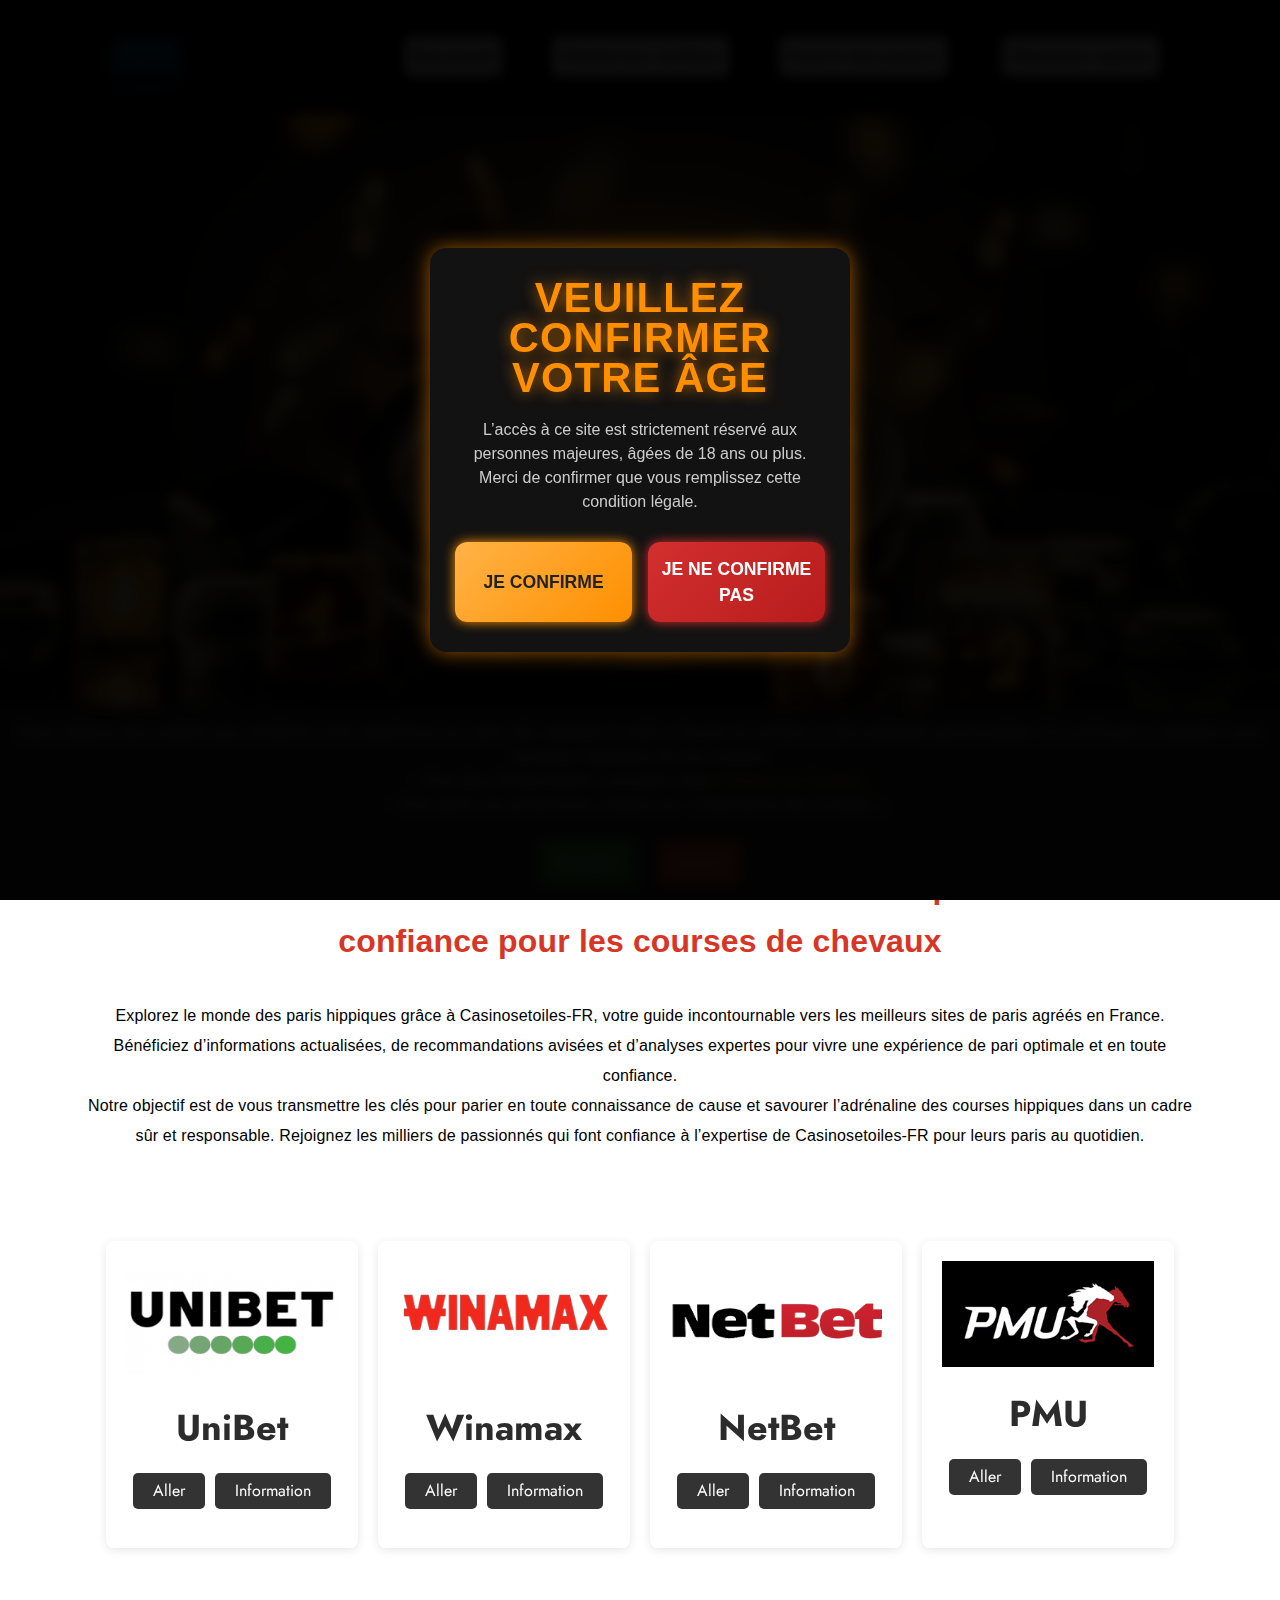
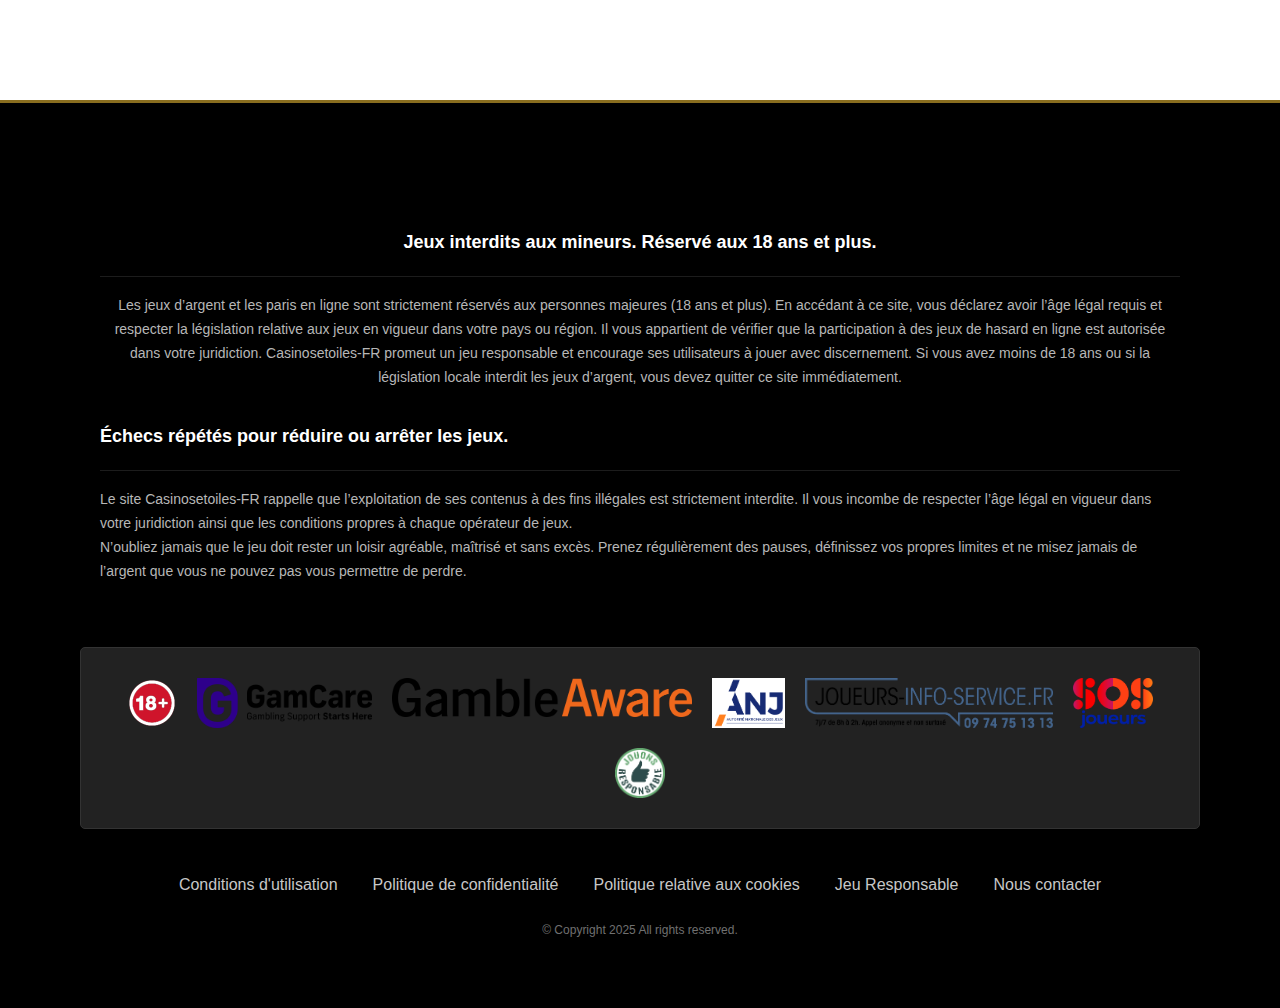
<file: index.html>
<!DOCTYPE html><html prefix="og: http://ogp.me/ns#" lang="en-US" dir="ltr"><head><link rel="stylesheet" href="css/default.css" id="mw-system-default-css" type="text/css">
<link rel="shortcut icon" href="images/024bc48775db1f6fbe894c79dbf0501b.jpg">

<meta name="generator" content="Microweber">


<script src="js/api.combined.247178470.public.2.0.18.js" id="mw-js-core-scripts"></script>


<script src="js/livewire.js" data-turbo-eval="false" data-turbolinks-eval="false"></script><script data-turbo-eval="false" data-turbolinks-eval="false">window.livewire = new Livewire();window.Livewire = window.livewire;window.livewire_app_url = 'https://Casinosetoiles-FR.com';window.livewire_token = '57qPDUkhj2nk6d41Pg8lJUoDBwJiXdleWHJDqZqK';window.deferLoadingAlpine = function (callback) {window.addEventListener('livewire:load', function () {callback();});};let started = false;window.addEventListener('alpine:initializing', function () {if (! started) {window.livewire.start();started = true;}});document.addEventListener("DOMContentLoaded", function () {if (! started) {window.livewire.start();started = true;}});</script>
<style>[wire\:loading], [wire\:loading\.delay], [wire\:loading\.inline-block], [wire\:loading\.inline], [wire\:loading\.block], [wire\:loading\.flex], [wire\:loading\.table], [wire\:loading\.grid], [wire\:loading\.inline-flex] {display: none;}[wire\:loading\.delay\.shortest], [wire\:loading\.delay\.shorter], [wire\:loading\.delay\.short], [wire\:loading\.delay\.long], [wire\:loading\.delay\.longer], [wire\:loading\.delay\.longest] {display:none;}[wire\:offline] {display: none;}[wire\:dirty]:not(textarea):not(input):not(select) {display: none;}input:-webkit-autofill, select:-webkit-autofill, textarea:-webkit-autofill {animation-duration: 50000s;animation-name: livewireautofill;}@keyframes livewireautofill { from {} }</style>








<meta http-equiv="Content-Type" content="text/html;charset=UTF-8">

    <title>Les Meilleurs Sites de Paris Hippiques | Comparez des Plateformes Fiables</title>
    <meta charset="utf-8">
    <meta http-equiv="X-UA-Compatible" content="IE=edge">
    <meta name="viewport" content="width=device-width, initial-scale=1">

    <meta property="og:title" content="Les Meilleurs Sites de Paris Hippiques | Comparez des Plateformes Fiables">
    <meta name="keywords" content="">
    <meta name="description" content="Trouvez les meilleures plateformes de paris hippiques en France. Comparez des sites fiables avec des cotes compétitives, du streaming en direct et des bonus attractifs.">
    <meta property="og:type" content="page">
    <meta property="og:url" content="https://Casinosetoiles-FR.com/">
    <meta property="og:image" content="">
    <meta property="og:description" content="Trouvez les meilleures plateformes de paris hippiques en France. Comparez des sites fiables avec des cotes compétitives, du streaming en direct et des bonus attractifs.">
    <meta property="og:site_name" content="Casinosetoiles-FR.com">
    <link rel="preconnect" href="https://fonts.gstatic.com">
    <link href="//fonts.googleapis.com/css2?family=Jost:wght@400;700&display=swap" rel="stylesheet">
    <link rel="stylesheet" type="text/css" href="https://fonts.googleapis.com/css?family=Lato:300,400,700,900&display=swap">

    <script>
        mw.require('icon_selector.js');
        mw.lib.require('bootstrap5js');
        mw.lib.require('bootstrap_select');

        mw.iconLoader().addIconSet('materialDesignIcons')
            .addIconSet('fontAwesome')
            .addIconSet('iconsMindLine')
            .addIconSet('iconsMindSolid')
            .addIconSet('mwIcons')
            .addIconSet('materialIcons');
    </script>

    <script>
        $(document).ready(function () {
            $('.selectpicker').selectpicker();
        });
    </script>

    <link href="css/main.css" id="theme-style" rel="stylesheet" type="text/css" media="all">


    
<link rel="stylesheet" href="css/live_edit.css" id="mw-template-settings" crossorigin="anonymous" referrerpolicy="no-referrer" type="text/css"></head>

<body><!-- Age Verification Modal -->
<div id="ageVerificationModal" style="display: none;">
    <div id="ageVerificationContent">
        <h1 id="ageVerificationHeader">VEUILLEZ CONFIRMER VOTRE ÂGE</h1>
        <div id="ageVerificationText">
            L’accès à ce site est strictement réservé aux personnes majeures, âgées de 18 ans ou plus.
            Merci de confirmer que vous remplissez cette condition légale.
        </div>
        <div class="buttonContainer">
            <button class="ageVerificationButton btnYes" onclick="confirmAge()">Je confirme</button>
            <button class="ageVerificationButton btnNo" onclick="denyAge()">Je ne confirme pas</button>
        </div>
        <div id="ageVerificationNotification" style="display: none;">
            L’accès vous est refusé car vous n’avez pas l’âge légal requis.
        </div>
    </div>
</div>


<style>
    /* Modal Styles */
    /* Modal Styles */
#ageVerificationModal {
    display: flex;
    align-items: center;
    justify-content: center;
    position: fixed;
    inset: 0; /* shorthand for top:0; right:0; bottom:0; left:0 */
    background-color: rgba(0, 0, 0, 0.95);
    z-index: 1100;
    opacity: 1;
    animation: fadeInBg 0.5s ease forwards;
    backdrop-filter: blur(6px);
}

@keyframes fadeInBg {
    from {opacity: 0;}
    to {opacity: 1;}
}

#ageVerificationContent {
    background: #121212;
    padding: 30px 25px;
    text-align: center;
    width: 90%;
    max-width: 420px;
    border-radius: 16px;
    box-shadow: 0 0 20px rgba(255, 143, 0, 0.6);
    color: #f5f5f5;
    font-family: 'Segoe UI', Tahoma, Geneva, Verdana, sans-serif;
    animation: slideUp 0.5s ease forwards;
}

@keyframes slideUp {
    from {
        opacity: 0;
        transform: translateY(40px);
    }
    to {
        opacity: 1;
        transform: translateY(0);
    }
}

#ageVerificationHeader {
    font-size: 2.6rem;
    font-weight: 900;
    color: #FF8F00; /* Amber accent */
    margin-bottom: 20px;
    text-shadow: 0 0 15px rgba(255, 143, 0, 0.7);
    letter-spacing: 1.2px;
}

#ageVerificationText {
    font-size: 1rem;
    color: #ccc;
    margin-bottom: 28px;
    line-height: 1.5;
}

.buttonContainer {
    display: flex;
    gap: 16px;
}

.ageVerificationButton {
    padding: 14px 0;
    font-size: 1.1rem;
    font-weight: 700;
    border: none;
    border-radius: 12px;
    cursor: pointer;
    text-transform: uppercase;
    width: 50%;
    transition: background-color 0.3s ease, box-shadow 0.3s ease;
    box-shadow: 0 4px 10px rgba(0,0,0,0.3);
    user-select: none;
}

.btnYes {
    background: linear-gradient(135deg, #FFB347 0%, #FF8F00 100%);
    color: #222;
    box-shadow: 0 0 12px #FF8F00;
}
.btnYes:hover,
.btnYes:focus {
    background: linear-gradient(135deg, #FF8F00 0%, #FFC107 100%);
    box-shadow: 0 0 20px #FFC107;
    outline: none;
}

.btnNo {
    background: linear-gradient(135deg, #D32F2F 0%, #B71C1C 100%);
    color: #fff;
    box-shadow: 0 0 12px #D32F2F;
}
.btnNo:hover,
.btnNo:focus {
    background: linear-gradient(135deg, #B71C1C 0%, #FF3D00 100%);
    box-shadow: 0 0 20px #FF3D00;
    outline: none;
}

#ageVerificationNotification {
    margin-top: 16px;
    color: #FF5252;
    font-weight: 700;
    font-size: 1rem;
    display: none; /* скрыт по умолчанию */
    text-shadow: 0 0 5px #FF5252;
    user-select: none;
}

/* Freeze Background */
.no-scroll {
    overflow: hidden !important;
}

</style>

<script>
    document.addEventListener("DOMContentLoaded", () => {
        const modal = document.getElementById("ageVerificationModal");

        // Check if age is verified
        if (localStorage.getItem("ageVerified") === "true") {
            // If verified, do not show modal
            modal.style.display = "none";
            document.body.classList.remove("no-scroll"); // Ensure scrolling is enabled
            return; // Exit early
        } else {
            // If not verified, show modal and freeze background
            modal.style.display = "flex";
            document.body.classList.add("no-scroll");
        }
    });

    function confirmAge() {
        localStorage.setItem("ageVerified", "true");
        document.getElementById("ageVerificationModal").style.display = "none"; // Hide modal
        document.body.classList.remove("no-scroll"); // Unfreeze background
    }

    function denyAge() {
        document.getElementById("ageVerificationNotification").style.display = "block"; // Show notification
    }
</script>    <style>
        #cookieConsentBar {
            position: fixed;
            bottom: 0;
            left: 0;
            right: 0;
            background-color: #333;
            color: white;
            text-align: center;
            padding: 15px;
            display: none; /* Initially hidden */
            z-index: 1000;
			font-family: Arial;
        }
        #cookieConsentBar button {
            margin: 0 10px;
            padding: 10px 15px;
            border: none;
            border-radius: 5px;
            cursor: pointer;
        }
        #acceptBtn {
            background-color: #4CAF50; /* Green */
            color: white;
        }
        #rejectBtn {
            background-color: #f44336; /* Red */
            color: white;
        }
    </style>


<div id="cookieConsentBar">
    Nous utilisons des cookies pour améliorer votre expérience sur notre site, analyser le trafic et fournir du contenu et des publicités personnalisés. En continuant à naviguer, vous acceptez l'utilisation de nos cookies.<br>
	• Pour plus d'informations, consultez notre <a href="/politique-relative-aux-cookies/"><font style="color: #d6cc06;">Politique de Cookies</font></a>.<br>
	• Pour gérer vos préférences, cliquez sur « Paramètres des Cookies ».
	<br><br>
    <button id="acceptBtn">Accepter</button>
    <button id="rejectBtn">Rejeter</button>
</div>

<script>
    // Function to check if the cookie exists
    function checkCookie() {
        return document.cookie.split(';').some((item) => item.trim().startsWith('cookieConsent='));
    }

    // Function to set a cookie
    function setCookie(name, value, days) {
        const expires = new Date(Date.now() + days * 864e5).toUTCString();
        document.cookie = `${name}=${encodeURIComponent(value)}; expires=${expires}; path=/`;
    }

    // Show the consent bar if the cookie is not set
    window.onload = function() {
        if (!checkCookie()) {
            document.getElementById('cookieConsentBar').style.display = 'block';
        }
    };

    // Accept button functionality
    document.getElementById('acceptBtn').onclick = function() {
        setCookie('cookieConsent', 'accepted', 30); // Cookie lasts for 30 days
        document.getElementById('cookieConsentBar').style.display = 'none';
    };

    // Reject button functionality
    document.getElementById('rejectBtn').onclick = function() {
        alert("Cookies rejected. Some functionalities may be limited.");
        document.getElementById('cookieConsentBar').style.display = 'none';
    };
</script>



<div class="main">
    <div class="navigation-holder header_style_2">




<!-- <nav class="navigation" style="background-color: #f5b811;"> -->
<nav class="navigation" style="background-color: #000000;">
    <div class="container-fluid">
        <div class="navbar-header">
		
		<!-- <div class="logo" id="header-logo"> -->
			<div class="logo module module-logo " data-mw-title="Logo" id="header-logo" data-type="logo" parent-module="logo" parent-module-id="header-logo">

<a href="./index.html">
                     <span class="mw-ui-col-x" style="width: 130px">

            <img src="images/024bc48775db1f6fbe894c79dbf0501b.jpg" alt="" style="max-width: 100%; width: 130px;" class="logo ">
                </span>
                </a>
</div>
		<!-- </div> -->

		<!--
		<script>
			document.getElementById('header-logo').addEventListener('click', function() {
				window.location.href = '/'; // Change this to your homepage URL if necessary
			});
		</script>
		-->
		
            <div class="menu-overlay">
                <div class="menu">
                    <div class="toggle-inside-menu">
                        <a href="javascript:;" class="js-menu-toggle mobile-menu-btn">
                            <span></span>
                            <span></span>
                            <span></span>
                        </a>
                    </div>
                                        					
					
					
					
					
					
					<style>
						/* Ensure the menu is displayed as a flex container */
						#header_menu {
							display: flex;
							justify-content: flex-end; /* Align items to the right */
						}

						/* Style individual menu items */
						#header_menu .menu-item {
							padding: 10px 15px; /* Add some padding */
							color: #; /* Text color */
							text-decoration: none; /* Remove underline */
							transition: background-color 0.3s; /* Smooth transition for hover effect */
						}

						/* Different background colors for each item */
						#header_menu .menu-item:nth-child(1) {
							background-color: #FF5733; /* Color for first item */
						}

						#header_menu .menu-item:nth-child(2) {
							background-color: #33FF57; /* Color for second item */
						}

						#header_menu .menu-item:nth-child(3) {
							background-color: #3357FF; /* Color for third item */
						}

						#header_menu .menu-item:nth-child(4) {
							background-color: #FF33A1; /* Color for fourth item */
						}

						/* Hover effect for menu items */
						#header_menu .menu-item:hover {
							opacity: 0.8; /* Slightly transparent on hover */
						}

						/* Responsive design adjustments */
						@media (max-width: 768px) {
							#header_menu {
								flex-direction: column; /* Stack items vertically on smaller screens */
								align-items: center; /* Center align on smaller screens */
							}
						}
					</style>
					
					<div class="mw-module-container-center">
                       <div class=" module module-menu " data-mw-title="Menu" name="header_menu" id="header_menu" template="navbar" data-type="menu" parent-module="menu" parent-module-id="header_menu"><script>

        $(document).ready(function () {
     $('ul.nav .dropdown').hover(function () {
     $(this).find('.dropdown-menu:first', this).stop(true, true).delay(200).fadeIn();
     }, function () {
     $(this).find('.dropdown-menu:first', this).stop(true, true).delay(200).fadeOut();
     });
     });

</script>

<ul role="menu" id="" class="list menu_1  menu-root menu-item-id-36 menu-item-parent-1"><li role="menuitem" class="shopmag-header-li active   depth-0" data-item-id="36"><a itemprop="url" data-item-id="36" style="background-color: #FFFFFF; border-radius: 5px;" class="menu_element_link active  menu-root menu-item-id-36 menu-item-parent-1 depth-0 shopmag-header-a" href="./head1.html"><font style="font-family: Arial; font-weight: 700; color: #000000; font-size: 16px;"><span>Nouveauté</span></font></a></li><ul role="menu" class="dropdown-menu menu_47  first-child child-0 menu-item-id-25 menu-item-parent-47"><li role="menuitem" class="shopmag-header-li    depth-1" data-item-id="25"><a itemprop="url" data-item-id="25" style="background-color: #FFFFFF; border-radius: 5px;" class="menu_element_link   first-child child-0 menu-item-id-25 menu-item-parent-47 depth-1 shopmag-header-a" href="https://parirapide.com/vbet"><font style="font-family: Arial; font-weight: 700; color: #000000; font-size: 16px;"><span>Vbet</span></font></a></li><li role="menuitem" class="shopmag-header-li    depth-1" data-item-id="48"><a itemprop="url" data-item-id="48" style="background-color: #FFFFFF; border-radius: 5px;" class="menu_element_link   first-child child-0 menu-item-id-48 menu-item-parent-47 depth-1 shopmag-header-a" href="https://Casinosetoiles-FR.com/pmu"><font style="font-family: Arial; font-weight: 700; color: #000000; font-size: 16px;"><span>PMU</span></font></a></li></ul></li><li role="menuitem" class="shopmag-header-li    depth-0" data-item-id="50"><a itemprop="url" data-item-id="50" style="background-color: #FFFFFF; border-radius: 5px;" class="menu_element_link   child-1 menu-item-id-50 menu-item-parent-1 depth-0 shopmag-header-a" href="head2.html"><font style="font-family: Arial; font-weight: 700; color: #000000; font-size: 16px;"><span>Plateformes vérifiées</span></font></a></li><li role="menuitem" class="shopmag-header-li    depth-0" data-item-id="26"><a itemprop="url" data-item-id="26" style="background-color: #FFFFFF; border-radius: 5px;" class="menu_element_link   child-1 menu-item-id-26 menu-item-parent-1 depth-0 shopmag-header-a" href="./head3.html"><font style="font-family: Arial; font-weight: 700; color: #000000; font-size: 16px;"><span>Favoris des joueurs</span></font></a></li>
<li role="menuitem" class="shopmag-header-li    depth-0" data-item-id="26"><a itemprop="url" data-item-id="26" style="background-color: #FFFFFF; border-radius: 5px;" class="menu_element_link   child-1 menu-item-id-26 menu-item-parent-1 depth-0 shopmag-header-a" href="./head4.html"><font style="font-family: Arial; font-weight: 700; color: #000000; font-size: 16px;"><span>Paiements rapides</span></font></a></li>
</ul>
</div>
					</div>
                </div>
            </div>
            <ul class="member-nav main-member-nav visible-search">
                                                                <li class="ms-3">
                    <div class="toggle">
                        <a href="javascript:;" class="js-menu-toggle mobile-menu-btn">
                            <span></span>
                            <span></span>
                            <span></span>
                        </a>
                    </div>
                </li>
            </ul>
        </div>
    </div>

    </nav>            </div>


<div class="edit main-content" data-layout-container="" rel="content" field="content">
    <div class=" module module-layouts " data-mw-title="Layouts" id="module-layouts-1" template="home-sliders/skin-1" data-type="layouts" parent-module="layouts" parent-module-id="module-layouts-1"><script>mw.moduleCSS("https://parirapide.com/userfiles/modules/layouts/styles.css"); </script>


<section class="section js-header-transparent  p-t-0 p-b-0  edit safe-mode nodrop" field="layout-home-sliders-skin-1-module-layouts-1" rel="module">
    <div class=" module module-slider " data-mw-title="Slider (Deprecated)" id="module-layouts-1-slider" template="bxslider-skin-1" data-type="slider" parent-module-id="module-layouts-1" parent-module="layouts">
<div class="home-slider">
    <div class="bxSlider">
                    <div class="slide">
                <div class="img-holder center" style="background-image: url('images/img.jpg');">
    <div class="container info-holder">
        <h2 class="shopmag-slider-heading"></h2>
        <p class="shopmag-slider-subtitle"></p>

            </div>
</div>
            </div>
            </div>
</div>


    <script>mw.lib.require('bxslider');</script>

    <style>

        #module-layouts-1-slider .bx-wrapper {
            direction: ltr;
        }
            </style>
    <script>
        $(document).ready(function () {
            var bxPager = 'true';
            if ($('.bxSlider', '#module-layouts-1-slider').children().length > 1) {
                bxPager = 'false';
            }
            $('.bxSlider', '#module-layouts-1-slider').bxSlider({
                preventDefaultSwipeY: false,
                preventDefaultSwipeX: false,

                pager: bxPager,
                controls: true,
                infiniteLoop: true,
                adaptiveHeight: true,
                auto: true,
                autoHover: 'true',
                pause: '2000',
                hideControlOnEnd:  1,
                mode: 'horizontal',
                prevText: 'Prev',
                nextText: 'Next',
                // touchEnabled: true,
                touchEnabled: false,
                captions: true,
                onSliderLoad: function () {
                    mw.trigger("mw.bxslider.onSliderLoad");
                },
                            });
        });
    </script>


</div>
</section>
</div>


<div class="col">
    <div class="element" id="element_1625134980494"><p class="element" id="element_1625142335671">
        
    </p></div>
</div>



    
    <div class="module module module-layouts " data-mw-title="Layouts" id="module-layouts-1--2" template="home/skin-2" data-type="layouts" parent-module="layouts" parent-module-id="module-layouts-1--2"><script>mw.moduleCSS("https://parirapide.com/userfiles/modules/layouts/styles.css"); </script>

<div class="container-fluid  p-b-100  nodrop edit" field="layout-home-skin-2-module-layouts-1--2" rel="global">

    <div class="row justify-content-center text-center mb-5" id="mw-element-1738002317340">
        <h1 class="element" id="mw-element-1738002317337"></h1><p class="element" id="mw-element-1738002316786"><b><span lang="FR"><span style="font-size: 32px; font-family: Arial;" id="mw-element-1738002317338">Entrez dans l’univers de Casinosetoiles-FR – Votre partenaire de confiance pour les courses de chevaux</span></span></b></p><p class="element"></p><p class="element"></p>
        <p class="element" id="mw-element-1738002317339"><br></p><p class="element"><span lang="FR" style="font-family: Arial; color: rgb(0, 0, 0);"><span style="font-size: 16px;">Explorez le monde des paris hippiques grâce à Casinosetoiles-FR, votre guide incontournable vers les meilleurs sites de paris agréés en France. Bénéficiez d’informations actualisées, de recommandations avisées et d’analyses expertes pour vivre une expérience de pari optimale et en toute confiance.</span></span></p><p class="element"></p><p class="element"></p><p class="element" id="mw-element-1738002317006"><span style="font-size: 16px; font-family: Arial; color: rgb(0, 0, 0);" id="mw-element-1738002317008">

</span></p><p class="element" id="mw-element-1738002317341"><span lang="FR"><span style="font-size: 16px; font-family: Arial; color: rgb(0, 0, 0);">Notre objectif est de vous transmettre les clés pour parier en toute connaissance de cause et savourer l’adrénaline des courses hippiques dans un cadre sûr et responsable. Rejoignez les milliers de passionnés qui font confiance à l’expertise de Casinosetoiles-FR pour leurs paris au quotidien.

</span></span></p>
    </div>

    

</div>
</div><div class="module module module-layouts " data-mw-title="Layouts" template="skin-1.php" id="mw-module-1738052604967" data-type="layouts" parent-module="layouts" parent-module-id="mw-module-1738052604967"><script>mw.moduleCSS("https://parirapide.com/userfiles/modules/layouts/styles.css"); </script>


<section class="section  p-t-100 p-b-100  nodrop clean-container edit" field="layout-skin-1-mw-module-1738052604967" rel="module">
    <div class="container">
        <div class="row">
            <div class="col-12 col-md-12 allow-drop">
                <div class="mw-row element">
                    <div class="mw-col element" style="width:100%">
                        <div class="mw-col-container">
                            <div class="mw-empty-element element"><div class="module module module-embed " data-mw-title="Embed Code" id="mw-module-1738052604968" data-type="embed" parent-module="embed" parent-module-id="mw-module-1738052604968"><div class="mwembed"><style>
        .container-brand {
            display: flex;
            justify-content: space-around;
            flex-wrap: wrap;
            padding: 20px;
        }

        .left-container-brand, .right-container-brand {
            flex: 1;
            max-width: 400px; /* Adjust as needed */
            margin: 10px;
            text-align: center;
            background-color: white; /* White background for containers */
            border-radius: 8px; /* Rounded corners */
            box-shadow: 0 2px 10px rgba(0, 0, 0, 0.1); /* Subtle shadow */
            padding: 20px; /* Padding inside containers */
        }

        .logo-brand {
            width: 100%; /* Responsive logo */
            height: auto;
        }

        .title-brand {
            font-weight: bold;
            margin: 10px 0;
        }

        .button-container-brand {
            display: flex;
            justify-content: center;
            gap: 10px; /* Space between buttons */
        }

        .button-brand {
            text-decoration: none;
            padding: 10px 20px;
            background-color: #333333; /* Button color */
            color: white;
            border-radius: 5px;
            transition: background-color 0.3s; /* Smooth transition */
        }

        .button-brand:hover {
            background-color: #222222; /* Darker shade on hover */
			color: white;
        }

        /* Responsive styles */
        @media (max-width: 600px) {
            .container-brand {
                flex-direction: column; /* Stack containers vertically on small screens */
                align-items: center; /* Center align */
            }
        }
    </style>
	
	<div class="container-brand">

        <div class="left-container-brand">
            <a href="https://www.unibet.fr/sport"><img src="images/casino1.png" alt="Logo" class="logo-brand"></a><br>
			<br>
            <h1 class="title-brand">UniBet</h1>
			<br>
            <div class="button-container-brand">
                <a href="https://www.unibet.fr/sport" class="button-brand" target="_blank">Aller</a>
                <a href="https://www.unibet.fr/sport" class="button-brand">Information</a>
            </div>
        </div>
	
        <div class="left-container-brand">
            <a href=""><img src="images/casino2.png" alt="Logo" class="logo-brand"></a><br>
			<br>
            <h1 class="title-brand">Winamax</h1>
			<br>
            <div class="button-container-brand">
                <a href="https://www.winamax.fr" class="button-brand" target="_blank">Aller</a>
                <a href="https://www.winamax.fr" class="button-brand">Information</a>
            </div>
        </div>

                <div class="left-container-brand">
            <a href="/vbet"><img src="images/casino4.png" alt="Logo" class="logo-brand"></a><br>
			<br>
            <h1 class="title-brand">NetBet</h1>
			<br>
            <div class="button-container-brand">
                <a href="https://www.vbet.fr" class="button-brand" target="_blank">Aller</a>
                <a href="/vbet" class="button-brand">Information</a>
            </div>
        </div>
		
        <div class="right-container-brand">
            <a href="/pmu"><img src="images/pmu.png" alt="Logo" class="logo-brand"></a><br>
			<br>
            <h1 class="title-brand">PMU</h1>
			<br>
            <div class="button-container-brand">
                <a href="https://horseraces.pmu.fr" class="button-brand" tartget="_blank">Aller</a>
                <a href="/pmu" class="button-brand">Information</a>
            </div>
        </div>
		
    </div></div></div></div>
                        </div>
                    </div>
                </div>
            </div>
        </div>
    </div>
</section>
</div>
</div>








<style>
  * {
	box-sizing: border-box; /* Ensures padding and border are included in width/height */
}

.full-size-container {
	background-color: #f5b811; /* Change this to your desired background color */
	color: white; /* Text color */
	display: flex; /* Enables flexbox layout */
	flex-direction: column; /* Stack children vertically */
	justify-content: center; /* Centers items vertically */
	align-items: center; /* Centers items horizontally */
	text-align: center; /* Centers text */
	height: 5vh; /* Full viewport height */
	margin-top: 100px;
}
</style><!--
<div class="full-size-container">
	<h1>�</h1>
	<p>�</p>
</div>
-->



<footer class="site-footer default" data-section-id="footer">
<div class="middle-footer" style="background-color: #000000; border-top: 3px solid #896D1F; /* Change this color to your desired border color */">
<div class="container-fluid">

	
	
	<style>
		/* Container for the two blocks */
		.container-unique {
			display: flex;
			flex-wrap: wrap;
			justify-content: space-between;
			padding: 20px;
		}

		/* Styles for the left and right text blocks */
		.left-text-unique,
		.right-text-unique {
			flex: 1; /* Allow both divs to grow equally */
			margin: 10px; /* Space between divs */
			padding: 35px;
			border: 1px solid #333333; /* Light border */
			border-radius: 5px; /* Rounded corners */
			box-shadow: 0 2px 5px rgba(0, 0, 0, 0.1); /* Subtle shadow */
			background-color: #222222; /* White background for blocks */
			color: #b5b5b5;
		}

		/* Centered Text Styles */
		.centered-text-unique {
			text-align: center; /* Center the text */
			padding: 20px; /* Add padding */
			margin-top: 20px; /* Space from the above divs */
			border: 1px solid #333333; /* Optional border */
			border-radius: 5px; /* Optional rounded corners */
			background-color: #222222; /* White background for centered text */
		}

		/* Footer Menu Styles */
		.footer-menu-unique {
			text-align: center; /* Center the footer menu */
			margin-top: 20px; /* Space from the centered text block */
		}

		.footer-links-unique {
			list-style-type: none; /* Remove default list styling */
			padding: 0; /* Remove default padding */
		}

		.footer-links-unique li {
			display: inline; /* Display links in a line */
			margin: 0 15px; /* Space between links */
		}

		.footer-links-unique a {
			text-decoration: none; /* Remove underline from links */
			color: #c7c7c7; /* Link color */
			font-family: Arial;
		}

		.footer-links-unique a:hover {
			text-decoration: underline; /* Underline on hover for better UX */
			color: #FFFFFF;
		}

		/* Copyright Text Styles */
		.copyright-text-unique {
			text-align: center; /* Center the copyright text */
			margin-top: 20px; /* Space from the footer menu */
		}

		/* Responsive design */
		@media (max-width: 768px) {
			.left-text-unique,
			.right-text-unique {
				flex-basis: 100%; /* Stack divs on smaller screens */
				margin: 5px 0; /* Reduce margin for stacked layout */
			}

			.footer-links-unique li {
				display: block; /* Stack footer links vertically on small screens */
				margin-bottom: 10px; /* Space between links when stacked */
			}
		}
	</style>
	




<div class="container-unique">
<div align="center">
	<h2><font style="color: #FFFFFF; font-family: Arial; font-size: 18px;"><b>Jeux interdits aux mineurs. Réservé aux 18 ans et plus.</b></font></h2>
	<hr>
	<p><font style="color: #b7b7b7; font-family: Arial; font-size:14px;">Les jeux d’argent et les paris en ligne sont strictement réservés aux personnes majeures (18 ans et plus). En accédant à ce site, vous déclarez avoir l’âge légal requis et respecter la législation relative aux jeux en vigueur dans votre pays ou région.
Il vous appartient de vérifier que la participation à des jeux de hasard en ligne est autorisée dans votre juridiction. Casinosetoiles-FR promeut un jeu responsable et encourage ses utilisateurs à jouer avec discernement.
Si vous avez moins de 18 ans ou si la législation locale interdit les jeux d’argent, vous devez quitter ce site immédiatement.
</font>
</p>
</div>

<br>

<div align="left">
	<h2><font style="color: #FFFFFF; font-family: Arial; font-size: 18px;"><b>Échecs répétés pour réduire ou arrêter les jeux.</b></font></h2>
	<hr>
	<p><font style="color: #b7b7b7; font-family: Arial; font-size:14px;">
        Le site Casinosetoiles-FR rappelle que l’exploitation de ses contenus à des fins illégales est strictement interdite. Il vous incombe de respecter l’âge légal en vigueur dans votre juridiction ainsi que les conditions propres à chaque opérateur de jeux.
	<br>
	N’oubliez jamais que le jeu doit rester un loisir agréable, maîtrisé et sans excès. Prenez régulièrement des pauses, définissez vos propres limites et ne misez jamais de l’argent que vous ne pouvez pas vous permettre de perdre.
</font></p></div>
</div>

<br>

<div class="centered-text-unique">
<!-- <h3>�</h3> -->
<style>
	.container-middle {
		display: flex;
		align-items: center; /* Vertically centers items */
		justify-content: center; /* Centers the entire content in the container */
	}

	.side-image {
		width: 50px; /* Adjust size as needed */
		height: auto; /* Maintain aspect ratio */
		margin: 0 10px; /* Adds horizontal margin between images and text */
	}

	.text {
		font-family: Arial;
		font-weight: 700;
		font-size: 21px;
	}
</style>

<div class="container-middle">
	




<style>
.footer-section {
background-color: #f7f7f7;
text-align: center;
padding: 20px 0;
}

.footer-container {
max-width: 1200px;
margin: 0 auto;
}

.sponsor-gallery {
display: flex;
justify-content: center;
flex-wrap: wrap;
}

.sponsor-gallery a {
margin: 10px;
}

.sponsor-gallery img {
max-width: 100%;
height: auto;
max-height: 50px; /* Adjust height as needed */
}
.footer-copy {
margin-top: 15px;
color: #333333;
}
</style>

<div class="sponsor-gallery">

	<a href="#" target="_blank">
		<img src="images/18-plus-new2-white.png" alt="18+">
	</a>
	<a href="https://www.gamcare.org.uk/" target="_blank">
		<img src="images/gamcare-logo.png" alt="GamCare">
	</a>
	<a href="https://www.gambleaware.org/" target="_blank">
		<img src="images/logo-gambleaware.png" width="300" alt="GambleAware">
	</a>
	<a href="https://anj.fr" target="_blank">
		<img src="images/anj.png" alt="ANJ">
	</a>
	<a href="https://www.joueurs-info-service.fr" target="_blank">
		<img src="images/joueurs-info-service.png" alt="Joueurs Info Service">
	</a>
	<a href="https://www.sosjoueurs.org" target="_blank">
		<img src="images/sosjoueurs.png" alt="SOS Joueurs">
	</a>
	<a href="#" target="_blank">
		<img src="images/jouons-responsable.png" alt="Jouons Responsable">
	</a>
	
</div>

</div>
</div>


<br>



<div class="footer-menu-unique">
<ul class="footer-links-unique">
    <li><a href="./terms.html">Conditions d'utilisation</a></li>
	<li><a href="./privacy-policy.html">Politique de confidentialité</a></li>
	<li><a href="./cookies.html">Politique relative aux cookies</a></li>
	<li><a href="./responsible-gambling.html">Jeu Responsable</a></li>
	<li><a href="#" id="contactLink">Nous contacter</a></li>
</ul>
</div>

<div class="copyright-text-unique">
<p><font style="font-family: Arial; font-size: 12px;">© Copyright 2025 All rights reserved.</font></p>
</div>




	
	
</div>
</div>
</footer>


<div class="bg-pines d-block d-lg-none bg-default" style="height: 50px;"></div>

</div>

<button id="to-top" class="btn" style="display: block;">
<i class="mw-micon-Arrow-Up"></i>
</button>



<div class="modal js-shopmang2-modal" tabindex="-1">
<div class="modal-dialog">
<div class="modal-content">
	<div class="modal-header p-0">
		<h6 class="modal-title"></h6>
		<button type="button" class="btn-close" data-bs-dismiss="modal" aria-label="Close"></button>
	</div>
	<div class="modal-body">
	</div>
</div>
</div>
</div>
<!--
<script>
mw.lib.require('slick');
</script>-->

<script src="js/main.min.js"></script>

<div wire:id="3uf1exCWucbm0aMSxDsd" wire:initial-data="{" fingerprint":{"id":"3uf1excwucbm0amsxdsd","name":"livewire-ui-modal","locale":"en_us","path":"\="" ","method":"get","v":"acj"},"effects":{"listeners":["openmodal","destroycomponent"]},"servermemo":{"children":[],"errors":[],"htmlhash":"abdb2146","data":{"activecomponent":null,"components":[]},"datameta":[],"checksum":"86bac557e65b41bd753354cb8424cad5b83c4c291cda774334b968417bd849f6"}}"="">
    <script>

        Livewire.on('closeMwTopDialogIframe', () => {
            let dialog = mw.top().dialog.get('#mw-livewire-component-iframe');
            if (dialog) {
                dialog.remove();
            }
        });

        Livewire.on('openMwTopDialogIframe', (componentName, jsonParams) => {

            let params = [];
            if (jsonParams) {
                jsonParams.componentName = componentName;
                params = new URLSearchParams(jsonParams).toString();
            }
            let mwNativeModal = mw.top().dialogIframe({
                url: "https://parirapide.com/admin-livewire-components/render-component?" + params,
                width: 900,
                height: 900,
                id: 'mw-livewire-component-iframe',
                skin: 'square_clean',
                center: false,
                resize: true,
                overlayClose: true,
                draggable: true
            });
            mwNativeModal.dialogHeader.style.display = 'none';
        });

        // simple modal
        Livewire.on('closeModal', (force = false, skipPreviousModals = 0, destroySkipped = false) => {
            let openedModals = document.querySelectorAll('.js-modal-livewire');
            for (let i = 0; i < openedModals.length; i++) {
                let openedModalId = openedModals[i].getAttribute('wire:key');
                let modal = document.getElementById("js-modal-livewire-id-" + openedModalId);
                if(modal) {
                    modal.style.display = "none";
                    Livewire.emit('destroyComponent', openedModalId);
                }
            }
        });

        Livewire.on('activeModalComponentChanged', (data) => {
            let modal = document.getElementById("js-modal-livewire-id-" + data.id);
            modal.style.display = "block";
            if (data.modalSettings) {
                modal.querySelector('.js-modal-livewire-content').style.width = data.modalSettings.width;
            }
        });
    </script>
    <style>

        .js-modal-livewire {
            display: none;
            position: fixed;
            z-index: 1100;
            left: 0;
            top: 0;
            width: 100%;
            height: 100%;
            overflow: auto;
            background-color: rgb(0,0,0);
            background-color: rgba(0,0,0,0.4);
        }

        .js-modal-livewire-content {
            margin: auto;
            background-color: #fff;
            width: 100%;
            overflow: auto;
        }
        @media only screen and (min-width: 600px) {
            .js-modal-livewire {
                padding-top: 100px;
            }
            .js-modal-livewire-content {
                max-width: 480px;
                max-height: calc(100vh - 100px);
            }
        }
        @media only screen and (min-width: 768px) {
            .js-modal-livewire {
                padding-top: 8%;
            }
            .js-modal-livewire-content {
                max-height: calc(100vh - 100px);
                overflow: auto;
            }
        }
    </style>
    <div>
                    </div>
</div>

<!-- Livewire Component wire-end:3uf1exCWucbm0aMSxDsd -->




<script type="application/ld+json">{"@context":"https://schema.org","@graph":[{"@type":"WebPage","url":"https://Casinosetoiles-FR.com/","name":"Accueil","headline":"Accueil","author":"admin","image":false,"description":"Trouvez les meilleures plateformes de paris hippiques en France. Comparez des sites fiables avec des cotes compétitives, du streaming en direct et des bonus attractifs.","brand":{"@type":"Organization","name":"Casinosetoiles-FR.com"}}]}</script>
<script async="">$(document).ready(function () {
    setTimeout(function () {
        var track = {referrer: document.referrer}
        $.ajax({
            url: mw.settings.api_url+'pingstats',
            data: track,
            type: "POST",
            success: function (data) {

                var a = document.createElement("script");
                a.type = "text/javascript";
                a.innerHTML = data;

                document.getElementsByTagName("head")[0].appendChild(a)

            }
        });

    }, 1337);
});



</script>

<!-- Початок банера cookie -->
<div id="cookieConsent" class="cookie-consent">
  <div class="cookie-message">
    <p>
      Ce site utilise des cookies pour améliorer votre expérience. En continuant, vous acceptez notre 
      <a href="./cookies.html" target="_blank" rel="noopener noreferrer">politique de confidentialité</a>.
    </p>
    <button id="acceptCookiesBtn" class="cookie-btn">Accepter</button>
  </div>
</div>

<style>
  .cookie-consent {
    position: fixed;
    bottom: 20px;
    left: 50%;
    transform: translateX(-50%) translateY(100%);
    background: #121212;
    color: #f5f5f5;
    max-width: 480px;
    width: 90%;
    padding: 16px 24px;
    border-radius: 12px;
    box-shadow: 0 0 15px rgba(255, 143, 0, 0.7);
    font-family: 'Segoe UI', Tahoma, Geneva, Verdana, sans-serif;
    font-size: 1rem;
    display: flex;
    justify-content: space-between;
    align-items: center;
    gap: 16px;
    opacity: 0;
    pointer-events: none;
    transition: transform 0.5s ease, opacity 0.5s ease;
    z-index: 1200;
  }

  .cookie-consent.show {
    transform: translateX(-50%) translateY(0);
    opacity: 1;
    pointer-events: auto;
  }

  .cookie-message p {
    margin: 0;
    line-height: 1.4;
    flex: 1;
    color: #e0e0e0;
  }

  .cookie-message a {
    color: #FF8F00;
    text-decoration: underline;
    transition: color 0.3s ease;
  }

  .cookie-message a:hover,
  .cookie-message a:focus {
    color: #FFC107;
    outline: none;
  }

  .cookie-btn {
    background: linear-gradient(135deg, #FF8F00 0%, #FFC107 100%);
    border: none;
    padding: 10px 22px;
    font-weight: 700;
    color: #222;
    border-radius: 12px;
    cursor: pointer;
    box-shadow: 0 0 12px #FF8F00;
    text-transform: uppercase;
    transition: background 0.3s ease, box-shadow 0.3s ease;
    user-select: none;
    flex-shrink: 0;
    display: block;
    margin: 10px auto;
  }

  .cookie-btn:hover,
  .cookie-btn:focus {
    background: linear-gradient(135deg, #FFC107 0%, #FF8F00 100%);
    box-shadow: 0 0 20px #FFC107;
    outline: none;
  }
</style>

<script>
  document.addEventListener('DOMContentLoaded', () => {
    const cookieConsent = document.getElementById('cookieConsent');
    const acceptBtn = document.getElementById('acceptCookiesBtn');
    const consentKey = 'cookieConsentGiven';

    if (!localStorage.getItem(consentKey)) {
      setTimeout(() => {
        cookieConsent.classList.add('show');
      }, 1000);
    }

    acceptBtn.addEventListener('click', () => {
      localStorage.setItem(consentKey, 'true');
      cookieConsent.classList.remove('show');
    });
  });
</script>
<!-- Кінець банера cookie -->

<!-- Спливаюча форма -->
<div id="contactModal" class="modal-overlay" style="display: none;">
  <div class="modal-content">
    <h2>Contactez-nous</h2>
    <form id="contactForm">
      <label for="email">Email :</label>
      <input type="email" id="email" name="email" required placeholder="votre.email@example.com" />

      <label for="name">Nom :</label>
      <input type="text" id="name" name="name" required placeholder="Votre nom" />

      <label for="message">Message :</label>
      <textarea id="message" name="message" required placeholder="Votre message ici..." rows="4"></textarea>

      <div class="button-group">
        <button type="submit" class="btn-submit">Envoyer</button>
        <button type="button" class="btn-cancel" id="cancelBtn">Annuler</button>
      </div>
    </form>
  </div>
</div>

<style>
  /* Фон і оверлей */
  .modal-overlay {
    position: fixed;
    inset: 0;
    background: rgba(0,0,0,0.85);
    display: flex;
    justify-content: center;
    align-items: center;
    z-index: 1300;
    font-family: 'Segoe UI', Tahoma, Geneva, Verdana, sans-serif;
  }

  /* Вікно форми */
  .modal-content {
    background: #121212;
    color: #f5f5f5;
    padding: 25px 30px;
    border-radius: 16px;
    width: 90%;
    max-width: 420px;
    box-shadow: 0 0 25px rgba(255, 143, 0, 0.8);
    animation: fadeInUp 0.4s ease forwards;
  }

  @keyframes fadeInUp {
    from {opacity: 0; transform: translateY(40px);}
    to {opacity: 1; transform: translateY(0);}
  }

  .modal-content h2 {
    margin-top: 0;
    margin-bottom: 20px;
    color: #FF8F00;
    text-align: center;
    text-shadow: 0 0 12px rgba(255,143,0,0.7);
  }

  label {
    display: block;
    margin-bottom: 6px;
    font-weight: 600;
    color: #FFC107;
  }

  input[type="email"],
  input[type="text"],
  textarea {
    width: 100%;
    padding: 10px 14px;
    margin-bottom: 18px;
    border: none;
    border-radius: 10px;
    background: #1e1e1e;
    color: #eee;
    font-size: 1rem;
    box-sizing: border-box;
    resize: vertical;
  }

  input[type="email"]::placeholder,
  input[type="text"]::placeholder,
  textarea::placeholder {
    color: #bbb;
  }

  input[type="email"]:focus,
  input[type="text"]:focus,
  textarea:focus {
    outline: 2px solid #FF8F00;
    background: #2a2a2a;
  }

  .button-group {
    display: flex;
    justify-content: space-between;
    gap: 12px;
  }

  .btn-submit,
  .btn-cancel {
    flex: 1;
    padding: 12px 0;
    font-weight: 700;
    border-radius: 12px;
    border: none;
    cursor: pointer;
    text-transform: uppercase;
    font-size: 1rem;
    transition: background-color 0.3s ease, box-shadow 0.3s ease;
    user-select: none;
  }

  .btn-submit {
    background: linear-gradient(135deg, #FF8F00 0%, #FFC107 100%);
    color: #222;
    box-shadow: 0 0 15px #FF8F00;
  }

  .btn-submit:hover,
  .btn-submit:focus {
    background: linear-gradient(135deg, #FFC107 0%, #FF8F00 100%);
    box-shadow: 0 0 25px #FFC107;
    outline: none;
  }

  .btn-cancel {
    background: #333;
    color: #eee;
    box-shadow: 0 0 8px rgba(0,0,0,0.7);
  }

  .btn-cancel:hover,
  .btn-cancel:focus {
    background: #555;
    outline: none;
  }
</style>

<script>
  document.addEventListener('DOMContentLoaded', () => {
    const contactLink = document.getElementById('contactLink');
    const contactModal = document.getElementById('contactModal');
    const cancelBtn = document.getElementById('cancelBtn');
    const contactForm = document.getElementById('contactForm');

    // Показати модалку при кліку на посилання
    contactLink.addEventListener('click', (e) => {
      e.preventDefault();
      contactModal.style.display = 'flex';
      document.body.classList.add('no-scroll');
    });

    // Закрити модалку при натисканні "Annuler"
    cancelBtn.addEventListener('click', () => {
      contactModal.style.display = 'none';
      document.body.classList.remove('no-scroll');
      contactForm.reset();
    });

    // Обробка відправки форми (поки просто зупинка стандартної поведінки + alert)
    contactForm.addEventListener('submit', (e) => {
      e.preventDefault();

      // Тут можна додати логіку відправки (fetch, ajax і т.п.)
      alert('Merci pour votre message, nous vous contacterons bientôt.');

      contactModal.style.display = 'none';
      document.body.classList.remove('no-scroll');
      contactForm.reset();
    });

    // Додатково: закрити модалку по кліку поза вікном
    contactModal.addEventListener('click', (e) => {
      if(e.target === contactModal){
        contactModal.style.display = 'none';
        document.body.classList.remove('no-scroll');
        contactForm.reset();
      }
    });
  });
</script>
</body></html>
</file>
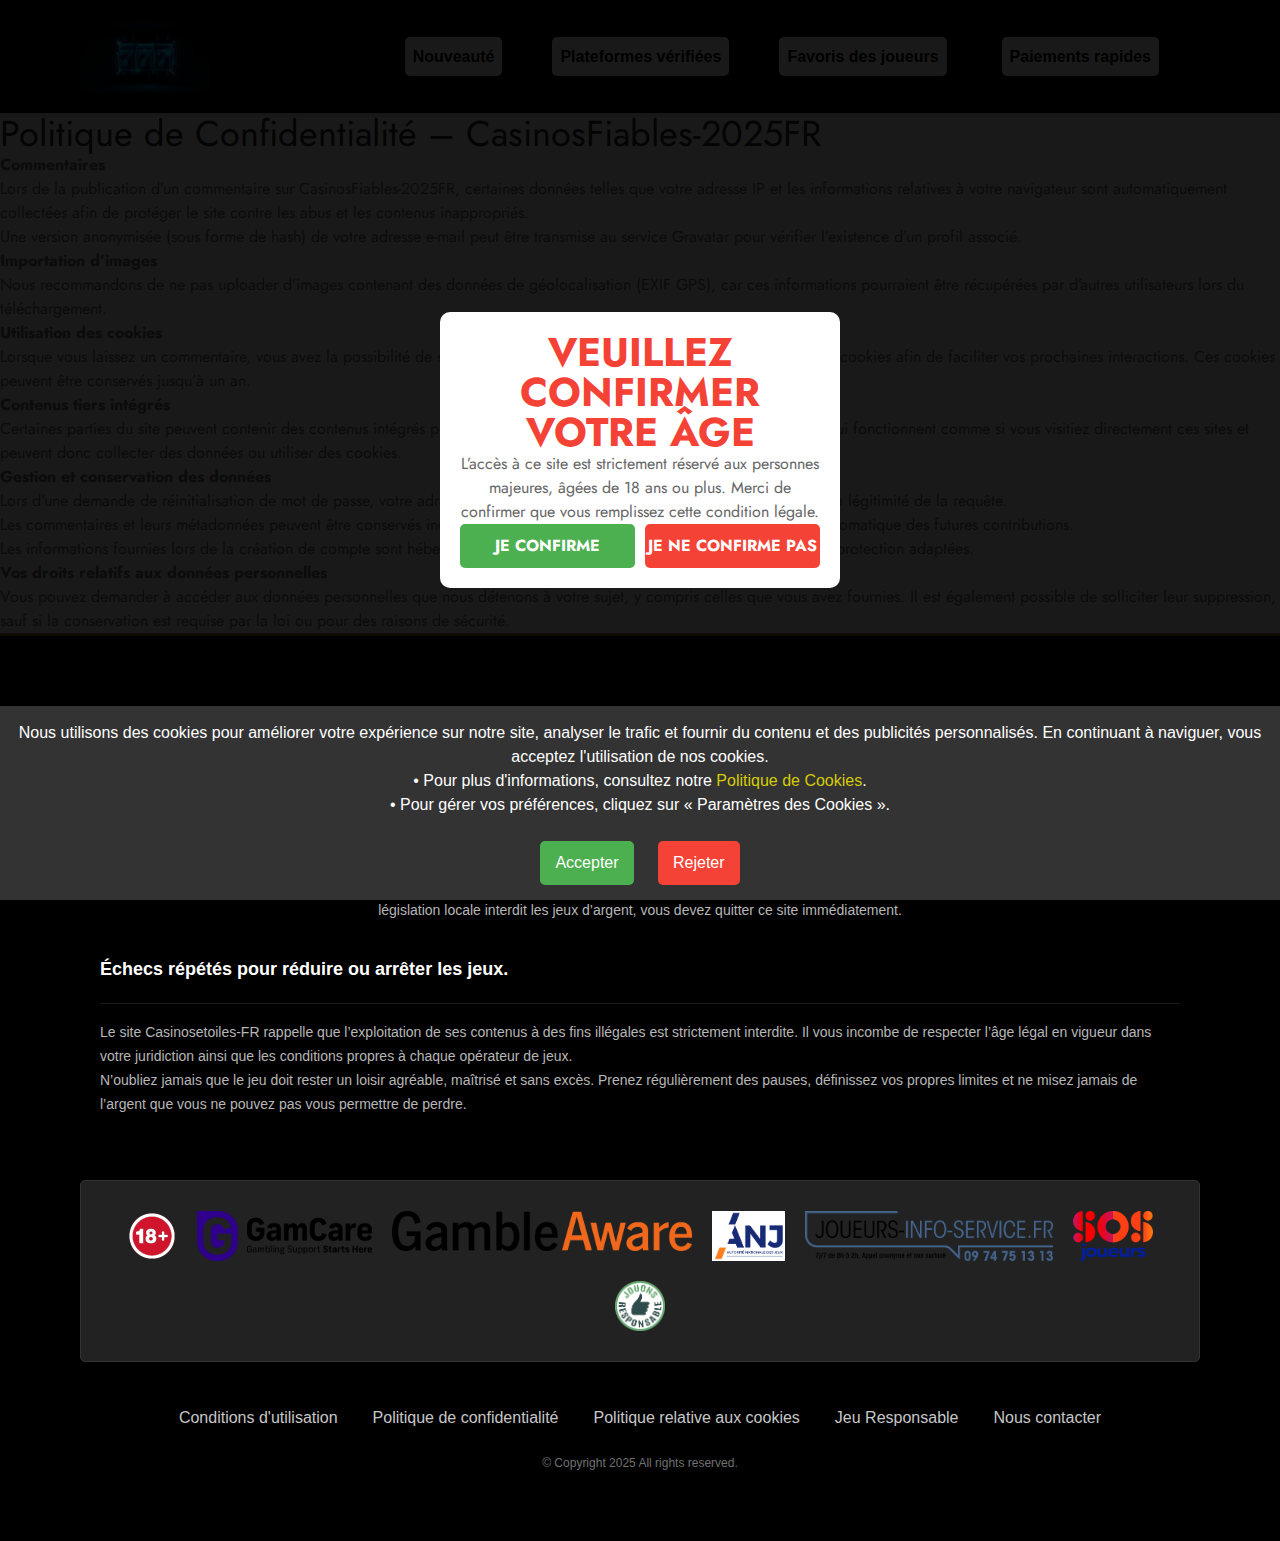
<file: cookies.html>
<!DOCTYPE html><html prefix="og: http://ogp.me/ns#" lang="en-US" dir="ltr"><head><link rel="stylesheet" href="css/default.css" id="mw-system-default-css" type="text/css">
<link rel="shortcut icon" href="images/024bc48775db1f6fbe894c79dbf0501b.jpg">

<meta name="generator" content="Microweber">


<script src="js/api.combined.247178470.public.2.0.18.js" id="mw-js-core-scripts"></script>


<script src="js/livewire.js" data-turbo-eval="false" data-turbolinks-eval="false"></script><script data-turbo-eval="false" data-turbolinks-eval="false">window.livewire = new Livewire();window.Livewire = window.livewire;window.livewire_app_url = 'https://parirapide.com';window.livewire_token = '57qPDUkhj2nk6d41Pg8lJUoDBwJiXdleWHJDqZqK';window.deferLoadingAlpine = function (callback) {window.addEventListener('livewire:load', function () {callback();});};let started = false;window.addEventListener('alpine:initializing', function () {if (! started) {window.livewire.start();started = true;}});document.addEventListener("DOMContentLoaded", function () {if (! started) {window.livewire.start();started = true;}});</script>
<style>[wire\:loading], [wire\:loading\.delay], [wire\:loading\.inline-block], [wire\:loading\.inline], [wire\:loading\.block], [wire\:loading\.flex], [wire\:loading\.table], [wire\:loading\.grid], [wire\:loading\.inline-flex] {display: none;}[wire\:loading\.delay\.shortest], [wire\:loading\.delay\.shorter], [wire\:loading\.delay\.short], [wire\:loading\.delay\.long], [wire\:loading\.delay\.longer], [wire\:loading\.delay\.longest] {display:none;}[wire\:offline] {display: none;}[wire\:dirty]:not(textarea):not(input):not(select) {display: none;}input:-webkit-autofill, select:-webkit-autofill, textarea:-webkit-autofill {animation-duration: 50000s;animation-name: livewireautofill;}@keyframes livewireautofill { from {} }</style>








<meta http-equiv="Content-Type" content="text/html;charset=UTF-8">

    <title>Les Meilleurs Sites de Paris Hippiques | Comparez des Plateformes Fiables</title>
    <meta charset="utf-8">
    <meta http-equiv="X-UA-Compatible" content="IE=edge">
    <meta name="viewport" content="width=device-width, initial-scale=1">

    <meta property="og:title" content="Les Meilleurs Sites de Paris Hippiques | Comparez des Plateformes Fiables">
    <meta name="keywords" content="">
    <meta name="description" content="Trouvez les meilleures plateformes de paris hippiques en France. Comparez des sites fiables avec des cotes compétitives, du streaming en direct et des bonus attractifs.">
    <meta property="og:type" content="page">
    <meta property="og:url" content="https://parirapide.com/">
    <meta property="og:image" content="">
    <meta property="og:description" content="Trouvez les meilleures plateformes de paris hippiques en France. Comparez des sites fiables avec des cotes compétitives, du streaming en direct et des bonus attractifs.">
    <meta property="og:site_name" content="Parirapide.com">
    <link rel="preconnect" href="https://fonts.gstatic.com">
    <link href="//fonts.googleapis.com/css2?family=Jost:wght@400;700&display=swap" rel="stylesheet">
    <link rel="stylesheet" type="text/css" href="https://fonts.googleapis.com/css?family=Lato:300,400,700,900&display=swap">

    <script>
        mw.require('icon_selector.js');
        mw.lib.require('bootstrap5js');
        mw.lib.require('bootstrap_select');

        mw.iconLoader().addIconSet('materialDesignIcons')
            .addIconSet('fontAwesome')
            .addIconSet('iconsMindLine')
            .addIconSet('iconsMindSolid')
            .addIconSet('mwIcons')
            .addIconSet('materialIcons');
    </script>

    <script>
        $(document).ready(function () {
            $('.selectpicker').selectpicker();
        });
    </script>

    <link href="css/main.css" id="theme-style" rel="stylesheet" type="text/css" media="all">


    
<link rel="stylesheet" href="css/live_edit.css" id="mw-template-settings" crossorigin="anonymous" referrerpolicy="no-referrer" type="text/css"></head>

<body><!-- Age Verification Modal -->
<div id="ageVerificationModal" style="display: none;">
    <div id="ageVerificationContent">
        <h1 id="ageVerificationHeader">VEUILLEZ CONFIRMER VOTRE ÂGE</h1>
        <div id="ageVerificationText">
            L’accès à ce site est strictement réservé aux personnes majeures, âgées de 18 ans ou plus.
            Merci de confirmer que vous remplissez cette condition légale.
        </div>
        <div class="buttonContainer">
            <button class="ageVerificationButton btnYes" onclick="confirmAge()">Je confirme</button>
            <button class="ageVerificationButton btnNo" onclick="denyAge()">Je ne confirme pas</button>
        </div>
        <div id="ageVerificationNotification" style="display: none;">
            L’accès vous est refusé car vous n’avez pas l’âge légal requis.
        </div>
    </div>
</div>


<style>
    /* Modal Styles */
    #ageVerificationModal {
        display: flex;
        align-items: center;
        justify-content: center;
        position: fixed;
        top: 0;
        left: 0;
        width: 100%;
        height: 100%;
        background-color: rgba(0, 0, 0, 0.9);
        z-index: 1000;
        opacity: 1;
    }
    #ageVerificationContent {
        background: white;
        padding: 20px;
        text-align: center;
        width: 90%;
        max-width: 400px;
        border-radius: 10px;
    }
    #ageVerificationHeader {
        font-size: 40px;
        font-weight: bold;
        color: #F44336;
    }
    #ageVerificationText {
        font-size: 16px;
        color: #666;
    }
    .buttonContainer {
        display: flex;
        gap: 10px;
    }
    .ageVerificationButton {
        padding: 10px 0;
        font-size: 16px;
        font-weight: bold;
        border: none;
        border-radius: 5px;
        cursor: pointer;
        text-transform: uppercase;
        width: 50%;
        color: white;
    }
    .btnYes {
        background-color: #4CAF50; /* Green */
    }
    .btnYes:hover {
        background-color: #357a38; /* Darker Green */
    }
    .btnNo {
        background-color: #f44336; /* Red */
    }
    .btnNo:hover {
        background-color: #ab2f26; /* Darker Red */
    }
    #ageVerificationNotification {
        display: none; /* Initially hidden */
        color: red;
    }

    /* Freeze Background */
    .no-scroll {
        overflow: hidden; /* Prevent scrolling */
    }
</style>

<script>
    document.addEventListener("DOMContentLoaded", () => {
        const modal = document.getElementById("ageVerificationModal");

        // Check if age is verified
        if (localStorage.getItem("ageVerified") === "true") {
            // If verified, do not show modal
            modal.style.display = "none";
            document.body.classList.remove("no-scroll"); // Ensure scrolling is enabled
            return; // Exit early
        } else {
            // If not verified, show modal and freeze background
            modal.style.display = "flex";
            document.body.classList.add("no-scroll");
        }
    });

    function confirmAge() {
        localStorage.setItem("ageVerified", "true");
        document.getElementById("ageVerificationModal").style.display = "none"; // Hide modal
        document.body.classList.remove("no-scroll"); // Unfreeze background
    }

    function denyAge() {
        document.getElementById("ageVerificationNotification").style.display = "block"; // Show notification
    }
</script>    <style>
        #cookieConsentBar {
            position: fixed;
            bottom: 0;
            left: 0;
            right: 0;
            background-color: #333;
            color: white;
            text-align: center;
            padding: 15px;
            display: none; /* Initially hidden */
            z-index: 1000;
			font-family: Arial;
        }
        #cookieConsentBar button {
            margin: 0 10px;
            padding: 10px 15px;
            border: none;
            border-radius: 5px;
            cursor: pointer;
        }
        #acceptBtn {
            background-color: #4CAF50; /* Green */
            color: white;
        }
        #rejectBtn {
            background-color: #f44336; /* Red */
            color: white;
        }
    </style>


<div id="cookieConsentBar">
    Nous utilisons des cookies pour améliorer votre expérience sur notre site, analyser le trafic et fournir du contenu et des publicités personnalisés. En continuant à naviguer, vous acceptez l'utilisation de nos cookies.<br>
	• Pour plus d'informations, consultez notre <a href="/politique-relative-aux-cookies/"><font style="color: #d6cc06;">Politique de Cookies</font></a>.<br>
	• Pour gérer vos préférences, cliquez sur « Paramètres des Cookies ».
	<br><br>
    <button id="acceptBtn">Accepter</button>
    <button id="rejectBtn">Rejeter</button>
</div>

<script>
    // Function to check if the cookie exists
    function checkCookie() {
        return document.cookie.split(';').some((item) => item.trim().startsWith('cookieConsent='));
    }

    // Function to set a cookie
    function setCookie(name, value, days) {
        const expires = new Date(Date.now() + days * 864e5).toUTCString();
        document.cookie = `${name}=${encodeURIComponent(value)}; expires=${expires}; path=/`;
    }

    // Show the consent bar if the cookie is not set
    window.onload = function() {
        if (!checkCookie()) {
            document.getElementById('cookieConsentBar').style.display = 'block';
        }
    };

    // Accept button functionality
    document.getElementById('acceptBtn').onclick = function() {
        setCookie('cookieConsent', 'accepted', 30); // Cookie lasts for 30 days
        document.getElementById('cookieConsentBar').style.display = 'none';
    };

    // Reject button functionality
    document.getElementById('rejectBtn').onclick = function() {
        alert("Cookies rejected. Some functionalities may be limited.");
        document.getElementById('cookieConsentBar').style.display = 'none';
    };
</script>



<div class="main">
    <div class="navigation-holder header_style_2">




<!-- <nav class="navigation" style="background-color: #f5b811;"> -->
<nav class="navigation" style="background-color: #000000;">
    <div class="container-fluid">
        <div class="navbar-header">
		
		<!-- <div class="logo" id="header-logo"> -->
			<div class="logo module module-logo " data-mw-title="Logo" id="header-logo" data-type="logo" parent-module="logo" parent-module-id="header-logo">

<a href="./index.html">
                     <span class="mw-ui-col-x" style="width: 130px">

            <img src="images/024bc48775db1f6fbe894c79dbf0501b.jpg" alt="" style="max-width: 100%; width: 130px;" class="logo ">
                </span>
                </a>
</div>
		<!-- </div> -->

		<!--
		<script>
			document.getElementById('header-logo').addEventListener('click', function() {
				window.location.href = '/'; // Change this to your homepage URL if necessary
			});
		</script>
		-->
		
            <div class="menu-overlay">
                <div class="menu">
                    <div class="toggle-inside-menu">
                        <a href="javascript:;" class="js-menu-toggle mobile-menu-btn">
                            <span></span>
                            <span></span>
                            <span></span>
                        </a>
                    </div>
                                        					
					
					
					
					
					
					<style>
						/* Ensure the menu is displayed as a flex container */
						#header_menu {
							display: flex;
							justify-content: flex-end; /* Align items to the right */
						}

						/* Style individual menu items */
						#header_menu .menu-item {
							padding: 10px 15px; /* Add some padding */
							color: #; /* Text color */
							text-decoration: none; /* Remove underline */
							transition: background-color 0.3s; /* Smooth transition for hover effect */
						}

						/* Different background colors for each item */
						#header_menu .menu-item:nth-child(1) {
							background-color: #FF5733; /* Color for first item */
						}

						#header_menu .menu-item:nth-child(2) {
							background-color: #33FF57; /* Color for second item */
						}

						#header_menu .menu-item:nth-child(3) {
							background-color: #3357FF; /* Color for third item */
						}

						#header_menu .menu-item:nth-child(4) {
							background-color: #FF33A1; /* Color for fourth item */
						}

						/* Hover effect for menu items */
						#header_menu .menu-item:hover {
							opacity: 0.8; /* Slightly transparent on hover */
						}

						/* Responsive design adjustments */
						@media (max-width: 768px) {
							#header_menu {
								flex-direction: column; /* Stack items vertically on smaller screens */
								align-items: center; /* Center align on smaller screens */
							}
						}
					</style>
					
					<div class="mw-module-container-center">
                       <div class=" module module-menu " data-mw-title="Menu" name="header_menu" id="header_menu" template="navbar" data-type="menu" parent-module="menu" parent-module-id="header_menu"><script>

        $(document).ready(function () {
     $('ul.nav .dropdown').hover(function () {
     $(this).find('.dropdown-menu:first', this).stop(true, true).delay(200).fadeIn();
     }, function () {
     $(this).find('.dropdown-menu:first', this).stop(true, true).delay(200).fadeOut();
     });
     });

</script>

<ul role="menu" id="" class="list menu_1  menu-root menu-item-id-36 menu-item-parent-1"><li role="menuitem" class="shopmag-header-li active   depth-0" data-item-id="36"><a itemprop="url" data-item-id="36" style="background-color: #FFFFFF; border-radius: 5px;" class="menu_element_link active  menu-root menu-item-id-36 menu-item-parent-1 depth-0 shopmag-header-a" href="./head1.html"><font style="font-family: Arial; font-weight: 700; color: #000000; font-size: 16px;"><span>Nouveauté</span></font></a></li><ul role="menu" class="dropdown-menu menu_47  first-child child-0 menu-item-id-25 menu-item-parent-47"><li role="menuitem" class="shopmag-header-li    depth-1" data-item-id="25"><a itemprop="url" data-item-id="25" style="background-color: #FFFFFF; border-radius: 5px;" class="menu_element_link   first-child child-0 menu-item-id-25 menu-item-parent-47 depth-1 shopmag-header-a" href="https://parirapide.com/vbet"><font style="font-family: Arial; font-weight: 700; color: #000000; font-size: 16px;"><span>Vbet</span></font></a></li><li role="menuitem" class="shopmag-header-li    depth-1" data-item-id="48"><a itemprop="url" data-item-id="48" style="background-color: #FFFFFF; border-radius: 5px;" class="menu_element_link   first-child child-0 menu-item-id-48 menu-item-parent-47 depth-1 shopmag-header-a" href="https://parirapide.com/pmu"><font style="font-family: Arial; font-weight: 700; color: #000000; font-size: 16px;"><span>PMU</span></font></a></li></ul></li><li role="menuitem" class="shopmag-header-li    depth-0" data-item-id="50"><a itemprop="url" data-item-id="50" style="background-color: #FFFFFF; border-radius: 5px;" class="menu_element_link   child-1 menu-item-id-50 menu-item-parent-1 depth-0 shopmag-header-a" href="head2.html"><font style="font-family: Arial; font-weight: 700; color: #000000; font-size: 16px;"><span>Plateformes vérifiées</span></font></a></li><li role="menuitem" class="shopmag-header-li    depth-0" data-item-id="26"><a itemprop="url" data-item-id="26" style="background-color: #FFFFFF; border-radius: 5px;" class="menu_element_link   child-1 menu-item-id-26 menu-item-parent-1 depth-0 shopmag-header-a" href="./head3.html"><font style="font-family: Arial; font-weight: 700; color: #000000; font-size: 16px;"><span>Favoris des joueurs</span></font></a></li>
<li role="menuitem" class="shopmag-header-li    depth-0" data-item-id="26"><a itemprop="url" data-item-id="26" style="background-color: #FFFFFF; border-radius: 5px;" class="menu_element_link   child-1 menu-item-id-26 menu-item-parent-1 depth-0 shopmag-header-a" href="./head4.html"><font style="font-family: Arial; font-weight: 700; color: #000000; font-size: 16px;"><span>Paiements rapides</span></font></a></li>
</ul>
</div>
					</div>
                </div>
            </div>
            <ul class="member-nav main-member-nav visible-search">
                                                                <li class="ms-3">
                    <div class="toggle">
                        <a href="javascript:;" class="js-menu-toggle mobile-menu-btn">
                            <span></span>
                            <span></span>
                            <span></span>
                        </a>
                    </div>
                </li>
            </ul>
        </div>
    </div>

    </nav>            </div>


<main class="page-container">
  <h1>Politique de Confidentialité – CasinosFiables-2025FR</h1>

  <p>
    <strong>Commentaires</strong><br />
    Lors de la publication d’un commentaire sur CasinosFiables-2025FR, certaines données telles que votre adresse IP et les informations relatives à votre navigateur sont automatiquement collectées afin de protéger le site contre les abus et les contenus inappropriés.
  </p>

  <p>
    Une version anonymisée (sous forme de hash) de votre adresse e-mail peut être transmise au service Gravatar pour vérifier l’existence d’un profil associé.
  </p>

  <p>
    <strong>Importation d’images</strong><br />
    Nous recommandons de ne pas uploader d’images contenant des données de géolocalisation (EXIF GPS), car ces informations pourraient être récupérées par d’autres utilisateurs lors du téléchargement.
  </p>

  <p>
    <strong>Utilisation des cookies</strong><br />
    Lorsque vous laissez un commentaire, vous avez la possibilité de sauvegarder votre nom, adresse e-mail et site web dans des cookies afin de faciliter vos prochaines interactions. Ces cookies peuvent être conservés jusqu’à un an.
  </p>

  <p>
    <strong>Contenus tiers intégrés</strong><br />
    Certaines parties du site peuvent contenir des contenus intégrés provenant de sites externes (vidéos, images, articles, etc.), qui fonctionnent comme si vous visitiez directement ces sites et peuvent donc collecter des données ou utiliser des cookies.
  </p>

  <p>
    <strong>Gestion et conservation des données</strong><br />
    Lors d’une demande de réinitialisation de mot de passe, votre adresse IP peut être incluse dans l’e-mail envoyé pour vérifier la légitimité de la requête.
  </p>

  <p>
    Les commentaires et leurs métadonnées peuvent être conservés indéfiniment pour faciliter la modération et l’identification automatique des futures contributions.
  </p>

  <p>
    Les informations fournies lors de la création de compte sont hébergées sur des serveurs sécurisés bénéficiant de mesures de protection adaptées.
  </p>

  <p>
    <strong>Vos droits relatifs aux données personnelles</strong><br />
    Vous pouvez demander à accéder aux données personnelles que nous détenons à votre sujet, y compris celles que vous avez fournies. Il est également possible de solliciter leur suppression, sauf si la conservation est requise par la loi ou pour des raisons de sécurité.
  </p>
</main>


<footer class="site-footer default" data-section-id="footer">
<div class="middle-footer" style="background-color: #000000; border-top: 3px solid #896D1F; /* Change this color to your desired border color */">
<div class="container-fluid">

	
	
	<style>
		/* Container for the two blocks */
		.container-unique {
			display: flex;
			flex-wrap: wrap;
			justify-content: space-between;
			padding: 20px;
		}

		/* Styles for the left and right text blocks */
		.left-text-unique,
		.right-text-unique {
			flex: 1; /* Allow both divs to grow equally */
			margin: 10px; /* Space between divs */
			padding: 35px;
			border: 1px solid #333333; /* Light border */
			border-radius: 5px; /* Rounded corners */
			box-shadow: 0 2px 5px rgba(0, 0, 0, 0.1); /* Subtle shadow */
			background-color: #222222; /* White background for blocks */
			color: #b5b5b5;
		}

		/* Centered Text Styles */
		.centered-text-unique {
			text-align: center; /* Center the text */
			padding: 20px; /* Add padding */
			margin-top: 20px; /* Space from the above divs */
			border: 1px solid #333333; /* Optional border */
			border-radius: 5px; /* Optional rounded corners */
			background-color: #222222; /* White background for centered text */
		}

		/* Footer Menu Styles */
		.footer-menu-unique {
			text-align: center; /* Center the footer menu */
			margin-top: 20px; /* Space from the centered text block */
		}

		.footer-links-unique {
			list-style-type: none; /* Remove default list styling */
			padding: 0; /* Remove default padding */
		}

		.footer-links-unique li {
			display: inline; /* Display links in a line */
			margin: 0 15px; /* Space between links */
		}

		.footer-links-unique a {
			text-decoration: none; /* Remove underline from links */
			color: #c7c7c7; /* Link color */
			font-family: Arial;
		}

		.footer-links-unique a:hover {
			text-decoration: underline; /* Underline on hover for better UX */
			color: #FFFFFF;
		}

		/* Copyright Text Styles */
		.copyright-text-unique {
			text-align: center; /* Center the copyright text */
			margin-top: 20px; /* Space from the footer menu */
		}

		/* Responsive design */
		@media (max-width: 768px) {
			.left-text-unique,
			.right-text-unique {
				flex-basis: 100%; /* Stack divs on smaller screens */
				margin: 5px 0; /* Reduce margin for stacked layout */
			}

			.footer-links-unique li {
				display: block; /* Stack footer links vertically on small screens */
				margin-bottom: 10px; /* Space between links when stacked */
			}
		}
	</style>
	




<div class="container-unique">
<div align="center">
	<h2><font style="color: #FFFFFF; font-family: Arial; font-size: 18px;"><b>Jeux interdits aux mineurs. Réservé aux 18 ans et plus.</b></font></h2>
	<hr>
	<p><font style="color: #b7b7b7; font-family: Arial; font-size:14px;">Les jeux d’argent et les paris en ligne sont strictement réservés aux personnes majeures (18 ans et plus). En accédant à ce site, vous déclarez avoir l’âge légal requis et respecter la législation relative aux jeux en vigueur dans votre pays ou région.
Il vous appartient de vérifier que la participation à des jeux de hasard en ligne est autorisée dans votre juridiction. Casinosetoiles-FR promeut un jeu responsable et encourage ses utilisateurs à jouer avec discernement.
Si vous avez moins de 18 ans ou si la législation locale interdit les jeux d’argent, vous devez quitter ce site immédiatement.
</font>
</p>
</div>

<br>

<div align="left">
	<h2><font style="color: #FFFFFF; font-family: Arial; font-size: 18px;"><b>Échecs répétés pour réduire ou arrêter les jeux.</b></font></h2>
	<hr>
	<p><font style="color: #b7b7b7; font-family: Arial; font-size:14px;">
        Le site Casinosetoiles-FR rappelle que l’exploitation de ses contenus à des fins illégales est strictement interdite. Il vous incombe de respecter l’âge légal en vigueur dans votre juridiction ainsi que les conditions propres à chaque opérateur de jeux.
	<br>
	N’oubliez jamais que le jeu doit rester un loisir agréable, maîtrisé et sans excès. Prenez régulièrement des pauses, définissez vos propres limites et ne misez jamais de l’argent que vous ne pouvez pas vous permettre de perdre.
</font></p></div>
</div>

<br>

<div class="centered-text-unique">
<!-- <h3>�</h3> -->
<style>
	.container-middle {
		display: flex;
		align-items: center; /* Vertically centers items */
		justify-content: center; /* Centers the entire content in the container */
	}

	.side-image {
		width: 50px; /* Adjust size as needed */
		height: auto; /* Maintain aspect ratio */
		margin: 0 10px; /* Adds horizontal margin between images and text */
	}

	.text {
		font-family: Arial;
		font-weight: 700;
		font-size: 21px;
	}
</style>

<div class="container-middle">
	




<style>
.footer-section {
background-color: #f7f7f7;
text-align: center;
padding: 20px 0;
}

.footer-container {
max-width: 1200px;
margin: 0 auto;
}

.sponsor-gallery {
display: flex;
justify-content: center;
flex-wrap: wrap;
}

.sponsor-gallery a {
margin: 10px;
}

.sponsor-gallery img {
max-width: 100%;
height: auto;
max-height: 50px; /* Adjust height as needed */
}
.footer-copy {
margin-top: 15px;
color: #333333;
}
</style>

<div class="sponsor-gallery">

	<a href="#" target="_blank">
		<img src="images/18-plus-new2-white.png" alt="18+">
	</a>
	<a href="https://www.gamcare.org.uk/" target="_blank">
		<img src="images/gamcare-logo.png" alt="GamCare">
	</a>
	<a href="https://www.gambleaware.org/" target="_blank">
		<img src="images/logo-gambleaware.png" width="300" alt="GambleAware">
	</a>
	<a href="https://anj.fr" target="_blank">
		<img src="images/anj.png" alt="ANJ">
	</a>
	<a href="https://www.joueurs-info-service.fr" target="_blank">
		<img src="images/joueurs-info-service.png" alt="Joueurs Info Service">
	</a>
	<a href="https://www.sosjoueurs.org" target="_blank">
		<img src="images/sosjoueurs.png" alt="SOS Joueurs">
	</a>
	<a href="#" target="_blank">
		<img src="images/jouons-responsable.png" alt="Jouons Responsable">
	</a>
	
</div>

</div>
</div>


<br>



<div class="footer-menu-unique">
<ul class="footer-links-unique">
    <li><a href="./terms.html">Conditions d'utilisation</a></li>
	<li><a href="./privacy-policy.html">Politique de confidentialité</a></li>
	<li><a href="./cookies.html">Politique relative aux cookies</a></li>
	<li><a href="./responsible-gambling.html">Jeu Responsable</a></li>
	<li><a href="#">Nous contacter</a></li>
</ul>
</div>

<div class="copyright-text-unique">
<p><font style="font-family: Arial; font-size: 12px;">© Copyright 2025 All rights reserved.</font></p>
</div>




	
	
</div>
</div>
</footer>


<div class="bg-pines d-block d-lg-none bg-default" style="height: 50px;"></div>

</div>

<button id="to-top" class="btn" style="display: block;">
<i class="mw-micon-Arrow-Up"></i>
</button>



<div class="modal js-shopmang2-modal" tabindex="-1">
<div class="modal-dialog">
<div class="modal-content">
	<div class="modal-header p-0">
		<h6 class="modal-title"></h6>
		<button type="button" class="btn-close" data-bs-dismiss="modal" aria-label="Close"></button>
	</div>
	<div class="modal-body">
	</div>
</div>
</div>
</div>
<!--
<script>
mw.lib.require('slick');
</script>-->

<script src="js/main.min.js"></script>

<div wire:id="3uf1exCWucbm0aMSxDsd" wire:initial-data="{" fingerprint":{"id":"3uf1excwucbm0amsxdsd","name":"livewire-ui-modal","locale":"en_us","path":"\="" ","method":"get","v":"acj"},"effects":{"listeners":["openmodal","destroycomponent"]},"servermemo":{"children":[],"errors":[],"htmlhash":"abdb2146","data":{"activecomponent":null,"components":[]},"datameta":[],"checksum":"86bac557e65b41bd753354cb8424cad5b83c4c291cda774334b968417bd849f6"}}"="">
    <script>

        Livewire.on('closeMwTopDialogIframe', () => {
            let dialog = mw.top().dialog.get('#mw-livewire-component-iframe');
            if (dialog) {
                dialog.remove();
            }
        });

        Livewire.on('openMwTopDialogIframe', (componentName, jsonParams) => {

            let params = [];
            if (jsonParams) {
                jsonParams.componentName = componentName;
                params = new URLSearchParams(jsonParams).toString();
            }
            let mwNativeModal = mw.top().dialogIframe({
                url: "https://parirapide.com/admin-livewire-components/render-component?" + params,
                width: 900,
                height: 900,
                id: 'mw-livewire-component-iframe',
                skin: 'square_clean',
                center: false,
                resize: true,
                overlayClose: true,
                draggable: true
            });
            mwNativeModal.dialogHeader.style.display = 'none';
        });

        // simple modal
        Livewire.on('closeModal', (force = false, skipPreviousModals = 0, destroySkipped = false) => {
            let openedModals = document.querySelectorAll('.js-modal-livewire');
            for (let i = 0; i < openedModals.length; i++) {
                let openedModalId = openedModals[i].getAttribute('wire:key');
                let modal = document.getElementById("js-modal-livewire-id-" + openedModalId);
                if(modal) {
                    modal.style.display = "none";
                    Livewire.emit('destroyComponent', openedModalId);
                }
            }
        });

        Livewire.on('activeModalComponentChanged', (data) => {
            let modal = document.getElementById("js-modal-livewire-id-" + data.id);
            modal.style.display = "block";
            if (data.modalSettings) {
                modal.querySelector('.js-modal-livewire-content').style.width = data.modalSettings.width;
            }
        });
    </script>
    <style>

        .js-modal-livewire {
            display: none;
            position: fixed;
            z-index: 1100;
            left: 0;
            top: 0;
            width: 100%;
            height: 100%;
            overflow: auto;
            background-color: rgb(0,0,0);
            background-color: rgba(0,0,0,0.4);
        }

        .js-modal-livewire-content {
            margin: auto;
            background-color: #fff;
            width: 100%;
            overflow: auto;
        }
        @media only screen and (min-width: 600px) {
            .js-modal-livewire {
                padding-top: 100px;
            }
            .js-modal-livewire-content {
                max-width: 480px;
                max-height: calc(100vh - 100px);
            }
        }
        @media only screen and (min-width: 768px) {
            .js-modal-livewire {
                padding-top: 8%;
            }
            .js-modal-livewire-content {
                max-height: calc(100vh - 100px);
                overflow: auto;
            }
        }
    </style>
    <div>
                    </div>
</div>

<!-- Livewire Component wire-end:3uf1exCWucbm0aMSxDsd -->




<script type="application/ld+json">{"@context":"https://schema.org","@graph":[{"@type":"WebPage","url":"https://parirapide.com/","name":"Accueil","headline":"Accueil","author":"admin","image":false,"description":"Trouvez les meilleures plateformes de paris hippiques en France. Comparez des sites fiables avec des cotes compétitives, du streaming en direct et des bonus attractifs.","brand":{"@type":"Organization","name":"Casinosetoiles-FR.com"}}]}</script>
<script async="">$(document).ready(function () {
    setTimeout(function () {
        var track = {referrer: document.referrer}
        $.ajax({
            url: mw.settings.api_url+'pingstats',
            data: track,
            type: "POST",
            success: function (data) {

                var a = document.createElement("script");
                a.type = "text/javascript";
                a.innerHTML = data;

                document.getElementsByTagName("head")[0].appendChild(a)

            }
        });

    }, 1337);
});



</script>

<!-- Початок банера cookie -->
<div id="cookieConsent" class="cookie-consent">
  <div class="cookie-message">
    <p>
      Ce site utilise des cookies pour améliorer votre expérience. En continuant, vous acceptez notre 
      <a href="./cookies.html" target="_blank" rel="noopener noreferrer">politique de confidentialité</a>.
    </p>
    <button id="acceptCookiesBtn" class="cookie-btn">Accepter</button>
  </div>
</div>

<style>
  .cookie-consent {
    position: fixed;
    bottom: 20px;
    left: 50%;
    transform: translateX(-50%) translateY(100%);
    background: #121212;
    color: #f5f5f5;
    max-width: 480px;
    width: 90%;
    padding: 16px 24px;
    border-radius: 12px;
    box-shadow: 0 0 15px rgba(255, 143, 0, 0.7);
    font-family: 'Segoe UI', Tahoma, Geneva, Verdana, sans-serif;
    font-size: 1rem;
    display: flex;
    justify-content: space-between;
    align-items: center;
    gap: 16px;
    opacity: 0;
    pointer-events: none;
    transition: transform 0.5s ease, opacity 0.5s ease;
    z-index: 1200;
  }

  .cookie-consent.show {
    transform: translateX(-50%) translateY(0);
    opacity: 1;
    pointer-events: auto;
  }

  .cookie-message p {
    margin: 0;
    line-height: 1.4;
    flex: 1;
    color: #e0e0e0;
  }

  .cookie-message a {
    color: #FF8F00;
    text-decoration: underline;
    transition: color 0.3s ease;
  }

  .cookie-message a:hover,
  .cookie-message a:focus {
    color: #FFC107;
    outline: none;
  }

  .cookie-btn {
    background: linear-gradient(135deg, #FF8F00 0%, #FFC107 100%);
    border: none;
    padding: 10px 22px;
    font-weight: 700;
    color: #222;
    border-radius: 12px;
    cursor: pointer;
    box-shadow: 0 0 12px #FF8F00;
    text-transform: uppercase;
    transition: background 0.3s ease, box-shadow 0.3s ease;
    user-select: none;
    flex-shrink: 0;
    display: block;
    margin: 10px auto;
  }

  .cookie-btn:hover,
  .cookie-btn:focus {
    background: linear-gradient(135deg, #FFC107 0%, #FF8F00 100%);
    box-shadow: 0 0 20px #FFC107;
    outline: none;
  }
</style>

<script>
  document.addEventListener('DOMContentLoaded', () => {
    const cookieConsent = document.getElementById('cookieConsent');
    const acceptBtn = document.getElementById('acceptCookiesBtn');
    const consentKey = 'cookieConsentGiven';

    if (!localStorage.getItem(consentKey)) {
      setTimeout(() => {
        cookieConsent.classList.add('show');
      }, 1000);
    }

    acceptBtn.addEventListener('click', () => {
      localStorage.setItem(consentKey, 'true');
      cookieConsent.classList.remove('show');
    });
  });
</script>
<!-- Кінець банера cookie -->

<!-- Спливаюча форма -->
<div id="contactModal" class="modal-overlay" style="display: none;">
  <div class="modal-content">
    <h2>Contactez-nous</h2>
    <form id="contactForm">
      <label for="email">Email :</label>
      <input type="email" id="email" name="email" required placeholder="votre.email@example.com" />

      <label for="name">Nom :</label>
      <input type="text" id="name" name="name" required placeholder="Votre nom" />

      <label for="message">Message :</label>
      <textarea id="message" name="message" required placeholder="Votre message ici..." rows="4"></textarea>

      <div class="button-group">
        <button type="submit" class="btn-submit">Envoyer</button>
        <button type="button" class="btn-cancel" id="cancelBtn">Annuler</button>
      </div>
    </form>
  </div>
</div>

<style>
  /* Фон і оверлей */
  .modal-overlay {
    position: fixed;
    inset: 0;
    background: rgba(0,0,0,0.85);
    display: flex;
    justify-content: center;
    align-items: center;
    z-index: 1300;
    font-family: 'Segoe UI', Tahoma, Geneva, Verdana, sans-serif;
  }

  /* Вікно форми */
  .modal-content {
    background: #121212;
    color: #f5f5f5;
    padding: 25px 30px;
    border-radius: 16px;
    width: 90%;
    max-width: 420px;
    box-shadow: 0 0 25px rgba(255, 143, 0, 0.8);
    animation: fadeInUp 0.4s ease forwards;
  }

  @keyframes fadeInUp {
    from {opacity: 0; transform: translateY(40px);}
    to {opacity: 1; transform: translateY(0);}
  }

  .modal-content h2 {
    margin-top: 0;
    margin-bottom: 20px;
    color: #FF8F00;
    text-align: center;
    text-shadow: 0 0 12px rgba(255,143,0,0.7);
  }

  label {
    display: block;
    margin-bottom: 6px;
    font-weight: 600;
    color: #FFC107;
  }

  input[type="email"],
  input[type="text"],
  textarea {
    width: 100%;
    padding: 10px 14px;
    margin-bottom: 18px;
    border: none;
    border-radius: 10px;
    background: #1e1e1e;
    color: #eee;
    font-size: 1rem;
    box-sizing: border-box;
    resize: vertical;
  }

  input[type="email"]::placeholder,
  input[type="text"]::placeholder,
  textarea::placeholder {
    color: #bbb;
  }

  input[type="email"]:focus,
  input[type="text"]:focus,
  textarea:focus {
    outline: 2px solid #FF8F00;
    background: #2a2a2a;
  }

  .button-group {
    display: flex;
    justify-content: space-between;
    gap: 12px;
  }

  .btn-submit,
  .btn-cancel {
    flex: 1;
    padding: 12px 0;
    font-weight: 700;
    border-radius: 12px;
    border: none;
    cursor: pointer;
    text-transform: uppercase;
    font-size: 1rem;
    transition: background-color 0.3s ease, box-shadow 0.3s ease;
    user-select: none;
  }

  .btn-submit {
    background: linear-gradient(135deg, #FF8F00 0%, #FFC107 100%);
    color: #222;
    box-shadow: 0 0 15px #FF8F00;
  }

  .btn-submit:hover,
  .btn-submit:focus {
    background: linear-gradient(135deg, #FFC107 0%, #FF8F00 100%);
    box-shadow: 0 0 25px #FFC107;
    outline: none;
  }

  .btn-cancel {
    background: #333;
    color: #eee;
    box-shadow: 0 0 8px rgba(0,0,0,0.7);
  }

  .btn-cancel:hover,
  .btn-cancel:focus {
    background: #555;
    outline: none;
  }
</style>

<script>
  document.addEventListener('DOMContentLoaded', () => {
    const contactLink = document.getElementById('contactLink');
    const contactModal = document.getElementById('contactModal');
    const cancelBtn = document.getElementById('cancelBtn');
    const contactForm = document.getElementById('contactForm');

    // Показати модалку при кліку на посилання
    contactLink.addEventListener('click', (e) => {
      e.preventDefault();
      contactModal.style.display = 'flex';
      document.body.classList.add('no-scroll');
    });

    // Закрити модалку при натисканні "Annuler"
    cancelBtn.addEventListener('click', () => {
      contactModal.style.display = 'none';
      document.body.classList.remove('no-scroll');
      contactForm.reset();
    });

    // Обробка відправки форми (поки просто зупинка стандартної поведінки + alert)
    contactForm.addEventListener('submit', (e) => {
      e.preventDefault();

      // Тут можна додати логіку відправки (fetch, ajax і т.п.)
      alert('Merci pour votre message, nous vous contacterons bientôt.');

      contactModal.style.display = 'none';
      document.body.classList.remove('no-scroll');
      contactForm.reset();
    });

    // Додатково: закрити модалку по кліку поза вікном
    contactModal.addEventListener('click', (e) => {
      if(e.target === contactModal){
        contactModal.style.display = 'none';
        document.body.classList.remove('no-scroll');
        contactForm.reset();
      }
    });
  });
</script>
</body></html>
</file>
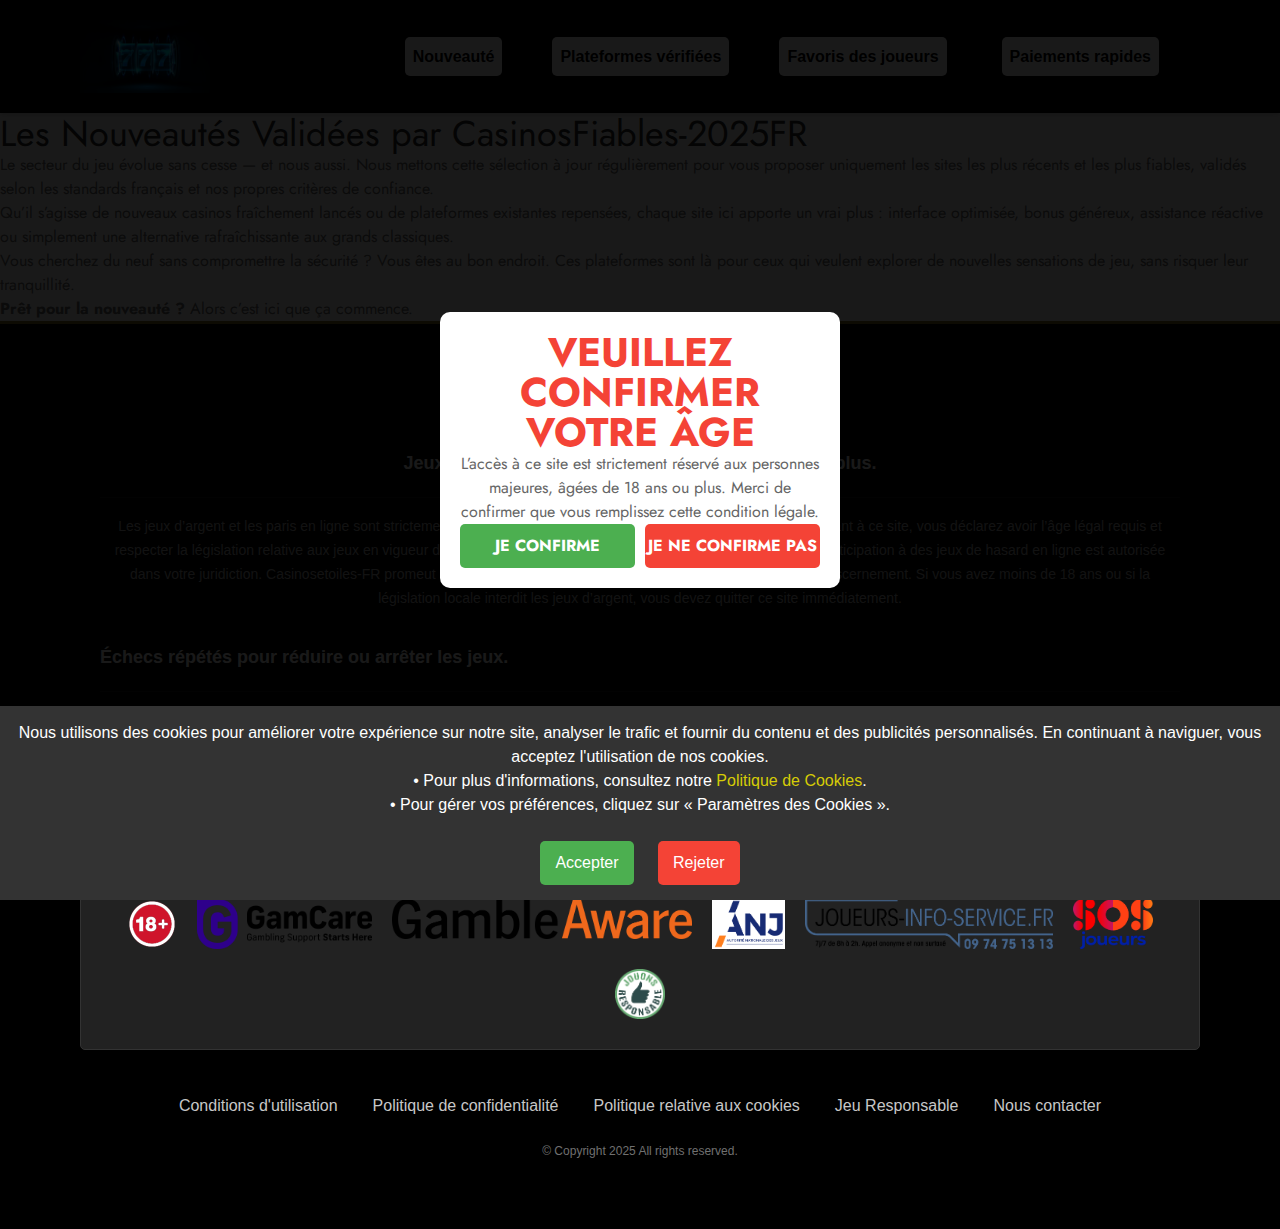
<file: head1.html>
<!DOCTYPE html><html prefix="og: http://ogp.me/ns#" lang="en-US" dir="ltr"><head><link rel="stylesheet" href="css/default.css" id="mw-system-default-css" type="text/css">
<link rel="shortcut icon" href="images/024bc48775db1f6fbe894c79dbf0501b.jpg">

<meta name="generator" content="Microweber">


<script src="js/api.combined.247178470.public.2.0.18.js" id="mw-js-core-scripts"></script>


<script src="js/livewire.js" data-turbo-eval="false" data-turbolinks-eval="false"></script><script data-turbo-eval="false" data-turbolinks-eval="false">window.livewire = new Livewire();window.Livewire = window.livewire;window.livewire_app_url = 'https://parirapide.com';window.livewire_token = '57qPDUkhj2nk6d41Pg8lJUoDBwJiXdleWHJDqZqK';window.deferLoadingAlpine = function (callback) {window.addEventListener('livewire:load', function () {callback();});};let started = false;window.addEventListener('alpine:initializing', function () {if (! started) {window.livewire.start();started = true;}});document.addEventListener("DOMContentLoaded", function () {if (! started) {window.livewire.start();started = true;}});</script>
<style>[wire\:loading], [wire\:loading\.delay], [wire\:loading\.inline-block], [wire\:loading\.inline], [wire\:loading\.block], [wire\:loading\.flex], [wire\:loading\.table], [wire\:loading\.grid], [wire\:loading\.inline-flex] {display: none;}[wire\:loading\.delay\.shortest], [wire\:loading\.delay\.shorter], [wire\:loading\.delay\.short], [wire\:loading\.delay\.long], [wire\:loading\.delay\.longer], [wire\:loading\.delay\.longest] {display:none;}[wire\:offline] {display: none;}[wire\:dirty]:not(textarea):not(input):not(select) {display: none;}input:-webkit-autofill, select:-webkit-autofill, textarea:-webkit-autofill {animation-duration: 50000s;animation-name: livewireautofill;}@keyframes livewireautofill { from {} }</style>








<meta http-equiv="Content-Type" content="text/html;charset=UTF-8">

    <title>Les Meilleurs Sites de Paris Hippiques | Comparez des Plateformes Fiables</title>
    <meta charset="utf-8">
    <meta http-equiv="X-UA-Compatible" content="IE=edge">
    <meta name="viewport" content="width=device-width, initial-scale=1">

    <meta property="og:title" content="Les Meilleurs Sites de Paris Hippiques | Comparez des Plateformes Fiables">
    <meta name="keywords" content="">
    <meta name="description" content="Trouvez les meilleures plateformes de paris hippiques en France. Comparez des sites fiables avec des cotes compétitives, du streaming en direct et des bonus attractifs.">
    <meta property="og:type" content="page">
    <meta property="og:url" content="https://parirapide.com/">
    <meta property="og:image" content="">
    <meta property="og:description" content="Trouvez les meilleures plateformes de paris hippiques en France. Comparez des sites fiables avec des cotes compétitives, du streaming en direct et des bonus attractifs.">
    <meta property="og:site_name" content="Parirapide.com">
    <link rel="preconnect" href="https://fonts.gstatic.com">
    <link href="//fonts.googleapis.com/css2?family=Jost:wght@400;700&display=swap" rel="stylesheet">
    <link rel="stylesheet" type="text/css" href="https://fonts.googleapis.com/css?family=Lato:300,400,700,900&display=swap">

    <script>
        mw.require('icon_selector.js');
        mw.lib.require('bootstrap5js');
        mw.lib.require('bootstrap_select');

        mw.iconLoader().addIconSet('materialDesignIcons')
            .addIconSet('fontAwesome')
            .addIconSet('iconsMindLine')
            .addIconSet('iconsMindSolid')
            .addIconSet('mwIcons')
            .addIconSet('materialIcons');
    </script>

    <script>
        $(document).ready(function () {
            $('.selectpicker').selectpicker();
        });
    </script>

    <link href="css/main.css" id="theme-style" rel="stylesheet" type="text/css" media="all">


    
<link rel="stylesheet" href="css/live_edit.css" id="mw-template-settings" crossorigin="anonymous" referrerpolicy="no-referrer" type="text/css"></head>

<body><!-- Age Verification Modal -->
<div id="ageVerificationModal" style="display: none;">
    <div id="ageVerificationContent">
        <h1 id="ageVerificationHeader">VEUILLEZ CONFIRMER VOTRE ÂGE</h1>
        <div id="ageVerificationText">
            L’accès à ce site est strictement réservé aux personnes majeures, âgées de 18 ans ou plus.
            Merci de confirmer que vous remplissez cette condition légale.
        </div>
        <div class="buttonContainer">
            <button class="ageVerificationButton btnYes" onclick="confirmAge()">Je confirme</button>
            <button class="ageVerificationButton btnNo" onclick="denyAge()">Je ne confirme pas</button>
        </div>
        <div id="ageVerificationNotification" style="display: none;">
            L’accès vous est refusé car vous n’avez pas l’âge légal requis.
        </div>
    </div>
</div>


<style>
    /* Modal Styles */
    #ageVerificationModal {
        display: flex;
        align-items: center;
        justify-content: center;
        position: fixed;
        top: 0;
        left: 0;
        width: 100%;
        height: 100%;
        background-color: rgba(0, 0, 0, 0.9);
        z-index: 1000;
        opacity: 1;
    }
    #ageVerificationContent {
        background: white;
        padding: 20px;
        text-align: center;
        width: 90%;
        max-width: 400px;
        border-radius: 10px;
    }
    #ageVerificationHeader {
        font-size: 40px;
        font-weight: bold;
        color: #F44336;
    }
    #ageVerificationText {
        font-size: 16px;
        color: #666;
    }
    .buttonContainer {
        display: flex;
        gap: 10px;
    }
    .ageVerificationButton {
        padding: 10px 0;
        font-size: 16px;
        font-weight: bold;
        border: none;
        border-radius: 5px;
        cursor: pointer;
        text-transform: uppercase;
        width: 50%;
        color: white;
    }
    .btnYes {
        background-color: #4CAF50; /* Green */
    }
    .btnYes:hover {
        background-color: #357a38; /* Darker Green */
    }
    .btnNo {
        background-color: #f44336; /* Red */
    }
    .btnNo:hover {
        background-color: #ab2f26; /* Darker Red */
    }
    #ageVerificationNotification {
        display: none; /* Initially hidden */
        color: red;
    }

    /* Freeze Background */
    .no-scroll {
        overflow: hidden; /* Prevent scrolling */
    }
</style>

<script>
    document.addEventListener("DOMContentLoaded", () => {
        const modal = document.getElementById("ageVerificationModal");

        // Check if age is verified
        if (localStorage.getItem("ageVerified") === "true") {
            // If verified, do not show modal
            modal.style.display = "none";
            document.body.classList.remove("no-scroll"); // Ensure scrolling is enabled
            return; // Exit early
        } else {
            // If not verified, show modal and freeze background
            modal.style.display = "flex";
            document.body.classList.add("no-scroll");
        }
    });

    function confirmAge() {
        localStorage.setItem("ageVerified", "true");
        document.getElementById("ageVerificationModal").style.display = "none"; // Hide modal
        document.body.classList.remove("no-scroll"); // Unfreeze background
    }

    function denyAge() {
        document.getElementById("ageVerificationNotification").style.display = "block"; // Show notification
    }
</script>    <style>
        #cookieConsentBar {
            position: fixed;
            bottom: 0;
            left: 0;
            right: 0;
            background-color: #333;
            color: white;
            text-align: center;
            padding: 15px;
            display: none; /* Initially hidden */
            z-index: 1000;
			font-family: Arial;
        }
        #cookieConsentBar button {
            margin: 0 10px;
            padding: 10px 15px;
            border: none;
            border-radius: 5px;
            cursor: pointer;
        }
        #acceptBtn {
            background-color: #4CAF50; /* Green */
            color: white;
        }
        #rejectBtn {
            background-color: #f44336; /* Red */
            color: white;
        }
    </style>


<div id="cookieConsentBar">
    Nous utilisons des cookies pour améliorer votre expérience sur notre site, analyser le trafic et fournir du contenu et des publicités personnalisés. En continuant à naviguer, vous acceptez l'utilisation de nos cookies.<br>
	• Pour plus d'informations, consultez notre <a href="/politique-relative-aux-cookies/"><font style="color: #d6cc06;">Politique de Cookies</font></a>.<br>
	• Pour gérer vos préférences, cliquez sur « Paramètres des Cookies ».
	<br><br>
    <button id="acceptBtn">Accepter</button>
    <button id="rejectBtn">Rejeter</button>
</div>

<script>
    // Function to check if the cookie exists
    function checkCookie() {
        return document.cookie.split(';').some((item) => item.trim().startsWith('cookieConsent='));
    }

    // Function to set a cookie
    function setCookie(name, value, days) {
        const expires = new Date(Date.now() + days * 864e5).toUTCString();
        document.cookie = `${name}=${encodeURIComponent(value)}; expires=${expires}; path=/`;
    }

    // Show the consent bar if the cookie is not set
    window.onload = function() {
        if (!checkCookie()) {
            document.getElementById('cookieConsentBar').style.display = 'block';
        }
    };

    // Accept button functionality
    document.getElementById('acceptBtn').onclick = function() {
        setCookie('cookieConsent', 'accepted', 30); // Cookie lasts for 30 days
        document.getElementById('cookieConsentBar').style.display = 'none';
    };

    // Reject button functionality
    document.getElementById('rejectBtn').onclick = function() {
        alert("Cookies rejected. Some functionalities may be limited.");
        document.getElementById('cookieConsentBar').style.display = 'none';
    };
</script>



<div class="main">
    <div class="navigation-holder header_style_2">




<!-- <nav class="navigation" style="background-color: #f5b811;"> -->
<nav class="navigation" style="background-color: #000000;">
    <div class="container-fluid">
        <div class="navbar-header">
		
		<!-- <div class="logo" id="header-logo"> -->
			<div class="logo module module-logo " data-mw-title="Logo" id="header-logo" data-type="logo" parent-module="logo" parent-module-id="header-logo">

<a href="./index.html">
                     <span class="mw-ui-col-x" style="width: 130px">

            <img src="images/024bc48775db1f6fbe894c79dbf0501b.jpg" alt="" style="max-width: 100%; width: 130px;" class="logo ">
                </span>
                </a>
</div>
		<!-- </div> -->

		<!--
		<script>
			document.getElementById('header-logo').addEventListener('click', function() {
				window.location.href = '/'; // Change this to your homepage URL if necessary
			});
		</script>
		-->
		
            <div class="menu-overlay">
                <div class="menu">
                    <div class="toggle-inside-menu">
                        <a href="javascript:;" class="js-menu-toggle mobile-menu-btn">
                            <span></span>
                            <span></span>
                            <span></span>
                        </a>
                    </div>
                                        					
					
					
					
					
					
					<style>
						/* Ensure the menu is displayed as a flex container */
						#header_menu {
							display: flex;
							justify-content: flex-end; /* Align items to the right */
						}

						/* Style individual menu items */
						#header_menu .menu-item {
							padding: 10px 15px; /* Add some padding */
							color: #; /* Text color */
							text-decoration: none; /* Remove underline */
							transition: background-color 0.3s; /* Smooth transition for hover effect */
						}

						/* Different background colors for each item */
						#header_menu .menu-item:nth-child(1) {
							background-color: #FF5733; /* Color for first item */
						}

						#header_menu .menu-item:nth-child(2) {
							background-color: #33FF57; /* Color for second item */
						}

						#header_menu .menu-item:nth-child(3) {
							background-color: #3357FF; /* Color for third item */
						}

						#header_menu .menu-item:nth-child(4) {
							background-color: #FF33A1; /* Color for fourth item */
						}

						/* Hover effect for menu items */
						#header_menu .menu-item:hover {
							opacity: 0.8; /* Slightly transparent on hover */
						}

						/* Responsive design adjustments */
						@media (max-width: 768px) {
							#header_menu {
								flex-direction: column; /* Stack items vertically on smaller screens */
								align-items: center; /* Center align on smaller screens */
							}
						}
					</style>
					
					<div class="mw-module-container-center">
                       <div class=" module module-menu " data-mw-title="Menu" name="header_menu" id="header_menu" template="navbar" data-type="menu" parent-module="menu" parent-module-id="header_menu"><script>

        $(document).ready(function () {
     $('ul.nav .dropdown').hover(function () {
     $(this).find('.dropdown-menu:first', this).stop(true, true).delay(200).fadeIn();
     }, function () {
     $(this).find('.dropdown-menu:first', this).stop(true, true).delay(200).fadeOut();
     });
     });

</script>

<ul role="menu" id="" class="list menu_1  menu-root menu-item-id-36 menu-item-parent-1"><li role="menuitem" class="shopmag-header-li active   depth-0" data-item-id="36"><a itemprop="url" data-item-id="36" style="background-color: #FFFFFF; border-radius: 5px;" class="menu_element_link active  menu-root menu-item-id-36 menu-item-parent-1 depth-0 shopmag-header-a" href="./head1.html"><font style="font-family: Arial; font-weight: 700; color: #000000; font-size: 16px;"><span>Nouveauté</span></font></a></li><ul role="menu" class="dropdown-menu menu_47  first-child child-0 menu-item-id-25 menu-item-parent-47"><li role="menuitem" class="shopmag-header-li    depth-1" data-item-id="25"><a itemprop="url" data-item-id="25" style="background-color: #FFFFFF; border-radius: 5px;" class="menu_element_link   first-child child-0 menu-item-id-25 menu-item-parent-47 depth-1 shopmag-header-a" href="https://parirapide.com/vbet"><font style="font-family: Arial; font-weight: 700; color: #000000; font-size: 16px;"><span>Vbet</span></font></a></li><li role="menuitem" class="shopmag-header-li    depth-1" data-item-id="48"><a itemprop="url" data-item-id="48" style="background-color: #FFFFFF; border-radius: 5px;" class="menu_element_link   first-child child-0 menu-item-id-48 menu-item-parent-47 depth-1 shopmag-header-a" href="https://parirapide.com/pmu"><font style="font-family: Arial; font-weight: 700; color: #000000; font-size: 16px;"><span>PMU</span></font></a></li></ul></li><li role="menuitem" class="shopmag-header-li    depth-0" data-item-id="50"><a itemprop="url" data-item-id="50" style="background-color: #FFFFFF; border-radius: 5px;" class="menu_element_link   child-1 menu-item-id-50 menu-item-parent-1 depth-0 shopmag-header-a" href="head2.html"><font style="font-family: Arial; font-weight: 700; color: #000000; font-size: 16px;"><span>Plateformes vérifiées</span></font></a></li><li role="menuitem" class="shopmag-header-li    depth-0" data-item-id="26"><a itemprop="url" data-item-id="26" style="background-color: #FFFFFF; border-radius: 5px;" class="menu_element_link   child-1 menu-item-id-26 menu-item-parent-1 depth-0 shopmag-header-a" href="./head3.html"><font style="font-family: Arial; font-weight: 700; color: #000000; font-size: 16px;"><span>Favoris des joueurs</span></font></a></li>
<li role="menuitem" class="shopmag-header-li    depth-0" data-item-id="26"><a itemprop="url" data-item-id="26" style="background-color: #FFFFFF; border-radius: 5px;" class="menu_element_link   child-1 menu-item-id-26 menu-item-parent-1 depth-0 shopmag-header-a" href="./head4.html"><font style="font-family: Arial; font-weight: 700; color: #000000; font-size: 16px;"><span>Paiements rapides</span></font></a></li>
</ul>
</div>
					</div>
                </div>
            </div>
            <ul class="member-nav main-member-nav visible-search">
                                                                <li class="ms-3">
                    <div class="toggle">
                        <a href="javascript:;" class="js-menu-toggle mobile-menu-btn">
                            <span></span>
                            <span></span>
                            <span></span>
                        </a>
                    </div>
                </li>
            </ul>
        </div>
    </div>

    </nav>            </div>


<main class="page-container">
  <h1>Les Nouveautés Validées par CasinosFiables-2025FR</h1>

  <p>
    Le secteur du jeu évolue sans cesse — et nous aussi. Nous mettons cette sélection à jour régulièrement pour vous proposer uniquement les sites les plus récents et les plus fiables, validés selon les standards français et nos propres critères de confiance.
  </p>

  <p>
    Qu’il s’agisse de nouveaux casinos fraîchement lancés ou de plateformes existantes repensées, chaque site ici apporte un vrai plus : interface optimisée, bonus généreux, assistance réactive ou simplement une alternative rafraîchissante aux grands classiques.
  </p>

  <p>
    Vous cherchez du neuf sans compromettre la sécurité ? Vous êtes au bon endroit. Ces plateformes sont là pour ceux qui veulent explorer de nouvelles sensations de jeu, sans risquer leur tranquillité.
  </p>

  <p>
    <strong>Prêt pour la nouveauté&nbsp;?</strong> Alors c’est ici que ça commence.
  </p>
</main>



<footer class="site-footer default" data-section-id="footer">
<div class="middle-footer" style="background-color: #000000; border-top: 3px solid #896D1F; /* Change this color to your desired border color */">
<div class="container-fluid">

	
	
	<style>
		/* Container for the two blocks */
		.container-unique {
			display: flex;
			flex-wrap: wrap;
			justify-content: space-between;
			padding: 20px;
		}

		/* Styles for the left and right text blocks */
		.left-text-unique,
		.right-text-unique {
			flex: 1; /* Allow both divs to grow equally */
			margin: 10px; /* Space between divs */
			padding: 35px;
			border: 1px solid #333333; /* Light border */
			border-radius: 5px; /* Rounded corners */
			box-shadow: 0 2px 5px rgba(0, 0, 0, 0.1); /* Subtle shadow */
			background-color: #222222; /* White background for blocks */
			color: #b5b5b5;
		}

		/* Centered Text Styles */
		.centered-text-unique {
			text-align: center; /* Center the text */
			padding: 20px; /* Add padding */
			margin-top: 20px; /* Space from the above divs */
			border: 1px solid #333333; /* Optional border */
			border-radius: 5px; /* Optional rounded corners */
			background-color: #222222; /* White background for centered text */
		}

		/* Footer Menu Styles */
		.footer-menu-unique {
			text-align: center; /* Center the footer menu */
			margin-top: 20px; /* Space from the centered text block */
		}

		.footer-links-unique {
			list-style-type: none; /* Remove default list styling */
			padding: 0; /* Remove default padding */
		}

		.footer-links-unique li {
			display: inline; /* Display links in a line */
			margin: 0 15px; /* Space between links */
		}

		.footer-links-unique a {
			text-decoration: none; /* Remove underline from links */
			color: #c7c7c7; /* Link color */
			font-family: Arial;
		}

		.footer-links-unique a:hover {
			text-decoration: underline; /* Underline on hover for better UX */
			color: #FFFFFF;
		}

		/* Copyright Text Styles */
		.copyright-text-unique {
			text-align: center; /* Center the copyright text */
			margin-top: 20px; /* Space from the footer menu */
		}

		/* Responsive design */
		@media (max-width: 768px) {
			.left-text-unique,
			.right-text-unique {
				flex-basis: 100%; /* Stack divs on smaller screens */
				margin: 5px 0; /* Reduce margin for stacked layout */
			}

			.footer-links-unique li {
				display: block; /* Stack footer links vertically on small screens */
				margin-bottom: 10px; /* Space between links when stacked */
			}
		}
	</style>
	




<div class="container-unique">
<div align="center">
	<h2><font style="color: #FFFFFF; font-family: Arial; font-size: 18px;"><b>Jeux interdits aux mineurs. Réservé aux 18 ans et plus.</b></font></h2>
	<hr>
	<p><font style="color: #b7b7b7; font-family: Arial; font-size:14px;">Les jeux d’argent et les paris en ligne sont strictement réservés aux personnes majeures (18 ans et plus). En accédant à ce site, vous déclarez avoir l’âge légal requis et respecter la législation relative aux jeux en vigueur dans votre pays ou région.
Il vous appartient de vérifier que la participation à des jeux de hasard en ligne est autorisée dans votre juridiction. Casinosetoiles-FR promeut un jeu responsable et encourage ses utilisateurs à jouer avec discernement.
Si vous avez moins de 18 ans ou si la législation locale interdit les jeux d’argent, vous devez quitter ce site immédiatement.
</font>
</p>
</div>

<br>

<div align="left">
	<h2><font style="color: #FFFFFF; font-family: Arial; font-size: 18px;"><b>Échecs répétés pour réduire ou arrêter les jeux.</b></font></h2>
	<hr>
	<p><font style="color: #b7b7b7; font-family: Arial; font-size:14px;">
        Le site Casinosetoiles-FR rappelle que l’exploitation de ses contenus à des fins illégales est strictement interdite. Il vous incombe de respecter l’âge légal en vigueur dans votre juridiction ainsi que les conditions propres à chaque opérateur de jeux.
	<br>
	N’oubliez jamais que le jeu doit rester un loisir agréable, maîtrisé et sans excès. Prenez régulièrement des pauses, définissez vos propres limites et ne misez jamais de l’argent que vous ne pouvez pas vous permettre de perdre.
</font></p></div>
</div>

<br>

<div class="centered-text-unique">
<!-- <h3>�</h3> -->
<style>
	.container-middle {
		display: flex;
		align-items: center; /* Vertically centers items */
		justify-content: center; /* Centers the entire content in the container */
	}

	.side-image {
		width: 50px; /* Adjust size as needed */
		height: auto; /* Maintain aspect ratio */
		margin: 0 10px; /* Adds horizontal margin between images and text */
	}

	.text {
		font-family: Arial;
		font-weight: 700;
		font-size: 21px;
	}
</style>

<div class="container-middle">
	




<style>
.footer-section {
background-color: #f7f7f7;
text-align: center;
padding: 20px 0;
}

.footer-container {
max-width: 1200px;
margin: 0 auto;
}

.sponsor-gallery {
display: flex;
justify-content: center;
flex-wrap: wrap;
}

.sponsor-gallery a {
margin: 10px;
}

.sponsor-gallery img {
max-width: 100%;
height: auto;
max-height: 50px; /* Adjust height as needed */
}
.footer-copy {
margin-top: 15px;
color: #333333;
}
</style>

<div class="sponsor-gallery">

	<a href="#" target="_blank">
		<img src="images/18-plus-new2-white.png" alt="18+">
	</a>
	<a href="https://www.gamcare.org.uk/" target="_blank">
		<img src="images/gamcare-logo.png" alt="GamCare">
	</a>
	<a href="https://www.gambleaware.org/" target="_blank">
		<img src="images/logo-gambleaware.png" width="300" alt="GambleAware">
	</a>
	<a href="https://anj.fr" target="_blank">
		<img src="images/anj.png" alt="ANJ">
	</a>
	<a href="https://www.joueurs-info-service.fr" target="_blank">
		<img src="images/joueurs-info-service.png" alt="Joueurs Info Service">
	</a>
	<a href="https://www.sosjoueurs.org" target="_blank">
		<img src="images/sosjoueurs.png" alt="SOS Joueurs">
	</a>
	<a href="#" target="_blank">
		<img src="images/jouons-responsable.png" alt="Jouons Responsable">
	</a>
	
</div>

</div>
</div>


<br>



<div class="footer-menu-unique">
<ul class="footer-links-unique">
    <li><a href="./terms.html">Conditions d'utilisation</a></li>
	<li><a href="./privacy-policy.html">Politique de confidentialité</a></li>
	<li><a href="./cookies.html">Politique relative aux cookies</a></li>
	<li><a href="./responsible-gambling.html">Jeu Responsable</a></li>
	<li><a href="#">Nous contacter</a></li>
</ul>
</div>

<div class="copyright-text-unique">
<p><font style="font-family: Arial; font-size: 12px;">© Copyright 2025 All rights reserved.</font></p>
</div>




	
	
</div>
</div>
</footer>


<div class="bg-pines d-block d-lg-none bg-default" style="height: 50px;"></div>

</div>

<button id="to-top" class="btn" style="display: block;">
<i class="mw-micon-Arrow-Up"></i>
</button>



<div class="modal js-shopmang2-modal" tabindex="-1">
<div class="modal-dialog">
<div class="modal-content">
	<div class="modal-header p-0">
		<h6 class="modal-title"></h6>
		<button type="button" class="btn-close" data-bs-dismiss="modal" aria-label="Close"></button>
	</div>
	<div class="modal-body">
	</div>
</div>
</div>
</div>
<!--
<script>
mw.lib.require('slick');
</script>-->

<script src="js/main.min.js"></script>

<div wire:id="3uf1exCWucbm0aMSxDsd" wire:initial-data="{" fingerprint":{"id":"3uf1excwucbm0amsxdsd","name":"livewire-ui-modal","locale":"en_us","path":"\="" ","method":"get","v":"acj"},"effects":{"listeners":["openmodal","destroycomponent"]},"servermemo":{"children":[],"errors":[],"htmlhash":"abdb2146","data":{"activecomponent":null,"components":[]},"datameta":[],"checksum":"86bac557e65b41bd753354cb8424cad5b83c4c291cda774334b968417bd849f6"}}"="">
    <script>

        Livewire.on('closeMwTopDialogIframe', () => {
            let dialog = mw.top().dialog.get('#mw-livewire-component-iframe');
            if (dialog) {
                dialog.remove();
            }
        });

        Livewire.on('openMwTopDialogIframe', (componentName, jsonParams) => {

            let params = [];
            if (jsonParams) {
                jsonParams.componentName = componentName;
                params = new URLSearchParams(jsonParams).toString();
            }
            let mwNativeModal = mw.top().dialogIframe({
                url: "https://parirapide.com/admin-livewire-components/render-component?" + params,
                width: 900,
                height: 900,
                id: 'mw-livewire-component-iframe',
                skin: 'square_clean',
                center: false,
                resize: true,
                overlayClose: true,
                draggable: true
            });
            mwNativeModal.dialogHeader.style.display = 'none';
        });

        // simple modal
        Livewire.on('closeModal', (force = false, skipPreviousModals = 0, destroySkipped = false) => {
            let openedModals = document.querySelectorAll('.js-modal-livewire');
            for (let i = 0; i < openedModals.length; i++) {
                let openedModalId = openedModals[i].getAttribute('wire:key');
                let modal = document.getElementById("js-modal-livewire-id-" + openedModalId);
                if(modal) {
                    modal.style.display = "none";
                    Livewire.emit('destroyComponent', openedModalId);
                }
            }
        });

        Livewire.on('activeModalComponentChanged', (data) => {
            let modal = document.getElementById("js-modal-livewire-id-" + data.id);
            modal.style.display = "block";
            if (data.modalSettings) {
                modal.querySelector('.js-modal-livewire-content').style.width = data.modalSettings.width;
            }
        });
    </script>
    <style>

        .js-modal-livewire {
            display: none;
            position: fixed;
            z-index: 1100;
            left: 0;
            top: 0;
            width: 100%;
            height: 100%;
            overflow: auto;
            background-color: rgb(0,0,0);
            background-color: rgba(0,0,0,0.4);
        }

        .js-modal-livewire-content {
            margin: auto;
            background-color: #fff;
            width: 100%;
            overflow: auto;
        }
        @media only screen and (min-width: 600px) {
            .js-modal-livewire {
                padding-top: 100px;
            }
            .js-modal-livewire-content {
                max-width: 480px;
                max-height: calc(100vh - 100px);
            }
        }
        @media only screen and (min-width: 768px) {
            .js-modal-livewire {
                padding-top: 8%;
            }
            .js-modal-livewire-content {
                max-height: calc(100vh - 100px);
                overflow: auto;
            }
        }
    </style>
    <div>
                    </div>
</div>

<!-- Livewire Component wire-end:3uf1exCWucbm0aMSxDsd -->




<script type="application/ld+json">{"@context":"https://schema.org","@graph":[{"@type":"WebPage","url":"https://Casinosetoiles-FR.com/","name":"Accueil","headline":"Accueil","author":"admin","image":false,"description":"Trouvez les meilleures plateformes de paris hippiques en France. Comparez des sites fiables avec des cotes compétitives, du streaming en direct et des bonus attractifs.","brand":{"@type":"Organization","name":"Casinosetoiles-FR.com"}}]}</script>
<script async="">$(document).ready(function () {
    setTimeout(function () {
        var track = {referrer: document.referrer}
        $.ajax({
            url: mw.settings.api_url+'pingstats',
            data: track,
            type: "POST",
            success: function (data) {

                var a = document.createElement("script");
                a.type = "text/javascript";
                a.innerHTML = data;

                document.getElementsByTagName("head")[0].appendChild(a)

            }
        });

    }, 1337);
});



</script>

<!-- Початок банера cookie -->
<div id="cookieConsent" class="cookie-consent">
  <div class="cookie-message">
    <p>
      Ce site utilise des cookies pour améliorer votre expérience. En continuant, vous acceptez notre 
      <a href="./cookies.html" target="_blank" rel="noopener noreferrer">politique de confidentialité</a>.
    </p>
    <button id="acceptCookiesBtn" class="cookie-btn">Accepter</button>
  </div>
</div>

<style>
  .cookie-consent {
    position: fixed;
    bottom: 20px;
    left: 50%;
    transform: translateX(-50%) translateY(100%);
    background: #121212;
    color: #f5f5f5;
    max-width: 480px;
    width: 90%;
    padding: 16px 24px;
    border-radius: 12px;
    box-shadow: 0 0 15px rgba(255, 143, 0, 0.7);
    font-family: 'Segoe UI', Tahoma, Geneva, Verdana, sans-serif;
    font-size: 1rem;
    display: flex;
    justify-content: space-between;
    align-items: center;
    gap: 16px;
    opacity: 0;
    pointer-events: none;
    transition: transform 0.5s ease, opacity 0.5s ease;
    z-index: 1200;
  }

  .cookie-consent.show {
    transform: translateX(-50%) translateY(0);
    opacity: 1;
    pointer-events: auto;
  }

  .cookie-message p {
    margin: 0;
    line-height: 1.4;
    flex: 1;
    color: #e0e0e0;
  }

  .cookie-message a {
    color: #FF8F00;
    text-decoration: underline;
    transition: color 0.3s ease;
  }

  .cookie-message a:hover,
  .cookie-message a:focus {
    color: #FFC107;
    outline: none;
  }

  .cookie-btn {
    background: linear-gradient(135deg, #FF8F00 0%, #FFC107 100%);
    border: none;
    padding: 10px 22px;
    font-weight: 700;
    color: #222;
    border-radius: 12px;
    cursor: pointer;
    box-shadow: 0 0 12px #FF8F00;
    text-transform: uppercase;
    transition: background 0.3s ease, box-shadow 0.3s ease;
    user-select: none;
    flex-shrink: 0;
    display: block;
    margin: 10px auto;
  }

  .cookie-btn:hover,
  .cookie-btn:focus {
    background: linear-gradient(135deg, #FFC107 0%, #FF8F00 100%);
    box-shadow: 0 0 20px #FFC107;
    outline: none;
  }
</style>

<script>
  document.addEventListener('DOMContentLoaded', () => {
    const cookieConsent = document.getElementById('cookieConsent');
    const acceptBtn = document.getElementById('acceptCookiesBtn');
    const consentKey = 'cookieConsentGiven';

    if (!localStorage.getItem(consentKey)) {
      setTimeout(() => {
        cookieConsent.classList.add('show');
      }, 1000);
    }

    acceptBtn.addEventListener('click', () => {
      localStorage.setItem(consentKey, 'true');
      cookieConsent.classList.remove('show');
    });
  });
</script>
<!-- Кінець банера cookie -->

<!-- Спливаюча форма -->
<div id="contactModal" class="modal-overlay" style="display: none;">
  <div class="modal-content">
    <h2>Contactez-nous</h2>
    <form id="contactForm">
      <label for="email">Email :</label>
      <input type="email" id="email" name="email" required placeholder="votre.email@example.com" />

      <label for="name">Nom :</label>
      <input type="text" id="name" name="name" required placeholder="Votre nom" />

      <label for="message">Message :</label>
      <textarea id="message" name="message" required placeholder="Votre message ici..." rows="4"></textarea>

      <div class="button-group">
        <button type="submit" class="btn-submit">Envoyer</button>
        <button type="button" class="btn-cancel" id="cancelBtn">Annuler</button>
      </div>
    </form>
  </div>
</div>

<style>
  /* Фон і оверлей */
  .modal-overlay {
    position: fixed;
    inset: 0;
    background: rgba(0,0,0,0.85);
    display: flex;
    justify-content: center;
    align-items: center;
    z-index: 1300;
    font-family: 'Segoe UI', Tahoma, Geneva, Verdana, sans-serif;
  }

  /* Вікно форми */
  .modal-content {
    background: #121212;
    color: #f5f5f5;
    padding: 25px 30px;
    border-radius: 16px;
    width: 90%;
    max-width: 420px;
    box-shadow: 0 0 25px rgba(255, 143, 0, 0.8);
    animation: fadeInUp 0.4s ease forwards;
  }

  @keyframes fadeInUp {
    from {opacity: 0; transform: translateY(40px);}
    to {opacity: 1; transform: translateY(0);}
  }

  .modal-content h2 {
    margin-top: 0;
    margin-bottom: 20px;
    color: #FF8F00;
    text-align: center;
    text-shadow: 0 0 12px rgba(255,143,0,0.7);
  }

  label {
    display: block;
    margin-bottom: 6px;
    font-weight: 600;
    color: #FFC107;
  }

  input[type="email"],
  input[type="text"],
  textarea {
    width: 100%;
    padding: 10px 14px;
    margin-bottom: 18px;
    border: none;
    border-radius: 10px;
    background: #1e1e1e;
    color: #eee;
    font-size: 1rem;
    box-sizing: border-box;
    resize: vertical;
  }

  input[type="email"]::placeholder,
  input[type="text"]::placeholder,
  textarea::placeholder {
    color: #bbb;
  }

  input[type="email"]:focus,
  input[type="text"]:focus,
  textarea:focus {
    outline: 2px solid #FF8F00;
    background: #2a2a2a;
  }

  .button-group {
    display: flex;
    justify-content: space-between;
    gap: 12px;
  }

  .btn-submit,
  .btn-cancel {
    flex: 1;
    padding: 12px 0;
    font-weight: 700;
    border-radius: 12px;
    border: none;
    cursor: pointer;
    text-transform: uppercase;
    font-size: 1rem;
    transition: background-color 0.3s ease, box-shadow 0.3s ease;
    user-select: none;
  }

  .btn-submit {
    background: linear-gradient(135deg, #FF8F00 0%, #FFC107 100%);
    color: #222;
    box-shadow: 0 0 15px #FF8F00;
  }

  .btn-submit:hover,
  .btn-submit:focus {
    background: linear-gradient(135deg, #FFC107 0%, #FF8F00 100%);
    box-shadow: 0 0 25px #FFC107;
    outline: none;
  }

  .btn-cancel {
    background: #333;
    color: #eee;
    box-shadow: 0 0 8px rgba(0,0,0,0.7);
  }

  .btn-cancel:hover,
  .btn-cancel:focus {
    background: #555;
    outline: none;
  }
</style>

<script>
  document.addEventListener('DOMContentLoaded', () => {
    const contactLink = document.getElementById('contactLink');
    const contactModal = document.getElementById('contactModal');
    const cancelBtn = document.getElementById('cancelBtn');
    const contactForm = document.getElementById('contactForm');

    // Показати модалку при кліку на посилання
    contactLink.addEventListener('click', (e) => {
      e.preventDefault();
      contactModal.style.display = 'flex';
      document.body.classList.add('no-scroll');
    });

    // Закрити модалку при натисканні "Annuler"
    cancelBtn.addEventListener('click', () => {
      contactModal.style.display = 'none';
      document.body.classList.remove('no-scroll');
      contactForm.reset();
    });

    // Обробка відправки форми (поки просто зупинка стандартної поведінки + alert)
    contactForm.addEventListener('submit', (e) => {
      e.preventDefault();

      // Тут можна додати логіку відправки (fetch, ajax і т.п.)
      alert('Merci pour votre message, nous vous contacterons bientôt.');

      contactModal.style.display = 'none';
      document.body.classList.remove('no-scroll');
      contactForm.reset();
    });

    // Додатково: закрити модалку по кліку поза вікном
    contactModal.addEventListener('click', (e) => {
      if(e.target === contactModal){
        contactModal.style.display = 'none';
        document.body.classList.remove('no-scroll');
        contactForm.reset();
      }
    });
  });
</script>
</body></html>
</file>
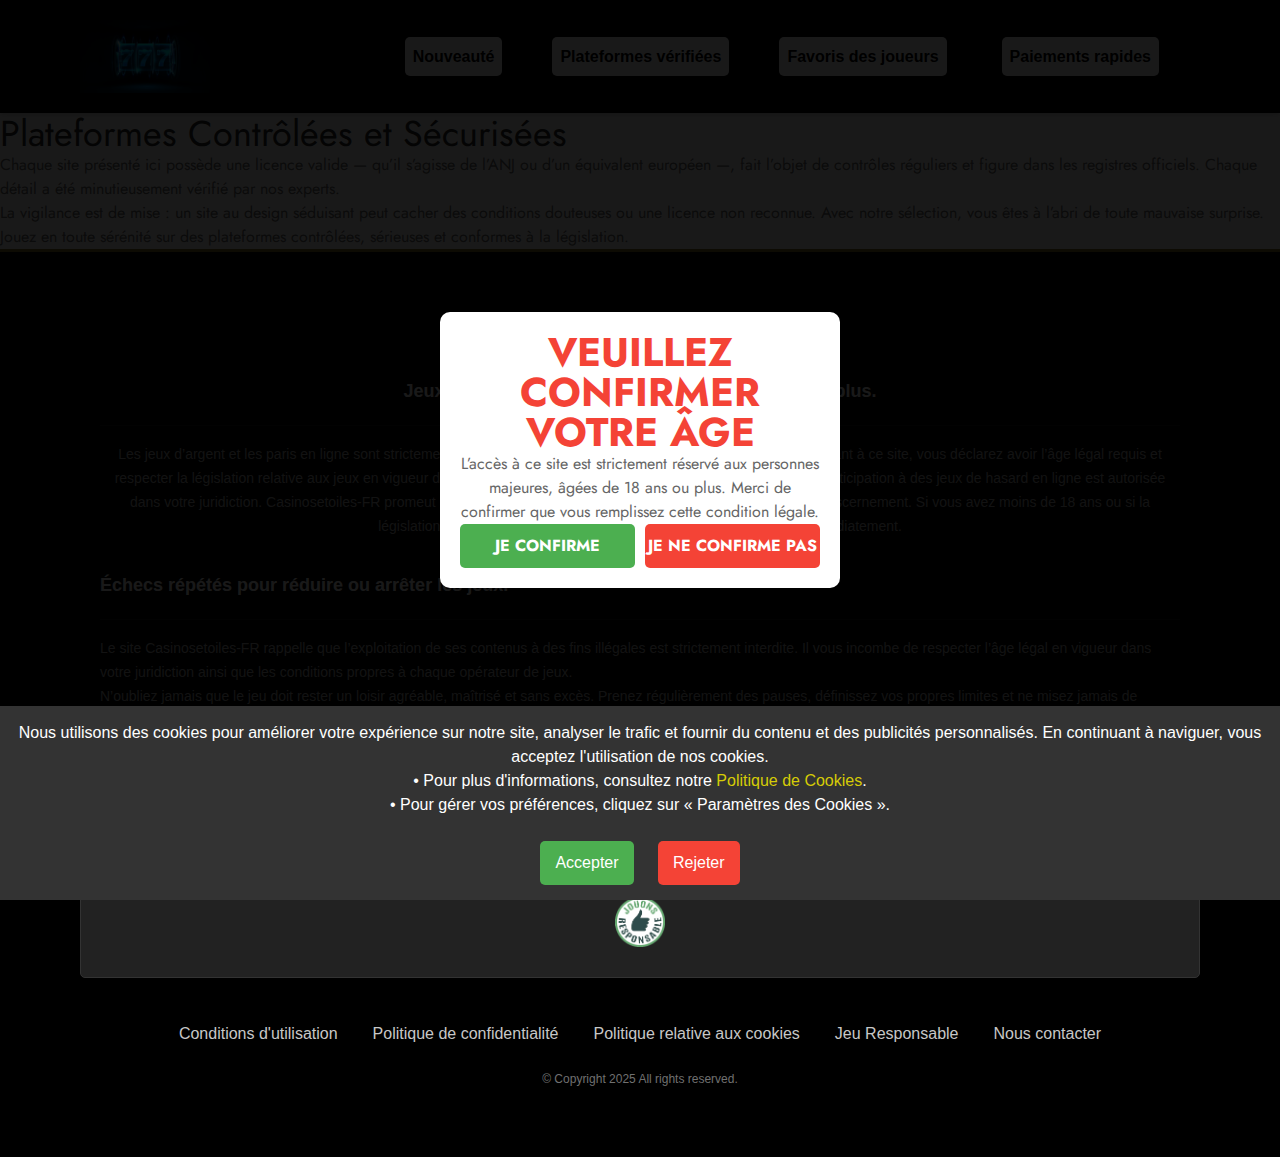
<file: head2.html>
<!DOCTYPE html><html prefix="og: http://ogp.me/ns#" lang="en-US" dir="ltr"><head><link rel="stylesheet" href="css/default.css" id="mw-system-default-css" type="text/css">
<link rel="shortcut icon" href="images/024bc48775db1f6fbe894c79dbf0501b.jpg">

<meta name="generator" content="Microweber">


<script src="js/api.combined.247178470.public.2.0.18.js" id="mw-js-core-scripts"></script>


<script src="js/livewire.js" data-turbo-eval="false" data-turbolinks-eval="false"></script><script data-turbo-eval="false" data-turbolinks-eval="false">window.livewire = new Livewire();window.Livewire = window.livewire;window.livewire_app_url = 'https://parirapide.com';window.livewire_token = '57qPDUkhj2nk6d41Pg8lJUoDBwJiXdleWHJDqZqK';window.deferLoadingAlpine = function (callback) {window.addEventListener('livewire:load', function () {callback();});};let started = false;window.addEventListener('alpine:initializing', function () {if (! started) {window.livewire.start();started = true;}});document.addEventListener("DOMContentLoaded", function () {if (! started) {window.livewire.start();started = true;}});</script>
<style>[wire\:loading], [wire\:loading\.delay], [wire\:loading\.inline-block], [wire\:loading\.inline], [wire\:loading\.block], [wire\:loading\.flex], [wire\:loading\.table], [wire\:loading\.grid], [wire\:loading\.inline-flex] {display: none;}[wire\:loading\.delay\.shortest], [wire\:loading\.delay\.shorter], [wire\:loading\.delay\.short], [wire\:loading\.delay\.long], [wire\:loading\.delay\.longer], [wire\:loading\.delay\.longest] {display:none;}[wire\:offline] {display: none;}[wire\:dirty]:not(textarea):not(input):not(select) {display: none;}input:-webkit-autofill, select:-webkit-autofill, textarea:-webkit-autofill {animation-duration: 50000s;animation-name: livewireautofill;}@keyframes livewireautofill { from {} }</style>








<meta http-equiv="Content-Type" content="text/html;charset=UTF-8">

    <title>Les Meilleurs Sites de Paris Hippiques | Comparez des Plateformes Fiables</title>
    <meta charset="utf-8">
    <meta http-equiv="X-UA-Compatible" content="IE=edge">
    <meta name="viewport" content="width=device-width, initial-scale=1">

    <meta property="og:title" content="Les Meilleurs Sites de Paris Hippiques | Comparez des Plateformes Fiables">
    <meta name="keywords" content="">
    <meta name="description" content="Trouvez les meilleures plateformes de paris hippiques en France. Comparez des sites fiables avec des cotes compétitives, du streaming en direct et des bonus attractifs.">
    <meta property="og:type" content="page">
    <meta property="og:url" content="https://parirapide.com/">
    <meta property="og:image" content="">
    <meta property="og:description" content="Trouvez les meilleures plateformes de paris hippiques en France. Comparez des sites fiables avec des cotes compétitives, du streaming en direct et des bonus attractifs.">
    <meta property="og:site_name" content="Parirapide.com">
    <link rel="preconnect" href="https://fonts.gstatic.com">
    <link href="//fonts.googleapis.com/css2?family=Jost:wght@400;700&display=swap" rel="stylesheet">
    <link rel="stylesheet" type="text/css" href="https://fonts.googleapis.com/css?family=Lato:300,400,700,900&display=swap">

    <script>
        mw.require('icon_selector.js');
        mw.lib.require('bootstrap5js');
        mw.lib.require('bootstrap_select');

        mw.iconLoader().addIconSet('materialDesignIcons')
            .addIconSet('fontAwesome')
            .addIconSet('iconsMindLine')
            .addIconSet('iconsMindSolid')
            .addIconSet('mwIcons')
            .addIconSet('materialIcons');
    </script>

    <script>
        $(document).ready(function () {
            $('.selectpicker').selectpicker();
        });
    </script>

    <link href="css/main.css" id="theme-style" rel="stylesheet" type="text/css" media="all">


    
<link rel="stylesheet" href="css/live_edit.css" id="mw-template-settings" crossorigin="anonymous" referrerpolicy="no-referrer" type="text/css"></head>

<body><!-- Age Verification Modal -->
<div id="ageVerificationModal" style="display: none;">
    <div id="ageVerificationContent">
        <h1 id="ageVerificationHeader">VEUILLEZ CONFIRMER VOTRE ÂGE</h1>
        <div id="ageVerificationText">
            L’accès à ce site est strictement réservé aux personnes majeures, âgées de 18 ans ou plus.
            Merci de confirmer que vous remplissez cette condition légale.
        </div>
        <div class="buttonContainer">
            <button class="ageVerificationButton btnYes" onclick="confirmAge()">Je confirme</button>
            <button class="ageVerificationButton btnNo" onclick="denyAge()">Je ne confirme pas</button>
        </div>
        <div id="ageVerificationNotification" style="display: none;">
            L’accès vous est refusé car vous n’avez pas l’âge légal requis.
        </div>
    </div>
</div>


<style>
    /* Modal Styles */
    #ageVerificationModal {
        display: flex;
        align-items: center;
        justify-content: center;
        position: fixed;
        top: 0;
        left: 0;
        width: 100%;
        height: 100%;
        background-color: rgba(0, 0, 0, 0.9);
        z-index: 1000;
        opacity: 1;
    }
    #ageVerificationContent {
        background: white;
        padding: 20px;
        text-align: center;
        width: 90%;
        max-width: 400px;
        border-radius: 10px;
    }
    #ageVerificationHeader {
        font-size: 40px;
        font-weight: bold;
        color: #F44336;
    }
    #ageVerificationText {
        font-size: 16px;
        color: #666;
    }
    .buttonContainer {
        display: flex;
        gap: 10px;
    }
    .ageVerificationButton {
        padding: 10px 0;
        font-size: 16px;
        font-weight: bold;
        border: none;
        border-radius: 5px;
        cursor: pointer;
        text-transform: uppercase;
        width: 50%;
        color: white;
    }
    .btnYes {
        background-color: #4CAF50; /* Green */
    }
    .btnYes:hover {
        background-color: #357a38; /* Darker Green */
    }
    .btnNo {
        background-color: #f44336; /* Red */
    }
    .btnNo:hover {
        background-color: #ab2f26; /* Darker Red */
    }
    #ageVerificationNotification {
        display: none; /* Initially hidden */
        color: red;
    }

    /* Freeze Background */
    .no-scroll {
        overflow: hidden; /* Prevent scrolling */
    }
</style>

<script>
    document.addEventListener("DOMContentLoaded", () => {
        const modal = document.getElementById("ageVerificationModal");

        // Check if age is verified
        if (localStorage.getItem("ageVerified") === "true") {
            // If verified, do not show modal
            modal.style.display = "none";
            document.body.classList.remove("no-scroll"); // Ensure scrolling is enabled
            return; // Exit early
        } else {
            // If not verified, show modal and freeze background
            modal.style.display = "flex";
            document.body.classList.add("no-scroll");
        }
    });

    function confirmAge() {
        localStorage.setItem("ageVerified", "true");
        document.getElementById("ageVerificationModal").style.display = "none"; // Hide modal
        document.body.classList.remove("no-scroll"); // Unfreeze background
    }

    function denyAge() {
        document.getElementById("ageVerificationNotification").style.display = "block"; // Show notification
    }
</script>    <style>
        #cookieConsentBar {
            position: fixed;
            bottom: 0;
            left: 0;
            right: 0;
            background-color: #333;
            color: white;
            text-align: center;
            padding: 15px;
            display: none; /* Initially hidden */
            z-index: 1000;
			font-family: Arial;
        }
        #cookieConsentBar button {
            margin: 0 10px;
            padding: 10px 15px;
            border: none;
            border-radius: 5px;
            cursor: pointer;
        }
        #acceptBtn {
            background-color: #4CAF50; /* Green */
            color: white;
        }
        #rejectBtn {
            background-color: #f44336; /* Red */
            color: white;
        }
    </style>


<div id="cookieConsentBar">
    Nous utilisons des cookies pour améliorer votre expérience sur notre site, analyser le trafic et fournir du contenu et des publicités personnalisés. En continuant à naviguer, vous acceptez l'utilisation de nos cookies.<br>
	• Pour plus d'informations, consultez notre <a href="/politique-relative-aux-cookies/"><font style="color: #d6cc06;">Politique de Cookies</font></a>.<br>
	• Pour gérer vos préférences, cliquez sur « Paramètres des Cookies ».
	<br><br>
    <button id="acceptBtn">Accepter</button>
    <button id="rejectBtn">Rejeter</button>
</div>

<script>
    // Function to check if the cookie exists
    function checkCookie() {
        return document.cookie.split(';').some((item) => item.trim().startsWith('cookieConsent='));
    }

    // Function to set a cookie
    function setCookie(name, value, days) {
        const expires = new Date(Date.now() + days * 864e5).toUTCString();
        document.cookie = `${name}=${encodeURIComponent(value)}; expires=${expires}; path=/`;
    }

    // Show the consent bar if the cookie is not set
    window.onload = function() {
        if (!checkCookie()) {
            document.getElementById('cookieConsentBar').style.display = 'block';
        }
    };

    // Accept button functionality
    document.getElementById('acceptBtn').onclick = function() {
        setCookie('cookieConsent', 'accepted', 30); // Cookie lasts for 30 days
        document.getElementById('cookieConsentBar').style.display = 'none';
    };

    // Reject button functionality
    document.getElementById('rejectBtn').onclick = function() {
        alert("Cookies rejected. Some functionalities may be limited.");
        document.getElementById('cookieConsentBar').style.display = 'none';
    };
</script>



<div class="main">
    <div class="navigation-holder header_style_2">




<!-- <nav class="navigation" style="background-color: #f5b811;"> -->
<nav class="navigation" style="background-color: #000000;">
    <div class="container-fluid">
        <div class="navbar-header">
		
		<!-- <div class="logo" id="header-logo"> -->
			<div class="logo module module-logo " data-mw-title="Logo" id="header-logo" data-type="logo" parent-module="logo" parent-module-id="header-logo">

<a href="./index.html">
                     <span class="mw-ui-col-x" style="width: 130px">

            <img src="images/024bc48775db1f6fbe894c79dbf0501b.jpg" alt="" style="max-width: 100%; width: 130px;" class="logo ">
                </span>
                </a>
</div>
		<!-- </div> -->

		<!--
		<script>
			document.getElementById('header-logo').addEventListener('click', function() {
				window.location.href = '/'; // Change this to your homepage URL if necessary
			});
		</script>
		-->
		
            <div class="menu-overlay">
                <div class="menu">
                    <div class="toggle-inside-menu">
                        <a href="javascript:;" class="js-menu-toggle mobile-menu-btn">
                            <span></span>
                            <span></span>
                            <span></span>
                        </a>
                    </div>
                                        					
					
					
					
					
					
					<style>
						/* Ensure the menu is displayed as a flex container */
						#header_menu {
							display: flex;
							justify-content: flex-end; /* Align items to the right */
						}

						/* Style individual menu items */
						#header_menu .menu-item {
							padding: 10px 15px; /* Add some padding */
							color: #; /* Text color */
							text-decoration: none; /* Remove underline */
							transition: background-color 0.3s; /* Smooth transition for hover effect */
						}

						/* Different background colors for each item */
						#header_menu .menu-item:nth-child(1) {
							background-color: #FF5733; /* Color for first item */
						}

						#header_menu .menu-item:nth-child(2) {
							background-color: #33FF57; /* Color for second item */
						}

						#header_menu .menu-item:nth-child(3) {
							background-color: #3357FF; /* Color for third item */
						}

						#header_menu .menu-item:nth-child(4) {
							background-color: #FF33A1; /* Color for fourth item */
						}

						/* Hover effect for menu items */
						#header_menu .menu-item:hover {
							opacity: 0.8; /* Slightly transparent on hover */
						}

						/* Responsive design adjustments */
						@media (max-width: 768px) {
							#header_menu {
								flex-direction: column; /* Stack items vertically on smaller screens */
								align-items: center; /* Center align on smaller screens */
							}
						}
					</style>
					
					<div class="mw-module-container-center">
                       <div class=" module module-menu " data-mw-title="Menu" name="header_menu" id="header_menu" template="navbar" data-type="menu" parent-module="menu" parent-module-id="header_menu"><script>

        $(document).ready(function () {
     $('ul.nav .dropdown').hover(function () {
     $(this).find('.dropdown-menu:first', this).stop(true, true).delay(200).fadeIn();
     }, function () {
     $(this).find('.dropdown-menu:first', this).stop(true, true).delay(200).fadeOut();
     });
     });

</script>

<ul role="menu" id="" class="list menu_1  menu-root menu-item-id-36 menu-item-parent-1"><li role="menuitem" class="shopmag-header-li active   depth-0" data-item-id="36"><a itemprop="url" data-item-id="36" style="background-color: #FFFFFF; border-radius: 5px;" class="menu_element_link active  menu-root menu-item-id-36 menu-item-parent-1 depth-0 shopmag-header-a" href="./head1.html"><font style="font-family: Arial; font-weight: 700; color: #000000; font-size: 16px;"><span>Nouveauté</span></font></a></li><ul role="menu" class="dropdown-menu menu_47  first-child child-0 menu-item-id-25 menu-item-parent-47"><li role="menuitem" class="shopmag-header-li    depth-1" data-item-id="25"><a itemprop="url" data-item-id="25" style="background-color: #FFFFFF; border-radius: 5px;" class="menu_element_link   first-child child-0 menu-item-id-25 menu-item-parent-47 depth-1 shopmag-header-a" href="https://parirapide.com/vbet"><font style="font-family: Arial; font-weight: 700; color: #000000; font-size: 16px;"><span>Vbet</span></font></a></li><li role="menuitem" class="shopmag-header-li    depth-1" data-item-id="48"><a itemprop="url" data-item-id="48" style="background-color: #FFFFFF; border-radius: 5px;" class="menu_element_link   first-child child-0 menu-item-id-48 menu-item-parent-47 depth-1 shopmag-header-a" href="https://parirapide.com/pmu"><font style="font-family: Arial; font-weight: 700; color: #000000; font-size: 16px;"><span>PMU</span></font></a></li></ul></li><li role="menuitem" class="shopmag-header-li    depth-0" data-item-id="50"><a itemprop="url" data-item-id="50" style="background-color: #FFFFFF; border-radius: 5px;" class="menu_element_link   child-1 menu-item-id-50 menu-item-parent-1 depth-0 shopmag-header-a" href="head2.html"><font style="font-family: Arial; font-weight: 700; color: #000000; font-size: 16px;"><span>Plateformes vérifiées</span></font></a></li><li role="menuitem" class="shopmag-header-li    depth-0" data-item-id="26"><a itemprop="url" data-item-id="26" style="background-color: #FFFFFF; border-radius: 5px;" class="menu_element_link   child-1 menu-item-id-26 menu-item-parent-1 depth-0 shopmag-header-a" href="./head3.html"><font style="font-family: Arial; font-weight: 700; color: #000000; font-size: 16px;"><span>Favoris des joueurs</span></font></a></li>
<li role="menuitem" class="shopmag-header-li    depth-0" data-item-id="26"><a itemprop="url" data-item-id="26" style="background-color: #FFFFFF; border-radius: 5px;" class="menu_element_link   child-1 menu-item-id-26 menu-item-parent-1 depth-0 shopmag-header-a" href="./head4.html"><font style="font-family: Arial; font-weight: 700; color: #000000; font-size: 16px;"><span>Paiements rapides</span></font></a></li>
</ul>
</div>
					</div>
                </div>
            </div>
            <ul class="member-nav main-member-nav visible-search">
                                                                <li class="ms-3">
                    <div class="toggle">
                        <a href="javascript:;" class="js-menu-toggle mobile-menu-btn">
                            <span></span>
                            <span></span>
                            <span></span>
                        </a>
                    </div>
                </li>
            </ul>
        </div>
    </div>

    </nav>            </div>


<main class="page-container">
  <h1>Plateformes Contrôlées et Sécurisées</h1>

  <p>
    Chaque site présenté ici possède une licence valide — qu’il s’agisse de l’ANJ ou d’un équivalent européen —, fait l’objet de contrôles réguliers et figure dans les registres officiels. Chaque détail a été minutieusement vérifié par nos experts.
  </p>

  <p>
    La vigilance est de mise : un site au design séduisant peut cacher des conditions douteuses ou une licence non reconnue. Avec notre sélection, vous êtes à l’abri de toute mauvaise surprise.
  </p>

  <p>
    Jouez en toute sérénité sur des plateformes contrôlées, sérieuses et conformes à la législation.
  </p>
</main>




<footer class="site-footer default" data-section-id="footer">
<div class="middle-footer" style="background-color: #000000; border-top: 3px solid #896D1F; /* Change this color to your desired border color */">
<div class="container-fluid">

	
	
	<style>
		/* Container for the two blocks */
		.container-unique {
			display: flex;
			flex-wrap: wrap;
			justify-content: space-between;
			padding: 20px;
		}

		/* Styles for the left and right text blocks */
		.left-text-unique,
		.right-text-unique {
			flex: 1; /* Allow both divs to grow equally */
			margin: 10px; /* Space between divs */
			padding: 35px;
			border: 1px solid #333333; /* Light border */
			border-radius: 5px; /* Rounded corners */
			box-shadow: 0 2px 5px rgba(0, 0, 0, 0.1); /* Subtle shadow */
			background-color: #222222; /* White background for blocks */
			color: #b5b5b5;
		}

		/* Centered Text Styles */
		.centered-text-unique {
			text-align: center; /* Center the text */
			padding: 20px; /* Add padding */
			margin-top: 20px; /* Space from the above divs */
			border: 1px solid #333333; /* Optional border */
			border-radius: 5px; /* Optional rounded corners */
			background-color: #222222; /* White background for centered text */
		}

		/* Footer Menu Styles */
		.footer-menu-unique {
			text-align: center; /* Center the footer menu */
			margin-top: 20px; /* Space from the centered text block */
		}

		.footer-links-unique {
			list-style-type: none; /* Remove default list styling */
			padding: 0; /* Remove default padding */
		}

		.footer-links-unique li {
			display: inline; /* Display links in a line */
			margin: 0 15px; /* Space between links */
		}

		.footer-links-unique a {
			text-decoration: none; /* Remove underline from links */
			color: #c7c7c7; /* Link color */
			font-family: Arial;
		}

		.footer-links-unique a:hover {
			text-decoration: underline; /* Underline on hover for better UX */
			color: #FFFFFF;
		}

		/* Copyright Text Styles */
		.copyright-text-unique {
			text-align: center; /* Center the copyright text */
			margin-top: 20px; /* Space from the footer menu */
		}

		/* Responsive design */
		@media (max-width: 768px) {
			.left-text-unique,
			.right-text-unique {
				flex-basis: 100%; /* Stack divs on smaller screens */
				margin: 5px 0; /* Reduce margin for stacked layout */
			}

			.footer-links-unique li {
				display: block; /* Stack footer links vertically on small screens */
				margin-bottom: 10px; /* Space between links when stacked */
			}
		}
	</style>
	




<div class="container-unique">
<div align="center">
	<h2><font style="color: #FFFFFF; font-family: Arial; font-size: 18px;"><b>Jeux interdits aux mineurs. Réservé aux 18 ans et plus.</b></font></h2>
	<hr>
	<p><font style="color: #b7b7b7; font-family: Arial; font-size:14px;">Les jeux d’argent et les paris en ligne sont strictement réservés aux personnes majeures (18 ans et plus). En accédant à ce site, vous déclarez avoir l’âge légal requis et respecter la législation relative aux jeux en vigueur dans votre pays ou région.
Il vous appartient de vérifier que la participation à des jeux de hasard en ligne est autorisée dans votre juridiction. Casinosetoiles-FR promeut un jeu responsable et encourage ses utilisateurs à jouer avec discernement.
Si vous avez moins de 18 ans ou si la législation locale interdit les jeux d’argent, vous devez quitter ce site immédiatement.
</font>
</p>
</div>

<br>

<div align="left">
	<h2><font style="color: #FFFFFF; font-family: Arial; font-size: 18px;"><b>Échecs répétés pour réduire ou arrêter les jeux.</b></font></h2>
	<hr>
	<p><font style="color: #b7b7b7; font-family: Arial; font-size:14px;">
        Le site Casinosetoiles-FR rappelle que l’exploitation de ses contenus à des fins illégales est strictement interdite. Il vous incombe de respecter l’âge légal en vigueur dans votre juridiction ainsi que les conditions propres à chaque opérateur de jeux.
	<br>
	N’oubliez jamais que le jeu doit rester un loisir agréable, maîtrisé et sans excès. Prenez régulièrement des pauses, définissez vos propres limites et ne misez jamais de l’argent que vous ne pouvez pas vous permettre de perdre.
</font></p></div>
</div>

<br>

<div class="centered-text-unique">
<!-- <h3>�</h3> -->
<style>
	.container-middle {
		display: flex;
		align-items: center; /* Vertically centers items */
		justify-content: center; /* Centers the entire content in the container */
	}

	.side-image {
		width: 50px; /* Adjust size as needed */
		height: auto; /* Maintain aspect ratio */
		margin: 0 10px; /* Adds horizontal margin between images and text */
	}

	.text {
		font-family: Arial;
		font-weight: 700;
		font-size: 21px;
	}
</style>

<div class="container-middle">
	




<style>
.footer-section {
background-color: #f7f7f7;
text-align: center;
padding: 20px 0;
}

.footer-container {
max-width: 1200px;
margin: 0 auto;
}

.sponsor-gallery {
display: flex;
justify-content: center;
flex-wrap: wrap;
}

.sponsor-gallery a {
margin: 10px;
}

.sponsor-gallery img {
max-width: 100%;
height: auto;
max-height: 50px; /* Adjust height as needed */
}
.footer-copy {
margin-top: 15px;
color: #333333;
}
</style>

<div class="sponsor-gallery">

	<a href="#" target="_blank">
		<img src="images/18-plus-new2-white.png" alt="18+">
	</a>
	<a href="https://www.gamcare.org.uk/" target="_blank">
		<img src="images/gamcare-logo.png" alt="GamCare">
	</a>
	<a href="https://www.gambleaware.org/" target="_blank">
		<img src="images/logo-gambleaware.png" width="300" alt="GambleAware">
	</a>
	<a href="https://anj.fr" target="_blank">
		<img src="images/anj.png" alt="ANJ">
	</a>
	<a href="https://www.joueurs-info-service.fr" target="_blank">
		<img src="images/joueurs-info-service.png" alt="Joueurs Info Service">
	</a>
	<a href="https://www.sosjoueurs.org" target="_blank">
		<img src="images/sosjoueurs.png" alt="SOS Joueurs">
	</a>
	<a href="#" target="_blank">
		<img src="images/jouons-responsable.png" alt="Jouons Responsable">
	</a>
	
</div>

</div>
</div>


<br>



<div class="footer-menu-unique">
<ul class="footer-links-unique">
    <li><a href="./terms.html">Conditions d'utilisation</a></li>
	<li><a href="./privacy-policy.html">Politique de confidentialité</a></li>
	<li><a href="./cookies.html">Politique relative aux cookies</a></li>
	<li><a href="./responsible-gambling.html">Jeu Responsable</a></li>
	<li><a href="#">Nous contacter</a></li>
</ul>
</div>

<div class="copyright-text-unique">
<p><font style="font-family: Arial; font-size: 12px;">© Copyright 2025 All rights reserved.</font></p>
</div>




	
	
</div>
</div>
</footer>


<div class="bg-pines d-block d-lg-none bg-default" style="height: 50px;"></div>

</div>

<button id="to-top" class="btn" style="display: block;">
<i class="mw-micon-Arrow-Up"></i>
</button>



<div class="modal js-shopmang2-modal" tabindex="-1">
<div class="modal-dialog">
<div class="modal-content">
	<div class="modal-header p-0">
		<h6 class="modal-title"></h6>
		<button type="button" class="btn-close" data-bs-dismiss="modal" aria-label="Close"></button>
	</div>
	<div class="modal-body">
	</div>
</div>
</div>
</div>
<!--
<script>
mw.lib.require('slick');
</script>-->

<script src="js/main.min.js"></script>

<div wire:id="3uf1exCWucbm0aMSxDsd" wire:initial-data="{" fingerprint":{"id":"3uf1excwucbm0amsxdsd","name":"livewire-ui-modal","locale":"en_us","path":"\="" ","method":"get","v":"acj"},"effects":{"listeners":["openmodal","destroycomponent"]},"servermemo":{"children":[],"errors":[],"htmlhash":"abdb2146","data":{"activecomponent":null,"components":[]},"datameta":[],"checksum":"86bac557e65b41bd753354cb8424cad5b83c4c291cda774334b968417bd849f6"}}"="">
    <script>

        Livewire.on('closeMwTopDialogIframe', () => {
            let dialog = mw.top().dialog.get('#mw-livewire-component-iframe');
            if (dialog) {
                dialog.remove();
            }
        });

        Livewire.on('openMwTopDialogIframe', (componentName, jsonParams) => {

            let params = [];
            if (jsonParams) {
                jsonParams.componentName = componentName;
                params = new URLSearchParams(jsonParams).toString();
            }
            let mwNativeModal = mw.top().dialogIframe({
                url: "https://parirapide.com/admin-livewire-components/render-component?" + params,
                width: 900,
                height: 900,
                id: 'mw-livewire-component-iframe',
                skin: 'square_clean',
                center: false,
                resize: true,
                overlayClose: true,
                draggable: true
            });
            mwNativeModal.dialogHeader.style.display = 'none';
        });

        // simple modal
        Livewire.on('closeModal', (force = false, skipPreviousModals = 0, destroySkipped = false) => {
            let openedModals = document.querySelectorAll('.js-modal-livewire');
            for (let i = 0; i < openedModals.length; i++) {
                let openedModalId = openedModals[i].getAttribute('wire:key');
                let modal = document.getElementById("js-modal-livewire-id-" + openedModalId);
                if(modal) {
                    modal.style.display = "none";
                    Livewire.emit('destroyComponent', openedModalId);
                }
            }
        });

        Livewire.on('activeModalComponentChanged', (data) => {
            let modal = document.getElementById("js-modal-livewire-id-" + data.id);
            modal.style.display = "block";
            if (data.modalSettings) {
                modal.querySelector('.js-modal-livewire-content').style.width = data.modalSettings.width;
            }
        });
    </script>
    <style>

        .js-modal-livewire {
            display: none;
            position: fixed;
            z-index: 1100;
            left: 0;
            top: 0;
            width: 100%;
            height: 100%;
            overflow: auto;
            background-color: rgb(0,0,0);
            background-color: rgba(0,0,0,0.4);
        }

        .js-modal-livewire-content {
            margin: auto;
            background-color: #fff;
            width: 100%;
            overflow: auto;
        }
        @media only screen and (min-width: 600px) {
            .js-modal-livewire {
                padding-top: 100px;
            }
            .js-modal-livewire-content {
                max-width: 480px;
                max-height: calc(100vh - 100px);
            }
        }
        @media only screen and (min-width: 768px) {
            .js-modal-livewire {
                padding-top: 8%;
            }
            .js-modal-livewire-content {
                max-height: calc(100vh - 100px);
                overflow: auto;
            }
        }
    </style>
    <div>
                    </div>
</div>

<!-- Livewire Component wire-end:3uf1exCWucbm0aMSxDsd -->




<script type="application/ld+json">{"@context":"https://schema.org","@graph":[{"@type":"WebPage","url":"https:/Casinosetoiles-FR.com/","name":"Accueil","headline":"Accueil","author":"admin","image":false,"description":"Trouvez les meilleures plateformes de paris hippiques en France. Comparez des sites fiables avec des cotes compétitives, du streaming en direct et des bonus attractifs.","brand":{"@type":"Organization","name":"Casinosetoiles-FR.com"}}]}</script>
<script async="">$(document).ready(function () {
    setTimeout(function () {
        var track = {referrer: document.referrer}
        $.ajax({
            url: mw.settings.api_url+'pingstats',
            data: track,
            type: "POST",
            success: function (data) {

                var a = document.createElement("script");
                a.type = "text/javascript";
                a.innerHTML = data;

                document.getElementsByTagName("head")[0].appendChild(a)

            }
        });

    }, 1337);
});



</script>

<!-- Початок банера cookie -->
<div id="cookieConsent" class="cookie-consent">
  <div class="cookie-message">
    <p>
      Ce site utilise des cookies pour améliorer votre expérience. En continuant, vous acceptez notre 
      <a href="./cookies.html" target="_blank" rel="noopener noreferrer">politique de confidentialité</a>.
    </p>
    <button id="acceptCookiesBtn" class="cookie-btn">Accepter</button>
  </div>
</div>

<style>
  .cookie-consent {
    position: fixed;
    bottom: 20px;
    left: 50%;
    transform: translateX(-50%) translateY(100%);
    background: #121212;
    color: #f5f5f5;
    max-width: 480px;
    width: 90%;
    padding: 16px 24px;
    border-radius: 12px;
    box-shadow: 0 0 15px rgba(255, 143, 0, 0.7);
    font-family: 'Segoe UI', Tahoma, Geneva, Verdana, sans-serif;
    font-size: 1rem;
    display: flex;
    justify-content: space-between;
    align-items: center;
    gap: 16px;
    opacity: 0;
    pointer-events: none;
    transition: transform 0.5s ease, opacity 0.5s ease;
    z-index: 1200;
  }

  .cookie-consent.show {
    transform: translateX(-50%) translateY(0);
    opacity: 1;
    pointer-events: auto;
  }

  .cookie-message p {
    margin: 0;
    line-height: 1.4;
    flex: 1;
    color: #e0e0e0;
  }

  .cookie-message a {
    color: #FF8F00;
    text-decoration: underline;
    transition: color 0.3s ease;
  }

  .cookie-message a:hover,
  .cookie-message a:focus {
    color: #FFC107;
    outline: none;
  }

  .cookie-btn {
    background: linear-gradient(135deg, #FF8F00 0%, #FFC107 100%);
    border: none;
    padding: 10px 22px;
    font-weight: 700;
    color: #222;
    border-radius: 12px;
    cursor: pointer;
    box-shadow: 0 0 12px #FF8F00;
    text-transform: uppercase;
    transition: background 0.3s ease, box-shadow 0.3s ease;
    user-select: none;
    flex-shrink: 0;
    display: block;
    margin: 10px auto;
  }

  .cookie-btn:hover,
  .cookie-btn:focus {
    background: linear-gradient(135deg, #FFC107 0%, #FF8F00 100%);
    box-shadow: 0 0 20px #FFC107;
    outline: none;
  }
</style>

<script>
  document.addEventListener('DOMContentLoaded', () => {
    const cookieConsent = document.getElementById('cookieConsent');
    const acceptBtn = document.getElementById('acceptCookiesBtn');
    const consentKey = 'cookieConsentGiven';

    if (!localStorage.getItem(consentKey)) {
      setTimeout(() => {
        cookieConsent.classList.add('show');
      }, 1000);
    }

    acceptBtn.addEventListener('click', () => {
      localStorage.setItem(consentKey, 'true');
      cookieConsent.classList.remove('show');
    });
  });
</script>
<!-- Кінець банера cookie -->

<!-- Спливаюча форма -->
<div id="contactModal" class="modal-overlay" style="display: none;">
  <div class="modal-content">
    <h2>Contactez-nous</h2>
    <form id="contactForm">
      <label for="email">Email :</label>
      <input type="email" id="email" name="email" required placeholder="votre.email@example.com" />

      <label for="name">Nom :</label>
      <input type="text" id="name" name="name" required placeholder="Votre nom" />

      <label for="message">Message :</label>
      <textarea id="message" name="message" required placeholder="Votre message ici..." rows="4"></textarea>

      <div class="button-group">
        <button type="submit" class="btn-submit">Envoyer</button>
        <button type="button" class="btn-cancel" id="cancelBtn">Annuler</button>
      </div>
    </form>
  </div>
</div>

<style>
  /* Фон і оверлей */
  .modal-overlay {
    position: fixed;
    inset: 0;
    background: rgba(0,0,0,0.85);
    display: flex;
    justify-content: center;
    align-items: center;
    z-index: 1300;
    font-family: 'Segoe UI', Tahoma, Geneva, Verdana, sans-serif;
  }

  /* Вікно форми */
  .modal-content {
    background: #121212;
    color: #f5f5f5;
    padding: 25px 30px;
    border-radius: 16px;
    width: 90%;
    max-width: 420px;
    box-shadow: 0 0 25px rgba(255, 143, 0, 0.8);
    animation: fadeInUp 0.4s ease forwards;
  }

  @keyframes fadeInUp {
    from {opacity: 0; transform: translateY(40px);}
    to {opacity: 1; transform: translateY(0);}
  }

  .modal-content h2 {
    margin-top: 0;
    margin-bottom: 20px;
    color: #FF8F00;
    text-align: center;
    text-shadow: 0 0 12px rgba(255,143,0,0.7);
  }

  label {
    display: block;
    margin-bottom: 6px;
    font-weight: 600;
    color: #FFC107;
  }

  input[type="email"],
  input[type="text"],
  textarea {
    width: 100%;
    padding: 10px 14px;
    margin-bottom: 18px;
    border: none;
    border-radius: 10px;
    background: #1e1e1e;
    color: #eee;
    font-size: 1rem;
    box-sizing: border-box;
    resize: vertical;
  }

  input[type="email"]::placeholder,
  input[type="text"]::placeholder,
  textarea::placeholder {
    color: #bbb;
  }

  input[type="email"]:focus,
  input[type="text"]:focus,
  textarea:focus {
    outline: 2px solid #FF8F00;
    background: #2a2a2a;
  }

  .button-group {
    display: flex;
    justify-content: space-between;
    gap: 12px;
  }

  .btn-submit,
  .btn-cancel {
    flex: 1;
    padding: 12px 0;
    font-weight: 700;
    border-radius: 12px;
    border: none;
    cursor: pointer;
    text-transform: uppercase;
    font-size: 1rem;
    transition: background-color 0.3s ease, box-shadow 0.3s ease;
    user-select: none;
  }

  .btn-submit {
    background: linear-gradient(135deg, #FF8F00 0%, #FFC107 100%);
    color: #222;
    box-shadow: 0 0 15px #FF8F00;
  }

  .btn-submit:hover,
  .btn-submit:focus {
    background: linear-gradient(135deg, #FFC107 0%, #FF8F00 100%);
    box-shadow: 0 0 25px #FFC107;
    outline: none;
  }

  .btn-cancel {
    background: #333;
    color: #eee;
    box-shadow: 0 0 8px rgba(0,0,0,0.7);
  }

  .btn-cancel:hover,
  .btn-cancel:focus {
    background: #555;
    outline: none;
  }
</style>

<script>
  document.addEventListener('DOMContentLoaded', () => {
    const contactLink = document.getElementById('contactLink');
    const contactModal = document.getElementById('contactModal');
    const cancelBtn = document.getElementById('cancelBtn');
    const contactForm = document.getElementById('contactForm');

    // Показати модалку при кліку на посилання
    contactLink.addEventListener('click', (e) => {
      e.preventDefault();
      contactModal.style.display = 'flex';
      document.body.classList.add('no-scroll');
    });

    // Закрити модалку при натисканні "Annuler"
    cancelBtn.addEventListener('click', () => {
      contactModal.style.display = 'none';
      document.body.classList.remove('no-scroll');
      contactForm.reset();
    });

    // Обробка відправки форми (поки просто зупинка стандартної поведінки + alert)
    contactForm.addEventListener('submit', (e) => {
      e.preventDefault();

      // Тут можна додати логіку відправки (fetch, ajax і т.п.)
      alert('Merci pour votre message, nous vous contacterons bientôt.');

      contactModal.style.display = 'none';
      document.body.classList.remove('no-scroll');
      contactForm.reset();
    });

    // Додатково: закрити модалку по кліку поза вікном
    contactModal.addEventListener('click', (e) => {
      if(e.target === contactModal){
        contactModal.style.display = 'none';
        document.body.classList.remove('no-scroll');
        contactForm.reset();
      }
    });
  });
</script>
</body></html>
</file>
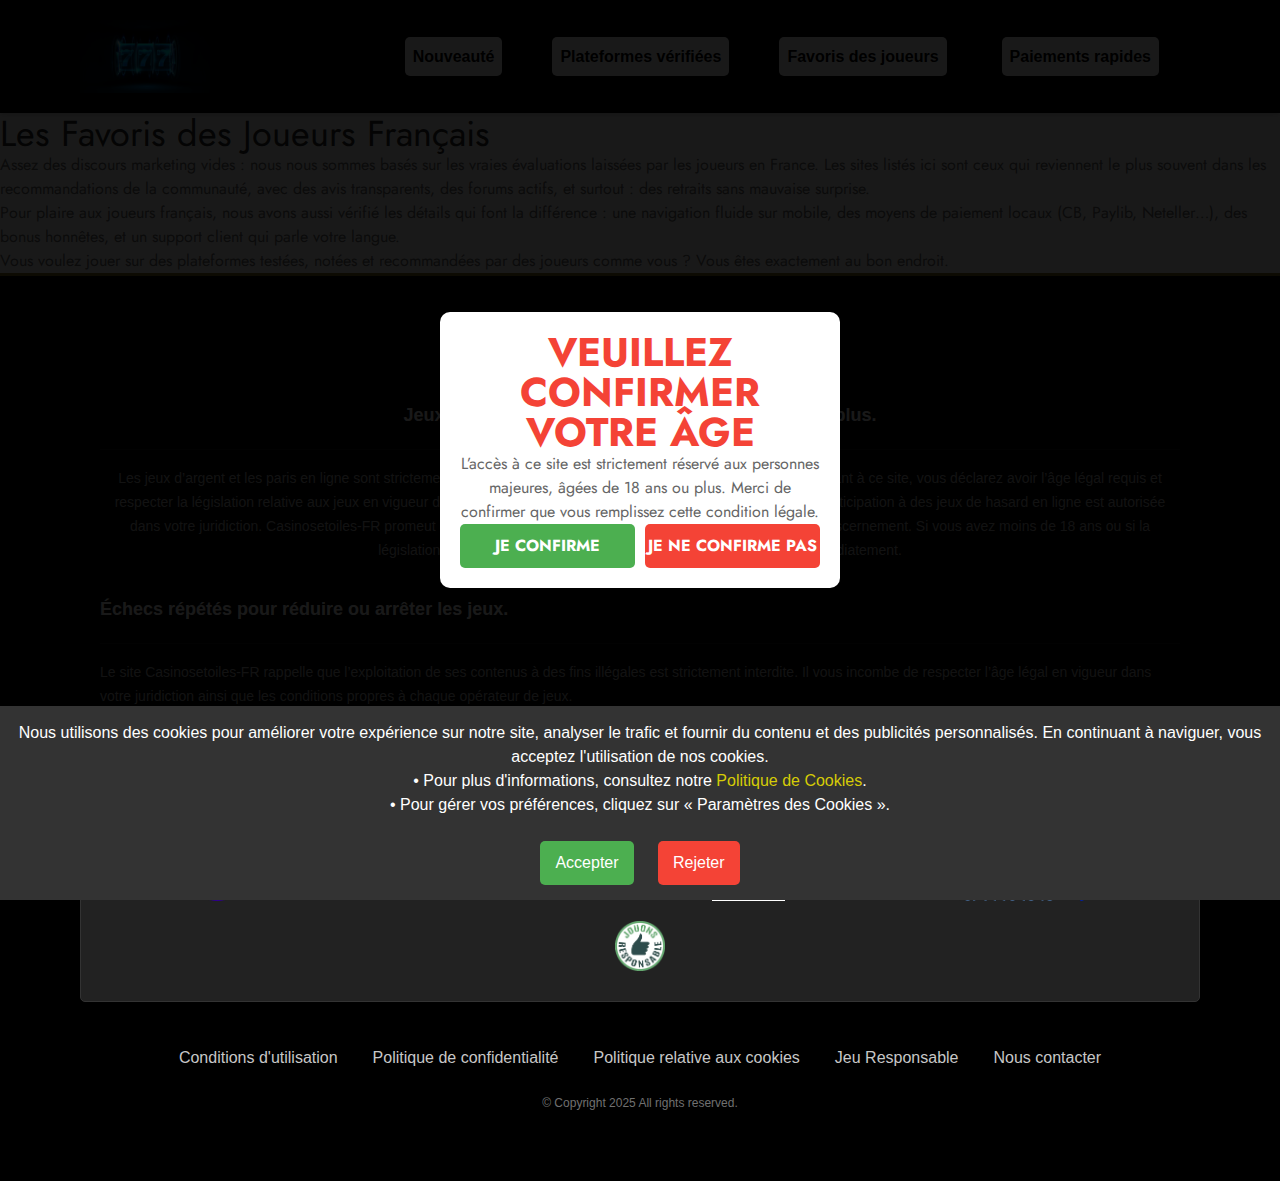
<file: head3.html>
<!DOCTYPE html><html prefix="og: http://ogp.me/ns#" lang="en-US" dir="ltr"><head><link rel="stylesheet" href="css/default.css" id="mw-system-default-css" type="text/css">
<link rel="shortcut icon" href="images/024bc48775db1f6fbe894c79dbf0501b.jpg">

<meta name="generator" content="Microweber">


<script src="js/api.combined.247178470.public.2.0.18.js" id="mw-js-core-scripts"></script>


<script src="js/livewire.js" data-turbo-eval="false" data-turbolinks-eval="false"></script><script data-turbo-eval="false" data-turbolinks-eval="false">window.livewire = new Livewire();window.Livewire = window.livewire;window.livewire_app_url = 'https://parirapide.com';window.livewire_token = '57qPDUkhj2nk6d41Pg8lJUoDBwJiXdleWHJDqZqK';window.deferLoadingAlpine = function (callback) {window.addEventListener('livewire:load', function () {callback();});};let started = false;window.addEventListener('alpine:initializing', function () {if (! started) {window.livewire.start();started = true;}});document.addEventListener("DOMContentLoaded", function () {if (! started) {window.livewire.start();started = true;}});</script>
<style>[wire\:loading], [wire\:loading\.delay], [wire\:loading\.inline-block], [wire\:loading\.inline], [wire\:loading\.block], [wire\:loading\.flex], [wire\:loading\.table], [wire\:loading\.grid], [wire\:loading\.inline-flex] {display: none;}[wire\:loading\.delay\.shortest], [wire\:loading\.delay\.shorter], [wire\:loading\.delay\.short], [wire\:loading\.delay\.long], [wire\:loading\.delay\.longer], [wire\:loading\.delay\.longest] {display:none;}[wire\:offline] {display: none;}[wire\:dirty]:not(textarea):not(input):not(select) {display: none;}input:-webkit-autofill, select:-webkit-autofill, textarea:-webkit-autofill {animation-duration: 50000s;animation-name: livewireautofill;}@keyframes livewireautofill { from {} }</style>








<meta http-equiv="Content-Type" content="text/html;charset=UTF-8">

    <title>Les Meilleurs Sites de Paris Hippiques | Comparez des Plateformes Fiables</title>
    <meta charset="utf-8">
    <meta http-equiv="X-UA-Compatible" content="IE=edge">
    <meta name="viewport" content="width=device-width, initial-scale=1">

    <meta property="og:title" content="Les Meilleurs Sites de Paris Hippiques | Comparez des Plateformes Fiables">
    <meta name="keywords" content="">
    <meta name="description" content="Trouvez les meilleures plateformes de paris hippiques en France. Comparez des sites fiables avec des cotes compétitives, du streaming en direct et des bonus attractifs.">
    <meta property="og:type" content="page">
    <meta property="og:url" content="https://parirapide.com/">
    <meta property="og:image" content="">
    <meta property="og:description" content="Trouvez les meilleures plateformes de paris hippiques en France. Comparez des sites fiables avec des cotes compétitives, du streaming en direct et des bonus attractifs.">
    <meta property="og:site_name" content="Parirapide.com">
    <link rel="preconnect" href="https://fonts.gstatic.com">
    <link href="//fonts.googleapis.com/css2?family=Jost:wght@400;700&display=swap" rel="stylesheet">
    <link rel="stylesheet" type="text/css" href="https://fonts.googleapis.com/css?family=Lato:300,400,700,900&display=swap">

    <script>
        mw.require('icon_selector.js');
        mw.lib.require('bootstrap5js');
        mw.lib.require('bootstrap_select');

        mw.iconLoader().addIconSet('materialDesignIcons')
            .addIconSet('fontAwesome')
            .addIconSet('iconsMindLine')
            .addIconSet('iconsMindSolid')
            .addIconSet('mwIcons')
            .addIconSet('materialIcons');
    </script>

    <script>
        $(document).ready(function () {
            $('.selectpicker').selectpicker();
        });
    </script>

    <link href="css/main.css" id="theme-style" rel="stylesheet" type="text/css" media="all">


    
<link rel="stylesheet" href="css/live_edit.css" id="mw-template-settings" crossorigin="anonymous" referrerpolicy="no-referrer" type="text/css"></head>

<body><!-- Age Verification Modal -->
<div id="ageVerificationModal" style="display: none;">
    <div id="ageVerificationContent">
        <h1 id="ageVerificationHeader">VEUILLEZ CONFIRMER VOTRE ÂGE</h1>
        <div id="ageVerificationText">
            L’accès à ce site est strictement réservé aux personnes majeures, âgées de 18 ans ou plus.
            Merci de confirmer que vous remplissez cette condition légale.
        </div>
        <div class="buttonContainer">
            <button class="ageVerificationButton btnYes" onclick="confirmAge()">Je confirme</button>
            <button class="ageVerificationButton btnNo" onclick="denyAge()">Je ne confirme pas</button>
        </div>
        <div id="ageVerificationNotification" style="display: none;">
            L’accès vous est refusé car vous n’avez pas l’âge légal requis.
        </div>
    </div>
</div>


<style>
    /* Modal Styles */
    #ageVerificationModal {
        display: flex;
        align-items: center;
        justify-content: center;
        position: fixed;
        top: 0;
        left: 0;
        width: 100%;
        height: 100%;
        background-color: rgba(0, 0, 0, 0.9);
        z-index: 1000;
        opacity: 1;
    }
    #ageVerificationContent {
        background: white;
        padding: 20px;
        text-align: center;
        width: 90%;
        max-width: 400px;
        border-radius: 10px;
    }
    #ageVerificationHeader {
        font-size: 40px;
        font-weight: bold;
        color: #F44336;
    }
    #ageVerificationText {
        font-size: 16px;
        color: #666;
    }
    .buttonContainer {
        display: flex;
        gap: 10px;
    }
    .ageVerificationButton {
        padding: 10px 0;
        font-size: 16px;
        font-weight: bold;
        border: none;
        border-radius: 5px;
        cursor: pointer;
        text-transform: uppercase;
        width: 50%;
        color: white;
    }
    .btnYes {
        background-color: #4CAF50; /* Green */
    }
    .btnYes:hover {
        background-color: #357a38; /* Darker Green */
    }
    .btnNo {
        background-color: #f44336; /* Red */
    }
    .btnNo:hover {
        background-color: #ab2f26; /* Darker Red */
    }
    #ageVerificationNotification {
        display: none; /* Initially hidden */
        color: red;
    }

    /* Freeze Background */
    .no-scroll {
        overflow: hidden; /* Prevent scrolling */
    }
</style>

<script>
    document.addEventListener("DOMContentLoaded", () => {
        const modal = document.getElementById("ageVerificationModal");

        // Check if age is verified
        if (localStorage.getItem("ageVerified") === "true") {
            // If verified, do not show modal
            modal.style.display = "none";
            document.body.classList.remove("no-scroll"); // Ensure scrolling is enabled
            return; // Exit early
        } else {
            // If not verified, show modal and freeze background
            modal.style.display = "flex";
            document.body.classList.add("no-scroll");
        }
    });

    function confirmAge() {
        localStorage.setItem("ageVerified", "true");
        document.getElementById("ageVerificationModal").style.display = "none"; // Hide modal
        document.body.classList.remove("no-scroll"); // Unfreeze background
    }

    function denyAge() {
        document.getElementById("ageVerificationNotification").style.display = "block"; // Show notification
    }
</script>    <style>
        #cookieConsentBar {
            position: fixed;
            bottom: 0;
            left: 0;
            right: 0;
            background-color: #333;
            color: white;
            text-align: center;
            padding: 15px;
            display: none; /* Initially hidden */
            z-index: 1000;
			font-family: Arial;
        }
        #cookieConsentBar button {
            margin: 0 10px;
            padding: 10px 15px;
            border: none;
            border-radius: 5px;
            cursor: pointer;
        }
        #acceptBtn {
            background-color: #4CAF50; /* Green */
            color: white;
        }
        #rejectBtn {
            background-color: #f44336; /* Red */
            color: white;
        }
    </style>


<div id="cookieConsentBar">
    Nous utilisons des cookies pour améliorer votre expérience sur notre site, analyser le trafic et fournir du contenu et des publicités personnalisés. En continuant à naviguer, vous acceptez l'utilisation de nos cookies.<br>
	• Pour plus d'informations, consultez notre <a href="/politique-relative-aux-cookies/"><font style="color: #d6cc06;">Politique de Cookies</font></a>.<br>
	• Pour gérer vos préférences, cliquez sur « Paramètres des Cookies ».
	<br><br>
    <button id="acceptBtn">Accepter</button>
    <button id="rejectBtn">Rejeter</button>
</div>

<script>
    // Function to check if the cookie exists
    function checkCookie() {
        return document.cookie.split(';').some((item) => item.trim().startsWith('cookieConsent='));
    }

    // Function to set a cookie
    function setCookie(name, value, days) {
        const expires = new Date(Date.now() + days * 864e5).toUTCString();
        document.cookie = `${name}=${encodeURIComponent(value)}; expires=${expires}; path=/`;
    }

    // Show the consent bar if the cookie is not set
    window.onload = function() {
        if (!checkCookie()) {
            document.getElementById('cookieConsentBar').style.display = 'block';
        }
    };

    // Accept button functionality
    document.getElementById('acceptBtn').onclick = function() {
        setCookie('cookieConsent', 'accepted', 30); // Cookie lasts for 30 days
        document.getElementById('cookieConsentBar').style.display = 'none';
    };

    // Reject button functionality
    document.getElementById('rejectBtn').onclick = function() {
        alert("Cookies rejected. Some functionalities may be limited.");
        document.getElementById('cookieConsentBar').style.display = 'none';
    };
</script>



<div class="main">
    <div class="navigation-holder header_style_2">




<!-- <nav class="navigation" style="background-color: #f5b811;"> -->
<nav class="navigation" style="background-color: #000000;">
    <div class="container-fluid">
        <div class="navbar-header">
		
		<!-- <div class="logo" id="header-logo"> -->
			<div class="logo module module-logo " data-mw-title="Logo" id="header-logo" data-type="logo" parent-module="logo" parent-module-id="header-logo">

<a href="./index.html">
                     <span class="mw-ui-col-x" style="width: 130px">

            <img src="images/024bc48775db1f6fbe894c79dbf0501b.jpg" alt="" style="max-width: 100%; width: 130px;" class="logo ">
                </span>
                </a>
</div>
		<!-- </div> -->

		<!--
		<script>
			document.getElementById('header-logo').addEventListener('click', function() {
				window.location.href = '/'; // Change this to your homepage URL if necessary
			});
		</script>
		-->
		
            <div class="menu-overlay">
                <div class="menu">
                    <div class="toggle-inside-menu">
                        <a href="javascript:;" class="js-menu-toggle mobile-menu-btn">
                            <span></span>
                            <span></span>
                            <span></span>
                        </a>
                    </div>
                                        					
					
					
					
					
					
					<style>
						/* Ensure the menu is displayed as a flex container */
						#header_menu {
							display: flex;
							justify-content: flex-end; /* Align items to the right */
						}

						/* Style individual menu items */
						#header_menu .menu-item {
							padding: 10px 15px; /* Add some padding */
							color: #; /* Text color */
							text-decoration: none; /* Remove underline */
							transition: background-color 0.3s; /* Smooth transition for hover effect */
						}

						/* Different background colors for each item */
						#header_menu .menu-item:nth-child(1) {
							background-color: #FF5733; /* Color for first item */
						}

						#header_menu .menu-item:nth-child(2) {
							background-color: #33FF57; /* Color for second item */
						}

						#header_menu .menu-item:nth-child(3) {
							background-color: #3357FF; /* Color for third item */
						}

						#header_menu .menu-item:nth-child(4) {
							background-color: #FF33A1; /* Color for fourth item */
						}

						/* Hover effect for menu items */
						#header_menu .menu-item:hover {
							opacity: 0.8; /* Slightly transparent on hover */
						}

						/* Responsive design adjustments */
						@media (max-width: 768px) {
							#header_menu {
								flex-direction: column; /* Stack items vertically on smaller screens */
								align-items: center; /* Center align on smaller screens */
							}
						}
					</style>
					
					<div class="mw-module-container-center">
                       <div class=" module module-menu " data-mw-title="Menu" name="header_menu" id="header_menu" template="navbar" data-type="menu" parent-module="menu" parent-module-id="header_menu"><script>

        $(document).ready(function () {
     $('ul.nav .dropdown').hover(function () {
     $(this).find('.dropdown-menu:first', this).stop(true, true).delay(200).fadeIn();
     }, function () {
     $(this).find('.dropdown-menu:first', this).stop(true, true).delay(200).fadeOut();
     });
     });

</script>

<ul role="menu" id="" class="list menu_1  menu-root menu-item-id-36 menu-item-parent-1"><li role="menuitem" class="shopmag-header-li active   depth-0" data-item-id="36"><a itemprop="url" data-item-id="36" style="background-color: #FFFFFF; border-radius: 5px;" class="menu_element_link active  menu-root menu-item-id-36 menu-item-parent-1 depth-0 shopmag-header-a" href="./head1.html"><font style="font-family: Arial; font-weight: 700; color: #000000; font-size: 16px;"><span>Nouveauté</span></font></a></li><ul role="menu" class="dropdown-menu menu_47  first-child child-0 menu-item-id-25 menu-item-parent-47"><li role="menuitem" class="shopmag-header-li    depth-1" data-item-id="25"><a itemprop="url" data-item-id="25" style="background-color: #FFFFFF; border-radius: 5px;" class="menu_element_link   first-child child-0 menu-item-id-25 menu-item-parent-47 depth-1 shopmag-header-a" href="https://parirapide.com/vbet"><font style="font-family: Arial; font-weight: 700; color: #000000; font-size: 16px;"><span>Vbet</span></font></a></li><li role="menuitem" class="shopmag-header-li    depth-1" data-item-id="48"><a itemprop="url" data-item-id="48" style="background-color: #FFFFFF; border-radius: 5px;" class="menu_element_link   first-child child-0 menu-item-id-48 menu-item-parent-47 depth-1 shopmag-header-a" href="https://parirapide.com/pmu"><font style="font-family: Arial; font-weight: 700; color: #000000; font-size: 16px;"><span>PMU</span></font></a></li></ul></li><li role="menuitem" class="shopmag-header-li    depth-0" data-item-id="50"><a itemprop="url" data-item-id="50" style="background-color: #FFFFFF; border-radius: 5px;" class="menu_element_link   child-1 menu-item-id-50 menu-item-parent-1 depth-0 shopmag-header-a" href="head2.html"><font style="font-family: Arial; font-weight: 700; color: #000000; font-size: 16px;"><span>Plateformes vérifiées</span></font></a></li><li role="menuitem" class="shopmag-header-li    depth-0" data-item-id="26"><a itemprop="url" data-item-id="26" style="background-color: #FFFFFF; border-radius: 5px;" class="menu_element_link   child-1 menu-item-id-26 menu-item-parent-1 depth-0 shopmag-header-a" href="./head3.html"><font style="font-family: Arial; font-weight: 700; color: #000000; font-size: 16px;"><span>Favoris des joueurs</span></font></a></li>
<li role="menuitem" class="shopmag-header-li    depth-0" data-item-id="26"><a itemprop="url" data-item-id="26" style="background-color: #FFFFFF; border-radius: 5px;" class="menu_element_link   child-1 menu-item-id-26 menu-item-parent-1 depth-0 shopmag-header-a" href="./head4.html"><font style="font-family: Arial; font-weight: 700; color: #000000; font-size: 16px;"><span>Paiements rapides</span></font></a></li>
</ul>
</div>
					</div>
                </div>
            </div>
            <ul class="member-nav main-member-nav visible-search">
                                                                <li class="ms-3">
                    <div class="toggle">
                        <a href="javascript:;" class="js-menu-toggle mobile-menu-btn">
                            <span></span>
                            <span></span>
                            <span></span>
                        </a>
                    </div>
                </li>
            </ul>
        </div>
    </div>

    </nav>            </div>


<main class="page-container">
  <h1>Les Favoris des Joueurs Français</h1>

  <p>
    Assez des discours marketing vides&nbsp;: nous nous sommes basés sur les vraies évaluations laissées par les joueurs en France. Les sites listés ici sont ceux qui reviennent le plus souvent dans les recommandations de la communauté, avec des avis transparents, des forums actifs, et surtout&nbsp;: des retraits sans mauvaise surprise.
  </p>

  <p>
    Pour plaire aux joueurs français, nous avons aussi vérifié les détails qui font la différence&nbsp;: une navigation fluide sur mobile, des moyens de paiement locaux (CB, Paylib, Neteller…), des bonus honnêtes, et un support client qui parle votre langue.
  </p>

  <p>
    Vous voulez jouer sur des plateformes testées, notées et recommandées par des joueurs comme vous&nbsp;? Vous êtes exactement au bon endroit.
  </p>
</main>




<footer class="site-footer default" data-section-id="footer">
<div class="middle-footer" style="background-color: #000000; border-top: 3px solid #896D1F; /* Change this color to your desired border color */">
<div class="container-fluid">

	
	
	<style>
		/* Container for the two blocks */
		.container-unique {
			display: flex;
			flex-wrap: wrap;
			justify-content: space-between;
			padding: 20px;
		}

		/* Styles for the left and right text blocks */
		.left-text-unique,
		.right-text-unique {
			flex: 1; /* Allow both divs to grow equally */
			margin: 10px; /* Space between divs */
			padding: 35px;
			border: 1px solid #333333; /* Light border */
			border-radius: 5px; /* Rounded corners */
			box-shadow: 0 2px 5px rgba(0, 0, 0, 0.1); /* Subtle shadow */
			background-color: #222222; /* White background for blocks */
			color: #b5b5b5;
		}

		/* Centered Text Styles */
		.centered-text-unique {
			text-align: center; /* Center the text */
			padding: 20px; /* Add padding */
			margin-top: 20px; /* Space from the above divs */
			border: 1px solid #333333; /* Optional border */
			border-radius: 5px; /* Optional rounded corners */
			background-color: #222222; /* White background for centered text */
		}

		/* Footer Menu Styles */
		.footer-menu-unique {
			text-align: center; /* Center the footer menu */
			margin-top: 20px; /* Space from the centered text block */
		}

		.footer-links-unique {
			list-style-type: none; /* Remove default list styling */
			padding: 0; /* Remove default padding */
		}

		.footer-links-unique li {
			display: inline; /* Display links in a line */
			margin: 0 15px; /* Space between links */
		}

		.footer-links-unique a {
			text-decoration: none; /* Remove underline from links */
			color: #c7c7c7; /* Link color */
			font-family: Arial;
		}

		.footer-links-unique a:hover {
			text-decoration: underline; /* Underline on hover for better UX */
			color: #FFFFFF;
		}

		/* Copyright Text Styles */
		.copyright-text-unique {
			text-align: center; /* Center the copyright text */
			margin-top: 20px; /* Space from the footer menu */
		}

		/* Responsive design */
		@media (max-width: 768px) {
			.left-text-unique,
			.right-text-unique {
				flex-basis: 100%; /* Stack divs on smaller screens */
				margin: 5px 0; /* Reduce margin for stacked layout */
			}

			.footer-links-unique li {
				display: block; /* Stack footer links vertically on small screens */
				margin-bottom: 10px; /* Space between links when stacked */
			}
		}
	</style>
	




<div class="container-unique">
<div align="center">
	<h2><font style="color: #FFFFFF; font-family: Arial; font-size: 18px;"><b>Jeux interdits aux mineurs. Réservé aux 18 ans et plus.</b></font></h2>
	<hr>
	<p><font style="color: #b7b7b7; font-family: Arial; font-size:14px;">Les jeux d’argent et les paris en ligne sont strictement réservés aux personnes majeures (18 ans et plus). En accédant à ce site, vous déclarez avoir l’âge légal requis et respecter la législation relative aux jeux en vigueur dans votre pays ou région.
Il vous appartient de vérifier que la participation à des jeux de hasard en ligne est autorisée dans votre juridiction. Casinosetoiles-FR promeut un jeu responsable et encourage ses utilisateurs à jouer avec discernement.
Si vous avez moins de 18 ans ou si la législation locale interdit les jeux d’argent, vous devez quitter ce site immédiatement.
</font>
</p>
</div>

<br>

<div align="left">
	<h2><font style="color: #FFFFFF; font-family: Arial; font-size: 18px;"><b>Échecs répétés pour réduire ou arrêter les jeux.</b></font></h2>
	<hr>
	<p><font style="color: #b7b7b7; font-family: Arial; font-size:14px;">
        Le site Casinosetoiles-FR rappelle que l’exploitation de ses contenus à des fins illégales est strictement interdite. Il vous incombe de respecter l’âge légal en vigueur dans votre juridiction ainsi que les conditions propres à chaque opérateur de jeux.
	<br>
	N’oubliez jamais que le jeu doit rester un loisir agréable, maîtrisé et sans excès. Prenez régulièrement des pauses, définissez vos propres limites et ne misez jamais de l’argent que vous ne pouvez pas vous permettre de perdre.
</font></p></div>
</div>

<br>

<div class="centered-text-unique">
<!-- <h3>�</h3> -->
<style>
	.container-middle {
		display: flex;
		align-items: center; /* Vertically centers items */
		justify-content: center; /* Centers the entire content in the container */
	}

	.side-image {
		width: 50px; /* Adjust size as needed */
		height: auto; /* Maintain aspect ratio */
		margin: 0 10px; /* Adds horizontal margin between images and text */
	}

	.text {
		font-family: Arial;
		font-weight: 700;
		font-size: 21px;
	}
</style>

<div class="container-middle">
	




<style>
.footer-section {
background-color: #f7f7f7;
text-align: center;
padding: 20px 0;
}

.footer-container {
max-width: 1200px;
margin: 0 auto;
}

.sponsor-gallery {
display: flex;
justify-content: center;
flex-wrap: wrap;
}

.sponsor-gallery a {
margin: 10px;
}

.sponsor-gallery img {
max-width: 100%;
height: auto;
max-height: 50px; /* Adjust height as needed */
}
.footer-copy {
margin-top: 15px;
color: #333333;
}
</style>

<div class="sponsor-gallery">

	<a href="#" target="_blank">
		<img src="images/18-plus-new2-white.png" alt="18+">
	</a>
	<a href="https://www.gamcare.org.uk/" target="_blank">
		<img src="images/gamcare-logo.png" alt="GamCare">
	</a>
	<a href="https://www.gambleaware.org/" target="_blank">
		<img src="images/logo-gambleaware.png" width="300" alt="GambleAware">
	</a>
	<a href="https://anj.fr" target="_blank">
		<img src="images/anj.png" alt="ANJ">
	</a>
	<a href="https://www.joueurs-info-service.fr" target="_blank">
		<img src="images/joueurs-info-service.png" alt="Joueurs Info Service">
	</a>
	<a href="https://www.sosjoueurs.org" target="_blank">
		<img src="images/sosjoueurs.png" alt="SOS Joueurs">
	</a>
	<a href="#" target="_blank">
		<img src="images/jouons-responsable.png" alt="Jouons Responsable">
	</a>
	
</div>

</div>
</div>


<br>



<div class="footer-menu-unique">
<ul class="footer-links-unique">
    <li><a href="./terms.html">Conditions d'utilisation</a></li>
	<li><a href="./privacy-policy.html">Politique de confidentialité</a></li>
	<li><a href="./cookies.html">Politique relative aux cookies</a></li>
	<li><a href="./responsible-gambling.html">Jeu Responsable</a></li>
	<li><a href="#">Nous contacter</a></li>
</ul>
</div>

<div class="copyright-text-unique">
<p><font style="font-family: Arial; font-size: 12px;">© Copyright 2025 All rights reserved.</font></p>
</div>




	
	
</div>
</div>
</footer>


<div class="bg-pines d-block d-lg-none bg-default" style="height: 50px;"></div>

</div>

<button id="to-top" class="btn" style="display: block;">
<i class="mw-micon-Arrow-Up"></i>
</button>



<div class="modal js-shopmang2-modal" tabindex="-1">
<div class="modal-dialog">
<div class="modal-content">
	<div class="modal-header p-0">
		<h6 class="modal-title"></h6>
		<button type="button" class="btn-close" data-bs-dismiss="modal" aria-label="Close"></button>
	</div>
	<div class="modal-body">
	</div>
</div>
</div>
</div>
<!--
<script>
mw.lib.require('slick');
</script>-->

<script src="js/main.min.js"></script>

<div wire:id="3uf1exCWucbm0aMSxDsd" wire:initial-data="{" fingerprint":{"id":"3uf1excwucbm0amsxdsd","name":"livewire-ui-modal","locale":"en_us","path":"\="" ","method":"get","v":"acj"},"effects":{"listeners":["openmodal","destroycomponent"]},"servermemo":{"children":[],"errors":[],"htmlhash":"abdb2146","data":{"activecomponent":null,"components":[]},"datameta":[],"checksum":"86bac557e65b41bd753354cb8424cad5b83c4c291cda774334b968417bd849f6"}}"="">
    <script>

        Livewire.on('closeMwTopDialogIframe', () => {
            let dialog = mw.top().dialog.get('#mw-livewire-component-iframe');
            if (dialog) {
                dialog.remove();
            }
        });

        Livewire.on('openMwTopDialogIframe', (componentName, jsonParams) => {

            let params = [];
            if (jsonParams) {
                jsonParams.componentName = componentName;
                params = new URLSearchParams(jsonParams).toString();
            }
            let mwNativeModal = mw.top().dialogIframe({
                url: "https://parirapide.com/admin-livewire-components/render-component?" + params,
                width: 900,
                height: 900,
                id: 'mw-livewire-component-iframe',
                skin: 'square_clean',
                center: false,
                resize: true,
                overlayClose: true,
                draggable: true
            });
            mwNativeModal.dialogHeader.style.display = 'none';
        });

        // simple modal
        Livewire.on('closeModal', (force = false, skipPreviousModals = 0, destroySkipped = false) => {
            let openedModals = document.querySelectorAll('.js-modal-livewire');
            for (let i = 0; i < openedModals.length; i++) {
                let openedModalId = openedModals[i].getAttribute('wire:key');
                let modal = document.getElementById("js-modal-livewire-id-" + openedModalId);
                if(modal) {
                    modal.style.display = "none";
                    Livewire.emit('destroyComponent', openedModalId);
                }
            }
        });

        Livewire.on('activeModalComponentChanged', (data) => {
            let modal = document.getElementById("js-modal-livewire-id-" + data.id);
            modal.style.display = "block";
            if (data.modalSettings) {
                modal.querySelector('.js-modal-livewire-content').style.width = data.modalSettings.width;
            }
        });
    </script>
    <style>

        .js-modal-livewire {
            display: none;
            position: fixed;
            z-index: 1100;
            left: 0;
            top: 0;
            width: 100%;
            height: 100%;
            overflow: auto;
            background-color: rgb(0,0,0);
            background-color: rgba(0,0,0,0.4);
        }

        .js-modal-livewire-content {
            margin: auto;
            background-color: #fff;
            width: 100%;
            overflow: auto;
        }
        @media only screen and (min-width: 600px) {
            .js-modal-livewire {
                padding-top: 100px;
            }
            .js-modal-livewire-content {
                max-width: 480px;
                max-height: calc(100vh - 100px);
            }
        }
        @media only screen and (min-width: 768px) {
            .js-modal-livewire {
                padding-top: 8%;
            }
            .js-modal-livewire-content {
                max-height: calc(100vh - 100px);
                overflow: auto;
            }
        }
    </style>
    <div>
                    </div>
</div>

<!-- Livewire Component wire-end:3uf1exCWucbm0aMSxDsd -->




<script type="application/ld+json">{"@context":"https://schema.org","@graph":[{"@type":"WebPage","url":"https://Casinosetoiles-FR.com/","name":"Accueil","headline":"Accueil","author":"admin","image":false,"description":"Trouvez les meilleures plateformes de paris hippiques en France. Comparez des sites fiables avec des cotes compétitives, du streaming en direct et des bonus attractifs.","brand":{"@type":"Organization","name":"Casinosetoiles-FR.com"}}]}</script>
<script async="">$(document).ready(function () {
    setTimeout(function () {
        var track = {referrer: document.referrer}
        $.ajax({
            url: mw.settings.api_url+'pingstats',
            data: track,
            type: "POST",
            success: function (data) {

                var a = document.createElement("script");
                a.type = "text/javascript";
                a.innerHTML = data;

                document.getElementsByTagName("head")[0].appendChild(a)

            }
        });

    }, 1337);
});



</script>

<!-- Початок банера cookie -->
<div id="cookieConsent" class="cookie-consent">
  <div class="cookie-message">
    <p>
      Ce site utilise des cookies pour améliorer votre expérience. En continuant, vous acceptez notre 
      <a href="./cookies.html" target="_blank" rel="noopener noreferrer">politique de confidentialité</a>.
    </p>
    <button id="acceptCookiesBtn" class="cookie-btn">Accepter</button>
  </div>
</div>

<style>
  .cookie-consent {
    position: fixed;
    bottom: 20px;
    left: 50%;
    transform: translateX(-50%) translateY(100%);
    background: #121212;
    color: #f5f5f5;
    max-width: 480px;
    width: 90%;
    padding: 16px 24px;
    border-radius: 12px;
    box-shadow: 0 0 15px rgba(255, 143, 0, 0.7);
    font-family: 'Segoe UI', Tahoma, Geneva, Verdana, sans-serif;
    font-size: 1rem;
    display: flex;
    justify-content: space-between;
    align-items: center;
    gap: 16px;
    opacity: 0;
    pointer-events: none;
    transition: transform 0.5s ease, opacity 0.5s ease;
    z-index: 1200;
  }

  .cookie-consent.show {
    transform: translateX(-50%) translateY(0);
    opacity: 1;
    pointer-events: auto;
  }

  .cookie-message p {
    margin: 0;
    line-height: 1.4;
    flex: 1;
    color: #e0e0e0;
  }

  .cookie-message a {
    color: #FF8F00;
    text-decoration: underline;
    transition: color 0.3s ease;
  }

  .cookie-message a:hover,
  .cookie-message a:focus {
    color: #FFC107;
    outline: none;
  }

  .cookie-btn {
    background: linear-gradient(135deg, #FF8F00 0%, #FFC107 100%);
    border: none;
    padding: 10px 22px;
    font-weight: 700;
    color: #222;
    border-radius: 12px;
    cursor: pointer;
    box-shadow: 0 0 12px #FF8F00;
    text-transform: uppercase;
    transition: background 0.3s ease, box-shadow 0.3s ease;
    user-select: none;
    flex-shrink: 0;
    display: block;
    margin: 10px auto;
  }

  .cookie-btn:hover,
  .cookie-btn:focus {
    background: linear-gradient(135deg, #FFC107 0%, #FF8F00 100%);
    box-shadow: 0 0 20px #FFC107;
    outline: none;
  }
</style>

<script>
  document.addEventListener('DOMContentLoaded', () => {
    const cookieConsent = document.getElementById('cookieConsent');
    const acceptBtn = document.getElementById('acceptCookiesBtn');
    const consentKey = 'cookieConsentGiven';

    if (!localStorage.getItem(consentKey)) {
      setTimeout(() => {
        cookieConsent.classList.add('show');
      }, 1000);
    }

    acceptBtn.addEventListener('click', () => {
      localStorage.setItem(consentKey, 'true');
      cookieConsent.classList.remove('show');
    });
  });
</script>
<!-- Кінець банера cookie -->

<!-- Спливаюча форма -->
<div id="contactModal" class="modal-overlay" style="display: none;">
  <div class="modal-content">
    <h2>Contactez-nous</h2>
    <form id="contactForm">
      <label for="email">Email :</label>
      <input type="email" id="email" name="email" required placeholder="votre.email@example.com" />

      <label for="name">Nom :</label>
      <input type="text" id="name" name="name" required placeholder="Votre nom" />

      <label for="message">Message :</label>
      <textarea id="message" name="message" required placeholder="Votre message ici..." rows="4"></textarea>

      <div class="button-group">
        <button type="submit" class="btn-submit">Envoyer</button>
        <button type="button" class="btn-cancel" id="cancelBtn">Annuler</button>
      </div>
    </form>
  </div>
</div>

<style>
  /* Фон і оверлей */
  .modal-overlay {
    position: fixed;
    inset: 0;
    background: rgba(0,0,0,0.85);
    display: flex;
    justify-content: center;
    align-items: center;
    z-index: 1300;
    font-family: 'Segoe UI', Tahoma, Geneva, Verdana, sans-serif;
  }

  /* Вікно форми */
  .modal-content {
    background: #121212;
    color: #f5f5f5;
    padding: 25px 30px;
    border-radius: 16px;
    width: 90%;
    max-width: 420px;
    box-shadow: 0 0 25px rgba(255, 143, 0, 0.8);
    animation: fadeInUp 0.4s ease forwards;
  }

  @keyframes fadeInUp {
    from {opacity: 0; transform: translateY(40px);}
    to {opacity: 1; transform: translateY(0);}
  }

  .modal-content h2 {
    margin-top: 0;
    margin-bottom: 20px;
    color: #FF8F00;
    text-align: center;
    text-shadow: 0 0 12px rgba(255,143,0,0.7);
  }

  label {
    display: block;
    margin-bottom: 6px;
    font-weight: 600;
    color: #FFC107;
  }

  input[type="email"],
  input[type="text"],
  textarea {
    width: 100%;
    padding: 10px 14px;
    margin-bottom: 18px;
    border: none;
    border-radius: 10px;
    background: #1e1e1e;
    color: #eee;
    font-size: 1rem;
    box-sizing: border-box;
    resize: vertical;
  }

  input[type="email"]::placeholder,
  input[type="text"]::placeholder,
  textarea::placeholder {
    color: #bbb;
  }

  input[type="email"]:focus,
  input[type="text"]:focus,
  textarea:focus {
    outline: 2px solid #FF8F00;
    background: #2a2a2a;
  }

  .button-group {
    display: flex;
    justify-content: space-between;
    gap: 12px;
  }

  .btn-submit,
  .btn-cancel {
    flex: 1;
    padding: 12px 0;
    font-weight: 700;
    border-radius: 12px;
    border: none;
    cursor: pointer;
    text-transform: uppercase;
    font-size: 1rem;
    transition: background-color 0.3s ease, box-shadow 0.3s ease;
    user-select: none;
  }

  .btn-submit {
    background: linear-gradient(135deg, #FF8F00 0%, #FFC107 100%);
    color: #222;
    box-shadow: 0 0 15px #FF8F00;
  }

  .btn-submit:hover,
  .btn-submit:focus {
    background: linear-gradient(135deg, #FFC107 0%, #FF8F00 100%);
    box-shadow: 0 0 25px #FFC107;
    outline: none;
  }

  .btn-cancel {
    background: #333;
    color: #eee;
    box-shadow: 0 0 8px rgba(0,0,0,0.7);
  }

  .btn-cancel:hover,
  .btn-cancel:focus {
    background: #555;
    outline: none;
  }
</style>

<script>
  document.addEventListener('DOMContentLoaded', () => {
    const contactLink = document.getElementById('contactLink');
    const contactModal = document.getElementById('contactModal');
    const cancelBtn = document.getElementById('cancelBtn');
    const contactForm = document.getElementById('contactForm');

    // Показати модалку при кліку на посилання
    contactLink.addEventListener('click', (e) => {
      e.preventDefault();
      contactModal.style.display = 'flex';
      document.body.classList.add('no-scroll');
    });

    // Закрити модалку при натисканні "Annuler"
    cancelBtn.addEventListener('click', () => {
      contactModal.style.display = 'none';
      document.body.classList.remove('no-scroll');
      contactForm.reset();
    });

    // Обробка відправки форми (поки просто зупинка стандартної поведінки + alert)
    contactForm.addEventListener('submit', (e) => {
      e.preventDefault();

      // Тут можна додати логіку відправки (fetch, ajax і т.п.)
      alert('Merci pour votre message, nous vous contacterons bientôt.');

      contactModal.style.display = 'none';
      document.body.classList.remove('no-scroll');
      contactForm.reset();
    });

    // Додатково: закрити модалку по кліку поза вікном
    contactModal.addEventListener('click', (e) => {
      if(e.target === contactModal){
        contactModal.style.display = 'none';
        document.body.classList.remove('no-scroll');
        contactForm.reset();
      }
    });
  });
</script>
</body></html>
</file>
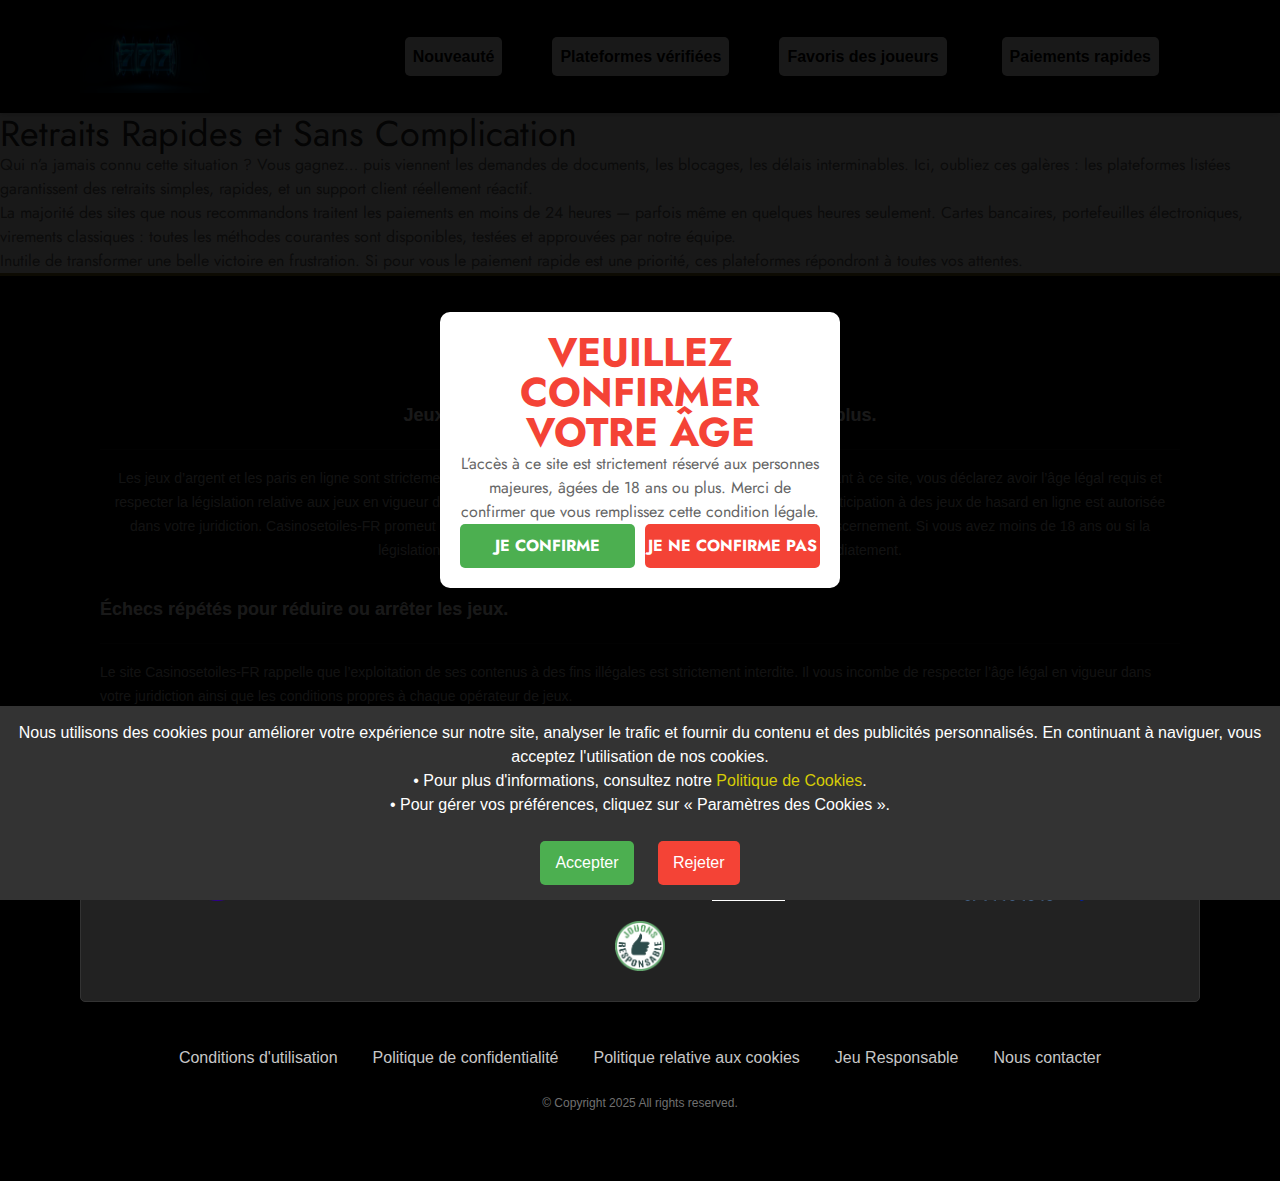
<file: head4.html>
<!DOCTYPE html><html prefix="og: http://ogp.me/ns#" lang="en-US" dir="ltr"><head><link rel="stylesheet" href="css/default.css" id="mw-system-default-css" type="text/css">
<link rel="shortcut icon" href="images/024bc48775db1f6fbe894c79dbf0501b.jpg">

<meta name="generator" content="Microweber">


<script src="js/api.combined.247178470.public.2.0.18.js" id="mw-js-core-scripts"></script>


<script src="js/livewire.js" data-turbo-eval="false" data-turbolinks-eval="false"></script><script data-turbo-eval="false" data-turbolinks-eval="false">window.livewire = new Livewire();window.Livewire = window.livewire;window.livewire_app_url = 'https://parirapide.com';window.livewire_token = '57qPDUkhj2nk6d41Pg8lJUoDBwJiXdleWHJDqZqK';window.deferLoadingAlpine = function (callback) {window.addEventListener('livewire:load', function () {callback();});};let started = false;window.addEventListener('alpine:initializing', function () {if (! started) {window.livewire.start();started = true;}});document.addEventListener("DOMContentLoaded", function () {if (! started) {window.livewire.start();started = true;}});</script>
<style>[wire\:loading], [wire\:loading\.delay], [wire\:loading\.inline-block], [wire\:loading\.inline], [wire\:loading\.block], [wire\:loading\.flex], [wire\:loading\.table], [wire\:loading\.grid], [wire\:loading\.inline-flex] {display: none;}[wire\:loading\.delay\.shortest], [wire\:loading\.delay\.shorter], [wire\:loading\.delay\.short], [wire\:loading\.delay\.long], [wire\:loading\.delay\.longer], [wire\:loading\.delay\.longest] {display:none;}[wire\:offline] {display: none;}[wire\:dirty]:not(textarea):not(input):not(select) {display: none;}input:-webkit-autofill, select:-webkit-autofill, textarea:-webkit-autofill {animation-duration: 50000s;animation-name: livewireautofill;}@keyframes livewireautofill { from {} }</style>








<meta http-equiv="Content-Type" content="text/html;charset=UTF-8">

    <title>Les Meilleurs Sites de Paris Hippiques | Comparez des Plateformes Fiables</title>
    <meta charset="utf-8">
    <meta http-equiv="X-UA-Compatible" content="IE=edge">
    <meta name="viewport" content="width=device-width, initial-scale=1">

    <meta property="og:title" content="Les Meilleurs Sites de Paris Hippiques | Comparez des Plateformes Fiables">
    <meta name="keywords" content="">
    <meta name="description" content="Trouvez les meilleures plateformes de paris hippiques en France. Comparez des sites fiables avec des cotes compétitives, du streaming en direct et des bonus attractifs.">
    <meta property="og:type" content="page">
    <meta property="og:url" content="https://parirapide.com/">
    <meta property="og:image" content="">
    <meta property="og:description" content="Trouvez les meilleures plateformes de paris hippiques en France. Comparez des sites fiables avec des cotes compétitives, du streaming en direct et des bonus attractifs.">
    <meta property="og:site_name" content="Parirapide.com">
    <link rel="preconnect" href="https://fonts.gstatic.com">
    <link href="//fonts.googleapis.com/css2?family=Jost:wght@400;700&display=swap" rel="stylesheet">
    <link rel="stylesheet" type="text/css" href="https://fonts.googleapis.com/css?family=Lato:300,400,700,900&display=swap">

    <script>
        mw.require('icon_selector.js');
        mw.lib.require('bootstrap5js');
        mw.lib.require('bootstrap_select');

        mw.iconLoader().addIconSet('materialDesignIcons')
            .addIconSet('fontAwesome')
            .addIconSet('iconsMindLine')
            .addIconSet('iconsMindSolid')
            .addIconSet('mwIcons')
            .addIconSet('materialIcons');
    </script>

    <script>
        $(document).ready(function () {
            $('.selectpicker').selectpicker();
        });
    </script>

    <link href="css/main.css" id="theme-style" rel="stylesheet" type="text/css" media="all">


    
<link rel="stylesheet" href="css/live_edit.css" id="mw-template-settings" crossorigin="anonymous" referrerpolicy="no-referrer" type="text/css"></head>

<body><!-- Age Verification Modal -->
<div id="ageVerificationModal" style="display: none;">
    <div id="ageVerificationContent">
        <h1 id="ageVerificationHeader">VEUILLEZ CONFIRMER VOTRE ÂGE</h1>
        <div id="ageVerificationText">
            L’accès à ce site est strictement réservé aux personnes majeures, âgées de 18 ans ou plus.
            Merci de confirmer que vous remplissez cette condition légale.
        </div>
        <div class="buttonContainer">
            <button class="ageVerificationButton btnYes" onclick="confirmAge()">Je confirme</button>
            <button class="ageVerificationButton btnNo" onclick="denyAge()">Je ne confirme pas</button>
        </div>
        <div id="ageVerificationNotification" style="display: none;">
            L’accès vous est refusé car vous n’avez pas l’âge légal requis.
        </div>
    </div>
</div>


<style>
    /* Modal Styles */
    #ageVerificationModal {
        display: flex;
        align-items: center;
        justify-content: center;
        position: fixed;
        top: 0;
        left: 0;
        width: 100%;
        height: 100%;
        background-color: rgba(0, 0, 0, 0.9);
        z-index: 1000;
        opacity: 1;
    }
    #ageVerificationContent {
        background: white;
        padding: 20px;
        text-align: center;
        width: 90%;
        max-width: 400px;
        border-radius: 10px;
    }
    #ageVerificationHeader {
        font-size: 40px;
        font-weight: bold;
        color: #F44336;
    }
    #ageVerificationText {
        font-size: 16px;
        color: #666;
    }
    .buttonContainer {
        display: flex;
        gap: 10px;
    }
    .ageVerificationButton {
        padding: 10px 0;
        font-size: 16px;
        font-weight: bold;
        border: none;
        border-radius: 5px;
        cursor: pointer;
        text-transform: uppercase;
        width: 50%;
        color: white;
    }
    .btnYes {
        background-color: #4CAF50; /* Green */
    }
    .btnYes:hover {
        background-color: #357a38; /* Darker Green */
    }
    .btnNo {
        background-color: #f44336; /* Red */
    }
    .btnNo:hover {
        background-color: #ab2f26; /* Darker Red */
    }
    #ageVerificationNotification {
        display: none; /* Initially hidden */
        color: red;
    }

    /* Freeze Background */
    .no-scroll {
        overflow: hidden; /* Prevent scrolling */
    }
</style>

<script>
    document.addEventListener("DOMContentLoaded", () => {
        const modal = document.getElementById("ageVerificationModal");

        // Check if age is verified
        if (localStorage.getItem("ageVerified") === "true") {
            // If verified, do not show modal
            modal.style.display = "none";
            document.body.classList.remove("no-scroll"); // Ensure scrolling is enabled
            return; // Exit early
        } else {
            // If not verified, show modal and freeze background
            modal.style.display = "flex";
            document.body.classList.add("no-scroll");
        }
    });

    function confirmAge() {
        localStorage.setItem("ageVerified", "true");
        document.getElementById("ageVerificationModal").style.display = "none"; // Hide modal
        document.body.classList.remove("no-scroll"); // Unfreeze background
    }

    function denyAge() {
        document.getElementById("ageVerificationNotification").style.display = "block"; // Show notification
    }
</script>    <style>
        #cookieConsentBar {
            position: fixed;
            bottom: 0;
            left: 0;
            right: 0;
            background-color: #333;
            color: white;
            text-align: center;
            padding: 15px;
            display: none; /* Initially hidden */
            z-index: 1000;
			font-family: Arial;
        }
        #cookieConsentBar button {
            margin: 0 10px;
            padding: 10px 15px;
            border: none;
            border-radius: 5px;
            cursor: pointer;
        }
        #acceptBtn {
            background-color: #4CAF50; /* Green */
            color: white;
        }
        #rejectBtn {
            background-color: #f44336; /* Red */
            color: white;
        }
    </style>


<div id="cookieConsentBar">
    Nous utilisons des cookies pour améliorer votre expérience sur notre site, analyser le trafic et fournir du contenu et des publicités personnalisés. En continuant à naviguer, vous acceptez l'utilisation de nos cookies.<br>
	• Pour plus d'informations, consultez notre <a href="/politique-relative-aux-cookies/"><font style="color: #d6cc06;">Politique de Cookies</font></a>.<br>
	• Pour gérer vos préférences, cliquez sur « Paramètres des Cookies ».
	<br><br>
    <button id="acceptBtn">Accepter</button>
    <button id="rejectBtn">Rejeter</button>
</div>

<script>
    // Function to check if the cookie exists
    function checkCookie() {
        return document.cookie.split(';').some((item) => item.trim().startsWith('cookieConsent='));
    }

    // Function to set a cookie
    function setCookie(name, value, days) {
        const expires = new Date(Date.now() + days * 864e5).toUTCString();
        document.cookie = `${name}=${encodeURIComponent(value)}; expires=${expires}; path=/`;
    }

    // Show the consent bar if the cookie is not set
    window.onload = function() {
        if (!checkCookie()) {
            document.getElementById('cookieConsentBar').style.display = 'block';
        }
    };

    // Accept button functionality
    document.getElementById('acceptBtn').onclick = function() {
        setCookie('cookieConsent', 'accepted', 30); // Cookie lasts for 30 days
        document.getElementById('cookieConsentBar').style.display = 'none';
    };

    // Reject button functionality
    document.getElementById('rejectBtn').onclick = function() {
        alert("Cookies rejected. Some functionalities may be limited.");
        document.getElementById('cookieConsentBar').style.display = 'none';
    };
</script>



<div class="main">
    <div class="navigation-holder header_style_2">




<!-- <nav class="navigation" style="background-color: #f5b811;"> -->
<nav class="navigation" style="background-color: #000000;">
    <div class="container-fluid">
        <div class="navbar-header">
		
		<!-- <div class="logo" id="header-logo"> -->
			<div class="logo module module-logo " data-mw-title="Logo" id="header-logo" data-type="logo" parent-module="logo" parent-module-id="header-logo">

<a href="./index.html">
                     <span class="mw-ui-col-x" style="width: 130px">

            <img src="images/024bc48775db1f6fbe894c79dbf0501b.jpg" alt="" style="max-width: 100%; width: 130px;" class="logo ">
                </span>
                </a>
</div>
		<!-- </div> -->

		<!--
		<script>
			document.getElementById('header-logo').addEventListener('click', function() {
				window.location.href = '/'; // Change this to your homepage URL if necessary
			});
		</script>
		-->
		
            <div class="menu-overlay">
                <div class="menu">
                    <div class="toggle-inside-menu">
                        <a href="javascript:;" class="js-menu-toggle mobile-menu-btn">
                            <span></span>
                            <span></span>
                            <span></span>
                        </a>
                    </div>
                                        					
					
					
					
					
					
					<style>
						/* Ensure the menu is displayed as a flex container */
						#header_menu {
							display: flex;
							justify-content: flex-end; /* Align items to the right */
						}

						/* Style individual menu items */
						#header_menu .menu-item {
							padding: 10px 15px; /* Add some padding */
							color: #; /* Text color */
							text-decoration: none; /* Remove underline */
							transition: background-color 0.3s; /* Smooth transition for hover effect */
						}

						/* Different background colors for each item */
						#header_menu .menu-item:nth-child(1) {
							background-color: #FF5733; /* Color for first item */
						}

						#header_menu .menu-item:nth-child(2) {
							background-color: #33FF57; /* Color for second item */
						}

						#header_menu .menu-item:nth-child(3) {
							background-color: #3357FF; /* Color for third item */
						}

						#header_menu .menu-item:nth-child(4) {
							background-color: #FF33A1; /* Color for fourth item */
						}

						/* Hover effect for menu items */
						#header_menu .menu-item:hover {
							opacity: 0.8; /* Slightly transparent on hover */
						}

						/* Responsive design adjustments */
						@media (max-width: 768px) {
							#header_menu {
								flex-direction: column; /* Stack items vertically on smaller screens */
								align-items: center; /* Center align on smaller screens */
							}
						}
					</style>
					
					<div class="mw-module-container-center">
                       <div class=" module module-menu " data-mw-title="Menu" name="header_menu" id="header_menu" template="navbar" data-type="menu" parent-module="menu" parent-module-id="header_menu"><script>

        $(document).ready(function () {
     $('ul.nav .dropdown').hover(function () {
     $(this).find('.dropdown-menu:first', this).stop(true, true).delay(200).fadeIn();
     }, function () {
     $(this).find('.dropdown-menu:first', this).stop(true, true).delay(200).fadeOut();
     });
     });

</script>

<ul role="menu" id="" class="list menu_1  menu-root menu-item-id-36 menu-item-parent-1"><li role="menuitem" class="shopmag-header-li active   depth-0" data-item-id="36"><a itemprop="url" data-item-id="36" style="background-color: #FFFFFF; border-radius: 5px;" class="menu_element_link active  menu-root menu-item-id-36 menu-item-parent-1 depth-0 shopmag-header-a" href="./head1.html"><font style="font-family: Arial; font-weight: 700; color: #000000; font-size: 16px;"><span>Nouveauté</span></font></a></li><ul role="menu" class="dropdown-menu menu_47  first-child child-0 menu-item-id-25 menu-item-parent-47"><li role="menuitem" class="shopmag-header-li    depth-1" data-item-id="25"><a itemprop="url" data-item-id="25" style="background-color: #FFFFFF; border-radius: 5px;" class="menu_element_link   first-child child-0 menu-item-id-25 menu-item-parent-47 depth-1 shopmag-header-a" href="https://parirapide.com/vbet"><font style="font-family: Arial; font-weight: 700; color: #000000; font-size: 16px;"><span>Vbet</span></font></a></li><li role="menuitem" class="shopmag-header-li    depth-1" data-item-id="48"><a itemprop="url" data-item-id="48" style="background-color: #FFFFFF; border-radius: 5px;" class="menu_element_link   first-child child-0 menu-item-id-48 menu-item-parent-47 depth-1 shopmag-header-a" href="https://parirapide.com/pmu"><font style="font-family: Arial; font-weight: 700; color: #000000; font-size: 16px;"><span>PMU</span></font></a></li></ul></li><li role="menuitem" class="shopmag-header-li    depth-0" data-item-id="50"><a itemprop="url" data-item-id="50" style="background-color: #FFFFFF; border-radius: 5px;" class="menu_element_link   child-1 menu-item-id-50 menu-item-parent-1 depth-0 shopmag-header-a" href="head2.html"><font style="font-family: Arial; font-weight: 700; color: #000000; font-size: 16px;"><span>Plateformes vérifiées</span></font></a></li><li role="menuitem" class="shopmag-header-li    depth-0" data-item-id="26"><a itemprop="url" data-item-id="26" style="background-color: #FFFFFF; border-radius: 5px;" class="menu_element_link   child-1 menu-item-id-26 menu-item-parent-1 depth-0 shopmag-header-a" href="./head3.html"><font style="font-family: Arial; font-weight: 700; color: #000000; font-size: 16px;"><span>Favoris des joueurs</span></font></a></li>
<li role="menuitem" class="shopmag-header-li    depth-0" data-item-id="26"><a itemprop="url" data-item-id="26" style="background-color: #FFFFFF; border-radius: 5px;" class="menu_element_link   child-1 menu-item-id-26 menu-item-parent-1 depth-0 shopmag-header-a" href="./head4.html"><font style="font-family: Arial; font-weight: 700; color: #000000; font-size: 16px;"><span>Paiements rapides</span></font></a></li>
</ul>
</div>
					</div>
                </div>
            </div>
            <ul class="member-nav main-member-nav visible-search">
                                                                <li class="ms-3">
                    <div class="toggle">
                        <a href="javascript:;" class="js-menu-toggle mobile-menu-btn">
                            <span></span>
                            <span></span>
                            <span></span>
                        </a>
                    </div>
                </li>
            </ul>
        </div>
    </div>

    </nav>            </div>


<main class="page-container">
  <h1>Retraits Rapides et Sans Complication</h1>

  <p>
    Qui n’a jamais connu cette situation&nbsp;? Vous gagnez… puis viennent les demandes de documents, les blocages, les délais interminables. Ici, oubliez ces galères&nbsp;: les plateformes listées garantissent des retraits simples, rapides, et un support client réellement réactif.
  </p>

  <p>
    La majorité des sites que nous recommandons traitent les paiements en moins de 24 heures — parfois même en quelques heures seulement. Cartes bancaires, portefeuilles électroniques, virements classiques&nbsp;: toutes les méthodes courantes sont disponibles, testées et approuvées par notre équipe.
  </p>

  <p>
    Inutile de transformer une belle victoire en frustration. Si pour vous le paiement rapide est une priorité, ces plateformes répondront à toutes vos attentes.
  </p>
</main>





<footer class="site-footer default" data-section-id="footer">
<div class="middle-footer" style="background-color: #000000; border-top: 3px solid #896D1F; /* Change this color to your desired border color */">
<div class="container-fluid">

	
	
	<style>
		/* Container for the two blocks */
		.container-unique {
			display: flex;
			flex-wrap: wrap;
			justify-content: space-between;
			padding: 20px;
		}

		/* Styles for the left and right text blocks */
		.left-text-unique,
		.right-text-unique {
			flex: 1; /* Allow both divs to grow equally */
			margin: 10px; /* Space between divs */
			padding: 35px;
			border: 1px solid #333333; /* Light border */
			border-radius: 5px; /* Rounded corners */
			box-shadow: 0 2px 5px rgba(0, 0, 0, 0.1); /* Subtle shadow */
			background-color: #222222; /* White background for blocks */
			color: #b5b5b5;
		}

		/* Centered Text Styles */
		.centered-text-unique {
			text-align: center; /* Center the text */
			padding: 20px; /* Add padding */
			margin-top: 20px; /* Space from the above divs */
			border: 1px solid #333333; /* Optional border */
			border-radius: 5px; /* Optional rounded corners */
			background-color: #222222; /* White background for centered text */
		}

		/* Footer Menu Styles */
		.footer-menu-unique {
			text-align: center; /* Center the footer menu */
			margin-top: 20px; /* Space from the centered text block */
		}

		.footer-links-unique {
			list-style-type: none; /* Remove default list styling */
			padding: 0; /* Remove default padding */
		}

		.footer-links-unique li {
			display: inline; /* Display links in a line */
			margin: 0 15px; /* Space between links */
		}

		.footer-links-unique a {
			text-decoration: none; /* Remove underline from links */
			color: #c7c7c7; /* Link color */
			font-family: Arial;
		}

		.footer-links-unique a:hover {
			text-decoration: underline; /* Underline on hover for better UX */
			color: #FFFFFF;
		}

		/* Copyright Text Styles */
		.copyright-text-unique {
			text-align: center; /* Center the copyright text */
			margin-top: 20px; /* Space from the footer menu */
		}

		/* Responsive design */
		@media (max-width: 768px) {
			.left-text-unique,
			.right-text-unique {
				flex-basis: 100%; /* Stack divs on smaller screens */
				margin: 5px 0; /* Reduce margin for stacked layout */
			}

			.footer-links-unique li {
				display: block; /* Stack footer links vertically on small screens */
				margin-bottom: 10px; /* Space between links when stacked */
			}
		}
	</style>
	




<div class="container-unique">
<div align="center">
	<h2><font style="color: #FFFFFF; font-family: Arial; font-size: 18px;"><b>Jeux interdits aux mineurs. Réservé aux 18 ans et plus.</b></font></h2>
	<hr>
	<p><font style="color: #b7b7b7; font-family: Arial; font-size:14px;">Les jeux d’argent et les paris en ligne sont strictement réservés aux personnes majeures (18 ans et plus). En accédant à ce site, vous déclarez avoir l’âge légal requis et respecter la législation relative aux jeux en vigueur dans votre pays ou région.
Il vous appartient de vérifier que la participation à des jeux de hasard en ligne est autorisée dans votre juridiction. Casinosetoiles-FR promeut un jeu responsable et encourage ses utilisateurs à jouer avec discernement.
Si vous avez moins de 18 ans ou si la législation locale interdit les jeux d’argent, vous devez quitter ce site immédiatement.
</font>
</p>
</div>

<br>

<div align="left">
	<h2><font style="color: #FFFFFF; font-family: Arial; font-size: 18px;"><b>Échecs répétés pour réduire ou arrêter les jeux.</b></font></h2>
	<hr>
	<p><font style="color: #b7b7b7; font-family: Arial; font-size:14px;">
        Le site Casinosetoiles-FR rappelle que l’exploitation de ses contenus à des fins illégales est strictement interdite. Il vous incombe de respecter l’âge légal en vigueur dans votre juridiction ainsi que les conditions propres à chaque opérateur de jeux.
	<br>
	N’oubliez jamais que le jeu doit rester un loisir agréable, maîtrisé et sans excès. Prenez régulièrement des pauses, définissez vos propres limites et ne misez jamais de l’argent que vous ne pouvez pas vous permettre de perdre.
</font></p></div>
</div>

<br>

<div class="centered-text-unique">
<!-- <h3>�</h3> -->
<style>
	.container-middle {
		display: flex;
		align-items: center; /* Vertically centers items */
		justify-content: center; /* Centers the entire content in the container */
	}

	.side-image {
		width: 50px; /* Adjust size as needed */
		height: auto; /* Maintain aspect ratio */
		margin: 0 10px; /* Adds horizontal margin between images and text */
	}

	.text {
		font-family: Arial;
		font-weight: 700;
		font-size: 21px;
	}
</style>

<div class="container-middle">
	




<style>
.footer-section {
background-color: #f7f7f7;
text-align: center;
padding: 20px 0;
}

.footer-container {
max-width: 1200px;
margin: 0 auto;
}

.sponsor-gallery {
display: flex;
justify-content: center;
flex-wrap: wrap;
}

.sponsor-gallery a {
margin: 10px;
}

.sponsor-gallery img {
max-width: 100%;
height: auto;
max-height: 50px; /* Adjust height as needed */
}
.footer-copy {
margin-top: 15px;
color: #333333;
}
</style>

<div class="sponsor-gallery">

	<a href="#" target="_blank">
		<img src="images/18-plus-new2-white.png" alt="18+">
	</a>
	<a href="https://www.gamcare.org.uk/" target="_blank">
		<img src="images/gamcare-logo.png" alt="GamCare">
	</a>
	<a href="https://www.gambleaware.org/" target="_blank">
		<img src="images/logo-gambleaware.png" width="300" alt="GambleAware">
	</a>
	<a href="https://anj.fr" target="_blank">
		<img src="images/anj.png" alt="ANJ">
	</a>
	<a href="https://www.joueurs-info-service.fr" target="_blank">
		<img src="images/joueurs-info-service.png" alt="Joueurs Info Service">
	</a>
	<a href="https://www.sosjoueurs.org" target="_blank">
		<img src="images/sosjoueurs.png" alt="SOS Joueurs">
	</a>
	<a href="#" target="_blank">
		<img src="images/jouons-responsable.png" alt="Jouons Responsable">
	</a>
	
</div>

</div>
</div>


<br>



<div class="footer-menu-unique">
<ul class="footer-links-unique">
    <li><a href="./terms.html">Conditions d'utilisation</a></li>
	<li><a href="./privacy-policy.html">Politique de confidentialité</a></li>
	<li><a href="./cookies.html">Politique relative aux cookies</a></li>
	<li><a href="./responsible-gambling.html">Jeu Responsable</a></li>
	<li><a href="#">Nous contacter</a></li>
</ul>
</div>

<div class="copyright-text-unique">
<p><font style="font-family: Arial; font-size: 12px;">© Copyright 2025 All rights reserved.</font></p>
</div>




	
	
</div>
</div>
</footer>


<div class="bg-pines d-block d-lg-none bg-default" style="height: 50px;"></div>

</div>

<button id="to-top" class="btn" style="display: block;">
<i class="mw-micon-Arrow-Up"></i>
</button>



<div class="modal js-shopmang2-modal" tabindex="-1">
<div class="modal-dialog">
<div class="modal-content">
	<div class="modal-header p-0">
		<h6 class="modal-title"></h6>
		<button type="button" class="btn-close" data-bs-dismiss="modal" aria-label="Close"></button>
	</div>
	<div class="modal-body">
	</div>
</div>
</div>
</div>
<!--
<script>
mw.lib.require('slick');
</script>-->

<script src="js/main.min.js"></script>

<div wire:id="3uf1exCWucbm0aMSxDsd" wire:initial-data="{" fingerprint":{"id":"3uf1excwucbm0amsxdsd","name":"livewire-ui-modal","locale":"en_us","path":"\="" ","method":"get","v":"acj"},"effects":{"listeners":["openmodal","destroycomponent"]},"servermemo":{"children":[],"errors":[],"htmlhash":"abdb2146","data":{"activecomponent":null,"components":[]},"datameta":[],"checksum":"86bac557e65b41bd753354cb8424cad5b83c4c291cda774334b968417bd849f6"}}"="">
    <script>

        Livewire.on('closeMwTopDialogIframe', () => {
            let dialog = mw.top().dialog.get('#mw-livewire-component-iframe');
            if (dialog) {
                dialog.remove();
            }
        });

        Livewire.on('openMwTopDialogIframe', (componentName, jsonParams) => {

            let params = [];
            if (jsonParams) {
                jsonParams.componentName = componentName;
                params = new URLSearchParams(jsonParams).toString();
            }
            let mwNativeModal = mw.top().dialogIframe({
                url: "https://parirapide.com/admin-livewire-components/render-component?" + params,
                width: 900,
                height: 900,
                id: 'mw-livewire-component-iframe',
                skin: 'square_clean',
                center: false,
                resize: true,
                overlayClose: true,
                draggable: true
            });
            mwNativeModal.dialogHeader.style.display = 'none';
        });

        // simple modal
        Livewire.on('closeModal', (force = false, skipPreviousModals = 0, destroySkipped = false) => {
            let openedModals = document.querySelectorAll('.js-modal-livewire');
            for (let i = 0; i < openedModals.length; i++) {
                let openedModalId = openedModals[i].getAttribute('wire:key');
                let modal = document.getElementById("js-modal-livewire-id-" + openedModalId);
                if(modal) {
                    modal.style.display = "none";
                    Livewire.emit('destroyComponent', openedModalId);
                }
            }
        });

        Livewire.on('activeModalComponentChanged', (data) => {
            let modal = document.getElementById("js-modal-livewire-id-" + data.id);
            modal.style.display = "block";
            if (data.modalSettings) {
                modal.querySelector('.js-modal-livewire-content').style.width = data.modalSettings.width;
            }
        });
    </script>
    <style>

        .js-modal-livewire {
            display: none;
            position: fixed;
            z-index: 1100;
            left: 0;
            top: 0;
            width: 100%;
            height: 100%;
            overflow: auto;
            background-color: rgb(0,0,0);
            background-color: rgba(0,0,0,0.4);
        }

        .js-modal-livewire-content {
            margin: auto;
            background-color: #fff;
            width: 100%;
            overflow: auto;
        }
        @media only screen and (min-width: 600px) {
            .js-modal-livewire {
                padding-top: 100px;
            }
            .js-modal-livewire-content {
                max-width: 480px;
                max-height: calc(100vh - 100px);
            }
        }
        @media only screen and (min-width: 768px) {
            .js-modal-livewire {
                padding-top: 8%;
            }
            .js-modal-livewire-content {
                max-height: calc(100vh - 100px);
                overflow: auto;
            }
        }
    </style>
    <div>
                    </div>
</div>

<!-- Livewire Component wire-end:3uf1exCWucbm0aMSxDsd -->




<script type="application/ld+json">{"@context":"https://schema.org","@graph":[{"@type":"WebPage","url":"https://Casinosetoiles-FR.com/","name":"Accueil","headline":"Accueil","author":"admin","image":false,"description":"Trouvez les meilleures plateformes de paris hippiques en France. Comparez des sites fiables avec des cotes compétitives, du streaming en direct et des bonus attractifs.","brand":{"@type":"Organization","name":"Casinosetoiles-FR.com"}}]}</script>
<script async="">$(document).ready(function () {
    setTimeout(function () {
        var track = {referrer: document.referrer}
        $.ajax({
            url: mw.settings.api_url+'pingstats',
            data: track,
            type: "POST",
            success: function (data) {

                var a = document.createElement("script");
                a.type = "text/javascript";
                a.innerHTML = data;

                document.getElementsByTagName("head")[0].appendChild(a)

            }
        });

    }, 1337);
});



</script>

<!-- Початок банера cookie -->
<div id="cookieConsent" class="cookie-consent">
  <div class="cookie-message">
    <p>
      Ce site utilise des cookies pour améliorer votre expérience. En continuant, vous acceptez notre 
      <a href="./cookies.html" target="_blank" rel="noopener noreferrer">politique de confidentialité</a>.
    </p>
    <button id="acceptCookiesBtn" class="cookie-btn">Accepter</button>
  </div>
</div>

<style>
  .cookie-consent {
    position: fixed;
    bottom: 20px;
    left: 50%;
    transform: translateX(-50%) translateY(100%);
    background: #121212;
    color: #f5f5f5;
    max-width: 480px;
    width: 90%;
    padding: 16px 24px;
    border-radius: 12px;
    box-shadow: 0 0 15px rgba(255, 143, 0, 0.7);
    font-family: 'Segoe UI', Tahoma, Geneva, Verdana, sans-serif;
    font-size: 1rem;
    display: flex;
    justify-content: space-between;
    align-items: center;
    gap: 16px;
    opacity: 0;
    pointer-events: none;
    transition: transform 0.5s ease, opacity 0.5s ease;
    z-index: 1200;
  }

  .cookie-consent.show {
    transform: translateX(-50%) translateY(0);
    opacity: 1;
    pointer-events: auto;
  }

  .cookie-message p {
    margin: 0;
    line-height: 1.4;
    flex: 1;
    color: #e0e0e0;
  }

  .cookie-message a {
    color: #FF8F00;
    text-decoration: underline;
    transition: color 0.3s ease;
  }

  .cookie-message a:hover,
  .cookie-message a:focus {
    color: #FFC107;
    outline: none;
  }

  .cookie-btn {
    background: linear-gradient(135deg, #FF8F00 0%, #FFC107 100%);
    border: none;
    padding: 10px 22px;
    font-weight: 700;
    color: #222;
    border-radius: 12px;
    cursor: pointer;
    box-shadow: 0 0 12px #FF8F00;
    text-transform: uppercase;
    transition: background 0.3s ease, box-shadow 0.3s ease;
    user-select: none;
    flex-shrink: 0;
    display: block;
    margin: 10px auto;
  }

  .cookie-btn:hover,
  .cookie-btn:focus {
    background: linear-gradient(135deg, #FFC107 0%, #FF8F00 100%);
    box-shadow: 0 0 20px #FFC107;
    outline: none;
  }
</style>

<script>
  document.addEventListener('DOMContentLoaded', () => {
    const cookieConsent = document.getElementById('cookieConsent');
    const acceptBtn = document.getElementById('acceptCookiesBtn');
    const consentKey = 'cookieConsentGiven';

    if (!localStorage.getItem(consentKey)) {
      setTimeout(() => {
        cookieConsent.classList.add('show');
      }, 1000);
    }

    acceptBtn.addEventListener('click', () => {
      localStorage.setItem(consentKey, 'true');
      cookieConsent.classList.remove('show');
    });
  });
</script>
<!-- Кінець банера cookie -->

<!-- Спливаюча форма -->
<div id="contactModal" class="modal-overlay" style="display: none;">
  <div class="modal-content">
    <h2>Contactez-nous</h2>
    <form id="contactForm">
      <label for="email">Email :</label>
      <input type="email" id="email" name="email" required placeholder="votre.email@example.com" />

      <label for="name">Nom :</label>
      <input type="text" id="name" name="name" required placeholder="Votre nom" />

      <label for="message">Message :</label>
      <textarea id="message" name="message" required placeholder="Votre message ici..." rows="4"></textarea>

      <div class="button-group">
        <button type="submit" class="btn-submit">Envoyer</button>
        <button type="button" class="btn-cancel" id="cancelBtn">Annuler</button>
      </div>
    </form>
  </div>
</div>

<style>
  /* Фон і оверлей */
  .modal-overlay {
    position: fixed;
    inset: 0;
    background: rgba(0,0,0,0.85);
    display: flex;
    justify-content: center;
    align-items: center;
    z-index: 1300;
    font-family: 'Segoe UI', Tahoma, Geneva, Verdana, sans-serif;
  }

  /* Вікно форми */
  .modal-content {
    background: #121212;
    color: #f5f5f5;
    padding: 25px 30px;
    border-radius: 16px;
    width: 90%;
    max-width: 420px;
    box-shadow: 0 0 25px rgba(255, 143, 0, 0.8);
    animation: fadeInUp 0.4s ease forwards;
  }

  @keyframes fadeInUp {
    from {opacity: 0; transform: translateY(40px);}
    to {opacity: 1; transform: translateY(0);}
  }

  .modal-content h2 {
    margin-top: 0;
    margin-bottom: 20px;
    color: #FF8F00;
    text-align: center;
    text-shadow: 0 0 12px rgba(255,143,0,0.7);
  }

  label {
    display: block;
    margin-bottom: 6px;
    font-weight: 600;
    color: #FFC107;
  }

  input[type="email"],
  input[type="text"],
  textarea {
    width: 100%;
    padding: 10px 14px;
    margin-bottom: 18px;
    border: none;
    border-radius: 10px;
    background: #1e1e1e;
    color: #eee;
    font-size: 1rem;
    box-sizing: border-box;
    resize: vertical;
  }

  input[type="email"]::placeholder,
  input[type="text"]::placeholder,
  textarea::placeholder {
    color: #bbb;
  }

  input[type="email"]:focus,
  input[type="text"]:focus,
  textarea:focus {
    outline: 2px solid #FF8F00;
    background: #2a2a2a;
  }

  .button-group {
    display: flex;
    justify-content: space-between;
    gap: 12px;
  }

  .btn-submit,
  .btn-cancel {
    flex: 1;
    padding: 12px 0;
    font-weight: 700;
    border-radius: 12px;
    border: none;
    cursor: pointer;
    text-transform: uppercase;
    font-size: 1rem;
    transition: background-color 0.3s ease, box-shadow 0.3s ease;
    user-select: none;
  }

  .btn-submit {
    background: linear-gradient(135deg, #FF8F00 0%, #FFC107 100%);
    color: #222;
    box-shadow: 0 0 15px #FF8F00;
  }

  .btn-submit:hover,
  .btn-submit:focus {
    background: linear-gradient(135deg, #FFC107 0%, #FF8F00 100%);
    box-shadow: 0 0 25px #FFC107;
    outline: none;
  }

  .btn-cancel {
    background: #333;
    color: #eee;
    box-shadow: 0 0 8px rgba(0,0,0,0.7);
  }

  .btn-cancel:hover,
  .btn-cancel:focus {
    background: #555;
    outline: none;
  }
</style>

<script>
  document.addEventListener('DOMContentLoaded', () => {
    const contactLink = document.getElementById('contactLink');
    const contactModal = document.getElementById('contactModal');
    const cancelBtn = document.getElementById('cancelBtn');
    const contactForm = document.getElementById('contactForm');

    // Показати модалку при кліку на посилання
    contactLink.addEventListener('click', (e) => {
      e.preventDefault();
      contactModal.style.display = 'flex';
      document.body.classList.add('no-scroll');
    });

    // Закрити модалку при натисканні "Annuler"
    cancelBtn.addEventListener('click', () => {
      contactModal.style.display = 'none';
      document.body.classList.remove('no-scroll');
      contactForm.reset();
    });

    // Обробка відправки форми (поки просто зупинка стандартної поведінки + alert)
    contactForm.addEventListener('submit', (e) => {
      e.preventDefault();

      // Тут можна додати логіку відправки (fetch, ajax і т.п.)
      alert('Merci pour votre message, nous vous contacterons bientôt.');

      contactModal.style.display = 'none';
      document.body.classList.remove('no-scroll');
      contactForm.reset();
    });

    // Додатково: закрити модалку по кліку поза вікном
    contactModal.addEventListener('click', (e) => {
      if(e.target === contactModal){
        contactModal.style.display = 'none';
        document.body.classList.remove('no-scroll');
        contactForm.reset();
      }
    });
  });
</script>
</body></html>
</file>
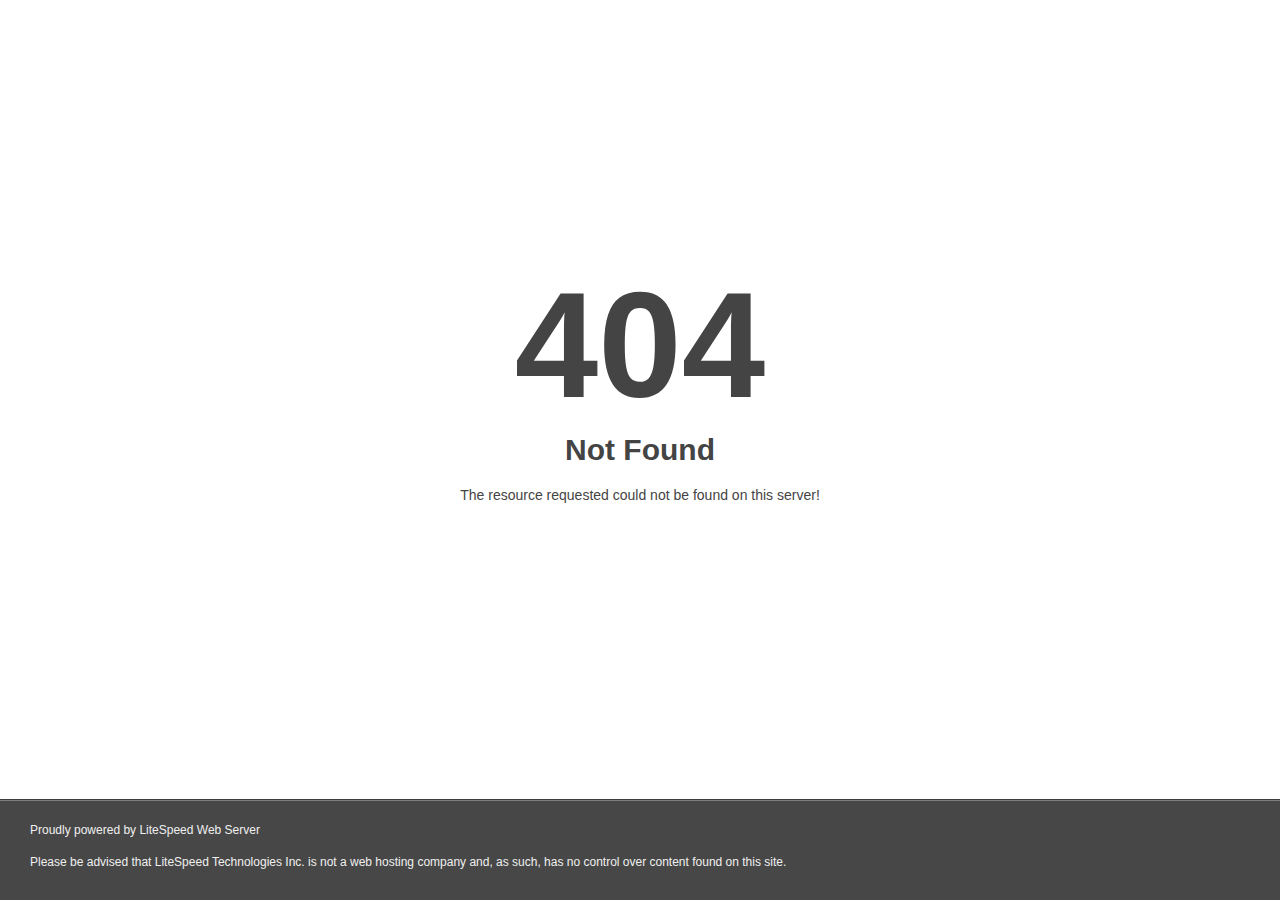
<file: img.html>
<!DOCTYPE html><html style="height:100%"><head>
<meta name="viewport" content="width=device-width, initial-scale=1, shrink-to-fit=no">
<title> 404 Not Found
</title><style>@media (prefers-color-scheme:dark){body{background-color:#000!important}}</style></head>
<body style="color: #444; margin:0;font: normal 14px/20px Arial, Helvetica, sans-serif; height:100%; background-color: #fff;">
<div style="height:auto; min-height:100%; ">     <div style="text-align: center; width:800px; margin-left: -400px; position:absolute; top: 30%; left:50%;">
        <h1 style="margin:0; font-size:150px; line-height:150px; font-weight:bold;">404</h1>
<h2 style="margin-top:20px;font-size: 30px;">Not Found
</h2>
<p>The resource requested could not be found on this server!</p>
</div></div><div style="color:#f0f0f0; font-size:12px;margin:auto;padding:0px 30px 0px 30px;position:relative;clear:both;height:100px;margin-top:-101px;background-color:#474747;border-top: 1px solid rgba(0,0,0,0.15);box-shadow: 0 1px 0 rgba(255, 255, 255, 0.3) inset;">
<br>Proudly powered by LiteSpeed Web Server<p>Please be advised that LiteSpeed Technologies Inc. is not a web hosting company and, as such, has no control over content found on this site.</p></div>
</body></html>
</file>
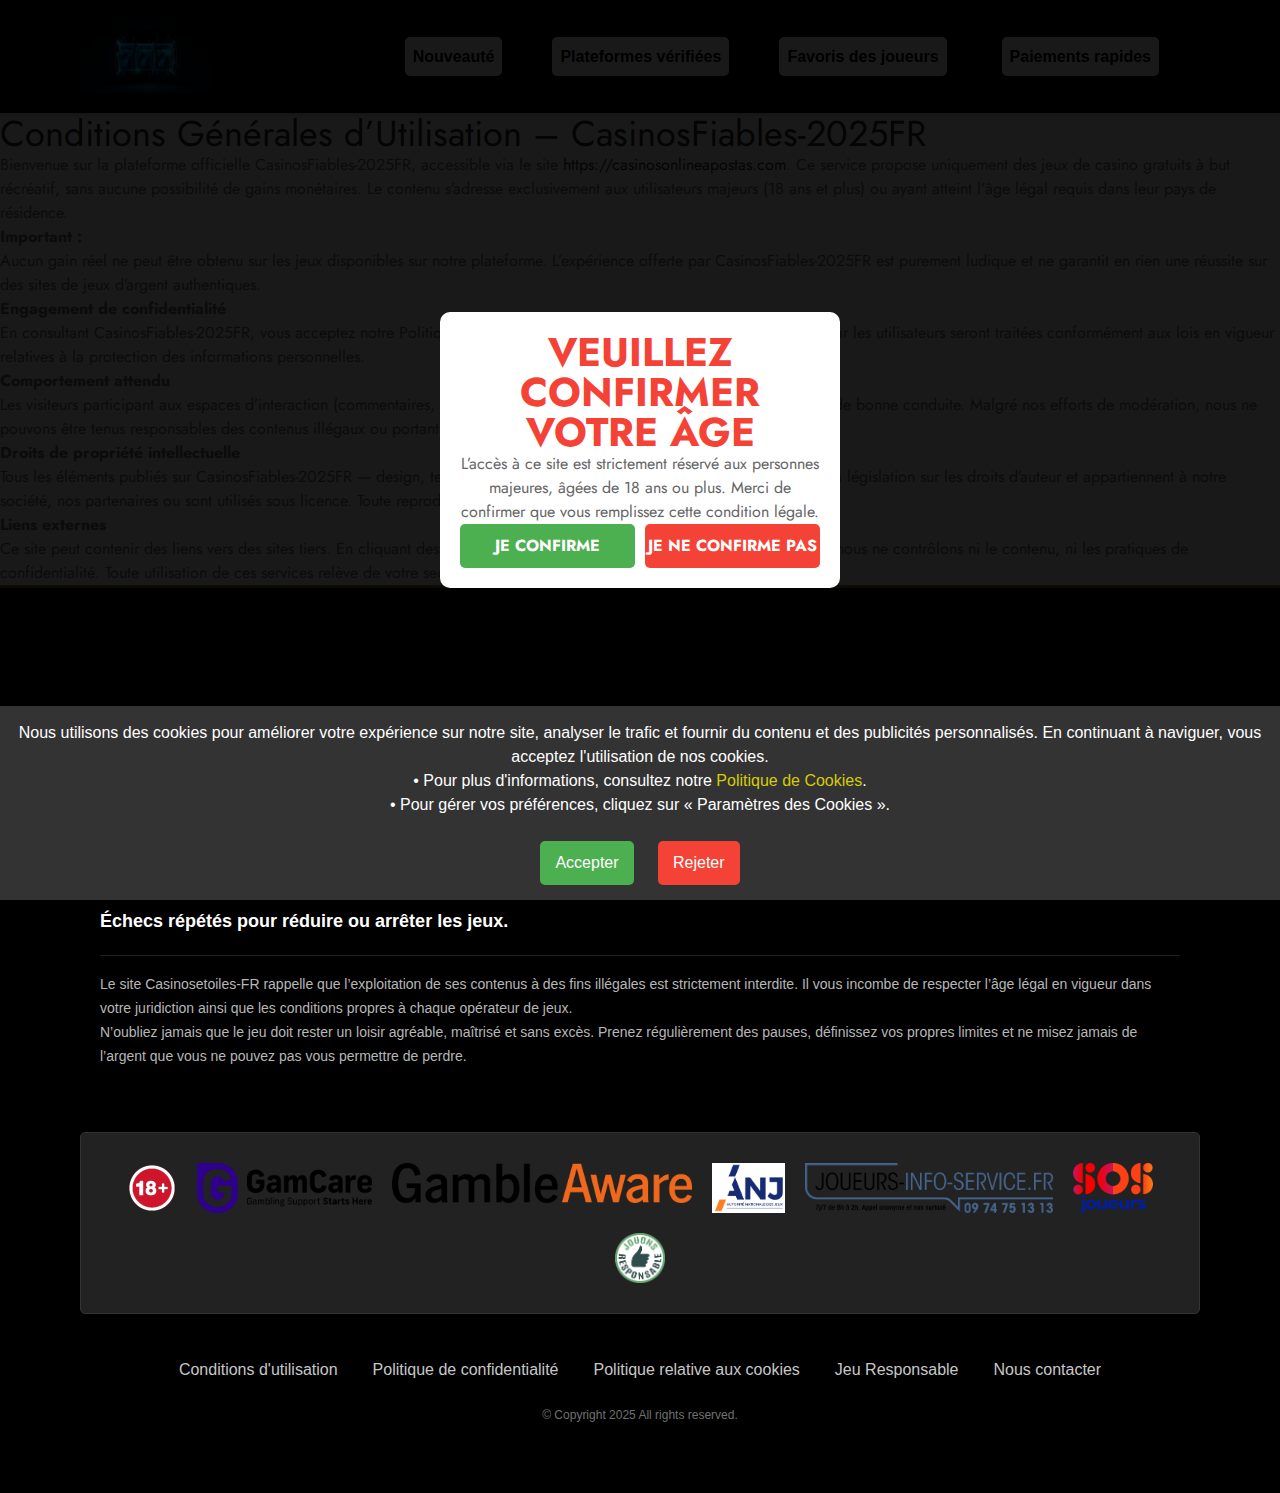
<file: nouveaux-sites.html>
<!DOCTYPE html><html prefix="og: http://ogp.me/ns#" lang="en-US" dir="ltr"><head><link rel="stylesheet" href="css/default.css" id="mw-system-default-css" type="text/css">
<link rel="shortcut icon" href="images/024bc48775db1f6fbe894c79dbf0501b.jpg">

<meta name="generator" content="Microweber">


<script src="js/api.combined.247178470.public.2.0.18.js" id="mw-js-core-scripts"></script>


<script src="js/livewire.js" data-turbo-eval="false" data-turbolinks-eval="false"></script><script data-turbo-eval="false" data-turbolinks-eval="false">window.livewire = new Livewire();window.Livewire = window.livewire;window.livewire_app_url = 'https://parirapide.com';window.livewire_token = '57qPDUkhj2nk6d41Pg8lJUoDBwJiXdleWHJDqZqK';window.deferLoadingAlpine = function (callback) {window.addEventListener('livewire:load', function () {callback();});};let started = false;window.addEventListener('alpine:initializing', function () {if (! started) {window.livewire.start();started = true;}});document.addEventListener("DOMContentLoaded", function () {if (! started) {window.livewire.start();started = true;}});</script>
<style>[wire\:loading], [wire\:loading\.delay], [wire\:loading\.inline-block], [wire\:loading\.inline], [wire\:loading\.block], [wire\:loading\.flex], [wire\:loading\.table], [wire\:loading\.grid], [wire\:loading\.inline-flex] {display: none;}[wire\:loading\.delay\.shortest], [wire\:loading\.delay\.shorter], [wire\:loading\.delay\.short], [wire\:loading\.delay\.long], [wire\:loading\.delay\.longer], [wire\:loading\.delay\.longest] {display:none;}[wire\:offline] {display: none;}[wire\:dirty]:not(textarea):not(input):not(select) {display: none;}input:-webkit-autofill, select:-webkit-autofill, textarea:-webkit-autofill {animation-duration: 50000s;animation-name: livewireautofill;}@keyframes livewireautofill { from {} }</style>








<meta http-equiv="Content-Type" content="text/html;charset=UTF-8">

    <title>Les Meilleurs Sites de Paris Hippiques | Comparez des Plateformes Fiables</title>
    <meta charset="utf-8">
    <meta http-equiv="X-UA-Compatible" content="IE=edge">
    <meta name="viewport" content="width=device-width, initial-scale=1">

    <meta property="og:title" content="Les Meilleurs Sites de Paris Hippiques | Comparez des Plateformes Fiables">
    <meta name="keywords" content="">
    <meta name="description" content="Trouvez les meilleures plateformes de paris hippiques en France. Comparez des sites fiables avec des cotes compétitives, du streaming en direct et des bonus attractifs.">
    <meta property="og:type" content="page">
    <meta property="og:url" content="https://parirapide.com/">
    <meta property="og:image" content="">
    <meta property="og:description" content="Trouvez les meilleures plateformes de paris hippiques en France. Comparez des sites fiables avec des cotes compétitives, du streaming en direct et des bonus attractifs.">
    <meta property="og:site_name" content="Parirapide.com">
    <link rel="preconnect" href="https://fonts.gstatic.com">
    <link href="//fonts.googleapis.com/css2?family=Jost:wght@400;700&display=swap" rel="stylesheet">
    <link rel="stylesheet" type="text/css" href="https://fonts.googleapis.com/css?family=Lato:300,400,700,900&display=swap">

    <script>
        mw.require('icon_selector.js');
        mw.lib.require('bootstrap5js');
        mw.lib.require('bootstrap_select');

        mw.iconLoader().addIconSet('materialDesignIcons')
            .addIconSet('fontAwesome')
            .addIconSet('iconsMindLine')
            .addIconSet('iconsMindSolid')
            .addIconSet('mwIcons')
            .addIconSet('materialIcons');
    </script>

    <script>
        $(document).ready(function () {
            $('.selectpicker').selectpicker();
        });
    </script>

    <link href="css/main.css" id="theme-style" rel="stylesheet" type="text/css" media="all">


    
<link rel="stylesheet" href="css/live_edit.css" id="mw-template-settings" crossorigin="anonymous" referrerpolicy="no-referrer" type="text/css"></head>

<body><!-- Age Verification Modal -->
<div id="ageVerificationModal" style="display: none;">
    <div id="ageVerificationContent">
        <h1 id="ageVerificationHeader">VEUILLEZ CONFIRMER VOTRE ÂGE</h1>
        <div id="ageVerificationText">
            L’accès à ce site est strictement réservé aux personnes majeures, âgées de 18 ans ou plus.
            Merci de confirmer que vous remplissez cette condition légale.
        </div>
        <div class="buttonContainer">
            <button class="ageVerificationButton btnYes" onclick="confirmAge()">Je confirme</button>
            <button class="ageVerificationButton btnNo" onclick="denyAge()">Je ne confirme pas</button>
        </div>
        <div id="ageVerificationNotification" style="display: none;">
            L’accès vous est refusé car vous n’avez pas l’âge légal requis.
        </div>
    </div>
</div>


<style>
    /* Modal Styles */
    #ageVerificationModal {
        display: flex;
        align-items: center;
        justify-content: center;
        position: fixed;
        top: 0;
        left: 0;
        width: 100%;
        height: 100%;
        background-color: rgba(0, 0, 0, 0.9);
        z-index: 1000;
        opacity: 1;
    }
    #ageVerificationContent {
        background: white;
        padding: 20px;
        text-align: center;
        width: 90%;
        max-width: 400px;
        border-radius: 10px;
    }
    #ageVerificationHeader {
        font-size: 40px;
        font-weight: bold;
        color: #F44336;
    }
    #ageVerificationText {
        font-size: 16px;
        color: #666;
    }
    .buttonContainer {
        display: flex;
        gap: 10px;
    }
    .ageVerificationButton {
        padding: 10px 0;
        font-size: 16px;
        font-weight: bold;
        border: none;
        border-radius: 5px;
        cursor: pointer;
        text-transform: uppercase;
        width: 50%;
        color: white;
    }
    .btnYes {
        background-color: #4CAF50; /* Green */
    }
    .btnYes:hover {
        background-color: #357a38; /* Darker Green */
    }
    .btnNo {
        background-color: #f44336; /* Red */
    }
    .btnNo:hover {
        background-color: #ab2f26; /* Darker Red */
    }
    #ageVerificationNotification {
        display: none; /* Initially hidden */
        color: red;
    }

    /* Freeze Background */
    .no-scroll {
        overflow: hidden; /* Prevent scrolling */
    }
</style>

<script>
    document.addEventListener("DOMContentLoaded", () => {
        const modal = document.getElementById("ageVerificationModal");

        // Check if age is verified
        if (localStorage.getItem("ageVerified") === "true") {
            // If verified, do not show modal
            modal.style.display = "none";
            document.body.classList.remove("no-scroll"); // Ensure scrolling is enabled
            return; // Exit early
        } else {
            // If not verified, show modal and freeze background
            modal.style.display = "flex";
            document.body.classList.add("no-scroll");
        }
    });

    function confirmAge() {
        localStorage.setItem("ageVerified", "true");
        document.getElementById("ageVerificationModal").style.display = "none"; // Hide modal
        document.body.classList.remove("no-scroll"); // Unfreeze background
    }

    function denyAge() {
        document.getElementById("ageVerificationNotification").style.display = "block"; // Show notification
    }
</script>    <style>
        #cookieConsentBar {
            position: fixed;
            bottom: 0;
            left: 0;
            right: 0;
            background-color: #333;
            color: white;
            text-align: center;
            padding: 15px;
            display: none; /* Initially hidden */
            z-index: 1000;
			font-family: Arial;
        }
        #cookieConsentBar button {
            margin: 0 10px;
            padding: 10px 15px;
            border: none;
            border-radius: 5px;
            cursor: pointer;
        }
        #acceptBtn {
            background-color: #4CAF50; /* Green */
            color: white;
        }
        #rejectBtn {
            background-color: #f44336; /* Red */
            color: white;
        }
    </style>


<div id="cookieConsentBar">
    Nous utilisons des cookies pour améliorer votre expérience sur notre site, analyser le trafic et fournir du contenu et des publicités personnalisés. En continuant à naviguer, vous acceptez l'utilisation de nos cookies.<br>
	• Pour plus d'informations, consultez notre <a href="/politique-relative-aux-cookies/"><font style="color: #d6cc06;">Politique de Cookies</font></a>.<br>
	• Pour gérer vos préférences, cliquez sur « Paramètres des Cookies ».
	<br><br>
    <button id="acceptBtn">Accepter</button>
    <button id="rejectBtn">Rejeter</button>
</div>

<script>
    // Function to check if the cookie exists
    function checkCookie() {
        return document.cookie.split(';').some((item) => item.trim().startsWith('cookieConsent='));
    }

    // Function to set a cookie
    function setCookie(name, value, days) {
        const expires = new Date(Date.now() + days * 864e5).toUTCString();
        document.cookie = `${name}=${encodeURIComponent(value)}; expires=${expires}; path=/`;
    }

    // Show the consent bar if the cookie is not set
    window.onload = function() {
        if (!checkCookie()) {
            document.getElementById('cookieConsentBar').style.display = 'block';
        }
    };

    // Accept button functionality
    document.getElementById('acceptBtn').onclick = function() {
        setCookie('cookieConsent', 'accepted', 30); // Cookie lasts for 30 days
        document.getElementById('cookieConsentBar').style.display = 'none';
    };

    // Reject button functionality
    document.getElementById('rejectBtn').onclick = function() {
        alert("Cookies rejected. Some functionalities may be limited.");
        document.getElementById('cookieConsentBar').style.display = 'none';
    };
</script>



<div class="main">
    <div class="navigation-holder header_style_2">




<!-- <nav class="navigation" style="background-color: #f5b811;"> -->
<nav class="navigation" style="background-color: #000000;">
    <div class="container-fluid">
        <div class="navbar-header">
		
		<!-- <div class="logo" id="header-logo"> -->
			<div class="logo module module-logo " data-mw-title="Logo" id="header-logo" data-type="logo" parent-module="logo" parent-module-id="header-logo">

<a href="./index.html">
                     <span class="mw-ui-col-x" style="width: 130px">

            <img src="images/024bc48775db1f6fbe894c79dbf0501b.jpg" alt="" style="max-width: 100%; width: 130px;" class="logo ">
                </span>
                </a>
</div>
		<!-- </div> -->

		<!--
		<script>
			document.getElementById('header-logo').addEventListener('click', function() {
				window.location.href = '/'; // Change this to your homepage URL if necessary
			});
		</script>
		-->
		
            <div class="menu-overlay">
                <div class="menu">
                    <div class="toggle-inside-menu">
                        <a href="javascript:;" class="js-menu-toggle mobile-menu-btn">
                            <span></span>
                            <span></span>
                            <span></span>
                        </a>
                    </div>
                                        					
					
					
					
					
					
					<style>
						/* Ensure the menu is displayed as a flex container */
						#header_menu {
							display: flex;
							justify-content: flex-end; /* Align items to the right */
						}

						/* Style individual menu items */
						#header_menu .menu-item {
							padding: 10px 15px; /* Add some padding */
							color: #; /* Text color */
							text-decoration: none; /* Remove underline */
							transition: background-color 0.3s; /* Smooth transition for hover effect */
						}

						/* Different background colors for each item */
						#header_menu .menu-item:nth-child(1) {
							background-color: #FF5733; /* Color for first item */
						}

						#header_menu .menu-item:nth-child(2) {
							background-color: #33FF57; /* Color for second item */
						}

						#header_menu .menu-item:nth-child(3) {
							background-color: #3357FF; /* Color for third item */
						}

						#header_menu .menu-item:nth-child(4) {
							background-color: #FF33A1; /* Color for fourth item */
						}

						/* Hover effect for menu items */
						#header_menu .menu-item:hover {
							opacity: 0.8; /* Slightly transparent on hover */
						}

						/* Responsive design adjustments */
						@media (max-width: 768px) {
							#header_menu {
								flex-direction: column; /* Stack items vertically on smaller screens */
								align-items: center; /* Center align on smaller screens */
							}
						}
					</style>
					
					<div class="mw-module-container-center">
                       <div class=" module module-menu " data-mw-title="Menu" name="header_menu" id="header_menu" template="navbar" data-type="menu" parent-module="menu" parent-module-id="header_menu"><script>

        $(document).ready(function () {
     $('ul.nav .dropdown').hover(function () {
     $(this).find('.dropdown-menu:first', this).stop(true, true).delay(200).fadeIn();
     }, function () {
     $(this).find('.dropdown-menu:first', this).stop(true, true).delay(200).fadeOut();
     });
     });

</script>

<ul role="menu" id="" class="list menu_1  menu-root menu-item-id-36 menu-item-parent-1"><li role="menuitem" class="shopmag-header-li active   depth-0" data-item-id="36"><a itemprop="url" data-item-id="36" style="background-color: #FFFFFF; border-radius: 5px;" class="menu_element_link active  menu-root menu-item-id-36 menu-item-parent-1 depth-0 shopmag-header-a" href="./head1.html"><font style="font-family: Arial; font-weight: 700; color: #000000; font-size: 16px;"><span>Nouveauté</span></font></a></li><ul role="menu" class="dropdown-menu menu_47  first-child child-0 menu-item-id-25 menu-item-parent-47"><li role="menuitem" class="shopmag-header-li    depth-1" data-item-id="25"><a itemprop="url" data-item-id="25" style="background-color: #FFFFFF; border-radius: 5px;" class="menu_element_link   first-child child-0 menu-item-id-25 menu-item-parent-47 depth-1 shopmag-header-a" href="https://parirapide.com/vbet"><font style="font-family: Arial; font-weight: 700; color: #000000; font-size: 16px;"><span>Vbet</span></font></a></li><li role="menuitem" class="shopmag-header-li    depth-1" data-item-id="48"><a itemprop="url" data-item-id="48" style="background-color: #FFFFFF; border-radius: 5px;" class="menu_element_link   first-child child-0 menu-item-id-48 menu-item-parent-47 depth-1 shopmag-header-a" href="https://parirapide.com/pmu"><font style="font-family: Arial; font-weight: 700; color: #000000; font-size: 16px;"><span>PMU</span></font></a></li></ul></li><li role="menuitem" class="shopmag-header-li    depth-0" data-item-id="50"><a itemprop="url" data-item-id="50" style="background-color: #FFFFFF; border-radius: 5px;" class="menu_element_link   child-1 menu-item-id-50 menu-item-parent-1 depth-0 shopmag-header-a" href="head2.html"><font style="font-family: Arial; font-weight: 700; color: #000000; font-size: 16px;"><span>Plateformes vérifiées</span></font></a></li><li role="menuitem" class="shopmag-header-li    depth-0" data-item-id="26"><a itemprop="url" data-item-id="26" style="background-color: #FFFFFF; border-radius: 5px;" class="menu_element_link   child-1 menu-item-id-26 menu-item-parent-1 depth-0 shopmag-header-a" href="./head3.html"><font style="font-family: Arial; font-weight: 700; color: #000000; font-size: 16px;"><span>Favoris des joueurs</span></font></a></li>
<li role="menuitem" class="shopmag-header-li    depth-0" data-item-id="26"><a itemprop="url" data-item-id="26" style="background-color: #FFFFFF; border-radius: 5px;" class="menu_element_link   child-1 menu-item-id-26 menu-item-parent-1 depth-0 shopmag-header-a" href="./head4.html"><font style="font-family: Arial; font-weight: 700; color: #000000; font-size: 16px;"><span>Paiements rapides</span></font></a></li>
</ul>
</div>
					</div>
                </div>
            </div>
            <ul class="member-nav main-member-nav visible-search">
                                                                <li class="ms-3">
                    <div class="toggle">
                        <a href="javascript:;" class="js-menu-toggle mobile-menu-btn">
                            <span></span>
                            <span></span>
                            <span></span>
                        </a>
                    </div>
                </li>
            </ul>
        </div>
    </div>

    </nav>            </div>


<main class="page-container">
  <h1>Conditions Générales d’Utilisation – CasinosFiables-2025FR</h1>

  <p>
    Bienvenue sur la plateforme officielle CasinosFiables-2025FR, accessible via le site
    <a href="https://casinosonlineapostas.com" target="_blank">https://casinosonlineapostas.com</a>.
    Ce service propose uniquement des jeux de casino gratuits à but récréatif, sans aucune possibilité de gains monétaires.
    Le contenu s’adresse exclusivement aux utilisateurs majeurs (18 ans et plus) ou ayant atteint l’âge légal requis dans leur pays de résidence.
  </p>

  <p>
    <strong>Important :</strong><br />
    Aucun gain réel ne peut être obtenu sur les jeux disponibles sur notre plateforme.
    L’expérience offerte par CasinosFiables-2025FR est purement ludique et ne garantit en rien une réussite sur des sites de jeux d’argent authentiques.
  </p>

  <p>
    <strong>Engagement de confidentialité</strong><br />
    En consultant CasinosFiables-2025FR, vous acceptez notre Politique de Confidentialité.
    Les données personnelles fournies par les utilisateurs seront traitées conformément aux lois en vigueur relatives à la protection des informations personnelles.
  </p>

  <p>
    <strong>Comportement attendu</strong><br />
    Les visiteurs participant aux espaces d’interaction (commentaires, évaluations, etc.) doivent respecter les règles de civilité et de bonne conduite.
    Malgré nos efforts de modération, nous ne pouvons être tenus responsables des contenus illégaux ou portant atteinte aux droits d’autrui.
  </p>

  <p>
    <strong>Droits de propriété intellectuelle</strong><br />
    Tous les éléments publiés sur CasinosFiables-2025FR — design, textes, images, fichiers audio et vidéo — sont protégés par la législation sur les droits d’auteur et appartiennent à notre société, nos partenaires ou sont utilisés sous licence.
    Toute reproduction sans notre accord écrit est strictement interdite.
  </p>

  <p>
    <strong>Liens externes</strong><br />
    Ce site peut contenir des liens vers des sites tiers. En cliquant dessus, vous serez redirigé vers des plateformes externes dont nous ne contrôlons ni le contenu, ni les pratiques de confidentialité.
    Toute utilisation de ces services relève de votre seule responsabilité.
  </p>
</main>


<footer class="site-footer default" data-section-id="footer">
<div class="middle-footer" style="background-color: #000000; border-top: 3px solid #896D1F; /* Change this color to your desired border color */">
<div class="container-fluid">

	
	
	<style>
		/* Container for the two blocks */
		.container-unique {
			display: flex;
			flex-wrap: wrap;
			justify-content: space-between;
			padding: 20px;
		}

		/* Styles for the left and right text blocks */
		.left-text-unique,
		.right-text-unique {
			flex: 1; /* Allow both divs to grow equally */
			margin: 10px; /* Space between divs */
			padding: 35px;
			border: 1px solid #333333; /* Light border */
			border-radius: 5px; /* Rounded corners */
			box-shadow: 0 2px 5px rgba(0, 0, 0, 0.1); /* Subtle shadow */
			background-color: #222222; /* White background for blocks */
			color: #b5b5b5;
		}

		/* Centered Text Styles */
		.centered-text-unique {
			text-align: center; /* Center the text */
			padding: 20px; /* Add padding */
			margin-top: 20px; /* Space from the above divs */
			border: 1px solid #333333; /* Optional border */
			border-radius: 5px; /* Optional rounded corners */
			background-color: #222222; /* White background for centered text */
		}

		/* Footer Menu Styles */
		.footer-menu-unique {
			text-align: center; /* Center the footer menu */
			margin-top: 20px; /* Space from the centered text block */
		}

		.footer-links-unique {
			list-style-type: none; /* Remove default list styling */
			padding: 0; /* Remove default padding */
		}

		.footer-links-unique li {
			display: inline; /* Display links in a line */
			margin: 0 15px; /* Space between links */
		}

		.footer-links-unique a {
			text-decoration: none; /* Remove underline from links */
			color: #c7c7c7; /* Link color */
			font-family: Arial;
		}

		.footer-links-unique a:hover {
			text-decoration: underline; /* Underline on hover for better UX */
			color: #FFFFFF;
		}

		/* Copyright Text Styles */
		.copyright-text-unique {
			text-align: center; /* Center the copyright text */
			margin-top: 20px; /* Space from the footer menu */
		}

		/* Responsive design */
		@media (max-width: 768px) {
			.left-text-unique,
			.right-text-unique {
				flex-basis: 100%; /* Stack divs on smaller screens */
				margin: 5px 0; /* Reduce margin for stacked layout */
			}

			.footer-links-unique li {
				display: block; /* Stack footer links vertically on small screens */
				margin-bottom: 10px; /* Space between links when stacked */
			}
		}
	</style>
	




<div class="container-unique">
<div align="center">
	<h2><font style="color: #FFFFFF; font-family: Arial; font-size: 18px;"><b>Jeux interdits aux mineurs. Réservé aux 18 ans et plus.</b></font></h2>
	<hr>
	<p><font style="color: #b7b7b7; font-family: Arial; font-size:14px;">Les jeux d’argent et les paris en ligne sont strictement réservés aux personnes majeures (18 ans et plus). En accédant à ce site, vous déclarez avoir l’âge légal requis et respecter la législation relative aux jeux en vigueur dans votre pays ou région.
Il vous appartient de vérifier que la participation à des jeux de hasard en ligne est autorisée dans votre juridiction. Casinosetoiles-FR promeut un jeu responsable et encourage ses utilisateurs à jouer avec discernement.
Si vous avez moins de 18 ans ou si la législation locale interdit les jeux d’argent, vous devez quitter ce site immédiatement.
</font>
</p>
</div>

<br>

<div align="left">
	<h2><font style="color: #FFFFFF; font-family: Arial; font-size: 18px;"><b>Échecs répétés pour réduire ou arrêter les jeux.</b></font></h2>
	<hr>
	<p><font style="color: #b7b7b7; font-family: Arial; font-size:14px;">
        Le site Casinosetoiles-FR rappelle que l’exploitation de ses contenus à des fins illégales est strictement interdite. Il vous incombe de respecter l’âge légal en vigueur dans votre juridiction ainsi que les conditions propres à chaque opérateur de jeux.
	<br>
	N’oubliez jamais que le jeu doit rester un loisir agréable, maîtrisé et sans excès. Prenez régulièrement des pauses, définissez vos propres limites et ne misez jamais de l’argent que vous ne pouvez pas vous permettre de perdre.
</font></p></div>
</div>

<br>

<div class="centered-text-unique">
<!-- <h3>�</h3> -->
<style>
	.container-middle {
		display: flex;
		align-items: center; /* Vertically centers items */
		justify-content: center; /* Centers the entire content in the container */
	}

	.side-image {
		width: 50px; /* Adjust size as needed */
		height: auto; /* Maintain aspect ratio */
		margin: 0 10px; /* Adds horizontal margin between images and text */
	}

	.text {
		font-family: Arial;
		font-weight: 700;
		font-size: 21px;
	}
</style>

<div class="container-middle">
	




<style>
.footer-section {
background-color: #f7f7f7;
text-align: center;
padding: 20px 0;
}

.footer-container {
max-width: 1200px;
margin: 0 auto;
}

.sponsor-gallery {
display: flex;
justify-content: center;
flex-wrap: wrap;
}

.sponsor-gallery a {
margin: 10px;
}

.sponsor-gallery img {
max-width: 100%;
height: auto;
max-height: 50px; /* Adjust height as needed */
}
.footer-copy {
margin-top: 15px;
color: #333333;
}
</style>

<div class="sponsor-gallery">

	<a href="#" target="_blank">
		<img src="images/18-plus-new2-white.png" alt="18+">
	</a>
	<a href="https://www.gamcare.org.uk/" target="_blank">
		<img src="images/gamcare-logo.png" alt="GamCare">
	</a>
	<a href="https://www.gambleaware.org/" target="_blank">
		<img src="images/logo-gambleaware.png" width="300" alt="GambleAware">
	</a>
	<a href="https://anj.fr" target="_blank">
		<img src="images/anj.png" alt="ANJ">
	</a>
	<a href="https://www.joueurs-info-service.fr" target="_blank">
		<img src="images/joueurs-info-service.png" alt="Joueurs Info Service">
	</a>
	<a href="https://www.sosjoueurs.org" target="_blank">
		<img src="images/sosjoueurs.png" alt="SOS Joueurs">
	</a>
	<a href="#" target="_blank">
		<img src="images/jouons-responsable.png" alt="Jouons Responsable">
	</a>
	
</div>

</div>
</div>


<br>



<div class="footer-menu-unique">
<ul class="footer-links-unique">
    <li><a href="./terms.html">Conditions d'utilisation</a></li>
	<li><a href="./privacy-policy.html">Politique de confidentialité</a></li>
	<li><a href="./cookies.html">Politique relative aux cookies</a></li>
	<li><a href="./responsible-gambling.html">Jeu Responsable</a></li>
	<li><a href="#">Nous contacter</a></li>
</ul>
</div>

<div class="copyright-text-unique">
<p><font style="font-family: Arial; font-size: 12px;">© Copyright 2025 All rights reserved.</font></p>
</div>




	
	
</div>
</div>
</footer>


<div class="bg-pines d-block d-lg-none bg-default" style="height: 50px;"></div>

</div>

<button id="to-top" class="btn" style="display: block;">
<i class="mw-micon-Arrow-Up"></i>
</button>



<div class="modal js-shopmang2-modal" tabindex="-1">
<div class="modal-dialog">
<div class="modal-content">
	<div class="modal-header p-0">
		<h6 class="modal-title"></h6>
		<button type="button" class="btn-close" data-bs-dismiss="modal" aria-label="Close"></button>
	</div>
	<div class="modal-body">
	</div>
</div>
</div>
</div>
<!--
<script>
mw.lib.require('slick');
</script>-->

<script src="js/main.min.js"></script>

<div wire:id="3uf1exCWucbm0aMSxDsd" wire:initial-data="{" fingerprint":{"id":"3uf1excwucbm0amsxdsd","name":"livewire-ui-modal","locale":"en_us","path":"\="" ","method":"get","v":"acj"},"effects":{"listeners":["openmodal","destroycomponent"]},"servermemo":{"children":[],"errors":[],"htmlhash":"abdb2146","data":{"activecomponent":null,"components":[]},"datameta":[],"checksum":"86bac557e65b41bd753354cb8424cad5b83c4c291cda774334b968417bd849f6"}}"="">
    <script>

        Livewire.on('closeMwTopDialogIframe', () => {
            let dialog = mw.top().dialog.get('#mw-livewire-component-iframe');
            if (dialog) {
                dialog.remove();
            }
        });

        Livewire.on('openMwTopDialogIframe', (componentName, jsonParams) => {

            let params = [];
            if (jsonParams) {
                jsonParams.componentName = componentName;
                params = new URLSearchParams(jsonParams).toString();
            }
            let mwNativeModal = mw.top().dialogIframe({
                url: "https://parirapide.com/admin-livewire-components/render-component?" + params,
                width: 900,
                height: 900,
                id: 'mw-livewire-component-iframe',
                skin: 'square_clean',
                center: false,
                resize: true,
                overlayClose: true,
                draggable: true
            });
            mwNativeModal.dialogHeader.style.display = 'none';
        });

        // simple modal
        Livewire.on('closeModal', (force = false, skipPreviousModals = 0, destroySkipped = false) => {
            let openedModals = document.querySelectorAll('.js-modal-livewire');
            for (let i = 0; i < openedModals.length; i++) {
                let openedModalId = openedModals[i].getAttribute('wire:key');
                let modal = document.getElementById("js-modal-livewire-id-" + openedModalId);
                if(modal) {
                    modal.style.display = "none";
                    Livewire.emit('destroyComponent', openedModalId);
                }
            }
        });

        Livewire.on('activeModalComponentChanged', (data) => {
            let modal = document.getElementById("js-modal-livewire-id-" + data.id);
            modal.style.display = "block";
            if (data.modalSettings) {
                modal.querySelector('.js-modal-livewire-content').style.width = data.modalSettings.width;
            }
        });
    </script>
    <style>

        .js-modal-livewire {
            display: none;
            position: fixed;
            z-index: 1100;
            left: 0;
            top: 0;
            width: 100%;
            height: 100%;
            overflow: auto;
            background-color: rgb(0,0,0);
            background-color: rgba(0,0,0,0.4);
        }

        .js-modal-livewire-content {
            margin: auto;
            background-color: #fff;
            width: 100%;
            overflow: auto;
        }
        @media only screen and (min-width: 600px) {
            .js-modal-livewire {
                padding-top: 100px;
            }
            .js-modal-livewire-content {
                max-width: 480px;
                max-height: calc(100vh - 100px);
            }
        }
        @media only screen and (min-width: 768px) {
            .js-modal-livewire {
                padding-top: 8%;
            }
            .js-modal-livewire-content {
                max-height: calc(100vh - 100px);
                overflow: auto;
            }
        }
    </style>
    <div>
                    </div>
</div>

<!-- Livewire Component wire-end:3uf1exCWucbm0aMSxDsd -->




<script type="application/ld+json">{"@context":"https://schema.org","@graph":[{"@type":"WebPage","url":"https://parirapide.com/","name":"Accueil","headline":"Accueil","author":"admin","image":false,"description":"Trouvez les meilleures plateformes de paris hippiques en France. Comparez des sites fiables avec des cotes compétitives, du streaming en direct et des bonus attractifs.","brand":{"@type":"Organization","name":"parirapide.com"}}]}</script>
<script async="">$(document).ready(function () {
    setTimeout(function () {
        var track = {referrer: document.referrer}
        $.ajax({
            url: mw.settings.api_url+'pingstats',
            data: track,
            type: "POST",
            success: function (data) {

                var a = document.createElement("script");
                a.type = "text/javascript";
                a.innerHTML = data;

                document.getElementsByTagName("head")[0].appendChild(a)

            }
        });

    }, 1337);
});



</script>

<!-- Початок банера cookie -->
<div id="cookieConsent" class="cookie-consent">
  <div class="cookie-message">
    <p>
      Ce site utilise des cookies pour améliorer votre expérience. En continuant, vous acceptez notre 
      <a href="./cookies.html" target="_blank" rel="noopener noreferrer">politique de confidentialité</a>.
    </p>
    <button id="acceptCookiesBtn" class="cookie-btn">Accepter</button>
  </div>
</div>

<style>
  .cookie-consent {
    position: fixed;
    bottom: 20px;
    left: 50%;
    transform: translateX(-50%) translateY(100%);
    background: #121212;
    color: #f5f5f5;
    max-width: 480px;
    width: 90%;
    padding: 16px 24px;
    border-radius: 12px;
    box-shadow: 0 0 15px rgba(255, 143, 0, 0.7);
    font-family: 'Segoe UI', Tahoma, Geneva, Verdana, sans-serif;
    font-size: 1rem;
    display: flex;
    justify-content: space-between;
    align-items: center;
    gap: 16px;
    opacity: 0;
    pointer-events: none;
    transition: transform 0.5s ease, opacity 0.5s ease;
    z-index: 1200;
  }

  .cookie-consent.show {
    transform: translateX(-50%) translateY(0);
    opacity: 1;
    pointer-events: auto;
  }

  .cookie-message p {
    margin: 0;
    line-height: 1.4;
    flex: 1;
    color: #e0e0e0;
  }

  .cookie-message a {
    color: #FF8F00;
    text-decoration: underline;
    transition: color 0.3s ease;
  }

  .cookie-message a:hover,
  .cookie-message a:focus {
    color: #FFC107;
    outline: none;
  }

  .cookie-btn {
    background: linear-gradient(135deg, #FF8F00 0%, #FFC107 100%);
    border: none;
    padding: 10px 22px;
    font-weight: 700;
    color: #222;
    border-radius: 12px;
    cursor: pointer;
    box-shadow: 0 0 12px #FF8F00;
    text-transform: uppercase;
    transition: background 0.3s ease, box-shadow 0.3s ease;
    user-select: none;
    flex-shrink: 0;
    display: block;
    margin: 10px auto;
  }

  .cookie-btn:hover,
  .cookie-btn:focus {
    background: linear-gradient(135deg, #FFC107 0%, #FF8F00 100%);
    box-shadow: 0 0 20px #FFC107;
    outline: none;
  }
</style>

<script>
  document.addEventListener('DOMContentLoaded', () => {
    const cookieConsent = document.getElementById('cookieConsent');
    const acceptBtn = document.getElementById('acceptCookiesBtn');
    const consentKey = 'cookieConsentGiven';

    if (!localStorage.getItem(consentKey)) {
      setTimeout(() => {
        cookieConsent.classList.add('show');
      }, 1000);
    }

    acceptBtn.addEventListener('click', () => {
      localStorage.setItem(consentKey, 'true');
      cookieConsent.classList.remove('show');
    });
  });
</script>
<!-- Кінець банера cookie -->

<!-- Спливаюча форма -->
<div id="contactModal" class="modal-overlay" style="display: none;">
  <div class="modal-content">
    <h2>Contactez-nous</h2>
    <form id="contactForm">
      <label for="email">Email :</label>
      <input type="email" id="email" name="email" required placeholder="votre.email@example.com" />

      <label for="name">Nom :</label>
      <input type="text" id="name" name="name" required placeholder="Votre nom" />

      <label for="message">Message :</label>
      <textarea id="message" name="message" required placeholder="Votre message ici..." rows="4"></textarea>

      <div class="button-group">
        <button type="submit" class="btn-submit">Envoyer</button>
        <button type="button" class="btn-cancel" id="cancelBtn">Annuler</button>
      </div>
    </form>
  </div>
</div>

<style>
  /* Фон і оверлей */
  .modal-overlay {
    position: fixed;
    inset: 0;
    background: rgba(0,0,0,0.85);
    display: flex;
    justify-content: center;
    align-items: center;
    z-index: 1300;
    font-family: 'Segoe UI', Tahoma, Geneva, Verdana, sans-serif;
  }

  /* Вікно форми */
  .modal-content {
    background: #121212;
    color: #f5f5f5;
    padding: 25px 30px;
    border-radius: 16px;
    width: 90%;
    max-width: 420px;
    box-shadow: 0 0 25px rgba(255, 143, 0, 0.8);
    animation: fadeInUp 0.4s ease forwards;
  }

  @keyframes fadeInUp {
    from {opacity: 0; transform: translateY(40px);}
    to {opacity: 1; transform: translateY(0);}
  }

  .modal-content h2 {
    margin-top: 0;
    margin-bottom: 20px;
    color: #FF8F00;
    text-align: center;
    text-shadow: 0 0 12px rgba(255,143,0,0.7);
  }

  label {
    display: block;
    margin-bottom: 6px;
    font-weight: 600;
    color: #FFC107;
  }

  input[type="email"],
  input[type="text"],
  textarea {
    width: 100%;
    padding: 10px 14px;
    margin-bottom: 18px;
    border: none;
    border-radius: 10px;
    background: #1e1e1e;
    color: #eee;
    font-size: 1rem;
    box-sizing: border-box;
    resize: vertical;
  }

  input[type="email"]::placeholder,
  input[type="text"]::placeholder,
  textarea::placeholder {
    color: #bbb;
  }

  input[type="email"]:focus,
  input[type="text"]:focus,
  textarea:focus {
    outline: 2px solid #FF8F00;
    background: #2a2a2a;
  }

  .button-group {
    display: flex;
    justify-content: space-between;
    gap: 12px;
  }

  .btn-submit,
  .btn-cancel {
    flex: 1;
    padding: 12px 0;
    font-weight: 700;
    border-radius: 12px;
    border: none;
    cursor: pointer;
    text-transform: uppercase;
    font-size: 1rem;
    transition: background-color 0.3s ease, box-shadow 0.3s ease;
    user-select: none;
  }

  .btn-submit {
    background: linear-gradient(135deg, #FF8F00 0%, #FFC107 100%);
    color: #222;
    box-shadow: 0 0 15px #FF8F00;
  }

  .btn-submit:hover,
  .btn-submit:focus {
    background: linear-gradient(135deg, #FFC107 0%, #FF8F00 100%);
    box-shadow: 0 0 25px #FFC107;
    outline: none;
  }

  .btn-cancel {
    background: #333;
    color: #eee;
    box-shadow: 0 0 8px rgba(0,0,0,0.7);
  }

  .btn-cancel:hover,
  .btn-cancel:focus {
    background: #555;
    outline: none;
  }
</style>

<script>
  document.addEventListener('DOMContentLoaded', () => {
    const contactLink = document.getElementById('contactLink');
    const contactModal = document.getElementById('contactModal');
    const cancelBtn = document.getElementById('cancelBtn');
    const contactForm = document.getElementById('contactForm');

    // Показати модалку при кліку на посилання
    contactLink.addEventListener('click', (e) => {
      e.preventDefault();
      contactModal.style.display = 'flex';
      document.body.classList.add('no-scroll');
    });

    // Закрити модалку при натисканні "Annuler"
    cancelBtn.addEventListener('click', () => {
      contactModal.style.display = 'none';
      document.body.classList.remove('no-scroll');
      contactForm.reset();
    });

    // Обробка відправки форми (поки просто зупинка стандартної поведінки + alert)
    contactForm.addEventListener('submit', (e) => {
      e.preventDefault();

      // Тут можна додати логіку відправки (fetch, ajax і т.п.)
      alert('Merci pour votre message, nous vous contacterons bientôt.');

      contactModal.style.display = 'none';
      document.body.classList.remove('no-scroll');
      contactForm.reset();
    });

    // Додатково: закрити модалку по кліку поза вікном
    contactModal.addEventListener('click', (e) => {
      if(e.target === contactModal){
        contactModal.style.display = 'none';
        document.body.classList.remove('no-scroll');
        contactForm.reset();
      }
    });
  });
</script>
</body></html>
</file>
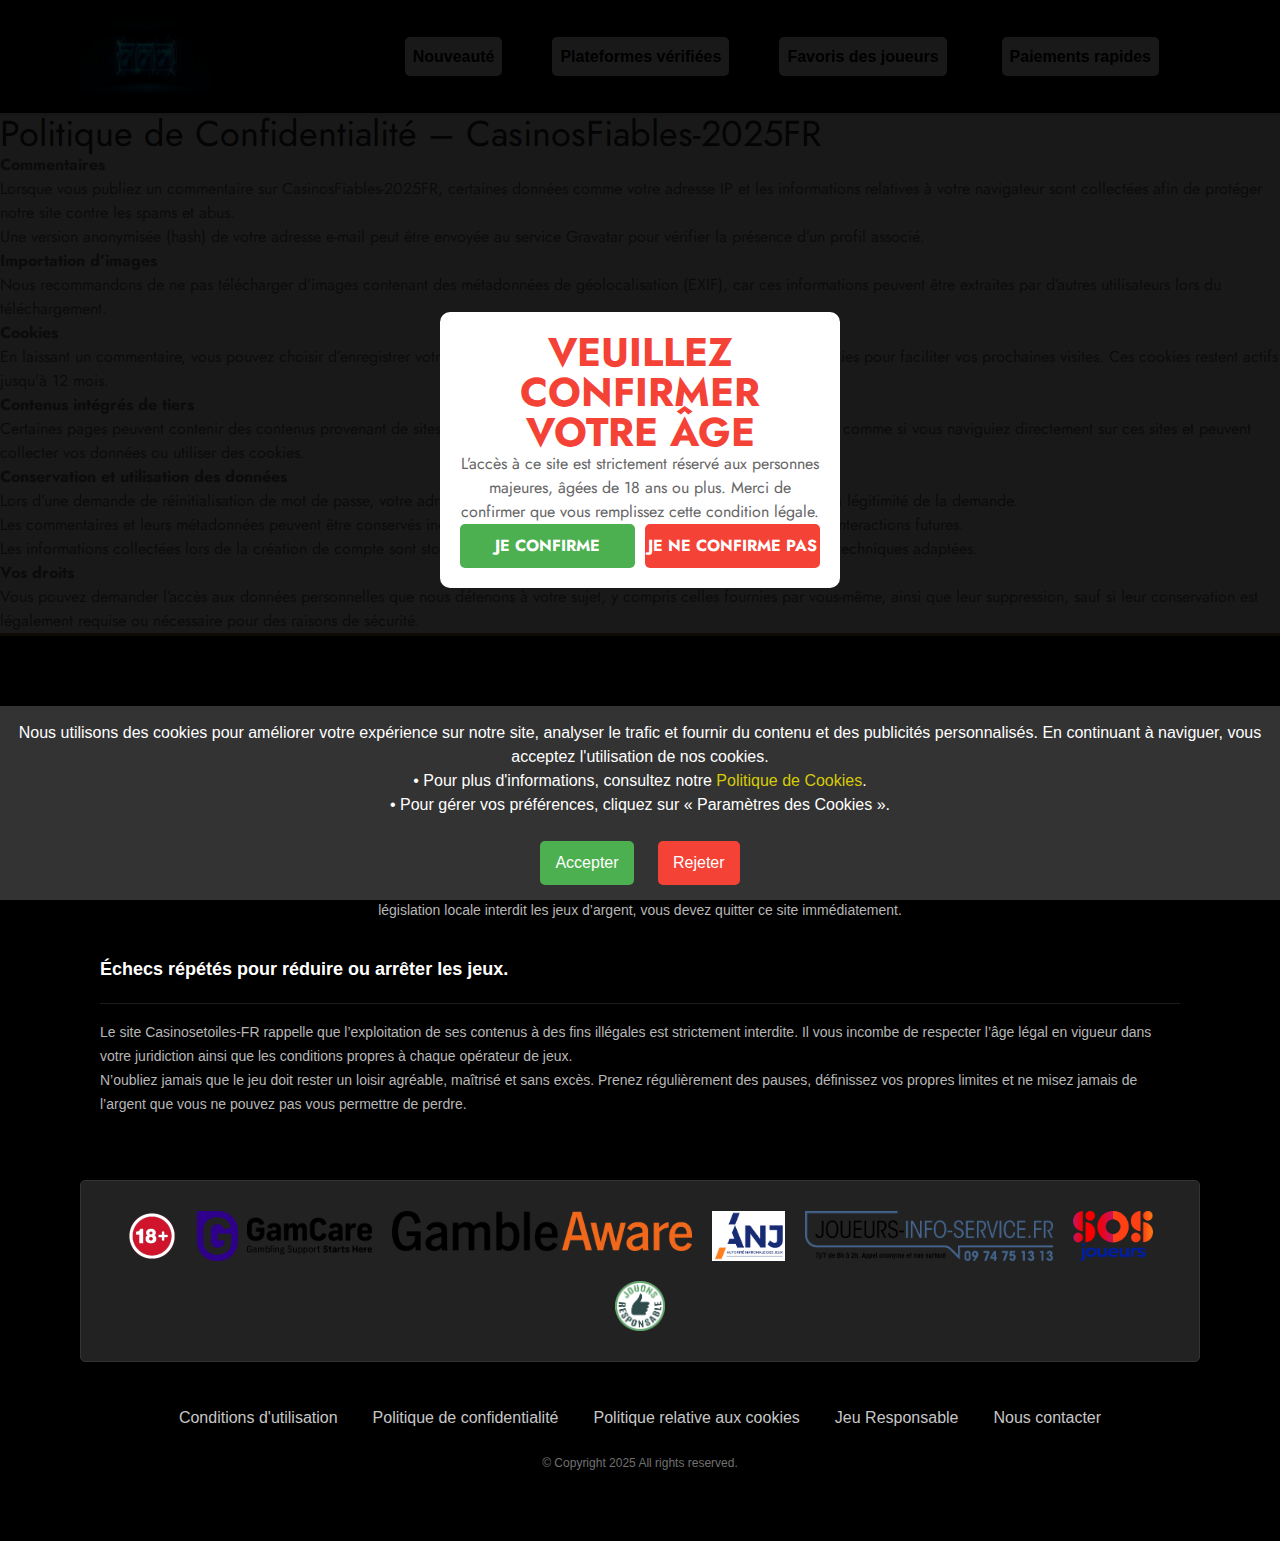
<file: privacy-policy.html>
<!DOCTYPE html><html prefix="og: http://ogp.me/ns#" lang="en-US" dir="ltr"><head><link rel="stylesheet" href="css/default.css" id="mw-system-default-css" type="text/css">
<link rel="shortcut icon" href="images/024bc48775db1f6fbe894c79dbf0501b.jpg">

<meta name="generator" content="Microweber">


<script src="js/api.combined.247178470.public.2.0.18.js" id="mw-js-core-scripts"></script>


<script src="js/livewire.js" data-turbo-eval="false" data-turbolinks-eval="false"></script><script data-turbo-eval="false" data-turbolinks-eval="false">window.livewire = new Livewire();window.Livewire = window.livewire;window.livewire_app_url = 'https://parirapide.com';window.livewire_token = '57qPDUkhj2nk6d41Pg8lJUoDBwJiXdleWHJDqZqK';window.deferLoadingAlpine = function (callback) {window.addEventListener('livewire:load', function () {callback();});};let started = false;window.addEventListener('alpine:initializing', function () {if (! started) {window.livewire.start();started = true;}});document.addEventListener("DOMContentLoaded", function () {if (! started) {window.livewire.start();started = true;}});</script>
<style>[wire\:loading], [wire\:loading\.delay], [wire\:loading\.inline-block], [wire\:loading\.inline], [wire\:loading\.block], [wire\:loading\.flex], [wire\:loading\.table], [wire\:loading\.grid], [wire\:loading\.inline-flex] {display: none;}[wire\:loading\.delay\.shortest], [wire\:loading\.delay\.shorter], [wire\:loading\.delay\.short], [wire\:loading\.delay\.long], [wire\:loading\.delay\.longer], [wire\:loading\.delay\.longest] {display:none;}[wire\:offline] {display: none;}[wire\:dirty]:not(textarea):not(input):not(select) {display: none;}input:-webkit-autofill, select:-webkit-autofill, textarea:-webkit-autofill {animation-duration: 50000s;animation-name: livewireautofill;}@keyframes livewireautofill { from {} }</style>








<meta http-equiv="Content-Type" content="text/html;charset=UTF-8">

    <title>Les Meilleurs Sites de Paris Hippiques | Comparez des Plateformes Fiables</title>
    <meta charset="utf-8">
    <meta http-equiv="X-UA-Compatible" content="IE=edge">
    <meta name="viewport" content="width=device-width, initial-scale=1">

    <meta property="og:title" content="Les Meilleurs Sites de Paris Hippiques | Comparez des Plateformes Fiables">
    <meta name="keywords" content="">
    <meta name="description" content="Trouvez les meilleures plateformes de paris hippiques en France. Comparez des sites fiables avec des cotes compétitives, du streaming en direct et des bonus attractifs.">
    <meta property="og:type" content="page">
    <meta property="og:url" content="https://parirapide.com/">
    <meta property="og:image" content="">
    <meta property="og:description" content="Trouvez les meilleures plateformes de paris hippiques en France. Comparez des sites fiables avec des cotes compétitives, du streaming en direct et des bonus attractifs.">
    <meta property="og:site_name" content="Parirapide.com">
    <link rel="preconnect" href="https://fonts.gstatic.com">
    <link href="//fonts.googleapis.com/css2?family=Jost:wght@400;700&display=swap" rel="stylesheet">
    <link rel="stylesheet" type="text/css" href="https://fonts.googleapis.com/css?family=Lato:300,400,700,900&display=swap">

    <script>
        mw.require('icon_selector.js');
        mw.lib.require('bootstrap5js');
        mw.lib.require('bootstrap_select');

        mw.iconLoader().addIconSet('materialDesignIcons')
            .addIconSet('fontAwesome')
            .addIconSet('iconsMindLine')
            .addIconSet('iconsMindSolid')
            .addIconSet('mwIcons')
            .addIconSet('materialIcons');
    </script>

    <script>
        $(document).ready(function () {
            $('.selectpicker').selectpicker();
        });
    </script>

    <link href="css/main.css" id="theme-style" rel="stylesheet" type="text/css" media="all">


    
<link rel="stylesheet" href="css/live_edit.css" id="mw-template-settings" crossorigin="anonymous" referrerpolicy="no-referrer" type="text/css"></head>

<body><!-- Age Verification Modal -->
<div id="ageVerificationModal" style="display: none;">
    <div id="ageVerificationContent">
        <h1 id="ageVerificationHeader">VEUILLEZ CONFIRMER VOTRE ÂGE</h1>
        <div id="ageVerificationText">
            L’accès à ce site est strictement réservé aux personnes majeures, âgées de 18 ans ou plus.
            Merci de confirmer que vous remplissez cette condition légale.
        </div>
        <div class="buttonContainer">
            <button class="ageVerificationButton btnYes" onclick="confirmAge()">Je confirme</button>
            <button class="ageVerificationButton btnNo" onclick="denyAge()">Je ne confirme pas</button>
        </div>
        <div id="ageVerificationNotification" style="display: none;">
            L’accès vous est refusé car vous n’avez pas l’âge légal requis.
        </div>
    </div>
</div>


<style>
    /* Modal Styles */
    #ageVerificationModal {
        display: flex;
        align-items: center;
        justify-content: center;
        position: fixed;
        top: 0;
        left: 0;
        width: 100%;
        height: 100%;
        background-color: rgba(0, 0, 0, 0.9);
        z-index: 1000;
        opacity: 1;
    }
    #ageVerificationContent {
        background: white;
        padding: 20px;
        text-align: center;
        width: 90%;
        max-width: 400px;
        border-radius: 10px;
    }
    #ageVerificationHeader {
        font-size: 40px;
        font-weight: bold;
        color: #F44336;
    }
    #ageVerificationText {
        font-size: 16px;
        color: #666;
    }
    .buttonContainer {
        display: flex;
        gap: 10px;
    }
    .ageVerificationButton {
        padding: 10px 0;
        font-size: 16px;
        font-weight: bold;
        border: none;
        border-radius: 5px;
        cursor: pointer;
        text-transform: uppercase;
        width: 50%;
        color: white;
    }
    .btnYes {
        background-color: #4CAF50; /* Green */
    }
    .btnYes:hover {
        background-color: #357a38; /* Darker Green */
    }
    .btnNo {
        background-color: #f44336; /* Red */
    }
    .btnNo:hover {
        background-color: #ab2f26; /* Darker Red */
    }
    #ageVerificationNotification {
        display: none; /* Initially hidden */
        color: red;
    }

    /* Freeze Background */
    .no-scroll {
        overflow: hidden; /* Prevent scrolling */
    }
</style>

<script>
    document.addEventListener("DOMContentLoaded", () => {
        const modal = document.getElementById("ageVerificationModal");

        // Check if age is verified
        if (localStorage.getItem("ageVerified") === "true") {
            // If verified, do not show modal
            modal.style.display = "none";
            document.body.classList.remove("no-scroll"); // Ensure scrolling is enabled
            return; // Exit early
        } else {
            // If not verified, show modal and freeze background
            modal.style.display = "flex";
            document.body.classList.add("no-scroll");
        }
    });

    function confirmAge() {
        localStorage.setItem("ageVerified", "true");
        document.getElementById("ageVerificationModal").style.display = "none"; // Hide modal
        document.body.classList.remove("no-scroll"); // Unfreeze background
    }

    function denyAge() {
        document.getElementById("ageVerificationNotification").style.display = "block"; // Show notification
    }
</script>    <style>
        #cookieConsentBar {
            position: fixed;
            bottom: 0;
            left: 0;
            right: 0;
            background-color: #333;
            color: white;
            text-align: center;
            padding: 15px;
            display: none; /* Initially hidden */
            z-index: 1000;
			font-family: Arial;
        }
        #cookieConsentBar button {
            margin: 0 10px;
            padding: 10px 15px;
            border: none;
            border-radius: 5px;
            cursor: pointer;
        }
        #acceptBtn {
            background-color: #4CAF50; /* Green */
            color: white;
        }
        #rejectBtn {
            background-color: #f44336; /* Red */
            color: white;
        }
    </style>


<div id="cookieConsentBar">
    Nous utilisons des cookies pour améliorer votre expérience sur notre site, analyser le trafic et fournir du contenu et des publicités personnalisés. En continuant à naviguer, vous acceptez l'utilisation de nos cookies.<br>
	• Pour plus d'informations, consultez notre <a href="/politique-relative-aux-cookies/"><font style="color: #d6cc06;">Politique de Cookies</font></a>.<br>
	• Pour gérer vos préférences, cliquez sur « Paramètres des Cookies ».
	<br><br>
    <button id="acceptBtn">Accepter</button>
    <button id="rejectBtn">Rejeter</button>
</div>

<script>
    // Function to check if the cookie exists
    function checkCookie() {
        return document.cookie.split(';').some((item) => item.trim().startsWith('cookieConsent='));
    }

    // Function to set a cookie
    function setCookie(name, value, days) {
        const expires = new Date(Date.now() + days * 864e5).toUTCString();
        document.cookie = `${name}=${encodeURIComponent(value)}; expires=${expires}; path=/`;
    }

    // Show the consent bar if the cookie is not set
    window.onload = function() {
        if (!checkCookie()) {
            document.getElementById('cookieConsentBar').style.display = 'block';
        }
    };

    // Accept button functionality
    document.getElementById('acceptBtn').onclick = function() {
        setCookie('cookieConsent', 'accepted', 30); // Cookie lasts for 30 days
        document.getElementById('cookieConsentBar').style.display = 'none';
    };

    // Reject button functionality
    document.getElementById('rejectBtn').onclick = function() {
        alert("Cookies rejected. Some functionalities may be limited.");
        document.getElementById('cookieConsentBar').style.display = 'none';
    };
</script>



<div class="main">
    <div class="navigation-holder header_style_2">




<!-- <nav class="navigation" style="background-color: #f5b811;"> -->
<nav class="navigation" style="background-color: #000000;">
    <div class="container-fluid">
        <div class="navbar-header">
		
		<!-- <div class="logo" id="header-logo"> -->
			<div class="logo module module-logo " data-mw-title="Logo" id="header-logo" data-type="logo" parent-module="logo" parent-module-id="header-logo">

<a href="./index.html">
                     <span class="mw-ui-col-x" style="width: 130px">

            <img src="images/024bc48775db1f6fbe894c79dbf0501b.jpg" alt="" style="max-width: 100%; width: 130px;" class="logo ">
                </span>
                </a>
</div>
		<!-- </div> -->

		<!--
		<script>
			document.getElementById('header-logo').addEventListener('click', function() {
				window.location.href = '/'; // Change this to your homepage URL if necessary
			});
		</script>
		-->
		
            <div class="menu-overlay">
                <div class="menu">
                    <div class="toggle-inside-menu">
                        <a href="javascript:;" class="js-menu-toggle mobile-menu-btn">
                            <span></span>
                            <span></span>
                            <span></span>
                        </a>
                    </div>
                                        					
					
					
					
					
					
					<style>
						/* Ensure the menu is displayed as a flex container */
						#header_menu {
							display: flex;
							justify-content: flex-end; /* Align items to the right */
						}

						/* Style individual menu items */
						#header_menu .menu-item {
							padding: 10px 15px; /* Add some padding */
							color: #; /* Text color */
							text-decoration: none; /* Remove underline */
							transition: background-color 0.3s; /* Smooth transition for hover effect */
						}

						/* Different background colors for each item */
						#header_menu .menu-item:nth-child(1) {
							background-color: #FF5733; /* Color for first item */
						}

						#header_menu .menu-item:nth-child(2) {
							background-color: #33FF57; /* Color for second item */
						}

						#header_menu .menu-item:nth-child(3) {
							background-color: #3357FF; /* Color for third item */
						}

						#header_menu .menu-item:nth-child(4) {
							background-color: #FF33A1; /* Color for fourth item */
						}

						/* Hover effect for menu items */
						#header_menu .menu-item:hover {
							opacity: 0.8; /* Slightly transparent on hover */
						}

						/* Responsive design adjustments */
						@media (max-width: 768px) {
							#header_menu {
								flex-direction: column; /* Stack items vertically on smaller screens */
								align-items: center; /* Center align on smaller screens */
							}
						}
					</style>
					
					<div class="mw-module-container-center">
                       <div class=" module module-menu " data-mw-title="Menu" name="header_menu" id="header_menu" template="navbar" data-type="menu" parent-module="menu" parent-module-id="header_menu"><script>

        $(document).ready(function () {
     $('ul.nav .dropdown').hover(function () {
     $(this).find('.dropdown-menu:first', this).stop(true, true).delay(200).fadeIn();
     }, function () {
     $(this).find('.dropdown-menu:first', this).stop(true, true).delay(200).fadeOut();
     });
     });

</script>

<ul role="menu" id="" class="list menu_1  menu-root menu-item-id-36 menu-item-parent-1"><li role="menuitem" class="shopmag-header-li active   depth-0" data-item-id="36"><a itemprop="url" data-item-id="36" style="background-color: #FFFFFF; border-radius: 5px;" class="menu_element_link active  menu-root menu-item-id-36 menu-item-parent-1 depth-0 shopmag-header-a" href="./head1.html"><font style="font-family: Arial; font-weight: 700; color: #000000; font-size: 16px;"><span>Nouveauté</span></font></a></li><ul role="menu" class="dropdown-menu menu_47  first-child child-0 menu-item-id-25 menu-item-parent-47"><li role="menuitem" class="shopmag-header-li    depth-1" data-item-id="25"><a itemprop="url" data-item-id="25" style="background-color: #FFFFFF; border-radius: 5px;" class="menu_element_link   first-child child-0 menu-item-id-25 menu-item-parent-47 depth-1 shopmag-header-a" href="https://parirapide.com/vbet"><font style="font-family: Arial; font-weight: 700; color: #000000; font-size: 16px;"><span>Vbet</span></font></a></li><li role="menuitem" class="shopmag-header-li    depth-1" data-item-id="48"><a itemprop="url" data-item-id="48" style="background-color: #FFFFFF; border-radius: 5px;" class="menu_element_link   first-child child-0 menu-item-id-48 menu-item-parent-47 depth-1 shopmag-header-a" href="https://parirapide.com/pmu"><font style="font-family: Arial; font-weight: 700; color: #000000; font-size: 16px;"><span>PMU</span></font></a></li></ul></li><li role="menuitem" class="shopmag-header-li    depth-0" data-item-id="50"><a itemprop="url" data-item-id="50" style="background-color: #FFFFFF; border-radius: 5px;" class="menu_element_link   child-1 menu-item-id-50 menu-item-parent-1 depth-0 shopmag-header-a" href="head2.html"><font style="font-family: Arial; font-weight: 700; color: #000000; font-size: 16px;"><span>Plateformes vérifiées</span></font></a></li><li role="menuitem" class="shopmag-header-li    depth-0" data-item-id="26"><a itemprop="url" data-item-id="26" style="background-color: #FFFFFF; border-radius: 5px;" class="menu_element_link   child-1 menu-item-id-26 menu-item-parent-1 depth-0 shopmag-header-a" href="./head3.html"><font style="font-family: Arial; font-weight: 700; color: #000000; font-size: 16px;"><span>Favoris des joueurs</span></font></a></li>
<li role="menuitem" class="shopmag-header-li    depth-0" data-item-id="26"><a itemprop="url" data-item-id="26" style="background-color: #FFFFFF; border-radius: 5px;" class="menu_element_link   child-1 menu-item-id-26 menu-item-parent-1 depth-0 shopmag-header-a" href="./head4.html"><font style="font-family: Arial; font-weight: 700; color: #000000; font-size: 16px;"><span>Paiements rapides</span></font></a></li>
</ul>
</div>
					</div>
                </div>
            </div>
            <ul class="member-nav main-member-nav visible-search">
                                                                <li class="ms-3">
                    <div class="toggle">
                        <a href="javascript:;" class="js-menu-toggle mobile-menu-btn">
                            <span></span>
                            <span></span>
                            <span></span>
                        </a>
                    </div>
                </li>
            </ul>
        </div>
    </div>

    </nav>            </div>


<main class="page-container">
  <h1>Politique de Confidentialité – CasinosFiables-2025FR</h1>

  <p>
    <strong>Commentaires</strong><br />
    Lorsque vous publiez un commentaire sur CasinosFiables-2025FR, certaines données comme votre adresse IP et les informations relatives à votre navigateur sont collectées afin de protéger notre site contre les spams et abus.
  </p>

  <p>
    Une version anonymisée (hash) de votre adresse e-mail peut être envoyée au service Gravatar pour vérifier la présence d’un profil associé.
  </p>

  <p>
    <strong>Importation d’images</strong><br />
    Nous recommandons de ne pas télécharger d’images contenant des métadonnées de géolocalisation (EXIF), car ces informations peuvent être extraites par d’autres utilisateurs lors du téléchargement.
  </p>

  <p>
    <strong>Cookies</strong><br />
    En laissant un commentaire, vous pouvez choisir d’enregistrer votre nom, votre adresse e-mail et votre site web dans des cookies pour faciliter vos prochaines visites. Ces cookies restent actifs jusqu’à 12 mois.
  </p>

  <p>
    <strong>Contenus intégrés de tiers</strong><br />
    Certaines pages peuvent contenir des contenus provenant de sites externes (vidéos, images, articles, etc.), qui se comportent comme si vous naviguiez directement sur ces sites et peuvent collecter vos données ou utiliser des cookies.
  </p>

  <p>
    <strong>Conservation et utilisation des données</strong><br />
    Lors d’une demande de réinitialisation de mot de passe, votre adresse IP peut être incluse dans le mail envoyé pour vérifier la légitimité de la demande.
  </p>

  <p>
    Les commentaires et leurs métadonnées peuvent être conservés indéfiniment afin d’optimiser la modération et la gestion des interactions futures.
  </p>

  <p>
    Les informations collectées lors de la création de compte sont stockées sur des serveurs sécurisés, protégés par des mesures techniques adaptées.
  </p>

  <p>
    <strong>Vos droits</strong><br />
    Vous pouvez demander l’accès aux données personnelles que nous détenons à votre sujet, y compris celles fournies par vous-même, ainsi que leur suppression, sauf si leur conservation est légalement requise ou nécessaire pour des raisons de sécurité.
  </p>
</main>


<footer class="site-footer default" data-section-id="footer">
<div class="middle-footer" style="background-color: #000000; border-top: 3px solid #896D1F; /* Change this color to your desired border color */">
<div class="container-fluid">

	
	
	<style>
		/* Container for the two blocks */
		.container-unique {
			display: flex;
			flex-wrap: wrap;
			justify-content: space-between;
			padding: 20px;
		}

		/* Styles for the left and right text blocks */
		.left-text-unique,
		.right-text-unique {
			flex: 1; /* Allow both divs to grow equally */
			margin: 10px; /* Space between divs */
			padding: 35px;
			border: 1px solid #333333; /* Light border */
			border-radius: 5px; /* Rounded corners */
			box-shadow: 0 2px 5px rgba(0, 0, 0, 0.1); /* Subtle shadow */
			background-color: #222222; /* White background for blocks */
			color: #b5b5b5;
		}

		/* Centered Text Styles */
		.centered-text-unique {
			text-align: center; /* Center the text */
			padding: 20px; /* Add padding */
			margin-top: 20px; /* Space from the above divs */
			border: 1px solid #333333; /* Optional border */
			border-radius: 5px; /* Optional rounded corners */
			background-color: #222222; /* White background for centered text */
		}

		/* Footer Menu Styles */
		.footer-menu-unique {
			text-align: center; /* Center the footer menu */
			margin-top: 20px; /* Space from the centered text block */
		}

		.footer-links-unique {
			list-style-type: none; /* Remove default list styling */
			padding: 0; /* Remove default padding */
		}

		.footer-links-unique li {
			display: inline; /* Display links in a line */
			margin: 0 15px; /* Space between links */
		}

		.footer-links-unique a {
			text-decoration: none; /* Remove underline from links */
			color: #c7c7c7; /* Link color */
			font-family: Arial;
		}

		.footer-links-unique a:hover {
			text-decoration: underline; /* Underline on hover for better UX */
			color: #FFFFFF;
		}

		/* Copyright Text Styles */
		.copyright-text-unique {
			text-align: center; /* Center the copyright text */
			margin-top: 20px; /* Space from the footer menu */
		}

		/* Responsive design */
		@media (max-width: 768px) {
			.left-text-unique,
			.right-text-unique {
				flex-basis: 100%; /* Stack divs on smaller screens */
				margin: 5px 0; /* Reduce margin for stacked layout */
			}

			.footer-links-unique li {
				display: block; /* Stack footer links vertically on small screens */
				margin-bottom: 10px; /* Space between links when stacked */
			}
		}
	</style>
	




<div class="container-unique">
<div align="center">
	<h2><font style="color: #FFFFFF; font-family: Arial; font-size: 18px;"><b>Jeux interdits aux mineurs. Réservé aux 18 ans et plus.</b></font></h2>
	<hr>
	<p><font style="color: #b7b7b7; font-family: Arial; font-size:14px;">Les jeux d’argent et les paris en ligne sont strictement réservés aux personnes majeures (18 ans et plus). En accédant à ce site, vous déclarez avoir l’âge légal requis et respecter la législation relative aux jeux en vigueur dans votre pays ou région.
Il vous appartient de vérifier que la participation à des jeux de hasard en ligne est autorisée dans votre juridiction. Casinosetoiles-FR promeut un jeu responsable et encourage ses utilisateurs à jouer avec discernement.
Si vous avez moins de 18 ans ou si la législation locale interdit les jeux d’argent, vous devez quitter ce site immédiatement.
</font>
</p>
</div>

<br>

<div align="left">
	<h2><font style="color: #FFFFFF; font-family: Arial; font-size: 18px;"><b>Échecs répétés pour réduire ou arrêter les jeux.</b></font></h2>
	<hr>
	<p><font style="color: #b7b7b7; font-family: Arial; font-size:14px;">
        Le site Casinosetoiles-FR rappelle que l’exploitation de ses contenus à des fins illégales est strictement interdite. Il vous incombe de respecter l’âge légal en vigueur dans votre juridiction ainsi que les conditions propres à chaque opérateur de jeux.
	<br>
	N’oubliez jamais que le jeu doit rester un loisir agréable, maîtrisé et sans excès. Prenez régulièrement des pauses, définissez vos propres limites et ne misez jamais de l’argent que vous ne pouvez pas vous permettre de perdre.
</font></p></div>
</div>

<br>

<div class="centered-text-unique">
<!-- <h3>�</h3> -->
<style>
	.container-middle {
		display: flex;
		align-items: center; /* Vertically centers items */
		justify-content: center; /* Centers the entire content in the container */
	}

	.side-image {
		width: 50px; /* Adjust size as needed */
		height: auto; /* Maintain aspect ratio */
		margin: 0 10px; /* Adds horizontal margin between images and text */
	}

	.text {
		font-family: Arial;
		font-weight: 700;
		font-size: 21px;
	}
</style>

<div class="container-middle">
	




<style>
.footer-section {
background-color: #f7f7f7;
text-align: center;
padding: 20px 0;
}

.footer-container {
max-width: 1200px;
margin: 0 auto;
}

.sponsor-gallery {
display: flex;
justify-content: center;
flex-wrap: wrap;
}

.sponsor-gallery a {
margin: 10px;
}

.sponsor-gallery img {
max-width: 100%;
height: auto;
max-height: 50px; /* Adjust height as needed */
}
.footer-copy {
margin-top: 15px;
color: #333333;
}
</style>

<div class="sponsor-gallery">

	<a href="#" target="_blank">
		<img src="images/18-plus-new2-white.png" alt="18+">
	</a>
	<a href="https://www.gamcare.org.uk/" target="_blank">
		<img src="images/gamcare-logo.png" alt="GamCare">
	</a>
	<a href="https://www.gambleaware.org/" target="_blank">
		<img src="images/logo-gambleaware.png" width="300" alt="GambleAware">
	</a>
	<a href="https://anj.fr" target="_blank">
		<img src="images/anj.png" alt="ANJ">
	</a>
	<a href="https://www.joueurs-info-service.fr" target="_blank">
		<img src="images/joueurs-info-service.png" alt="Joueurs Info Service">
	</a>
	<a href="https://www.sosjoueurs.org" target="_blank">
		<img src="images/sosjoueurs.png" alt="SOS Joueurs">
	</a>
	<a href="#" target="_blank">
		<img src="images/jouons-responsable.png" alt="Jouons Responsable">
	</a>
	
</div>

</div>
</div>


<br>



<div class="footer-menu-unique">
<ul class="footer-links-unique">
    <li><a href="./terms.html">Conditions d'utilisation</a></li>
	<li><a href="./privacy-policy.html">Politique de confidentialité</a></li>
	<li><a href="./cookies.html">Politique relative aux cookies</a></li>
	<li><a href="./responsible-gambling.html">Jeu Responsable</a></li>
	<li><a href="#">Nous contacter</a></li>
</ul>
</div>

<div class="copyright-text-unique">
<p><font style="font-family: Arial; font-size: 12px;">© Copyright 2025 All rights reserved.</font></p>
</div>




	
	
</div>
</div>
</footer>


<div class="bg-pines d-block d-lg-none bg-default" style="height: 50px;"></div>

</div>

<button id="to-top" class="btn" style="display: block;">
<i class="mw-micon-Arrow-Up"></i>
</button>



<div class="modal js-shopmang2-modal" tabindex="-1">
<div class="modal-dialog">
<div class="modal-content">
	<div class="modal-header p-0">
		<h6 class="modal-title"></h6>
		<button type="button" class="btn-close" data-bs-dismiss="modal" aria-label="Close"></button>
	</div>
	<div class="modal-body">
	</div>
</div>
</div>
</div>
<!--
<script>
mw.lib.require('slick');
</script>-->

<script src="js/main.min.js"></script>

<div wire:id="3uf1exCWucbm0aMSxDsd" wire:initial-data="{" fingerprint":{"id":"3uf1excwucbm0amsxdsd","name":"livewire-ui-modal","locale":"en_us","path":"\="" ","method":"get","v":"acj"},"effects":{"listeners":["openmodal","destroycomponent"]},"servermemo":{"children":[],"errors":[],"htmlhash":"abdb2146","data":{"activecomponent":null,"components":[]},"datameta":[],"checksum":"86bac557e65b41bd753354cb8424cad5b83c4c291cda774334b968417bd849f6"}}"="">
    <script>

        Livewire.on('closeMwTopDialogIframe', () => {
            let dialog = mw.top().dialog.get('#mw-livewire-component-iframe');
            if (dialog) {
                dialog.remove();
            }
        });

        Livewire.on('openMwTopDialogIframe', (componentName, jsonParams) => {

            let params = [];
            if (jsonParams) {
                jsonParams.componentName = componentName;
                params = new URLSearchParams(jsonParams).toString();
            }
            let mwNativeModal = mw.top().dialogIframe({
                url: "https://parirapide.com/admin-livewire-components/render-component?" + params,
                width: 900,
                height: 900,
                id: 'mw-livewire-component-iframe',
                skin: 'square_clean',
                center: false,
                resize: true,
                overlayClose: true,
                draggable: true
            });
            mwNativeModal.dialogHeader.style.display = 'none';
        });

        // simple modal
        Livewire.on('closeModal', (force = false, skipPreviousModals = 0, destroySkipped = false) => {
            let openedModals = document.querySelectorAll('.js-modal-livewire');
            for (let i = 0; i < openedModals.length; i++) {
                let openedModalId = openedModals[i].getAttribute('wire:key');
                let modal = document.getElementById("js-modal-livewire-id-" + openedModalId);
                if(modal) {
                    modal.style.display = "none";
                    Livewire.emit('destroyComponent', openedModalId);
                }
            }
        });

        Livewire.on('activeModalComponentChanged', (data) => {
            let modal = document.getElementById("js-modal-livewire-id-" + data.id);
            modal.style.display = "block";
            if (data.modalSettings) {
                modal.querySelector('.js-modal-livewire-content').style.width = data.modalSettings.width;
            }
        });
    </script>
    <style>

        .js-modal-livewire {
            display: none;
            position: fixed;
            z-index: 1100;
            left: 0;
            top: 0;
            width: 100%;
            height: 100%;
            overflow: auto;
            background-color: rgb(0,0,0);
            background-color: rgba(0,0,0,0.4);
        }

        .js-modal-livewire-content {
            margin: auto;
            background-color: #fff;
            width: 100%;
            overflow: auto;
        }
        @media only screen and (min-width: 600px) {
            .js-modal-livewire {
                padding-top: 100px;
            }
            .js-modal-livewire-content {
                max-width: 480px;
                max-height: calc(100vh - 100px);
            }
        }
        @media only screen and (min-width: 768px) {
            .js-modal-livewire {
                padding-top: 8%;
            }
            .js-modal-livewire-content {
                max-height: calc(100vh - 100px);
                overflow: auto;
            }
        }
    </style>
    <div>
                    </div>
</div>

<!-- Livewire Component wire-end:3uf1exCWucbm0aMSxDsd -->




<script type="application/ld+json">{"@context":"https://schema.org","@graph":[{"@type":"WebPage","url":"https://parirapide.com/","name":"Accueil","headline":"Accueil","author":"admin","image":false,"description":"Trouvez les meilleures plateformes de paris hippiques en France. Comparez des sites fiables avec des cotes compétitives, du streaming en direct et des bonus attractifs.","brand":{"@type":"Organization","name":"parirapide.com"}}]}</script>
<script async="">$(document).ready(function () {
    setTimeout(function () {
        var track = {referrer: document.referrer}
        $.ajax({
            url: mw.settings.api_url+'pingstats',
            data: track,
            type: "POST",
            success: function (data) {

                var a = document.createElement("script");
                a.type = "text/javascript";
                a.innerHTML = data;

                document.getElementsByTagName("head")[0].appendChild(a)

            }
        });

    }, 1337);
});



</script>

<!-- Початок банера cookie -->
<div id="cookieConsent" class="cookie-consent">
  <div class="cookie-message">
    <p>
      Ce site utilise des cookies pour améliorer votre expérience. En continuant, vous acceptez notre 
      <a href="./cookies.html" target="_blank" rel="noopener noreferrer">politique de confidentialité</a>.
    </p>
    <button id="acceptCookiesBtn" class="cookie-btn">Accepter</button>
  </div>
</div>

<style>
  .cookie-consent {
    position: fixed;
    bottom: 20px;
    left: 50%;
    transform: translateX(-50%) translateY(100%);
    background: #121212;
    color: #f5f5f5;
    max-width: 480px;
    width: 90%;
    padding: 16px 24px;
    border-radius: 12px;
    box-shadow: 0 0 15px rgba(255, 143, 0, 0.7);
    font-family: 'Segoe UI', Tahoma, Geneva, Verdana, sans-serif;
    font-size: 1rem;
    display: flex;
    justify-content: space-between;
    align-items: center;
    gap: 16px;
    opacity: 0;
    pointer-events: none;
    transition: transform 0.5s ease, opacity 0.5s ease;
    z-index: 1200;
  }

  .cookie-consent.show {
    transform: translateX(-50%) translateY(0);
    opacity: 1;
    pointer-events: auto;
  }

  .cookie-message p {
    margin: 0;
    line-height: 1.4;
    flex: 1;
    color: #e0e0e0;
  }

  .cookie-message a {
    color: #FF8F00;
    text-decoration: underline;
    transition: color 0.3s ease;
  }

  .cookie-message a:hover,
  .cookie-message a:focus {
    color: #FFC107;
    outline: none;
  }

  .cookie-btn {
    background: linear-gradient(135deg, #FF8F00 0%, #FFC107 100%);
    border: none;
    padding: 10px 22px;
    font-weight: 700;
    color: #222;
    border-radius: 12px;
    cursor: pointer;
    box-shadow: 0 0 12px #FF8F00;
    text-transform: uppercase;
    transition: background 0.3s ease, box-shadow 0.3s ease;
    user-select: none;
    flex-shrink: 0;
    display: block;
    margin: 10px auto;
  }

  .cookie-btn:hover,
  .cookie-btn:focus {
    background: linear-gradient(135deg, #FFC107 0%, #FF8F00 100%);
    box-shadow: 0 0 20px #FFC107;
    outline: none;
  }
</style>

<script>
  document.addEventListener('DOMContentLoaded', () => {
    const cookieConsent = document.getElementById('cookieConsent');
    const acceptBtn = document.getElementById('acceptCookiesBtn');
    const consentKey = 'cookieConsentGiven';

    if (!localStorage.getItem(consentKey)) {
      setTimeout(() => {
        cookieConsent.classList.add('show');
      }, 1000);
    }

    acceptBtn.addEventListener('click', () => {
      localStorage.setItem(consentKey, 'true');
      cookieConsent.classList.remove('show');
    });
  });
</script>
<!-- Кінець банера cookie -->

<!-- Спливаюча форма -->
<div id="contactModal" class="modal-overlay" style="display: none;">
  <div class="modal-content">
    <h2>Contactez-nous</h2>
    <form id="contactForm">
      <label for="email">Email :</label>
      <input type="email" id="email" name="email" required placeholder="votre.email@example.com" />

      <label for="name">Nom :</label>
      <input type="text" id="name" name="name" required placeholder="Votre nom" />

      <label for="message">Message :</label>
      <textarea id="message" name="message" required placeholder="Votre message ici..." rows="4"></textarea>

      <div class="button-group">
        <button type="submit" class="btn-submit">Envoyer</button>
        <button type="button" class="btn-cancel" id="cancelBtn">Annuler</button>
      </div>
    </form>
  </div>
</div>

<style>
  /* Фон і оверлей */
  .modal-overlay {
    position: fixed;
    inset: 0;
    background: rgba(0,0,0,0.85);
    display: flex;
    justify-content: center;
    align-items: center;
    z-index: 1300;
    font-family: 'Segoe UI', Tahoma, Geneva, Verdana, sans-serif;
  }

  /* Вікно форми */
  .modal-content {
    background: #121212;
    color: #f5f5f5;
    padding: 25px 30px;
    border-radius: 16px;
    width: 90%;
    max-width: 420px;
    box-shadow: 0 0 25px rgba(255, 143, 0, 0.8);
    animation: fadeInUp 0.4s ease forwards;
  }

  @keyframes fadeInUp {
    from {opacity: 0; transform: translateY(40px);}
    to {opacity: 1; transform: translateY(0);}
  }

  .modal-content h2 {
    margin-top: 0;
    margin-bottom: 20px;
    color: #FF8F00;
    text-align: center;
    text-shadow: 0 0 12px rgba(255,143,0,0.7);
  }

  label {
    display: block;
    margin-bottom: 6px;
    font-weight: 600;
    color: #FFC107;
  }

  input[type="email"],
  input[type="text"],
  textarea {
    width: 100%;
    padding: 10px 14px;
    margin-bottom: 18px;
    border: none;
    border-radius: 10px;
    background: #1e1e1e;
    color: #eee;
    font-size: 1rem;
    box-sizing: border-box;
    resize: vertical;
  }

  input[type="email"]::placeholder,
  input[type="text"]::placeholder,
  textarea::placeholder {
    color: #bbb;
  }

  input[type="email"]:focus,
  input[type="text"]:focus,
  textarea:focus {
    outline: 2px solid #FF8F00;
    background: #2a2a2a;
  }

  .button-group {
    display: flex;
    justify-content: space-between;
    gap: 12px;
  }

  .btn-submit,
  .btn-cancel {
    flex: 1;
    padding: 12px 0;
    font-weight: 700;
    border-radius: 12px;
    border: none;
    cursor: pointer;
    text-transform: uppercase;
    font-size: 1rem;
    transition: background-color 0.3s ease, box-shadow 0.3s ease;
    user-select: none;
  }

  .btn-submit {
    background: linear-gradient(135deg, #FF8F00 0%, #FFC107 100%);
    color: #222;
    box-shadow: 0 0 15px #FF8F00;
  }

  .btn-submit:hover,
  .btn-submit:focus {
    background: linear-gradient(135deg, #FFC107 0%, #FF8F00 100%);
    box-shadow: 0 0 25px #FFC107;
    outline: none;
  }

  .btn-cancel {
    background: #333;
    color: #eee;
    box-shadow: 0 0 8px rgba(0,0,0,0.7);
  }

  .btn-cancel:hover,
  .btn-cancel:focus {
    background: #555;
    outline: none;
  }
</style>

<script>
  document.addEventListener('DOMContentLoaded', () => {
    const contactLink = document.getElementById('contactLink');
    const contactModal = document.getElementById('contactModal');
    const cancelBtn = document.getElementById('cancelBtn');
    const contactForm = document.getElementById('contactForm');

    // Показати модалку при кліку на посилання
    contactLink.addEventListener('click', (e) => {
      e.preventDefault();
      contactModal.style.display = 'flex';
      document.body.classList.add('no-scroll');
    });

    // Закрити модалку при натисканні "Annuler"
    cancelBtn.addEventListener('click', () => {
      contactModal.style.display = 'none';
      document.body.classList.remove('no-scroll');
      contactForm.reset();
    });

    // Обробка відправки форми (поки просто зупинка стандартної поведінки + alert)
    contactForm.addEventListener('submit', (e) => {
      e.preventDefault();

      // Тут можна додати логіку відправки (fetch, ajax і т.п.)
      alert('Merci pour votre message, nous vous contacterons bientôt.');

      contactModal.style.display = 'none';
      document.body.classList.remove('no-scroll');
      contactForm.reset();
    });

    // Додатково: закрити модалку по кліку поза вікном
    contactModal.addEventListener('click', (e) => {
      if(e.target === contactModal){
        contactModal.style.display = 'none';
        document.body.classList.remove('no-scroll');
        contactForm.reset();
      }
    });
  });
</script>
</body></html>
</file>
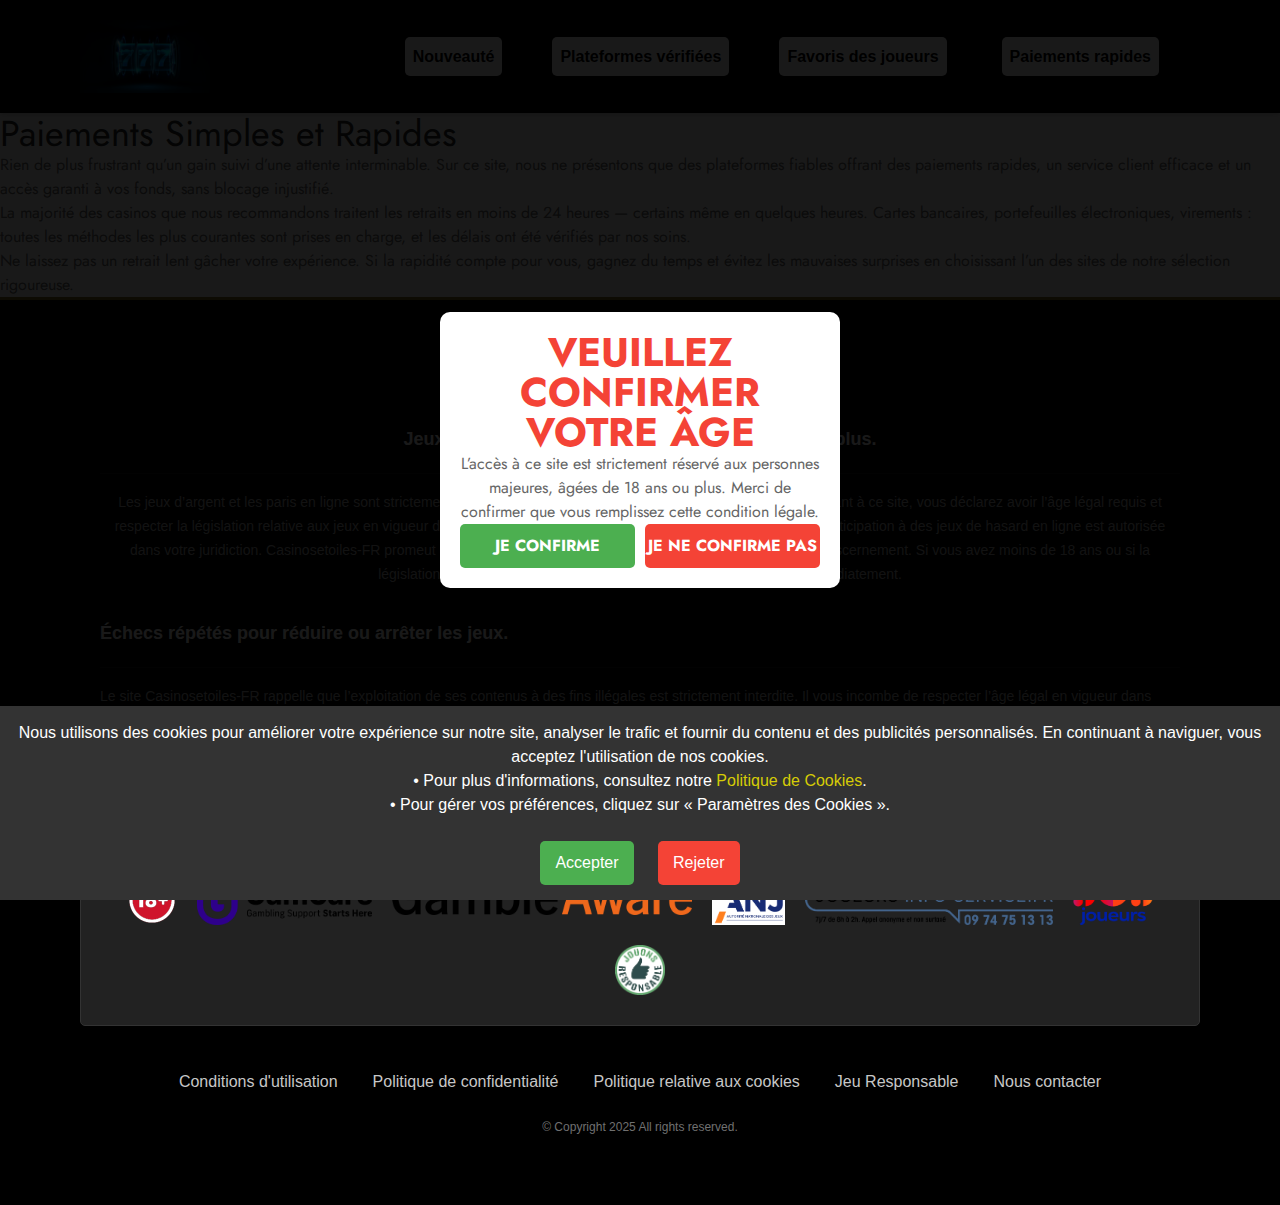
<file: responsible-gambling.html>
<!DOCTYPE html><html prefix="og: http://ogp.me/ns#" lang="en-US" dir="ltr"><head><link rel="stylesheet" href="css/default.css" id="mw-system-default-css" type="text/css">
<link rel="shortcut icon" href="images/024bc48775db1f6fbe894c79dbf0501b.jpg">

<meta name="generator" content="Microweber">


<script src="js/api.combined.247178470.public.2.0.18.js" id="mw-js-core-scripts"></script>


<script src="js/livewire.js" data-turbo-eval="false" data-turbolinks-eval="false"></script><script data-turbo-eval="false" data-turbolinks-eval="false">window.livewire = new Livewire();window.Livewire = window.livewire;window.livewire_app_url = 'https://parirapide.com';window.livewire_token = '57qPDUkhj2nk6d41Pg8lJUoDBwJiXdleWHJDqZqK';window.deferLoadingAlpine = function (callback) {window.addEventListener('livewire:load', function () {callback();});};let started = false;window.addEventListener('alpine:initializing', function () {if (! started) {window.livewire.start();started = true;}});document.addEventListener("DOMContentLoaded", function () {if (! started) {window.livewire.start();started = true;}});</script>
<style>[wire\:loading], [wire\:loading\.delay], [wire\:loading\.inline-block], [wire\:loading\.inline], [wire\:loading\.block], [wire\:loading\.flex], [wire\:loading\.table], [wire\:loading\.grid], [wire\:loading\.inline-flex] {display: none;}[wire\:loading\.delay\.shortest], [wire\:loading\.delay\.shorter], [wire\:loading\.delay\.short], [wire\:loading\.delay\.long], [wire\:loading\.delay\.longer], [wire\:loading\.delay\.longest] {display:none;}[wire\:offline] {display: none;}[wire\:dirty]:not(textarea):not(input):not(select) {display: none;}input:-webkit-autofill, select:-webkit-autofill, textarea:-webkit-autofill {animation-duration: 50000s;animation-name: livewireautofill;}@keyframes livewireautofill { from {} }</style>








<meta http-equiv="Content-Type" content="text/html;charset=UTF-8">

    <title>Les Meilleurs Sites de Paris Hippiques | Comparez des Plateformes Fiables</title>
    <meta charset="utf-8">
    <meta http-equiv="X-UA-Compatible" content="IE=edge">
    <meta name="viewport" content="width=device-width, initial-scale=1">

    <meta property="og:title" content="Les Meilleurs Sites de Paris Hippiques | Comparez des Plateformes Fiables">
    <meta name="keywords" content="">
    <meta name="description" content="Trouvez les meilleures plateformes de paris hippiques en France. Comparez des sites fiables avec des cotes compétitives, du streaming en direct et des bonus attractifs.">
    <meta property="og:type" content="page">
    <meta property="og:url" content="https://parirapide.com/">
    <meta property="og:image" content="">
    <meta property="og:description" content="Trouvez les meilleures plateformes de paris hippiques en France. Comparez des sites fiables avec des cotes compétitives, du streaming en direct et des bonus attractifs.">
    <meta property="og:site_name" content="Parirapide.com">
    <link rel="preconnect" href="https://fonts.gstatic.com">
    <link href="//fonts.googleapis.com/css2?family=Jost:wght@400;700&display=swap" rel="stylesheet">
    <link rel="stylesheet" type="text/css" href="https://fonts.googleapis.com/css?family=Lato:300,400,700,900&display=swap">

    <script>
        mw.require('icon_selector.js');
        mw.lib.require('bootstrap5js');
        mw.lib.require('bootstrap_select');

        mw.iconLoader().addIconSet('materialDesignIcons')
            .addIconSet('fontAwesome')
            .addIconSet('iconsMindLine')
            .addIconSet('iconsMindSolid')
            .addIconSet('mwIcons')
            .addIconSet('materialIcons');
    </script>

    <script>
        $(document).ready(function () {
            $('.selectpicker').selectpicker();
        });
    </script>

    <link href="css/main.css" id="theme-style" rel="stylesheet" type="text/css" media="all">


    
<link rel="stylesheet" href="css/live_edit.css" id="mw-template-settings" crossorigin="anonymous" referrerpolicy="no-referrer" type="text/css"></head>

<body><!-- Age Verification Modal -->
<div id="ageVerificationModal" style="display: none;">
    <div id="ageVerificationContent">
        <h1 id="ageVerificationHeader">VEUILLEZ CONFIRMER VOTRE ÂGE</h1>
        <div id="ageVerificationText">
            L’accès à ce site est strictement réservé aux personnes majeures, âgées de 18 ans ou plus.
            Merci de confirmer que vous remplissez cette condition légale.
        </div>
        <div class="buttonContainer">
            <button class="ageVerificationButton btnYes" onclick="confirmAge()">Je confirme</button>
            <button class="ageVerificationButton btnNo" onclick="denyAge()">Je ne confirme pas</button>
        </div>
        <div id="ageVerificationNotification" style="display: none;">
            L’accès vous est refusé car vous n’avez pas l’âge légal requis.
        </div>
    </div>
</div>


<style>
    /* Modal Styles */
    #ageVerificationModal {
        display: flex;
        align-items: center;
        justify-content: center;
        position: fixed;
        top: 0;
        left: 0;
        width: 100%;
        height: 100%;
        background-color: rgba(0, 0, 0, 0.9);
        z-index: 1000;
        opacity: 1;
    }
    #ageVerificationContent {
        background: white;
        padding: 20px;
        text-align: center;
        width: 90%;
        max-width: 400px;
        border-radius: 10px;
    }
    #ageVerificationHeader {
        font-size: 40px;
        font-weight: bold;
        color: #F44336;
    }
    #ageVerificationText {
        font-size: 16px;
        color: #666;
    }
    .buttonContainer {
        display: flex;
        gap: 10px;
    }
    .ageVerificationButton {
        padding: 10px 0;
        font-size: 16px;
        font-weight: bold;
        border: none;
        border-radius: 5px;
        cursor: pointer;
        text-transform: uppercase;
        width: 50%;
        color: white;
    }
    .btnYes {
        background-color: #4CAF50; /* Green */
    }
    .btnYes:hover {
        background-color: #357a38; /* Darker Green */
    }
    .btnNo {
        background-color: #f44336; /* Red */
    }
    .btnNo:hover {
        background-color: #ab2f26; /* Darker Red */
    }
    #ageVerificationNotification {
        display: none; /* Initially hidden */
        color: red;
    }

    /* Freeze Background */
    .no-scroll {
        overflow: hidden; /* Prevent scrolling */
    }
</style>

<script>
    document.addEventListener("DOMContentLoaded", () => {
        const modal = document.getElementById("ageVerificationModal");

        // Check if age is verified
        if (localStorage.getItem("ageVerified") === "true") {
            // If verified, do not show modal
            modal.style.display = "none";
            document.body.classList.remove("no-scroll"); // Ensure scrolling is enabled
            return; // Exit early
        } else {
            // If not verified, show modal and freeze background
            modal.style.display = "flex";
            document.body.classList.add("no-scroll");
        }
    });

    function confirmAge() {
        localStorage.setItem("ageVerified", "true");
        document.getElementById("ageVerificationModal").style.display = "none"; // Hide modal
        document.body.classList.remove("no-scroll"); // Unfreeze background
    }

    function denyAge() {
        document.getElementById("ageVerificationNotification").style.display = "block"; // Show notification
    }
</script>    <style>
        #cookieConsentBar {
            position: fixed;
            bottom: 0;
            left: 0;
            right: 0;
            background-color: #333;
            color: white;
            text-align: center;
            padding: 15px;
            display: none; /* Initially hidden */
            z-index: 1000;
			font-family: Arial;
        }
        #cookieConsentBar button {
            margin: 0 10px;
            padding: 10px 15px;
            border: none;
            border-radius: 5px;
            cursor: pointer;
        }
        #acceptBtn {
            background-color: #4CAF50; /* Green */
            color: white;
        }
        #rejectBtn {
            background-color: #f44336; /* Red */
            color: white;
        }
    </style>


<div id="cookieConsentBar">
    Nous utilisons des cookies pour améliorer votre expérience sur notre site, analyser le trafic et fournir du contenu et des publicités personnalisés. En continuant à naviguer, vous acceptez l'utilisation de nos cookies.<br>
	• Pour plus d'informations, consultez notre <a href="/politique-relative-aux-cookies/"><font style="color: #d6cc06;">Politique de Cookies</font></a>.<br>
	• Pour gérer vos préférences, cliquez sur « Paramètres des Cookies ».
	<br><br>
    <button id="acceptBtn">Accepter</button>
    <button id="rejectBtn">Rejeter</button>
</div>

<script>
    // Function to check if the cookie exists
    function checkCookie() {
        return document.cookie.split(';').some((item) => item.trim().startsWith('cookieConsent='));
    }

    // Function to set a cookie
    function setCookie(name, value, days) {
        const expires = new Date(Date.now() + days * 864e5).toUTCString();
        document.cookie = `${name}=${encodeURIComponent(value)}; expires=${expires}; path=/`;
    }

    // Show the consent bar if the cookie is not set
    window.onload = function() {
        if (!checkCookie()) {
            document.getElementById('cookieConsentBar').style.display = 'block';
        }
    };

    // Accept button functionality
    document.getElementById('acceptBtn').onclick = function() {
        setCookie('cookieConsent', 'accepted', 30); // Cookie lasts for 30 days
        document.getElementById('cookieConsentBar').style.display = 'none';
    };

    // Reject button functionality
    document.getElementById('rejectBtn').onclick = function() {
        alert("Cookies rejected. Some functionalities may be limited.");
        document.getElementById('cookieConsentBar').style.display = 'none';
    };
</script>



<div class="main">
    <div class="navigation-holder header_style_2">




<!-- <nav class="navigation" style="background-color: #f5b811;"> -->
<nav class="navigation" style="background-color: #000000;">
    <div class="container-fluid">
        <div class="navbar-header">
		
		<!-- <div class="logo" id="header-logo"> -->
			<div class="logo module module-logo " data-mw-title="Logo" id="header-logo" data-type="logo" parent-module="logo" parent-module-id="header-logo">

<a href="./index.html">
                     <span class="mw-ui-col-x" style="width: 130px">

            <img src="images/024bc48775db1f6fbe894c79dbf0501b.jpg" alt="" style="max-width: 100%; width: 130px;" class="logo ">
                </span>
                </a>
</div>
		<!-- </div> -->

		<!--
		<script>
			document.getElementById('header-logo').addEventListener('click', function() {
				window.location.href = '/'; // Change this to your homepage URL if necessary
			});
		</script>
		-->
		
            <div class="menu-overlay">
                <div class="menu">
                    <div class="toggle-inside-menu">
                        <a href="javascript:;" class="js-menu-toggle mobile-menu-btn">
                            <span></span>
                            <span></span>
                            <span></span>
                        </a>
                    </div>
                                        					
					
					
					
					
					
					<style>
						/* Ensure the menu is displayed as a flex container */
						#header_menu {
							display: flex;
							justify-content: flex-end; /* Align items to the right */
						}

						/* Style individual menu items */
						#header_menu .menu-item {
							padding: 10px 15px; /* Add some padding */
							color: #; /* Text color */
							text-decoration: none; /* Remove underline */
							transition: background-color 0.3s; /* Smooth transition for hover effect */
						}

						/* Different background colors for each item */
						#header_menu .menu-item:nth-child(1) {
							background-color: #FF5733; /* Color for first item */
						}

						#header_menu .menu-item:nth-child(2) {
							background-color: #33FF57; /* Color for second item */
						}

						#header_menu .menu-item:nth-child(3) {
							background-color: #3357FF; /* Color for third item */
						}

						#header_menu .menu-item:nth-child(4) {
							background-color: #FF33A1; /* Color for fourth item */
						}

						/* Hover effect for menu items */
						#header_menu .menu-item:hover {
							opacity: 0.8; /* Slightly transparent on hover */
						}

						/* Responsive design adjustments */
						@media (max-width: 768px) {
							#header_menu {
								flex-direction: column; /* Stack items vertically on smaller screens */
								align-items: center; /* Center align on smaller screens */
							}
						}
					</style>
					
					<div class="mw-module-container-center">
                       <div class=" module module-menu " data-mw-title="Menu" name="header_menu" id="header_menu" template="navbar" data-type="menu" parent-module="menu" parent-module-id="header_menu"><script>

        $(document).ready(function () {
     $('ul.nav .dropdown').hover(function () {
     $(this).find('.dropdown-menu:first', this).stop(true, true).delay(200).fadeIn();
     }, function () {
     $(this).find('.dropdown-menu:first', this).stop(true, true).delay(200).fadeOut();
     });
     });

</script>

<ul role="menu" id="" class="list menu_1  menu-root menu-item-id-36 menu-item-parent-1"><li role="menuitem" class="shopmag-header-li active   depth-0" data-item-id="36"><a itemprop="url" data-item-id="36" style="background-color: #FFFFFF; border-radius: 5px;" class="menu_element_link active  menu-root menu-item-id-36 menu-item-parent-1 depth-0 shopmag-header-a" href="./head1.html"><font style="font-family: Arial; font-weight: 700; color: #000000; font-size: 16px;"><span>Nouveauté</span></font></a></li><ul role="menu" class="dropdown-menu menu_47  first-child child-0 menu-item-id-25 menu-item-parent-47"><li role="menuitem" class="shopmag-header-li    depth-1" data-item-id="25"><a itemprop="url" data-item-id="25" style="background-color: #FFFFFF; border-radius: 5px;" class="menu_element_link   first-child child-0 menu-item-id-25 menu-item-parent-47 depth-1 shopmag-header-a" href="https://parirapide.com/vbet"><font style="font-family: Arial; font-weight: 700; color: #000000; font-size: 16px;"><span>Vbet</span></font></a></li><li role="menuitem" class="shopmag-header-li    depth-1" data-item-id="48"><a itemprop="url" data-item-id="48" style="background-color: #FFFFFF; border-radius: 5px;" class="menu_element_link   first-child child-0 menu-item-id-48 menu-item-parent-47 depth-1 shopmag-header-a" href="https://parirapide.com/pmu"><font style="font-family: Arial; font-weight: 700; color: #000000; font-size: 16px;"><span>PMU</span></font></a></li></ul></li><li role="menuitem" class="shopmag-header-li    depth-0" data-item-id="50"><a itemprop="url" data-item-id="50" style="background-color: #FFFFFF; border-radius: 5px;" class="menu_element_link   child-1 menu-item-id-50 menu-item-parent-1 depth-0 shopmag-header-a" href="head2.html"><font style="font-family: Arial; font-weight: 700; color: #000000; font-size: 16px;"><span>Plateformes vérifiées</span></font></a></li><li role="menuitem" class="shopmag-header-li    depth-0" data-item-id="26"><a itemprop="url" data-item-id="26" style="background-color: #FFFFFF; border-radius: 5px;" class="menu_element_link   child-1 menu-item-id-26 menu-item-parent-1 depth-0 shopmag-header-a" href="./head3.html"><font style="font-family: Arial; font-weight: 700; color: #000000; font-size: 16px;"><span>Favoris des joueurs</span></font></a></li>
<li role="menuitem" class="shopmag-header-li    depth-0" data-item-id="26"><a itemprop="url" data-item-id="26" style="background-color: #FFFFFF; border-radius: 5px;" class="menu_element_link   child-1 menu-item-id-26 menu-item-parent-1 depth-0 shopmag-header-a" href="./head4.html"><font style="font-family: Arial; font-weight: 700; color: #000000; font-size: 16px;"><span>Paiements rapides</span></font></a></li>
</ul>
</div>
					</div>
                </div>
            </div>
            <ul class="member-nav main-member-nav visible-search">
                                                                <li class="ms-3">
                    <div class="toggle">
                        <a href="javascript:;" class="js-menu-toggle mobile-menu-btn">
                            <span></span>
                            <span></span>
                            <span></span>
                        </a>
                    </div>
                </li>
            </ul>
        </div>
    </div>

    </nav>            </div>

<main class="page-container">
  <h1>Paiements Simples et Rapides</h1>
  <p>
    Rien de plus frustrant qu’un gain suivi d’une attente interminable. Sur ce site, nous ne présentons que des plateformes fiables offrant des paiements rapides, un service client efficace et un accès garanti à vos fonds, sans blocage injustifié.
  </p>

  <p>
    La majorité des casinos que nous recommandons traitent les retraits en moins de 24 heures — certains même en quelques heures. Cartes bancaires, portefeuilles électroniques, virements : toutes les méthodes les plus courantes sont prises en charge, et les délais ont été vérifiés par nos soins.
  </p>

  <p>
    Ne laissez pas un retrait lent gâcher votre expérience. Si la rapidité compte pour vous, gagnez du temps et évitez les mauvaises surprises en choisissant l’un des sites de notre sélection rigoureuse.
  </p>
</main>


<footer class="site-footer default" data-section-id="footer">
<div class="middle-footer" style="background-color: #000000; border-top: 3px solid #896D1F; /* Change this color to your desired border color */">
<div class="container-fluid">

	
	
	<style>
		/* Container for the two blocks */
		.container-unique {
			display: flex;
			flex-wrap: wrap;
			justify-content: space-between;
			padding: 20px;
		}

		/* Styles for the left and right text blocks */
		.left-text-unique,
		.right-text-unique {
			flex: 1; /* Allow both divs to grow equally */
			margin: 10px; /* Space between divs */
			padding: 35px;
			border: 1px solid #333333; /* Light border */
			border-radius: 5px; /* Rounded corners */
			box-shadow: 0 2px 5px rgba(0, 0, 0, 0.1); /* Subtle shadow */
			background-color: #222222; /* White background for blocks */
			color: #b5b5b5;
		}

		/* Centered Text Styles */
		.centered-text-unique {
			text-align: center; /* Center the text */
			padding: 20px; /* Add padding */
			margin-top: 20px; /* Space from the above divs */
			border: 1px solid #333333; /* Optional border */
			border-radius: 5px; /* Optional rounded corners */
			background-color: #222222; /* White background for centered text */
		}

		/* Footer Menu Styles */
		.footer-menu-unique {
			text-align: center; /* Center the footer menu */
			margin-top: 20px; /* Space from the centered text block */
		}

		.footer-links-unique {
			list-style-type: none; /* Remove default list styling */
			padding: 0; /* Remove default padding */
		}

		.footer-links-unique li {
			display: inline; /* Display links in a line */
			margin: 0 15px; /* Space between links */
		}

		.footer-links-unique a {
			text-decoration: none; /* Remove underline from links */
			color: #c7c7c7; /* Link color */
			font-family: Arial;
		}

		.footer-links-unique a:hover {
			text-decoration: underline; /* Underline on hover for better UX */
			color: #FFFFFF;
		}

		/* Copyright Text Styles */
		.copyright-text-unique {
			text-align: center; /* Center the copyright text */
			margin-top: 20px; /* Space from the footer menu */
		}

		/* Responsive design */
		@media (max-width: 768px) {
			.left-text-unique,
			.right-text-unique {
				flex-basis: 100%; /* Stack divs on smaller screens */
				margin: 5px 0; /* Reduce margin for stacked layout */
			}

			.footer-links-unique li {
				display: block; /* Stack footer links vertically on small screens */
				margin-bottom: 10px; /* Space between links when stacked */
			}
		}
	</style>
	




<div class="container-unique">
<div align="center">
	<h2><font style="color: #FFFFFF; font-family: Arial; font-size: 18px;"><b>Jeux interdits aux mineurs. Réservé aux 18 ans et plus.</b></font></h2>
	<hr>
	<p><font style="color: #b7b7b7; font-family: Arial; font-size:14px;">Les jeux d’argent et les paris en ligne sont strictement réservés aux personnes majeures (18 ans et plus). En accédant à ce site, vous déclarez avoir l’âge légal requis et respecter la législation relative aux jeux en vigueur dans votre pays ou région.
Il vous appartient de vérifier que la participation à des jeux de hasard en ligne est autorisée dans votre juridiction. Casinosetoiles-FR promeut un jeu responsable et encourage ses utilisateurs à jouer avec discernement.
Si vous avez moins de 18 ans ou si la législation locale interdit les jeux d’argent, vous devez quitter ce site immédiatement.
</font>
</p>
</div>

<br>

<div align="left">
	<h2><font style="color: #FFFFFF; font-family: Arial; font-size: 18px;"><b>Échecs répétés pour réduire ou arrêter les jeux.</b></font></h2>
	<hr>
	<p><font style="color: #b7b7b7; font-family: Arial; font-size:14px;">
        Le site Casinosetoiles-FR rappelle que l’exploitation de ses contenus à des fins illégales est strictement interdite. Il vous incombe de respecter l’âge légal en vigueur dans votre juridiction ainsi que les conditions propres à chaque opérateur de jeux.
	<br>
	N’oubliez jamais que le jeu doit rester un loisir agréable, maîtrisé et sans excès. Prenez régulièrement des pauses, définissez vos propres limites et ne misez jamais de l’argent que vous ne pouvez pas vous permettre de perdre.
</font></p></div>
</div>

<br>

<div class="centered-text-unique">
<!-- <h3>�</h3> -->
<style>
	.container-middle {
		display: flex;
		align-items: center; /* Vertically centers items */
		justify-content: center; /* Centers the entire content in the container */
	}

	.side-image {
		width: 50px; /* Adjust size as needed */
		height: auto; /* Maintain aspect ratio */
		margin: 0 10px; /* Adds horizontal margin between images and text */
	}

	.text {
		font-family: Arial;
		font-weight: 700;
		font-size: 21px;
	}
</style>

<div class="container-middle">
	




<style>
.footer-section {
background-color: #f7f7f7;
text-align: center;
padding: 20px 0;
}

.footer-container {
max-width: 1200px;
margin: 0 auto;
}

.sponsor-gallery {
display: flex;
justify-content: center;
flex-wrap: wrap;
}

.sponsor-gallery a {
margin: 10px;
}

.sponsor-gallery img {
max-width: 100%;
height: auto;
max-height: 50px; /* Adjust height as needed */
}
.footer-copy {
margin-top: 15px;
color: #333333;
}
</style>

<div class="sponsor-gallery">

	<a href="#" target="_blank">
		<img src="images/18-plus-new2-white.png" alt="18+">
	</a>
	<a href="https://www.gamcare.org.uk/" target="_blank">
		<img src="images/gamcare-logo.png" alt="GamCare">
	</a>
	<a href="https://www.gambleaware.org/" target="_blank">
		<img src="images/logo-gambleaware.png" width="300" alt="GambleAware">
	</a>
	<a href="https://anj.fr" target="_blank">
		<img src="images/anj.png" alt="ANJ">
	</a>
	<a href="https://www.joueurs-info-service.fr" target="_blank">
		<img src="images/joueurs-info-service.png" alt="Joueurs Info Service">
	</a>
	<a href="https://www.sosjoueurs.org" target="_blank">
		<img src="images/sosjoueurs.png" alt="SOS Joueurs">
	</a>
	<a href="#" target="_blank">
		<img src="images/jouons-responsable.png" alt="Jouons Responsable">
	</a>
	
</div>

</div>
</div>


<br>



<div class="footer-menu-unique">
<ul class="footer-links-unique">
    <li><a href="./terms.html">Conditions d'utilisation</a></li>
	<li><a href="./privacy-policy.html">Politique de confidentialité</a></li>
	<li><a href="./cookies.html">Politique relative aux cookies</a></li>
	<li><a href="./responsible-gambling.html">Jeu Responsable</a></li>
	<li><a href="#">Nous contacter</a></li>
</ul>
</div>

<div class="copyright-text-unique">
<p><font style="font-family: Arial; font-size: 12px;">© Copyright 2025 All rights reserved.</font></p>
</div>




	
	
</div>
</div>
</footer>


<div class="bg-pines d-block d-lg-none bg-default" style="height: 50px;"></div>

</div>

<button id="to-top" class="btn" style="display: block;">
<i class="mw-micon-Arrow-Up"></i>
</button>



<div class="modal js-shopmang2-modal" tabindex="-1">
<div class="modal-dialog">
<div class="modal-content">
	<div class="modal-header p-0">
		<h6 class="modal-title"></h6>
		<button type="button" class="btn-close" data-bs-dismiss="modal" aria-label="Close"></button>
	</div>
	<div class="modal-body">
	</div>
</div>
</div>
</div>
<!--
<script>
mw.lib.require('slick');
</script>-->

<script src="js/main.min.js"></script>

<div wire:id="3uf1exCWucbm0aMSxDsd" wire:initial-data="{" fingerprint":{"id":"3uf1excwucbm0amsxdsd","name":"livewire-ui-modal","locale":"en_us","path":"\="" ","method":"get","v":"acj"},"effects":{"listeners":["openmodal","destroycomponent"]},"servermemo":{"children":[],"errors":[],"htmlhash":"abdb2146","data":{"activecomponent":null,"components":[]},"datameta":[],"checksum":"86bac557e65b41bd753354cb8424cad5b83c4c291cda774334b968417bd849f6"}}"="">
    <script>

        Livewire.on('closeMwTopDialogIframe', () => {
            let dialog = mw.top().dialog.get('#mw-livewire-component-iframe');
            if (dialog) {
                dialog.remove();
            }
        });

        Livewire.on('openMwTopDialogIframe', (componentName, jsonParams) => {

            let params = [];
            if (jsonParams) {
                jsonParams.componentName = componentName;
                params = new URLSearchParams(jsonParams).toString();
            }
            let mwNativeModal = mw.top().dialogIframe({
                url: "https://parirapide.com/admin-livewire-components/render-component?" + params,
                width: 900,
                height: 900,
                id: 'mw-livewire-component-iframe',
                skin: 'square_clean',
                center: false,
                resize: true,
                overlayClose: true,
                draggable: true
            });
            mwNativeModal.dialogHeader.style.display = 'none';
        });

        // simple modal
        Livewire.on('closeModal', (force = false, skipPreviousModals = 0, destroySkipped = false) => {
            let openedModals = document.querySelectorAll('.js-modal-livewire');
            for (let i = 0; i < openedModals.length; i++) {
                let openedModalId = openedModals[i].getAttribute('wire:key');
                let modal = document.getElementById("js-modal-livewire-id-" + openedModalId);
                if(modal) {
                    modal.style.display = "none";
                    Livewire.emit('destroyComponent', openedModalId);
                }
            }
        });

        Livewire.on('activeModalComponentChanged', (data) => {
            let modal = document.getElementById("js-modal-livewire-id-" + data.id);
            modal.style.display = "block";
            if (data.modalSettings) {
                modal.querySelector('.js-modal-livewire-content').style.width = data.modalSettings.width;
            }
        });
    </script>
    <style>

        .js-modal-livewire {
            display: none;
            position: fixed;
            z-index: 1100;
            left: 0;
            top: 0;
            width: 100%;
            height: 100%;
            overflow: auto;
            background-color: rgb(0,0,0);
            background-color: rgba(0,0,0,0.4);
        }

        .js-modal-livewire-content {
            margin: auto;
            background-color: #fff;
            width: 100%;
            overflow: auto;
        }
        @media only screen and (min-width: 600px) {
            .js-modal-livewire {
                padding-top: 100px;
            }
            .js-modal-livewire-content {
                max-width: 480px;
                max-height: calc(100vh - 100px);
            }
        }
        @media only screen and (min-width: 768px) {
            .js-modal-livewire {
                padding-top: 8%;
            }
            .js-modal-livewire-content {
                max-height: calc(100vh - 100px);
                overflow: auto;
            }
        }
    </style>
    <div>
                    </div>
</div>

<!-- Livewire Component wire-end:3uf1exCWucbm0aMSxDsd -->




<script type="application/ld+json">{"@context":"https://schema.org","@graph":[{"@type":"WebPage","url":"https://parirapide.com/","name":"Accueil","headline":"Accueil","author":"admin","image":false,"description":"Trouvez les meilleures plateformes de paris hippiques en France. Comparez des sites fiables avec des cotes compétitives, du streaming en direct et des bonus attractifs.","brand":{"@type":"Organization","name":"parirapide.com"}}]}</script>
<script async="">$(document).ready(function () {
    setTimeout(function () {
        var track = {referrer: document.referrer}
        $.ajax({
            url: mw.settings.api_url+'pingstats',
            data: track,
            type: "POST",
            success: function (data) {

                var a = document.createElement("script");
                a.type = "text/javascript";
                a.innerHTML = data;

                document.getElementsByTagName("head")[0].appendChild(a)

            }
        });

    }, 1337);
});



</script>

<!-- Початок банера cookie -->
<div id="cookieConsent" class="cookie-consent">
  <div class="cookie-message">
    <p>
      Ce site utilise des cookies pour améliorer votre expérience. En continuant, vous acceptez notre 
      <a href="./cookies.html" target="_blank" rel="noopener noreferrer">politique de confidentialité</a>.
    </p>
    <button id="acceptCookiesBtn" class="cookie-btn">Accepter</button>
  </div>
</div>

<style>
  .cookie-consent {
    position: fixed;
    bottom: 20px;
    left: 50%;
    transform: translateX(-50%) translateY(100%);
    background: #121212;
    color: #f5f5f5;
    max-width: 480px;
    width: 90%;
    padding: 16px 24px;
    border-radius: 12px;
    box-shadow: 0 0 15px rgba(255, 143, 0, 0.7);
    font-family: 'Segoe UI', Tahoma, Geneva, Verdana, sans-serif;
    font-size: 1rem;
    display: flex;
    justify-content: space-between;
    align-items: center;
    gap: 16px;
    opacity: 0;
    pointer-events: none;
    transition: transform 0.5s ease, opacity 0.5s ease;
    z-index: 1200;
  }

  .cookie-consent.show {
    transform: translateX(-50%) translateY(0);
    opacity: 1;
    pointer-events: auto;
  }

  .cookie-message p {
    margin: 0;
    line-height: 1.4;
    flex: 1;
    color: #e0e0e0;
  }

  .cookie-message a {
    color: #FF8F00;
    text-decoration: underline;
    transition: color 0.3s ease;
  }

  .cookie-message a:hover,
  .cookie-message a:focus {
    color: #FFC107;
    outline: none;
  }

  .cookie-btn {
    background: linear-gradient(135deg, #FF8F00 0%, #FFC107 100%);
    border: none;
    padding: 10px 22px;
    font-weight: 700;
    color: #222;
    border-radius: 12px;
    cursor: pointer;
    box-shadow: 0 0 12px #FF8F00;
    text-transform: uppercase;
    transition: background 0.3s ease, box-shadow 0.3s ease;
    user-select: none;
    flex-shrink: 0;
    display: block;
    margin: 10px auto;
  }

  .cookie-btn:hover,
  .cookie-btn:focus {
    background: linear-gradient(135deg, #FFC107 0%, #FF8F00 100%);
    box-shadow: 0 0 20px #FFC107;
    outline: none;
  }
</style>

<script>
  document.addEventListener('DOMContentLoaded', () => {
    const cookieConsent = document.getElementById('cookieConsent');
    const acceptBtn = document.getElementById('acceptCookiesBtn');
    const consentKey = 'cookieConsentGiven';

    if (!localStorage.getItem(consentKey)) {
      setTimeout(() => {
        cookieConsent.classList.add('show');
      }, 1000);
    }

    acceptBtn.addEventListener('click', () => {
      localStorage.setItem(consentKey, 'true');
      cookieConsent.classList.remove('show');
    });
  });
</script>
<!-- Кінець банера cookie -->

<!-- Спливаюча форма -->
<div id="contactModal" class="modal-overlay" style="display: none;">
  <div class="modal-content">
    <h2>Contactez-nous</h2>
    <form id="contactForm">
      <label for="email">Email :</label>
      <input type="email" id="email" name="email" required placeholder="votre.email@example.com" />

      <label for="name">Nom :</label>
      <input type="text" id="name" name="name" required placeholder="Votre nom" />

      <label for="message">Message :</label>
      <textarea id="message" name="message" required placeholder="Votre message ici..." rows="4"></textarea>

      <div class="button-group">
        <button type="submit" class="btn-submit">Envoyer</button>
        <button type="button" class="btn-cancel" id="cancelBtn">Annuler</button>
      </div>
    </form>
  </div>
</div>

<style>
  /* Фон і оверлей */
  .modal-overlay {
    position: fixed;
    inset: 0;
    background: rgba(0,0,0,0.85);
    display: flex;
    justify-content: center;
    align-items: center;
    z-index: 1300;
    font-family: 'Segoe UI', Tahoma, Geneva, Verdana, sans-serif;
  }

  /* Вікно форми */
  .modal-content {
    background: #121212;
    color: #f5f5f5;
    padding: 25px 30px;
    border-radius: 16px;
    width: 90%;
    max-width: 420px;
    box-shadow: 0 0 25px rgba(255, 143, 0, 0.8);
    animation: fadeInUp 0.4s ease forwards;
  }

  @keyframes fadeInUp {
    from {opacity: 0; transform: translateY(40px);}
    to {opacity: 1; transform: translateY(0);}
  }

  .modal-content h2 {
    margin-top: 0;
    margin-bottom: 20px;
    color: #FF8F00;
    text-align: center;
    text-shadow: 0 0 12px rgba(255,143,0,0.7);
  }

  label {
    display: block;
    margin-bottom: 6px;
    font-weight: 600;
    color: #FFC107;
  }

  input[type="email"],
  input[type="text"],
  textarea {
    width: 100%;
    padding: 10px 14px;
    margin-bottom: 18px;
    border: none;
    border-radius: 10px;
    background: #1e1e1e;
    color: #eee;
    font-size: 1rem;
    box-sizing: border-box;
    resize: vertical;
  }

  input[type="email"]::placeholder,
  input[type="text"]::placeholder,
  textarea::placeholder {
    color: #bbb;
  }

  input[type="email"]:focus,
  input[type="text"]:focus,
  textarea:focus {
    outline: 2px solid #FF8F00;
    background: #2a2a2a;
  }

  .button-group {
    display: flex;
    justify-content: space-between;
    gap: 12px;
  }

  .btn-submit,
  .btn-cancel {
    flex: 1;
    padding: 12px 0;
    font-weight: 700;
    border-radius: 12px;
    border: none;
    cursor: pointer;
    text-transform: uppercase;
    font-size: 1rem;
    transition: background-color 0.3s ease, box-shadow 0.3s ease;
    user-select: none;
  }

  .btn-submit {
    background: linear-gradient(135deg, #FF8F00 0%, #FFC107 100%);
    color: #222;
    box-shadow: 0 0 15px #FF8F00;
  }

  .btn-submit:hover,
  .btn-submit:focus {
    background: linear-gradient(135deg, #FFC107 0%, #FF8F00 100%);
    box-shadow: 0 0 25px #FFC107;
    outline: none;
  }

  .btn-cancel {
    background: #333;
    color: #eee;
    box-shadow: 0 0 8px rgba(0,0,0,0.7);
  }

  .btn-cancel:hover,
  .btn-cancel:focus {
    background: #555;
    outline: none;
  }
</style>

<script>
  document.addEventListener('DOMContentLoaded', () => {
    const contactLink = document.getElementById('contactLink');
    const contactModal = document.getElementById('contactModal');
    const cancelBtn = document.getElementById('cancelBtn');
    const contactForm = document.getElementById('contactForm');

    // Показати модалку при кліку на посилання
    contactLink.addEventListener('click', (e) => {
      e.preventDefault();
      contactModal.style.display = 'flex';
      document.body.classList.add('no-scroll');
    });

    // Закрити модалку при натисканні "Annuler"
    cancelBtn.addEventListener('click', () => {
      contactModal.style.display = 'none';
      document.body.classList.remove('no-scroll');
      contactForm.reset();
    });

    // Обробка відправки форми (поки просто зупинка стандартної поведінки + alert)
    contactForm.addEventListener('submit', (e) => {
      e.preventDefault();

      // Тут можна додати логіку відправки (fetch, ajax і т.п.)
      alert('Merci pour votre message, nous vous contacterons bientôt.');

      contactModal.style.display = 'none';
      document.body.classList.remove('no-scroll');
      contactForm.reset();
    });

    // Додатково: закрити модалку по кліку поза вікном
    contactModal.addEventListener('click', (e) => {
      if(e.target === contactModal){
        contactModal.style.display = 'none';
        document.body.classList.remove('no-scroll');
        contactForm.reset();
      }
    });
  });
</script>
</body></html>
</file>
<file: css/default.css>
/*
 * Microweber - Default styles
*/

@import url("ui.css");
@import url("animate.min.css");

[data-layout-container] {
    min-height: 100px;
}


[class*="mw__list-style--"]{
    list-style-position: outside;
}

.mw__list-style--default{list-style-type: disc;}
.mw__list-style--decimal{list-style-type: decimal;}
.mw__list-style--circle{list-style-type: circle;}
.mw__list-style--square{list-style-type: square;}
.mw__list-style--upper-latin{list-style-type: upper-latin;}
.mw__list-style--lower-latin{list-style-type: lower-latin;}
.mw__list-style--upper-roman{list-style-type: upper-roman;}
.mw__list-style--lower-roman{list-style-type: lower-roman;}
.mw__list-style--check{list-style-type: '\2713';}
.mw__list-style--check-square{list-style-type: '\2611';}
.mw__list-style--custom-heart{list-style-type: '\2661';}
.mw__list-style--custom-heart-suit{list-style-type: '\2665';}
.mw__list-style--custom-x{list-style-type: '\2BBF';}
.mw__list-style--custom-flake{list-style-type: '\2055';}
.mw__list-style--custom-four-dot{list-style-type: '\2058';}
.mw__list-style--custom-star{list-style-type: '\2605';}

[class*="mw__list-style--custom-"] li,
.mw__list-style--check li,
.mw__list-style--check-square li{padding-inline-start: 1ch;}


.col > div, [class*="col-"] > div {
    max-width: 100%;
}

.mw-bg-mask{
    background-clip: text;
    -webkit-background-clip: text;
    color: rgba(0,0,0,0) !important;
}
.mw-filepicker-component-section:hover .dropable-zone{
    border-color: #4592ff;
    background-color: rgba(69, 146, 255, 0.1);
}
.mw-uploader-type-holder{
    position: relative;
}

.mw-filepicker-root .card-header .dropdown.form-control {
    width: auto !important;
}

.mw-filepicker-component-section {
    /*max-height: 70vh;*/
    overflow: hidden;
}
.mw-filepicker-root ,
.mw-filepicker-root *{
    -webkit-touch-callout: none;
    -webkit-user-select: none;
    -moz-user-select: none;
    -ms-user-select: none;
    user-select: none;
}

.bootstrap-select .dropdown-menu li{
    overflow: hidden;
}
.mw-filepicker-component-section,
.mw-filepicker-component-section iframe{
    min-height: 50px;

}
.mw-filepicker-component-navigation-header{
    display: flex;
    justify-content: space-between;
    align-items: center;
    margin-bottom: 10px;
}

.mw-user-thumb:before{
    display: inline-block;
    text-rendering: auto;
    -webkit-font-smoothing: antialiased;
    -moz-osx-font-smoothing: grayscale;
    content: "\F0013";
    font-family: "Material Design Icons";
}
.mw-user-thumb{
    width: 50px;
    height: 50px;
    border-radius: 50px;
    display: inline-flex;
    vertical-align: middle;
    background-color: #F9F9F9;
    background-repeat: no-repeat;
    background-size: cover;
    background-position: center;
    justify-content: center;
    align-items: center;
    color: #51acf7;
    font-size: 30px;

}


.mw-richtext-list {
    padding: 6px 0;
}

ul.mw-richtext-list,
ul.mw-richtext-list li{
    list-style-type: disc;
    list-style-position: outside;
}
ol.mw-richtext-list,
ol.mw-richtext-list li {
    list-style-type: decimal;
    list-style-position: outside;
}
ul.mw-richtext-list ul li, ol.mw-richtext-list ul li,
ul.mw-richtext-list ul, ol.mw-richtext-list ul {
    list-style-type: circle;
    list-style-position: outside;

}
ul.mw-richtext-list ul, ol.mw-richtext-list ul,
ol.mw-richtext-list ol, ul.mw-richtext-list ol {
    margin-inline-start: 15px;
}
ol.mw-richtext-list ol, ul.mw-richtext-list ol,
ol.mw-richtext-list ol li, ul.mw-richtext-list ol li {
    list-style-type: lower-latin;
    list-style-position: outside;
}

.mw-richtext-list li {
    padding-inline-start: 14px;
    line-height: 2;
}


/*LIVE EDIT STATIC LAYOUTS*/

/*ORDERED LIST*/
ol.mw-default-layout-ordered-t1 li {

    list-style-type: decimal;
    list-style-position: inside;
    margin-inline-start: 17px;
    text-indent: -17px;
}
ol.mw-default-layout-ordered-t1 li ol li{
    list-style-type: lower-alpha;
}

/*UNORDERED LIST*/

.mw-default-layout-un-ordered-t2 {
    margin: 0px;
    padding: 0px;

}

ul.mw-default-layout-un-ordered-t2 li {
    list-style-position: inside;
    list-style-type: none;


}


ul.mw-default-layout-un-ordered-t2 li:before {
    content: '\2714';
    margin-inline-end: 7px;
}

/*DOTS LIST*/

ul.mw-default-layout-un-ordered-t4 li {
    list-style-type: disc;
    list-style-position: inside;
    margin-inline-start: 17px;
    text-indent: -17px;
    line-height: 25px;
}

ul.mw-default-layout-un-ordered-t4 li ul li {
    list-style-type: circle;
}



/*PARAGRAPH*/
.mw-default-layout-highlight-line{
    border-left: 4px solid black;
    padding-inline-start: 10px;
    display: inline-block;
}

/*CHECKED*/

ul.mw-default-layout-un-ordered-checked li {
    list-style: none;

}

ul.mw-default-layout-un-ordered-checked li::before {


     content: "\2713";
}



/*ARROWS*/
ul.mw-default-layout-un-ordered-arrows {
    position: relative;

}

ul.mw-default-layout-un-ordered-arrows li {
    list-style-position: inside;
    list-style-image: url("data:image/svg+xml,%3Csvg xmlns='http://www.w3.org/2000/svg' width='12' height='12' viewBox='0 0 24 24'%3E%3Cpath fill='currentColor' d='M4,15V9H12V4.16L19.84,12L12,19.84V15H4Z' /%3E%3C/svg%3E");
    margin-inline-start: 17px;
    text-indent: -17px;
}

/*Blockquote*/
ul.mw-default-layout-blockquote li {
    position: relative;
    padding-inline-start: 20px;
}

ul.mw-default-layout-blockquote li:before {
    content: '\275D';
    font-size: 22px;
    top: 0;
    left: 0;
    position: absolute;
}

/*small:before {*/
    /*content: "\2014 \00A0";*/
/*}*/

/*Background Text*/
.mw-default-layout-background-text {
    background-color: rgba(0, 0, 0, 0.01);
    border: 1px solid rgba(51, 51, 51, 0.1);
    padding: 0.8em;
}


/*Gallery*/
.mw-gallery,
.mw-gallery *:before,
.mw-gallery *:after,
.mw-gallery *{
    box-sizing: border-box;
}
.mw-gallery{
    position: fixed;
    top: 0;
    left: 0;
    width: 100%;
    height: 100%;
    z-index: 1102;
}

.mw-gallery-overlay{
    position: fixed;
    top: 0;
    left: 0;
    width: 100%;
    height: 100%;
    background-color: rgba(0,0,0,.7);
}

.mw-gallery-content{
    position: relative;
    z-index: 1;
    height: 100vh;
    width: 100vw;
}
.mw-gallery-item-image {
    height: 100vh;
    width: 100vw;
}
.mw-gallery-item-description-content{
    display: inline-block;
    color: #fff;
    background-color: rgb(0 0 0 / 71%);
    padding: 10px 20px;
    font-weight: bold;
    border-radius: 5px;
}
.mw-gallery-item-description{
    max-width: 100%;
    max-height: 100%;
    width: auto !important;
    height: auto !important;
    position: absolute;
    bottom: 20px;
    left: 50%;
    transform: translate(-50%, -50%);
    text-align:center;
}
.mw-gallery-fullscreen-item .mw-gallery-item-image img{
    max-width: 100%;
    max-height: 100%;
    width: auto !important;
    height: auto !important;
    position: absolute;
    top: 50%;
    left: 50%;
    transform: translate(-50%, -50%);
}
.mw-gallery-fullscreen-item{
    position: absolute;
    top: 0;
    left: 0;
    transform: scale(.93);
    transition: .6s;
    opacity: 0;
    visibility: hidden;
}
.mw-gallery-fullscreen-item.active{
    transform: scale(1);
    opacity: 1;
    visibility: visible;
}
.mw-gallery-fullscreen-item-image img{
    display: block;
    max-width: 100%;
    max-height: 78vh;
    width: auto;
    height: auto;
}
.mw-gallery-fullscreen-item-description{
    max-height: 20vh;
    color: white;
    padding: 10px;
    background-color: rgba(0,0,0,.2);
}

.mw-gallery-prev,
.mw-gallery-next{
    position: absolute;
    top: 50%;
    transform: translateY(-50%);
    cursor: pointer;
    font-size: 50px;
    color: white;
    display: inline-block;
    padding: 20px;
    font-family: ui-sans-serif, sans-serif;
    z-index: 5;
}
.mw-gallery-prev:after{
    content: '\2039';
}
.mw-gallery-prev{
    left: 20px;
}
.mw-gallery-next{
    right: 20px;
}

html[dir="rtl"] .mw-gallery-next{
    right: auto;
    left: 20px;
}
html[dir="rtl"] .mw-gallery-prev{
    left: auto;
    right: 20px;
}

.mw-gallery-controls > *{
    padding: 2px 10px;
    cursor: pointer;
    font-family: "Material Design Icons";
    font-size: 20px;
    display: inline-block;
}

.mw-gallery-control-play.pause:after{
    content: "\F03E4";
}
.mw-gallery-control-play:after{
    content: '\F040A';
}

.mw-gallery-control-close:after{
    content: "\F0156";
}

.mw-gallery-controls{
    position: absolute;
    top: 10px;
    right: 10px;
    background: #ffffff;
    z-index: 11;
    border-radius: 3px;
    box-shadow: rgb(0 0 0 / 25%) 0px 14px 28px, rgb(0 0 0 / 22%) 0px 10px 10px;
}
.mw-gallery-next:after{
    content: '\203A';
}



.mw-ui-btn {
    font-weight: 400;
    text-align: center;
    user-select: none;
    line-height: 1.5;
    display: inline-flex;
    align-items: center;
    justify-content: center;
    -webkit-box-sizing: border-box;
    -moz-box-sizing: border-box;
    box-sizing: border-box;
    padding: 0 1.308rem;
    cursor: pointer;
    position: relative;
    text-decoration: none;
    font-size: 0.875rem;
    height: 40px;
    border-radius: 5px;
    color: #686868;
    background-color: #eeefef;
    border: 1px solid #cfcfcf;
    outline: none;
    transition: 0.3s;
    white-space: nowrap;
    vertical-align: middle;
}

.mw-ui-btn-nav, .mw-ui-btn-vertical-nav {
    position: relative;
    display: inline-block;
    vertical-align: middle;
}

.mw-ui-btn-nav > .mw-dropdown, .mw-ui-btn-nav > .mw-dropdown .mw-ui-btn, .mw-ui-btn-nav > .mw-ui-btn, .mw-ui-btn-nav > .mw-ui-field, .mw-ui-btn-nav > li > .mw-ui-btn {
    border-width: 1px 1px 1px 0px;
    float: left;
    border-radius: 0px;
}

.mw-ui-bg-info, .mw-ui-btn-info, .mw-ui-btn.active-info {
    color: #fff!important;
    background-color: #4592ff!important;
    border-color: #4592ff!important;
}


.mw-ui-btn-info:hover, .mw-ui-btn-info.active {
    background-color: #abceff!important;
    border-color: #abceff!important;
}

.mw-ui-btn:hover:not([class*='active-']):not(.active) {
    outline: none!important;
    text-decoration: none!important;
}

.mw-ui-btn-nav > .mw-dropdown:first-child .mw-ui-btn, .mw-ui-btn-nav > .mw-ui-btn:first-child, .mw-ui-btn-nav > .mw-ui-field:first-child, .mw-ui-btn-nav > li:first-child > .mw-ui-btn {
    border-left-width: 1px;
    border-top-left-radius: 5px;
    border-bottom-left-radius: 5px;
}

.mw-ui-btn-nav > .mw-dropdown:last-child .mw-ui-btn, .mw-ui-btn-nav > .mw-ui-btn:last-child, .mw-ui-btn-nav > .mw-ui-field:last-child, .mw-ui-btn-nav > li:last-child > .mw-ui-btn {
    border-top-right-radius: 5px;
    border-bottom-right-radius: 5px;
}
.mw-ui-btn .mdi, .mw-ui-btn-tab .mdi, .mw-ui-btn .fa, .mw-ui-btn-tab .fa {
    font-size: 1rem;
    line-height: 0.5em;
    position: relative;
    margin-inline-end: 6px;
}

.mdi:before, .mdi-set {
    display: inline-block;
    font: normal normal normal 24px/1 "Material Design Icons";
    font-size: inherit;
    text-rendering: auto;
    line-height: inherit;
    -webkit-font-smoothing: antialiased;
    -moz-osx-font-smoothing: grayscale;
}

.mw-ui-size-medium, .mw-ui-btn-medium {
    font-size: 0.765625rem;
    height: 35px;
    padding: 0px 1rem;
}


@media only screen and (max-width: 430px) {

    .mw-checkout-modal-buttons {
        width: 100%!important;
        margin: 5px 0!important;
        display: flex;
        justify-content: center;
    }
}


.checkout-modal-header .btn-close {
    padding: 1rem!important;
}


/*MW DIALOG*/

.mw-dialog {
    position: fixed;
    top: 0;
    left: 0;
    width: 100%;
    height: 100%;
    z-index: 1200;
}
.mw-dialog.mw-dialog-scroll-mode-window {
    overflow: auto;
}
.mw-dialog.mw-dialog-scroll-mode-inside {
    overflow: hidden;
}
.mw-dialog.mw-dialog-scroll-mode-inside .mw-dialog-holder {
    max-height: 96%;
}
.mw-dialog.mw-dialog-scroll-mode-inside .mw-dialog-container {
    overflow: hidden auto;
    max-height: 88vh;
}
.mw-dialog.mw-dialog-overflowMode-visible .mw-dialog-container {
    overflow: visible;
}
.mw-dialog.mw-dialog-overflowMode-hidden .mw-dialog-container {
    overflow: hidden;
}
.mw-dialog .mw-dialog-container {
    position: relative;
}
.mw-dialog .mw-dialog-container .mw-spinner {
    position: absolute;
    top: 50%;
    left: 50%;
    transform: translate(-50%, -50%);
}
.mw-dialog .mw-dialog-overlay {
    position: fixed;
    z-index: 1;
    top: 0;
    left: 0;
    width: 100%;
    height: 100%;
    background-color: rgba(0, 0, 0, 0.2);
}
.mw-dialog .mw-dialog-holder {
    position: absolute !important;
    z-index: 2;
}
.mw-dialog.mw-dialog-iframe iframe {
    position: absolute;
    top: 0;
    left: 0;
    width: 100%;
    height: 100%;
    background-color: transparent;
}
.mw-dialog.mw-dialog-iframe-autoheight iframe {
    position: relative;
}
.mw-dialog-skin-video .mw-dialog-holder {
    max-width: calc(100% - 140px);
}
.mw-dialog-skin-video .mw-dialog-holder .mwembed {
    max-width: 100%;
}
.mw-dialog-skin-video .mw-dialog-close {
    position: absolute;
    top: -50px;
    right: -50px;
    width: 50px;
    height: 50px;
    font-size: 30px;
    color: #fff;
    display: flex;
    align-items: center;
    justify-content: center;
    background: #00000059;
    border-radius: 43px;
    cursor: pointer;
}
.mw-dialog-skin-video .mw-dialog-close:after {
    content: "\F0156";
    font-family: "Material Design Icons";
}
.mw-dialog-skin-default {
    visibility: hidden;
    color: #686868;
}
.mw-dialog-skin-default .mw-dialog-header {
    padding: 6px 25px;
    display: flex;
    align-items: center;
    position: relative;
    top: 0;
    z-index: 2;
    border-radius: 10px 10px 0 0;
    border-bottom: 1px solid #D9DADB;
    min-height: 43px;
    background-color: #4592ff;
    color: #fff;
}
.mw-dialog-skin-default .mw-dialog-header .mw-dialog-title {
    max-width: calc(100% - 55px);
    overflow: hidden;
    text-overflow: ellipsis;
    white-space: nowrap;
    font-size: 17px;
    font-weight: bold;
    color: #fff;
}
.mw-dialog-skin-default .mw-dialog-header .mw-dialog-title .mdi {
    margin-inline-end: 6px;
}
.mw-dialog-skin-default .mw-dialog-header .mw-dropdown-content {
    background-color: #2b2b2b;
}
.mw-dialog-skin-default .mw-dialog-footer {
    padding: 10px 0px;
    margin: 0 25px;
    overflow: hidden;
    position: relative;
    text-align: right;
    border-top: 1px solid #D9DADB;
}
.mw-dialog-skin-default .mw-dialog-footer .mw-ui-btn + .mw-ui-btn {
    margin-inline-start: 10px;
}
.mw-dialog-skin-default .mw-dialog-footer:empty {
    display: none;
}
.mw-dialog-skin-default.mw-dialog-scroll-mode-window .mw-dialog-header {
    position: sticky;
}
.mw-dialog-skin-default .mw-dialog-holder {
    max-width: 98%;
    background-color: #FAFAFA;
    box-shadow: 0 3px 9px rgba(0, 0, 0, 0.15);
    border-radius: 10px;
    visibility: hidden;
    opacity: 0;
    transform: translateY(20px);
    transition: none;
    /*  height:auto;!important;*/
}
.mw-dialog-skin-default .mw-dialog-holder.mw-dialog-drag-start {
    transition: none;
}
.mw-dialog-skin-default .mw-dialog-overlay {
    opacity: 0;
    visibility: hidden;
}
.mw-dialog-skin-default.active {
    visibility: visible;
}
.mw-dialog-skin-default.active .mw-dialog-holder {
    visibility: visible;
    opacity: 1;
    transform: translateY(0);
}
.mw-dialog-skin-default.active .mw-dialog-overlay {
    opacity: 1;
    visibility: visible;
}
.mw-dialog-skin-default .mw-dialog-close {
    position: absolute;
    top: 7px;
    right: 7px;
    width: 32px;
    height: 28px;
    text-align: center;
    color: #fff;
    cursor: pointer;
    transition: background-color 0.3s;
    border: 1px solid #CFCFCF;
    border-radius: 0px;
    display: inline-flex;
    justify-content: center;
    align-items: center;
}
.mw-dialog-skin-default .mw-dialog-close:hover {
    background-color: #ffffff;
    color: #4592ff;
}
.mw-dialog-skin-default .mw-dialog-close:after {
    content: "\f2d7";
    font-family: Microweber;
    font-size: 12px;
}
.mw-dialog-skin-default .mw-dialog-container {
    padding: 10px 25px;
}
.mw-dialog-skin-default.mw-dialog-iframe-loading iframe {
    opacity: 0;
    min-height: 100px;
}
html[dir='rtl'] .mw-dialog-close {
    right: auto;
    left: 0;
}
.mw-dialog-module-settings .mw-dialog-overlay {
    pointer-events: none;
}

.mw-layout-overlay{
    position: absolute !important;
    top:0;
    left: 0;
    width: 100%;
    height: 100%;
    background-color: rgba(0,0,0,.1);
    pointer-events: none;
}

.mw-layout-overlay-wrapper{
    position: relative;
}
.mw-layout-overlay-container{
    position: relative;
    z-index: 1;
}

.mw-padding-div-header {
    padding: 2rem;
}


.mw-text-start{
    text-align:left !important;
}

html[dir="rtl"] .mw-text-start{
    text-align:right !important;
}


#to-top {
    bottom: 70px!important;
}


.mw-le-spacer {
    height: 20px;
    min-height: auto !important;
    width: 100%;
    min-width: 100%;
    max-width: 100%;
}


.mw-le-layout-block, .mw-le-layout-block-content{
    position: relative;
}
.mw-le-layout-background-overlay,
.mw-le-layout-background{
    position: absolute;
    inset: 0;
}

.mw-le-layout-background > *{
    position: absolute;
    inset: 0;
    object-fit: cover;
    width: 100%;
    height: 100%;
}


.mw-dialog-skin-video .mw-dialog-holder{
    top: 50% !important;
    left: 50% !important;
    transform: translate(-50%, -25%) !important;
}


.mw-dialog .mw-dialog-overlay {

    background-color: rgba(0, 0, 0, 0.8);
}
</file>
